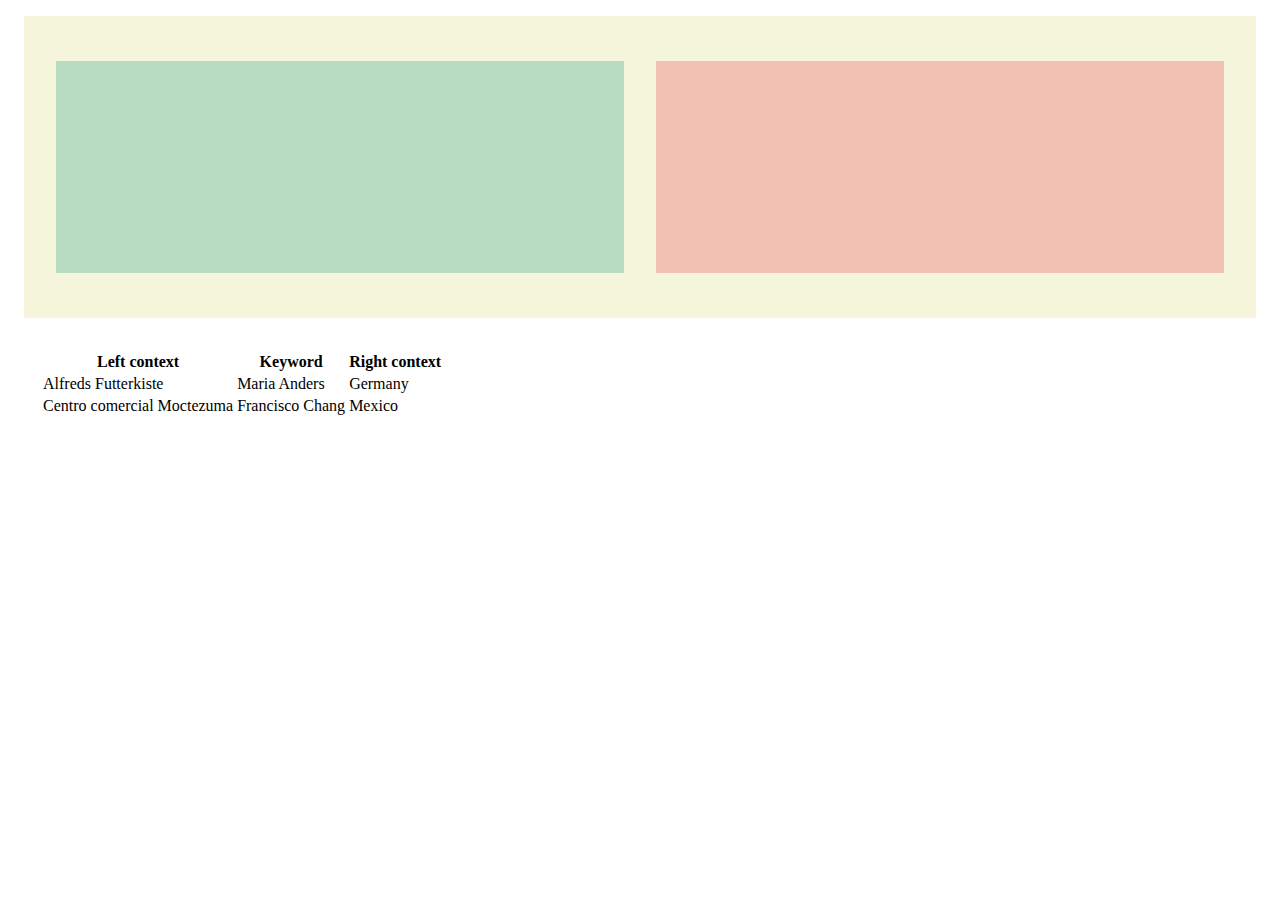
<file: interface/index.html>
<!DOCTYPE html>
<html lang="en">
	<head>
		<meta charset="UTF-8" />
		<meta name="viewport" content="width=device-width, initial-scale=1.0" />
		<title>Corpus</title>
		<link rel="stylesheet" href="style.css" />
		<script src="build.js"></script>
		<!-- <script src="toggle_cards.js"></script> -->
		<!-- <script src="script.js"></script> -->
	</head>
	<body>
		<div class="header">
			<div class="choices"></div>
			<div class="full-context"></div>
		</div>
		<div class="kwic">
			<table>
				<thead>
					<th>Left context</th>
					<th>Keyword</th>
					<th>Right context</th>
				</thead>
				<tr>
					<td>Alfreds Futterkiste</td>
					<td>Maria Anders</td>
					<td>Germany</td>
				</tr>
				<tr>
					<td>Centro comercial Moctezuma</td>
					<td>Francisco Chang</td>
					<td>Mexico</td>
				</tr>
			</table>
		</div>
	</body>
</html>
</file>
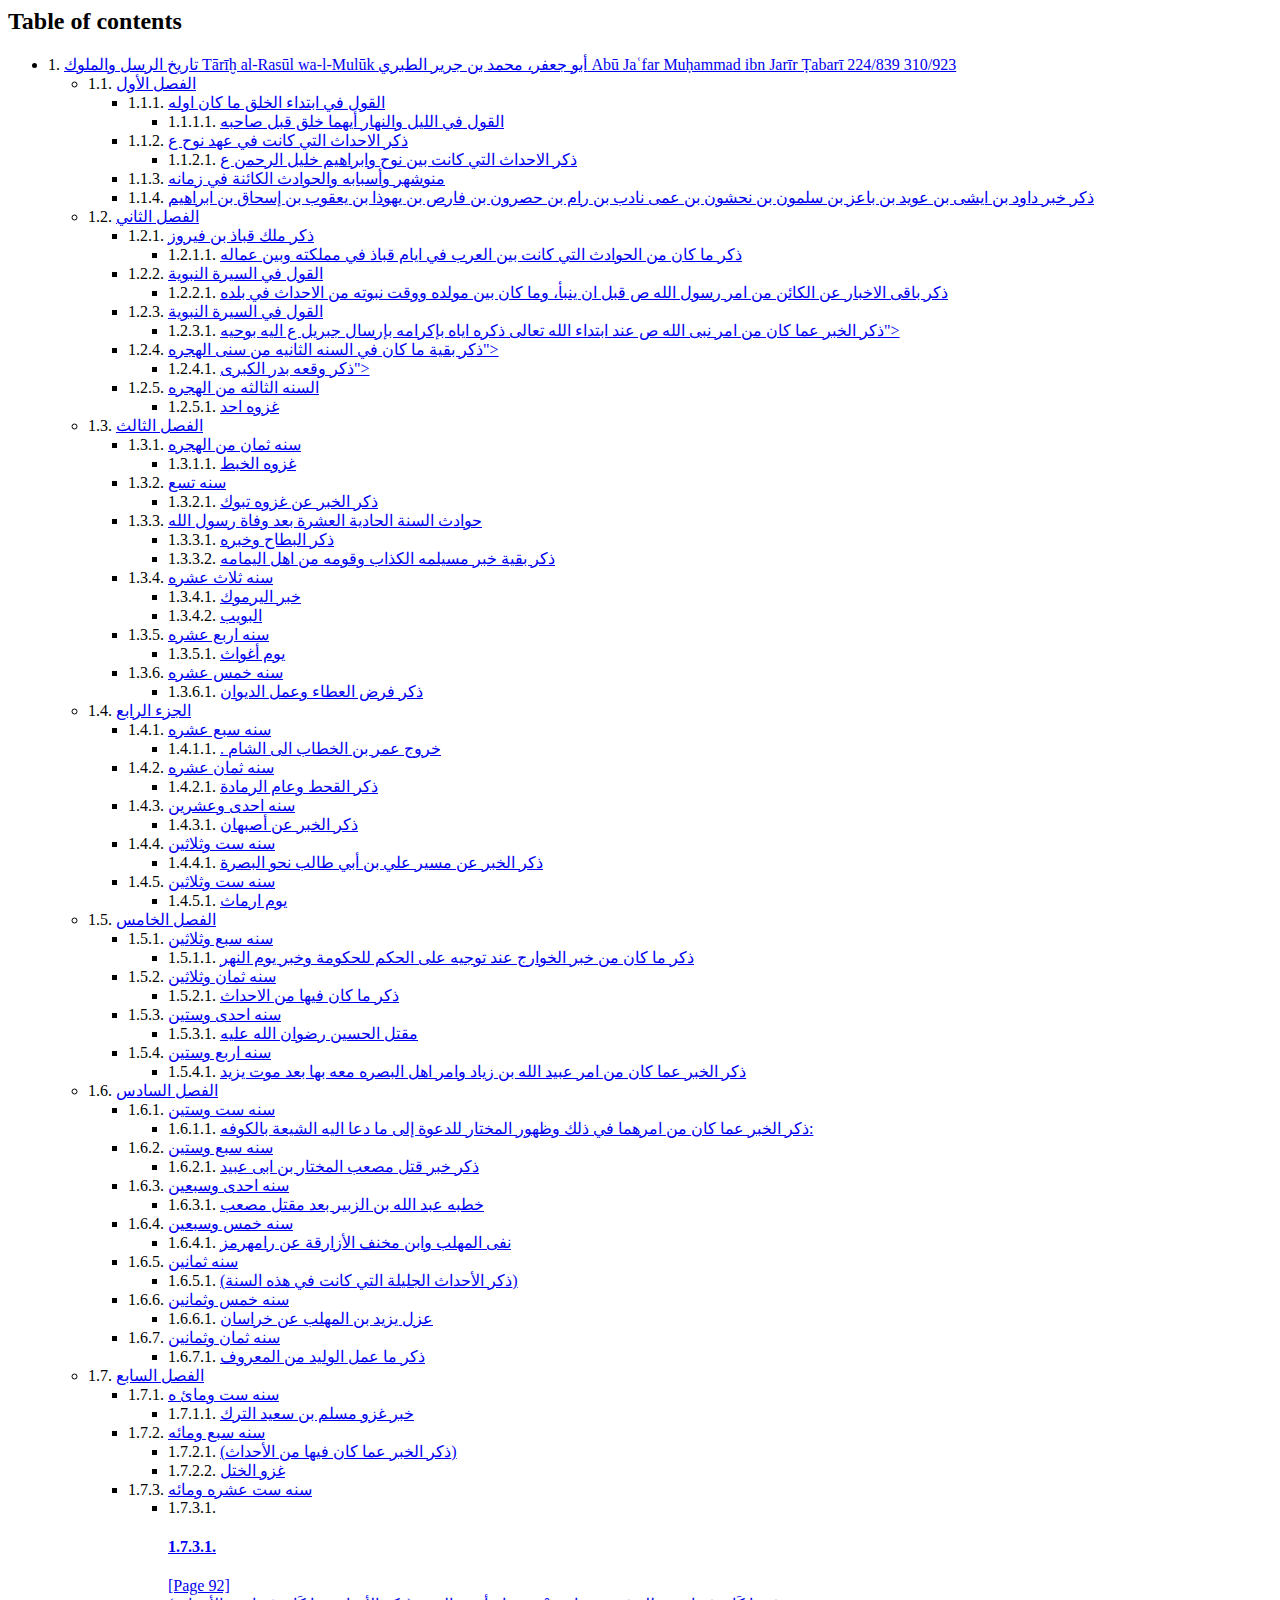
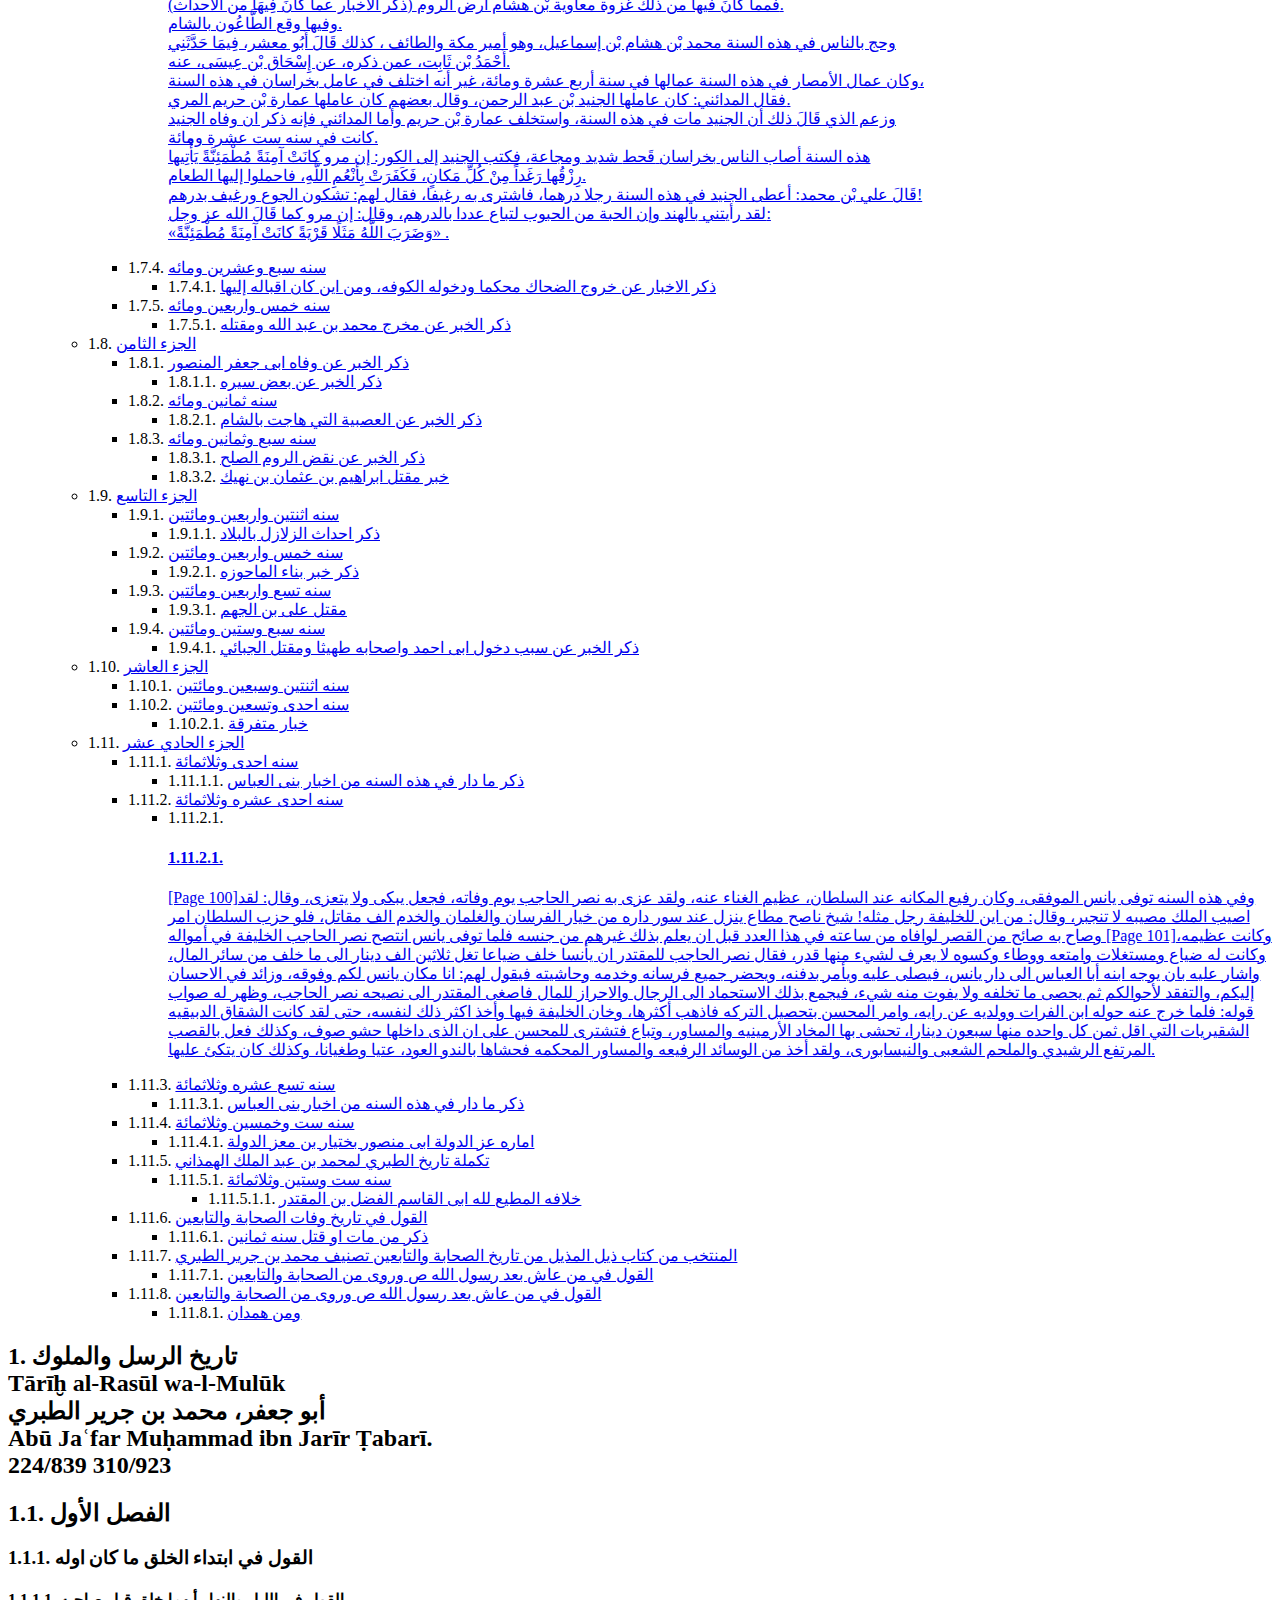
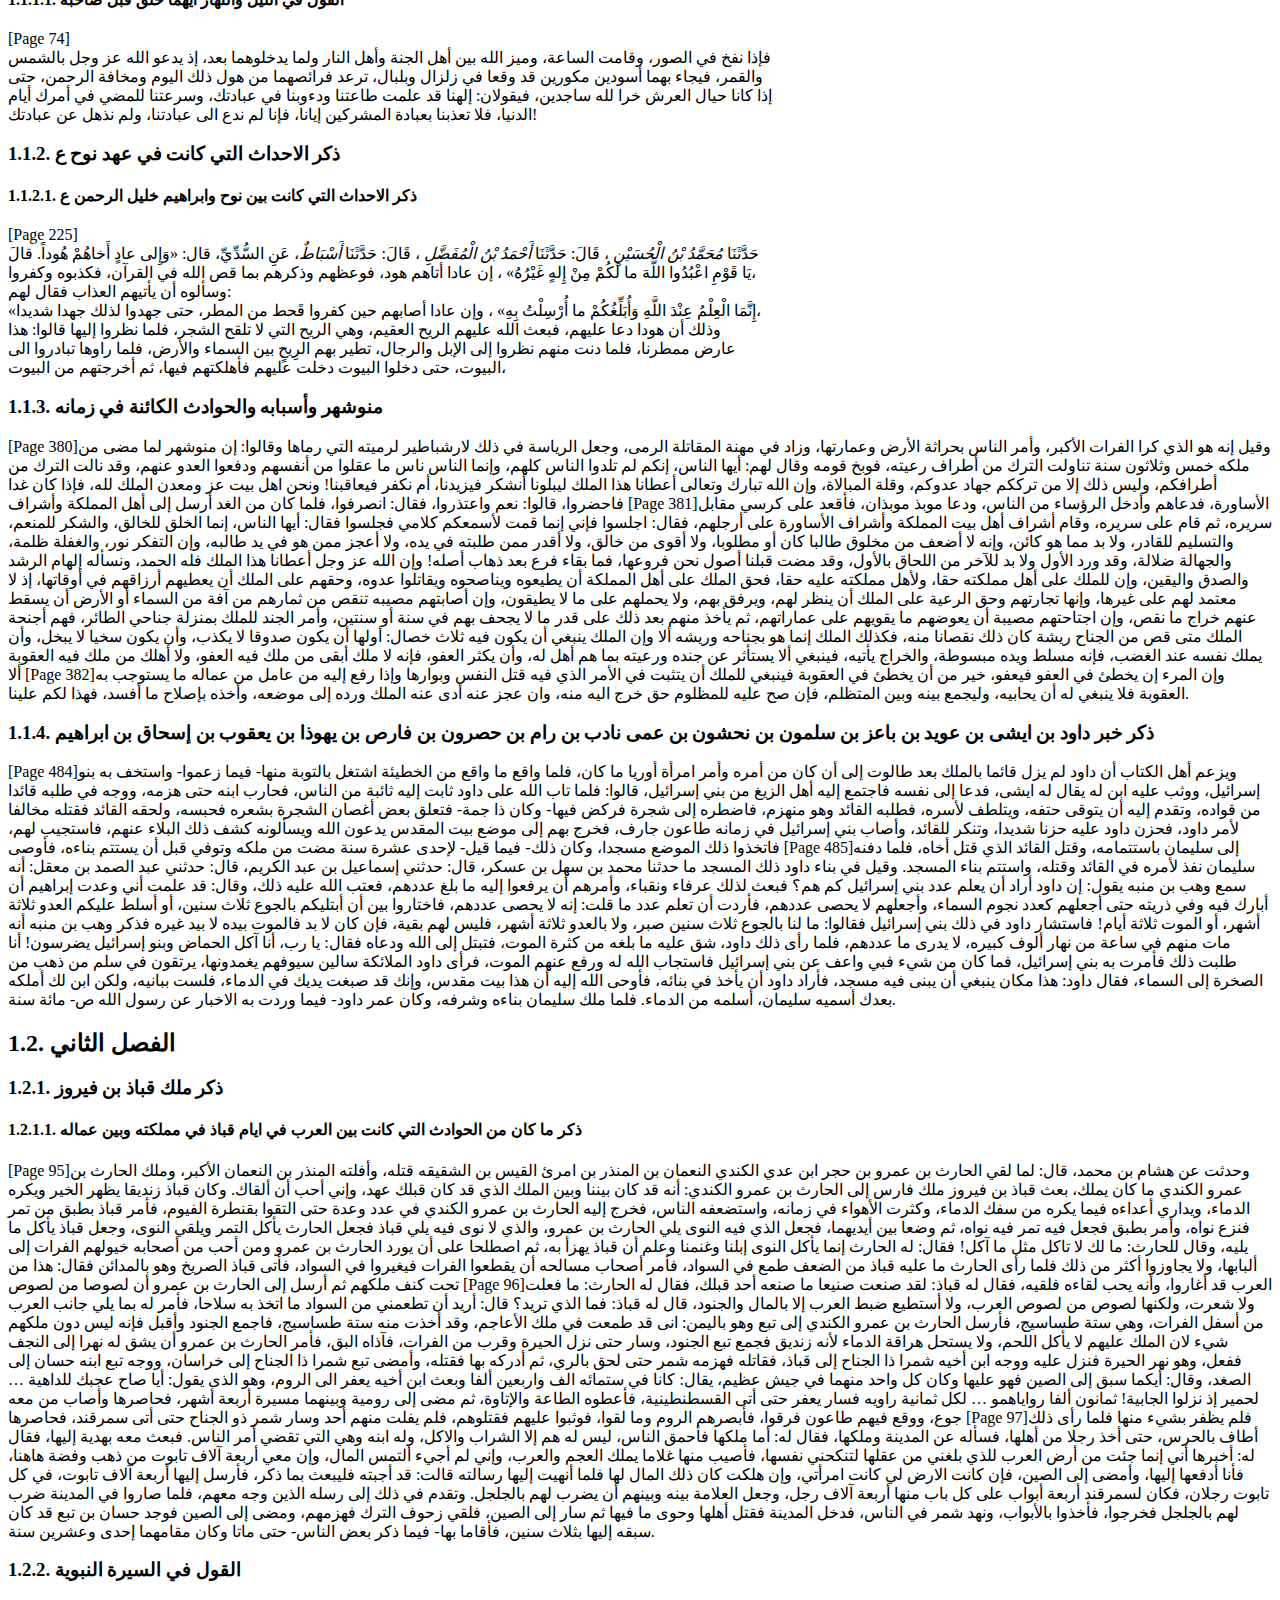
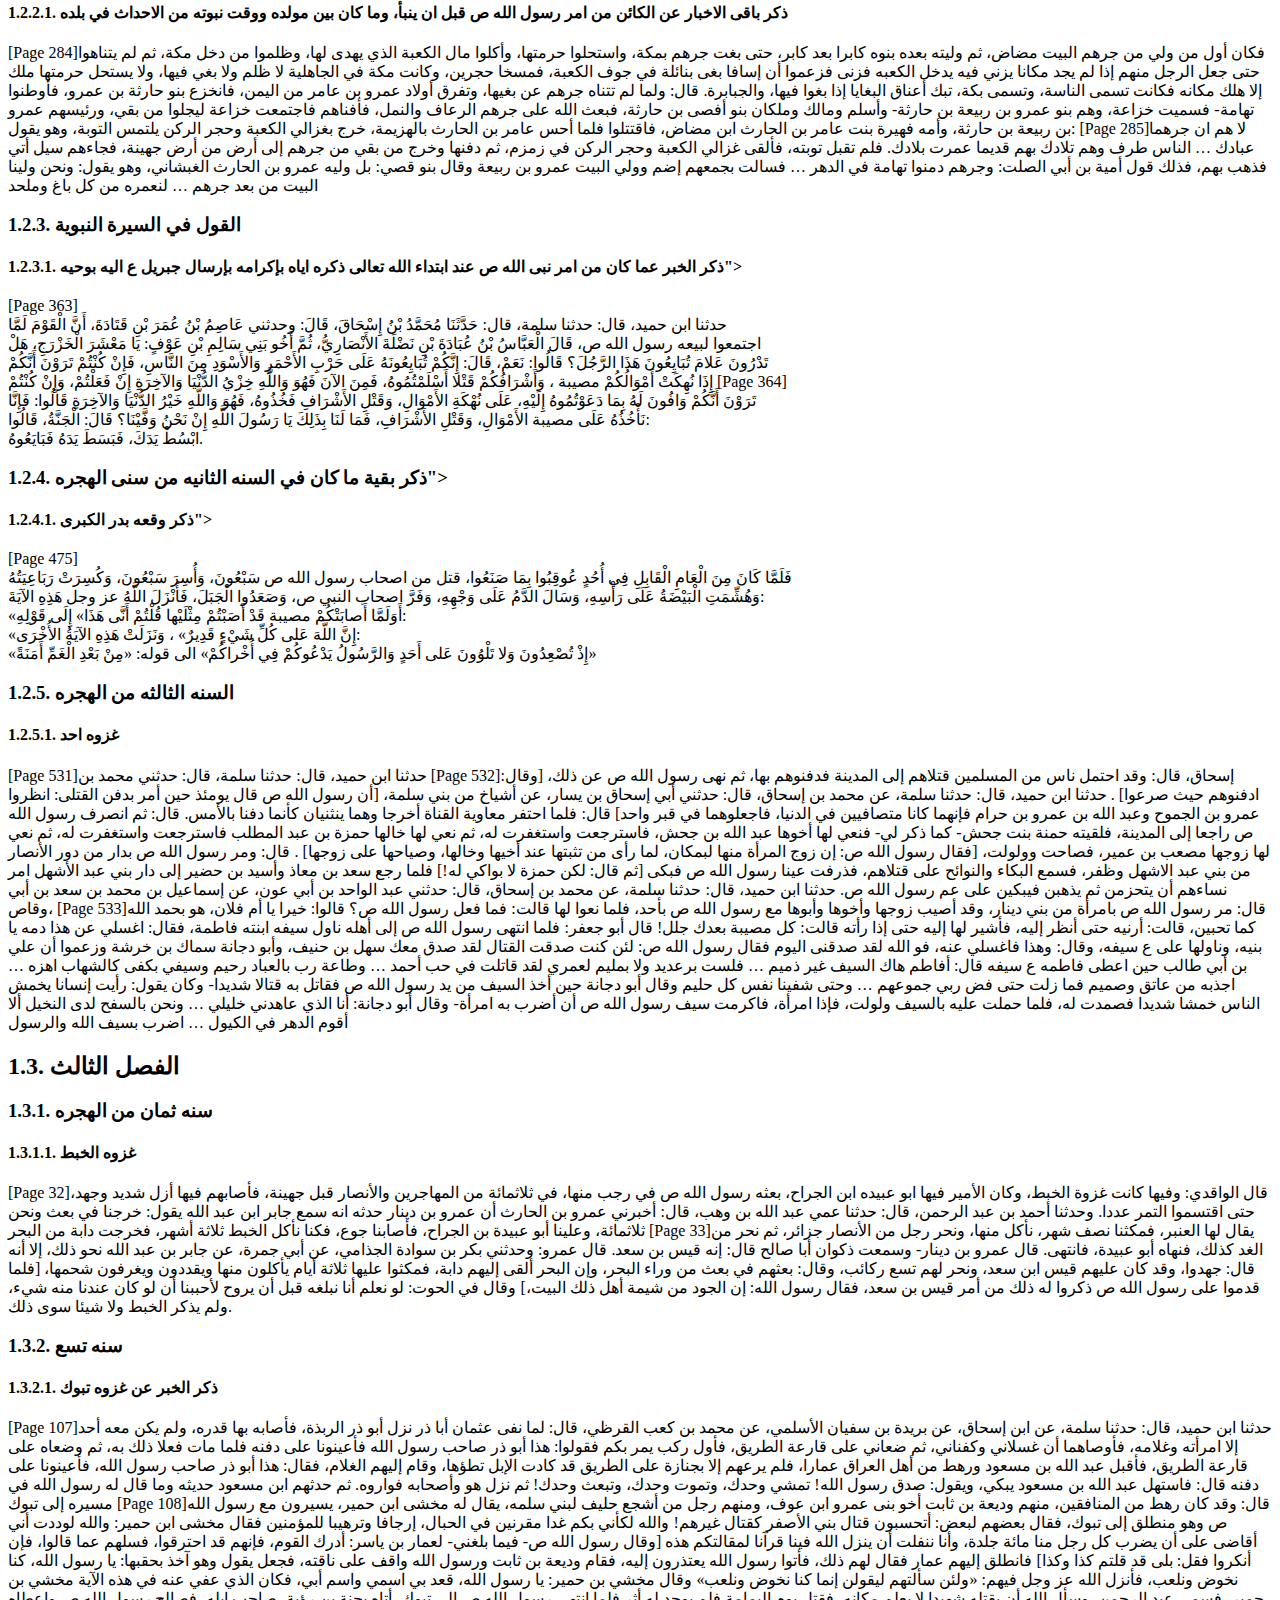
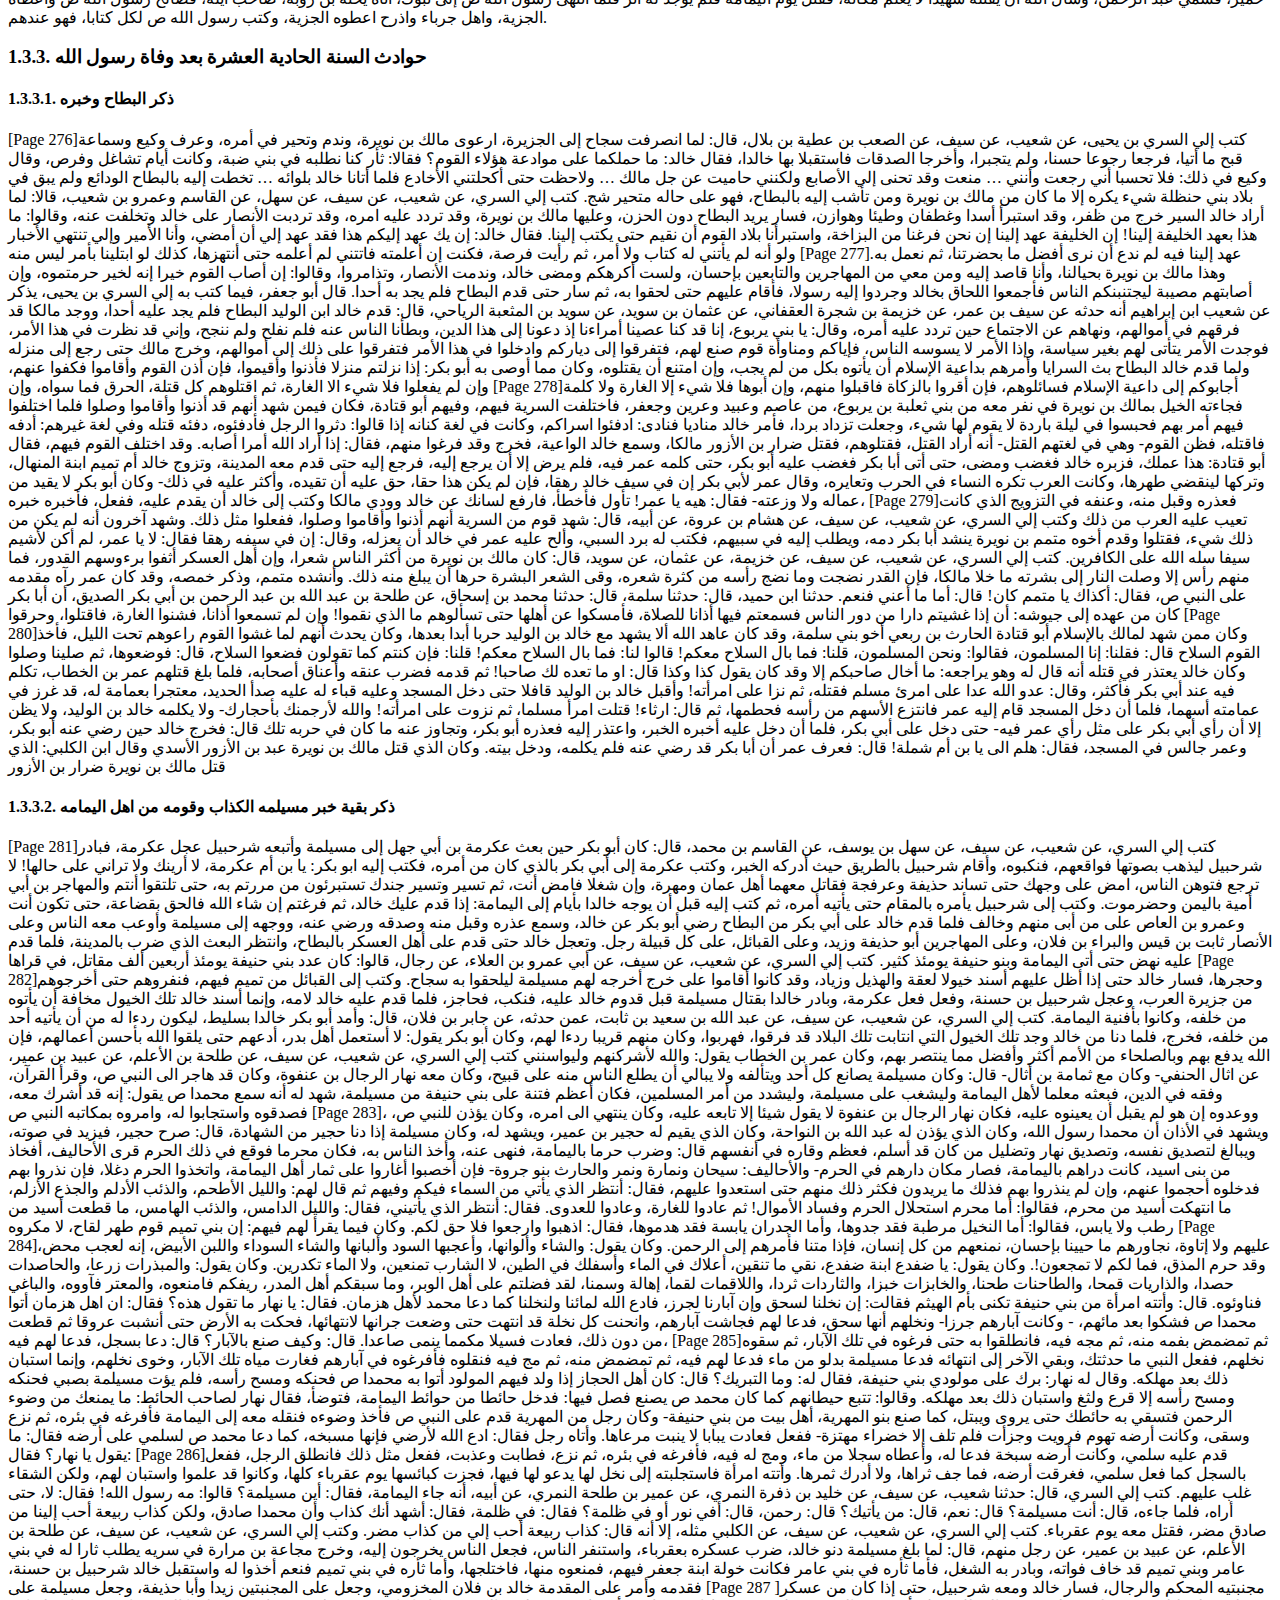
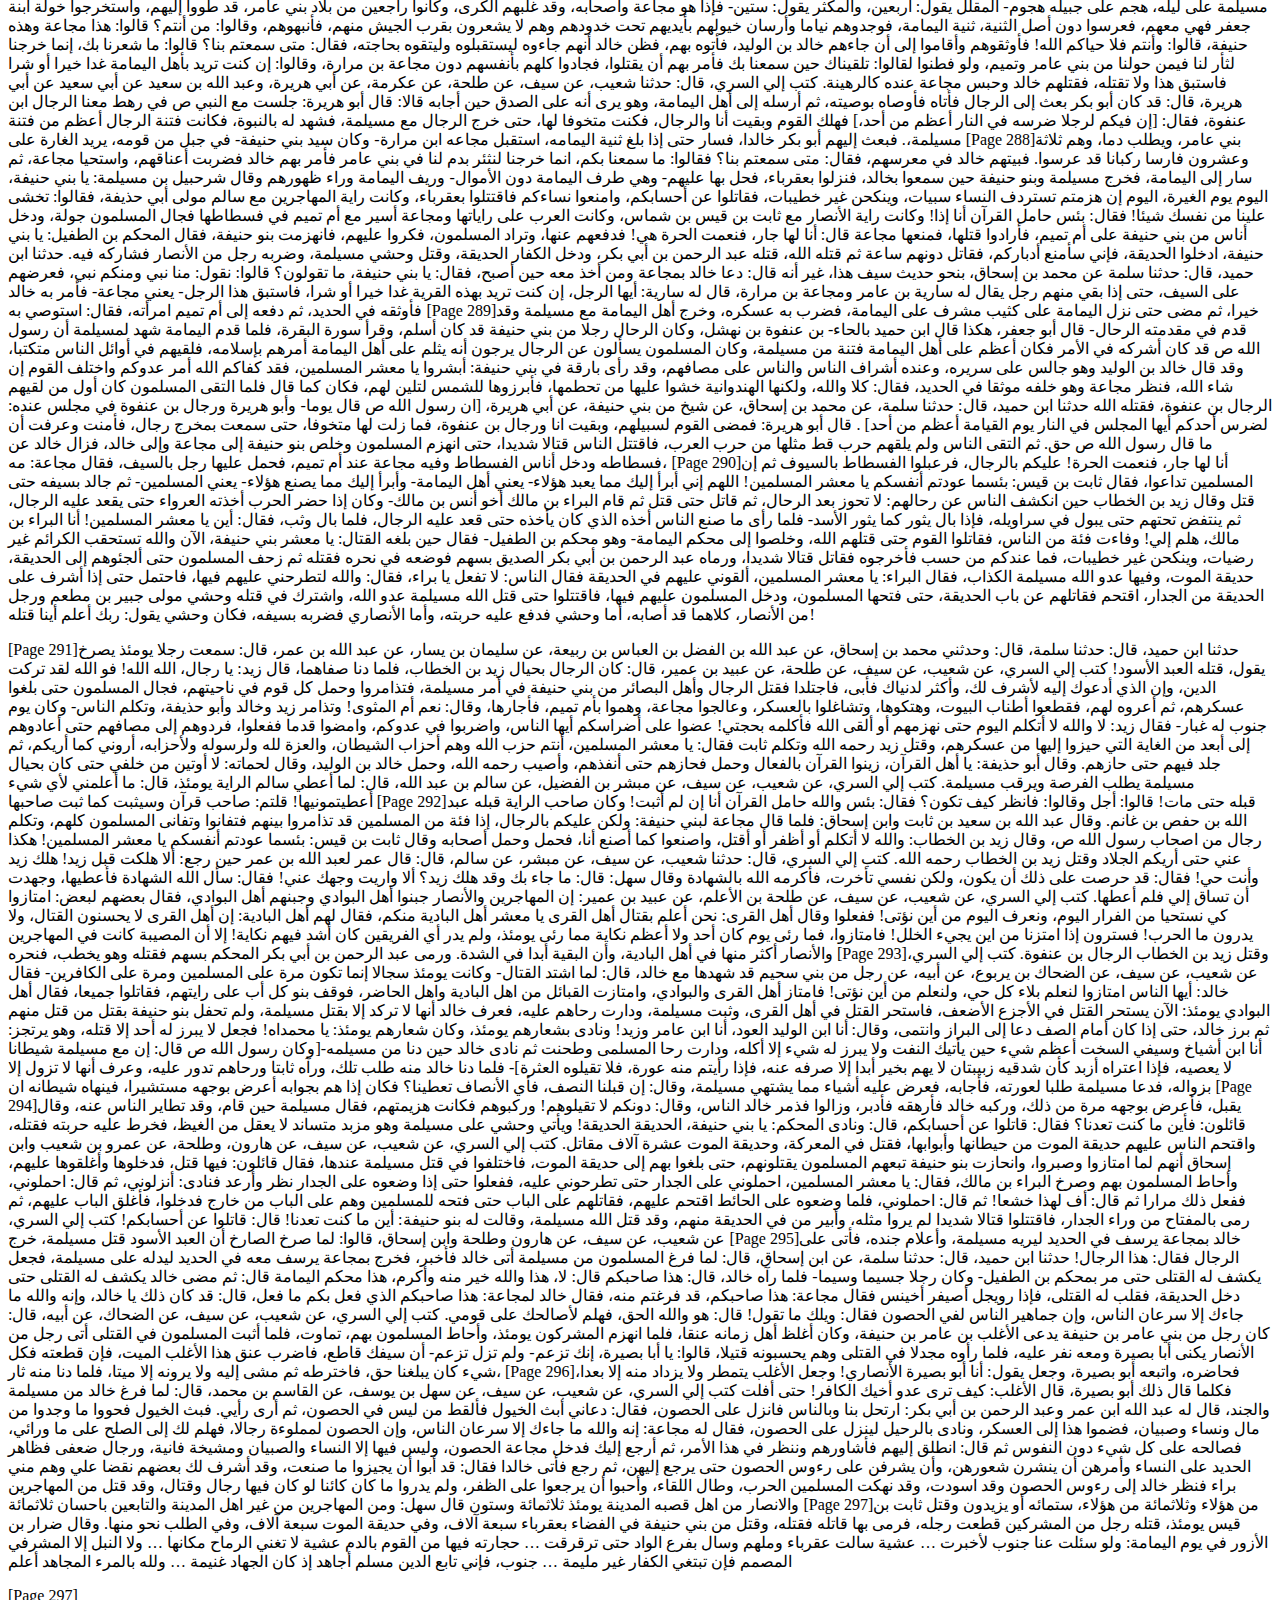
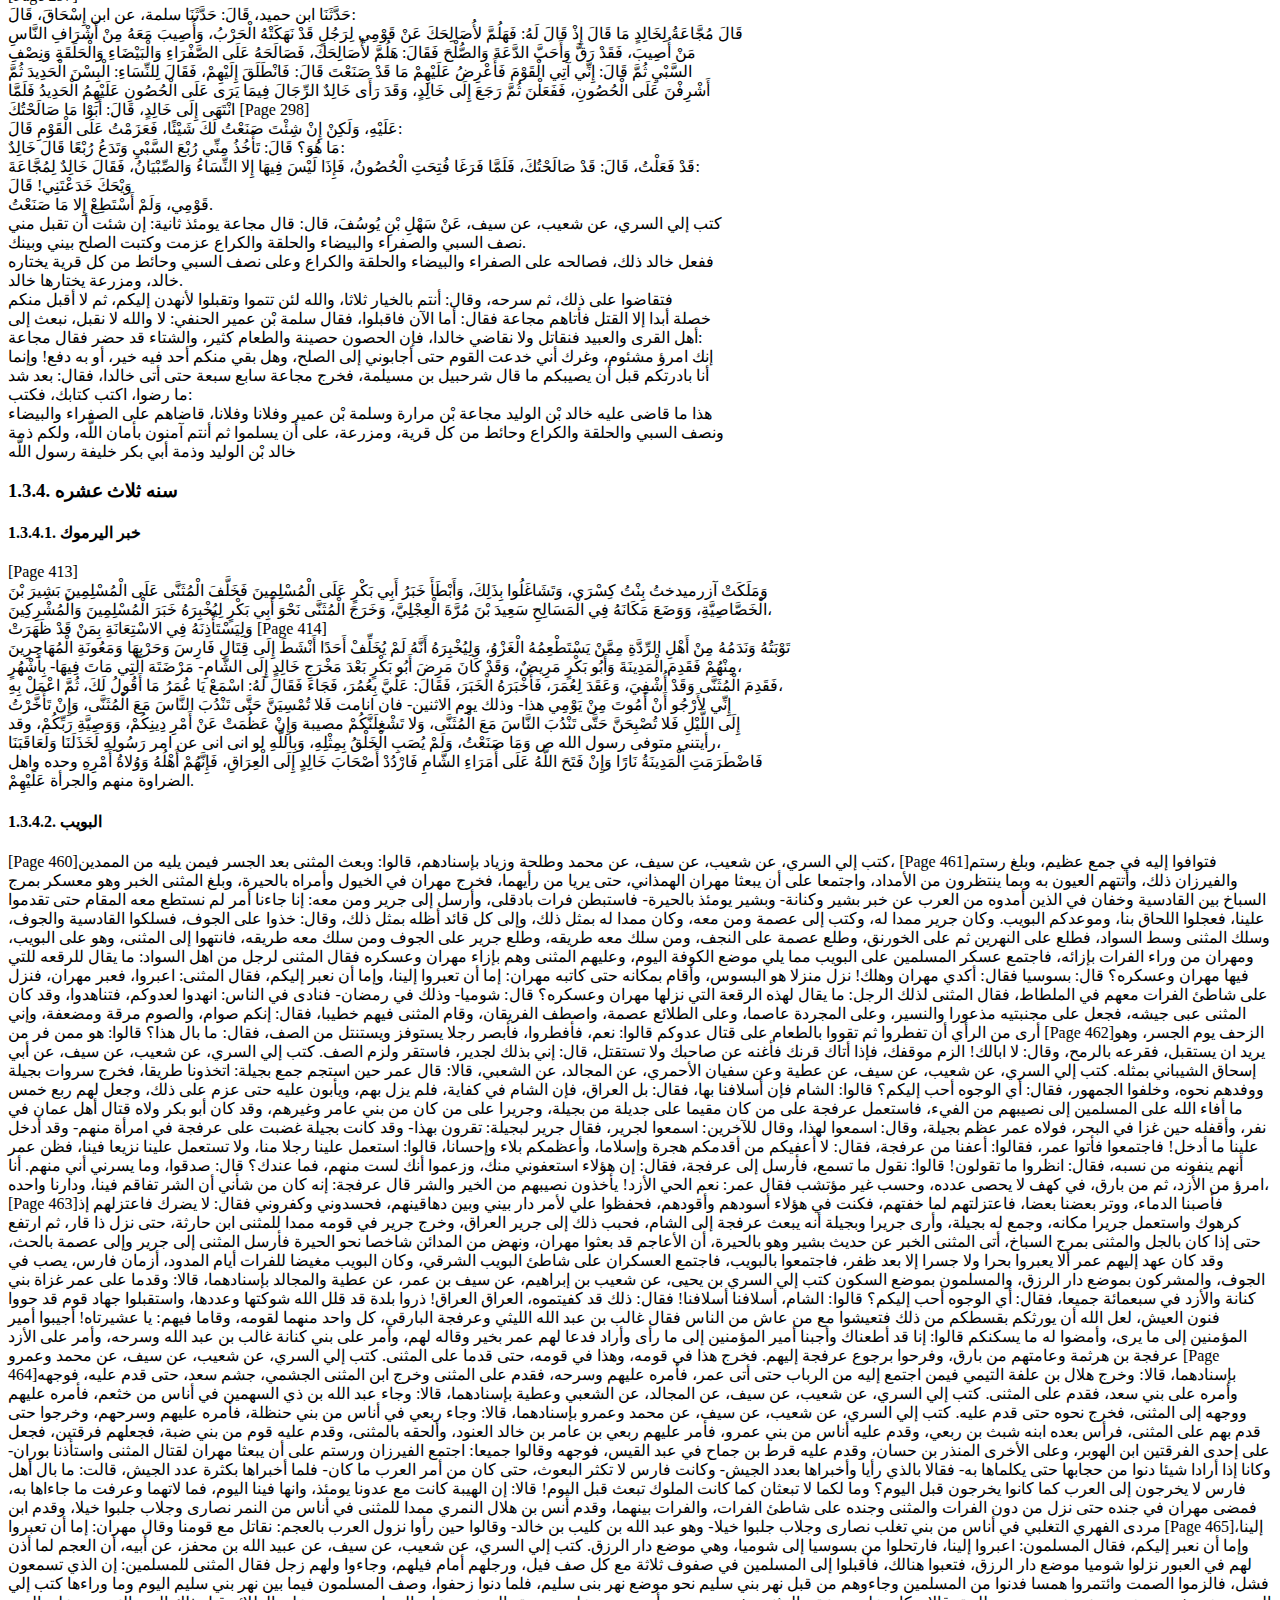
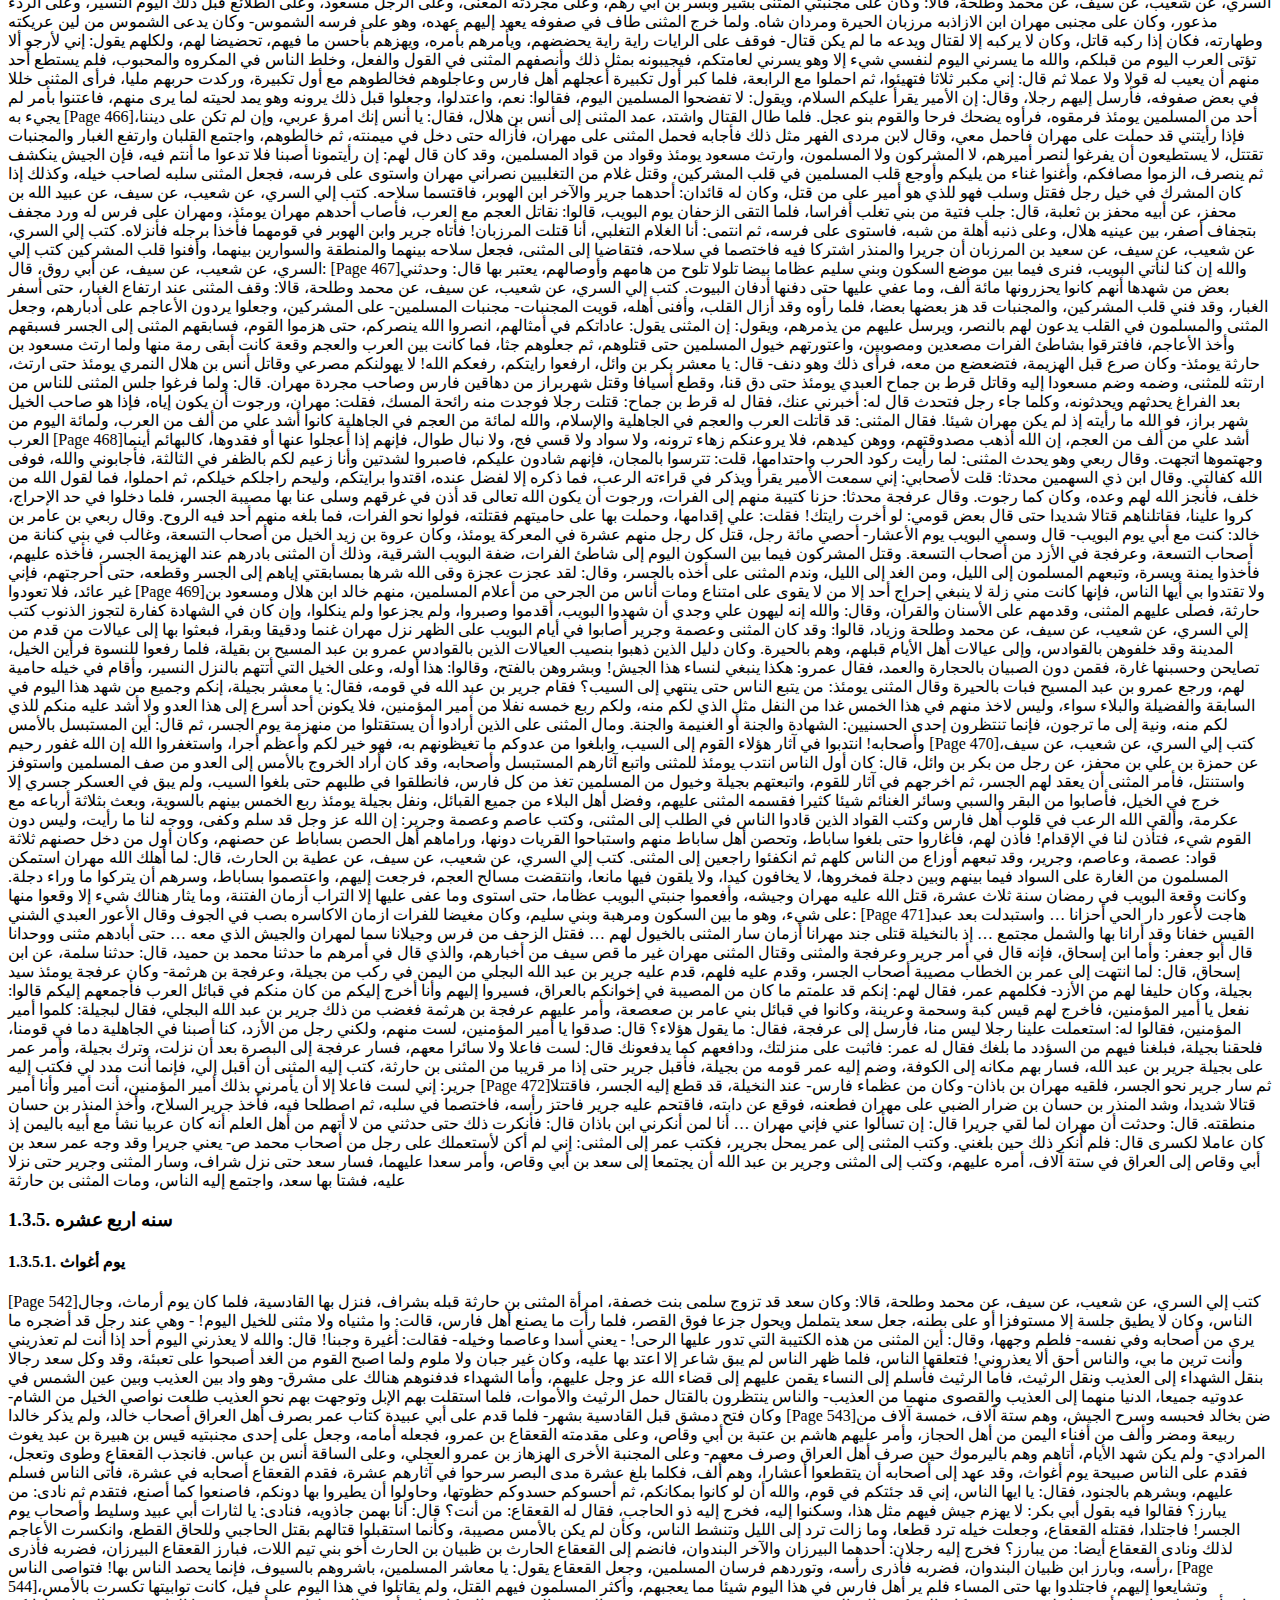
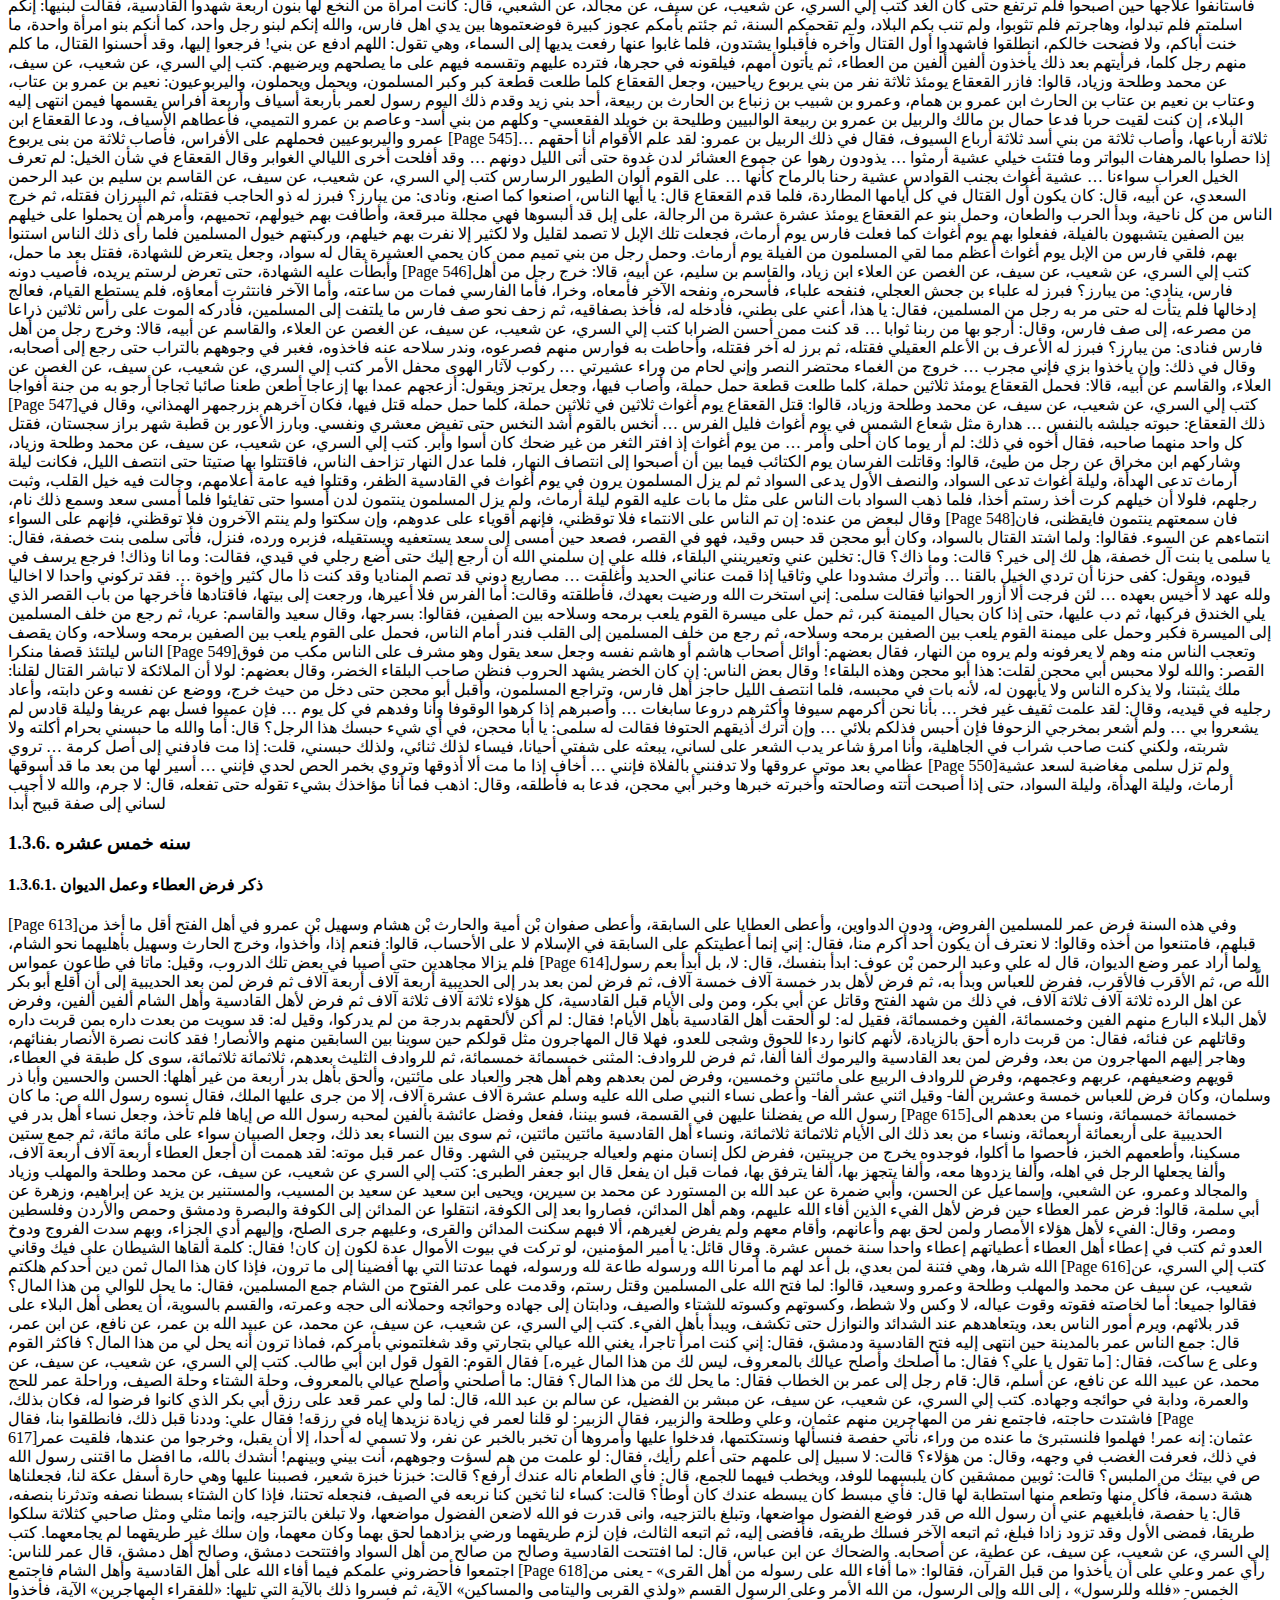
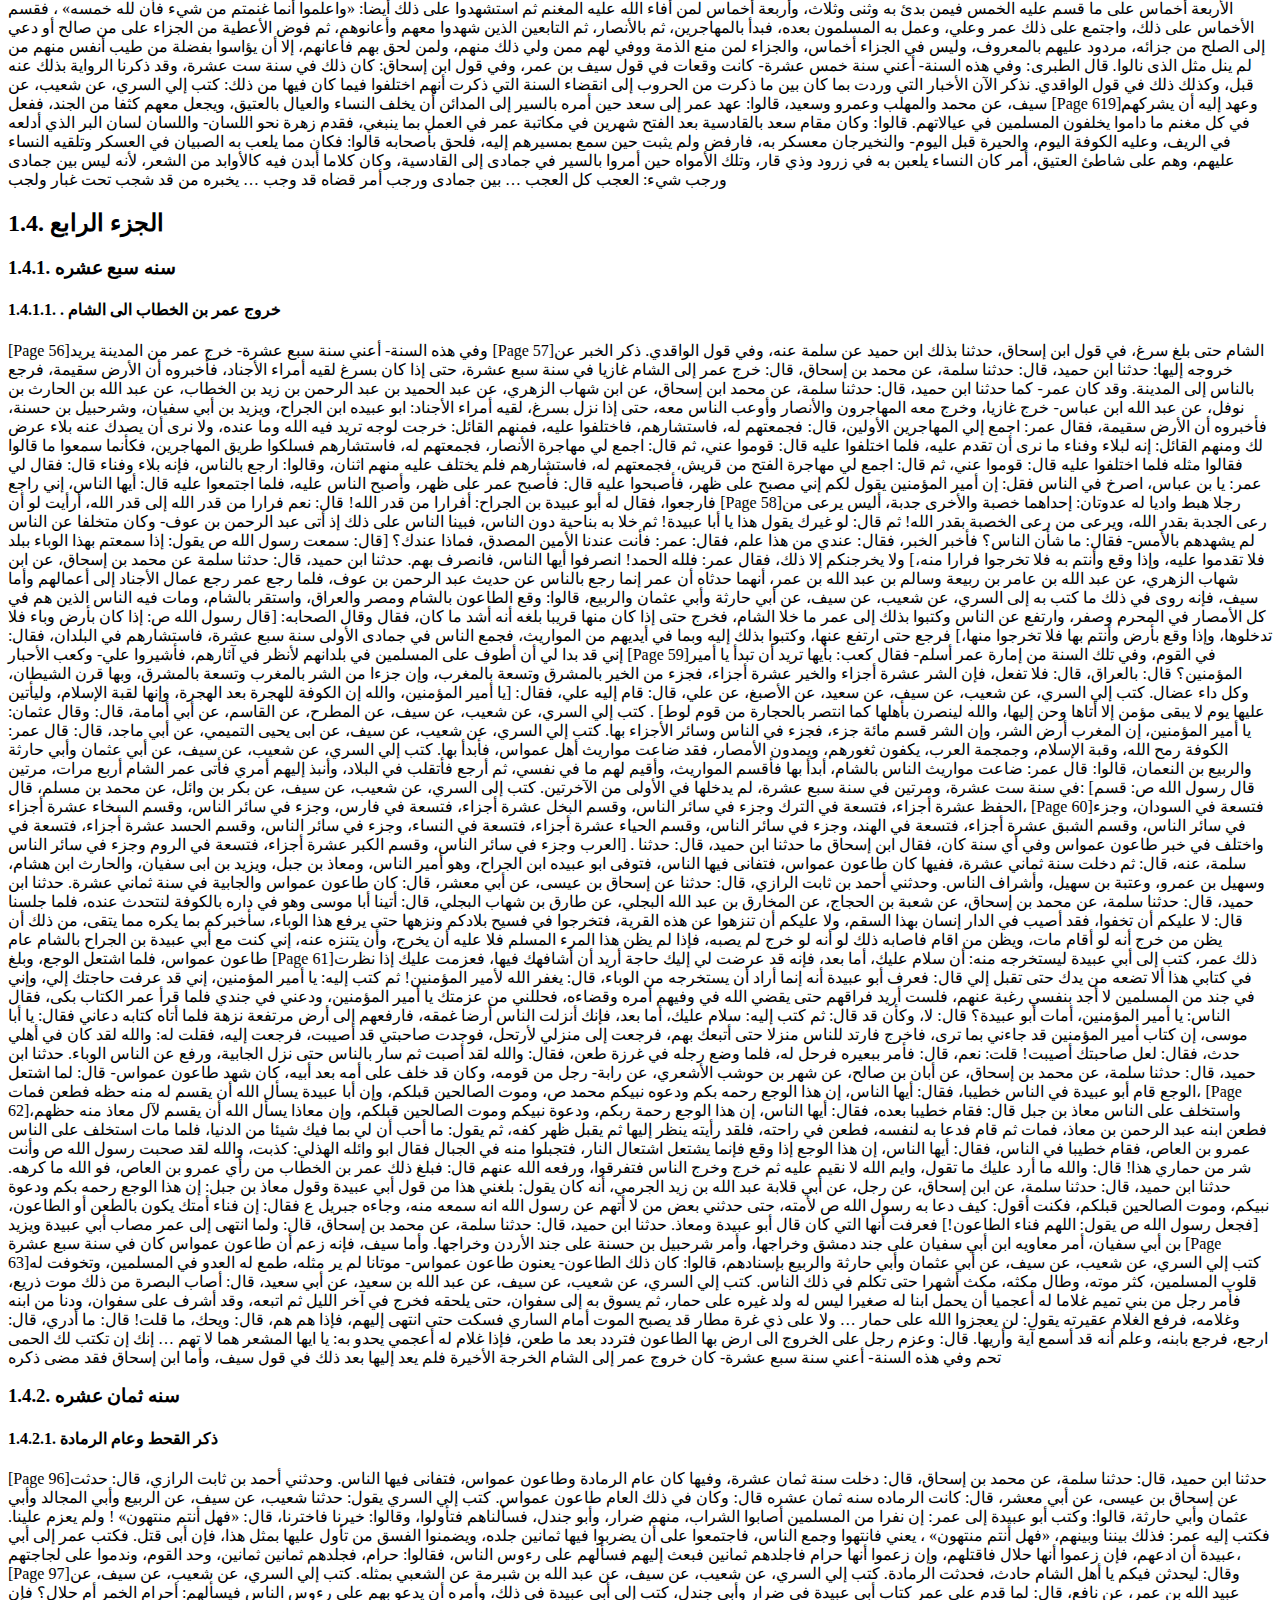
<file: tabari tarikh_beta.html>
<?xml version="1.0" encoding="UTF-8"?><html xmlns="http://www.w3.org/1999/xhtml" xml:lang="en"><head><meta http-equiv="Content-Type" content="text/html; charset=UTF-8" /><!--THIS FILE IS GENERATED FROM AN XML MASTER. DO NOT EDIT (5)--><meta name="author" content="" /><meta name="generator" content="Text Encoding Initiative Consortium XSLT stylesheets" /><meta name="DC.Title" content="" /><meta name="DC.Type" content="Text" /><meta name="DC.Format" content="text/html" /><link href="http://www.tei-c.org/release/xml/tei/stylesheet/tei.css" rel="stylesheet" type="text/css" /><link rel="stylesheet" media="print" type="text/css" href="http://www.tei-c.org/release/xml/tei/stylesheet/tei-print.css" /><style xmlns:html="http://www.w3.org/1999/xhtml" type="text/css"></style></head><body class="simple" id="TOP"><div class="stdheader autogenerated"></div><!--TEI front--><h2>Table of contents</h2><ul class="toc toc_body"><li class="toc"><span class="headingNumber">1. </span><a class="toc toc_0" href="#index.xml-body.1_div.1">تاريخ الرسل والملوك   Tārīḫ al-Rasūl wa-l-Mulūk    أبو جعفر، محمد بن جرير الطبري   Abū Jaʿfar Muḥammad ibn Jarīr Ṭabarī   224/839 310/923</a><ul class="toc"><li class="toc"><span class="headingNumber">1.1. </span><a class="toc toc_0" href="#index.xml-body.1_div.1_div1.1">الفصل الأول</a><ul class="toc"><li class="toc"><span class="headingNumber">1.1.1. </span><a class="toc toc_1" href="#index.xml-body.1_div.1_div1.1_div2.1">القول في ابتداء الخلق ما كان اوله</a><ul class="toc"><li class="toc"><span class="headingNumber">1.1.1.1. </span><a class="toc toc_2" href="#index.xml-body.1_div.1_div1.1_div2.1_div3.1">القول في الليل والنهار أيهما خلق قبل صاحبه</a></li></ul></li><li class="toc"><span class="headingNumber">1.1.2. </span><a class="toc toc_1" href="#index.xml-body.1_div.1_div1.1_div2.2">ذكر الاحداث التي كانت في عهد نوح ع </a><ul class="toc"><li class="toc"><span class="headingNumber">1.1.2.1. </span><a class="toc toc_2" href="#index.xml-body.1_div.1_div1.1_div2.2_div3.1">ذكر الاحداث التي كانت بين نوح وابراهيم خليل الرحمن ع </a></li></ul></li><li class="toc"><span class="headingNumber">1.1.3. </span><a class="toc toc_1" href="#index.xml-body.1_div.1_div1.1_div2.3">منوشهر وأسبابه والحوادث الكائنة في زمانه</a></li><li class="toc"><span class="headingNumber">1.1.4. </span><a class="toc toc_1" href="#index.xml-body.1_div.1_div1.1_div2.4">ذكر خبر داود بن ايشى بن عويد بن باعز بن سلمون بن نحشون بن عمى نادب بن رام بن حصرون بن فارص بن يهوذا بن يعقوب بن إسحاق بن ابراهيم</a></li></ul></li><li class="toc"><span class="headingNumber">1.2. </span><a class="toc toc_0" href="#index.xml-body.1_div.1_div1.2">الفصل الثاني</a><ul class="toc"><li class="toc"><span class="headingNumber">1.2.1. </span><a class="toc toc_1" href="#index.xml-body.1_div.1_div1.2_div2.1">ذكر ملك قباذ بن فيروز</a><ul class="toc"><li class="toc"><span class="headingNumber">1.2.1.1. </span><a class="toc toc_2" href="#index.xml-body.1_div.1_div1.2_div2.1_div3.1">ذكر ما كان من الحوادث التي كانت بين العرب في ايام قباذ في مملكته وبين عماله</a></li></ul></li><li class="toc"><span class="headingNumber">1.2.2. </span><a class="toc toc_1" href="#index.xml-body.1_div.1_div1.2_div2.2">القول في السيرة النبوية</a><ul class="toc"><li class="toc"><span class="headingNumber">1.2.2.1. </span><a class="toc toc_2" href="#index.xml-body.1_div.1_div1.2_div2.2_div3.1">ذكر باقى الاخبار عن الكائن من امر رسول الله ص قبل ان ينبأ، وما كان بين مولده ووقت نبوته من الاحداث في بلده</a></li></ul></li><li class="toc"><span class="headingNumber">1.2.3. </span><a class="toc toc_1" href="#index.xml-body.1_div.1_div1.2_div2.3">القول في السيرة النبوية </a><ul class="toc"><li class="toc"><span class="headingNumber">1.2.3.1. </span><a class="toc toc_2" href="#index.xml-body.1_div.1_div1.2_div2.3_div3.1">ذكر الخبر عما كان من امر نبى الله ص عند ابتداء الله تعالى ذكره اياه بإكرامه بإرسال جبريل ع اليه بوحيه"&gt; </a></li></ul></li><li class="toc"><span class="headingNumber">1.2.4. </span><a class="toc toc_1" href="#index.xml-body.1_div.1_div1.2_div2.4">ذكر بقية ما كان في السنه الثانيه من سنى الهجره"&gt; </a><ul class="toc"><li class="toc"><span class="headingNumber">1.2.4.1. </span><a class="toc toc_2" href="#index.xml-body.1_div.1_div1.2_div2.4_div3.1">ذكر وقعه بدر الكبرى"&gt;</a></li></ul></li><li class="toc"><span class="headingNumber">1.2.5. </span><a class="toc toc_1" href="#index.xml-body.1_div.1_div1.2_div2.5">السنه الثالثه من الهجره</a><ul class="toc"><li class="toc"><span class="headingNumber">1.2.5.1. </span><a class="toc toc_2" href="#index.xml-body.1_div.1_div1.2_div2.5_div3.1">غزوه احد</a></li></ul></li></ul></li><li class="toc"><span class="headingNumber">1.3. </span><a class="toc toc_0" href="#index.xml-body.1_div.1_div1.3">الفصل الثالث</a><ul class="toc"><li class="toc"><span class="headingNumber">1.3.1. </span><a class="toc toc_1" href="#index.xml-body.1_div.1_div1.3_div2.1">سنه ثمان من الهجره</a><ul class="toc"><li class="toc"><span class="headingNumber">1.3.1.1. </span><a class="toc toc_2" href="#index.xml-body.1_div.1_div1.3_div2.1_div3.1">غزوه الخبط</a></li></ul></li><li class="toc"><span class="headingNumber">1.3.2. </span><a class="toc toc_1" href="#index.xml-body.1_div.1_div1.3_div2.2">سنه تسع </a><ul class="toc"><li class="toc"><span class="headingNumber">1.3.2.1. </span><a class="toc toc_2" href="#index.xml-body.1_div.1_div1.3_div2.2_div3.1">ذكر الخبر عن غزوه تبوك</a></li></ul></li><li class="toc"><span class="headingNumber">1.3.3. </span><a class="toc toc_1" href="#index.xml-body.1_div.1_div1.3_div2.3">حوادث السنة الحادية العشرة بعد وفاة رسول الله</a><ul class="toc"><li class="toc"><span class="headingNumber">1.3.3.1. </span><a class="toc toc_2" href="#index.xml-body.1_div.1_div1.3_div2.3_div3.1">ذكر البطاح وخبره</a></li><li class="toc"><span class="headingNumber">1.3.3.2. </span><a class="toc toc_2" href="#index.xml-body.1_div.1_div1.3_div2.3_div3.2">ذكر بقية خبر مسيلمه الكذاب وقومه من اهل اليمامه</a></li></ul></li><li class="toc"><span class="headingNumber">1.3.4. </span><a class="toc toc_1" href="#index.xml-body.1_div.1_div1.3_div2.4">سنه ثلاث عشره</a><ul class="toc"><li class="toc"><span class="headingNumber">1.3.4.1. </span><a class="toc toc_2" href="#index.xml-body.1_div.1_div1.3_div2.4_div3.1">خبر اليرموك</a></li><li class="toc"><span class="headingNumber">1.3.4.2. </span><a class="toc toc_2" href="#index.xml-body.1_div.1_div1.3_div2.4_div3.2">البويب</a></li></ul></li><li class="toc"><span class="headingNumber">1.3.5. </span><a class="toc toc_1" href="#index.xml-body.1_div.1_div1.3_div2.5">سنه اربع عشره </a><ul class="toc"><li class="toc"><span class="headingNumber">1.3.5.1. </span><a class="toc toc_2" href="#index.xml-body.1_div.1_div1.3_div2.5_div3.1">‌‌يوم أغواث</a></li></ul></li><li class="toc"><span class="headingNumber">1.3.6. </span><a class="toc toc_1" href="#index.xml-body.1_div.1_div1.3_div2.6">سنه خمس عشره </a><ul class="toc"><li class="toc"><span class="headingNumber">1.3.6.1. </span><a class="toc toc_2" href="#index.xml-body.1_div.1_div1.3_div2.6_div3.1">‌‌ذكر فرض العطاء وعمل الديوان</a></li></ul></li></ul></li><li class="toc"><span class="headingNumber">1.4. </span><a class="toc toc_0" href="#index.xml-body.1_div.1_div1.4">الجزء الرابع</a><ul class="toc"><li class="toc"><span class="headingNumber">1.4.1. </span><a class="toc toc_1" href="#index.xml-body.1_div.1_div1.4_div2.1">سنه سبع عشره</a><ul class="toc"><li class="toc"><span class="headingNumber">1.4.1.1. </span><a class="toc toc_2" href="#index.xml-body.1_div.1_div1.4_div2.1_div3.1">.‌‌ خروج عمر بن الخطاب الى الشام</a></li></ul></li><li class="toc"><span class="headingNumber">1.4.2. </span><a class="toc toc_1" href="#index.xml-body.1_div.1_div1.4_div2.2">سنه ثمان عشره </a><ul class="toc"><li class="toc"><span class="headingNumber">1.4.2.1. </span><a class="toc toc_2" href="#index.xml-body.1_div.1_div1.4_div2.2_div3.1">ذكر القحط وعام الرمادة </a></li></ul></li><li class="toc"><span class="headingNumber">1.4.3. </span><a class="toc toc_1" href="#index.xml-body.1_div.1_div1.4_div2.3">سنه احدى وعشرين</a><ul class="toc"><li class="toc"><span class="headingNumber">1.4.3.1. </span><a class="toc toc_2" href="#index.xml-body.1_div.1_div1.4_div2.3_div3.1">ذكر الخبر عن أصبهان</a></li></ul></li><li class="toc"><span class="headingNumber">1.4.4. </span><a class="toc toc_1" href="#index.xml-body.1_div.1_div1.4_div2.4">سنه ست وثلاثين</a><ul class="toc"><li class="toc"><span class="headingNumber">1.4.4.1. </span><a class="toc toc_2" href="#index.xml-body.1_div.1_div1.4_div2.4_div3.1">ذكر الخبر عن مسير علي بن أبي طالب نحو البصرة</a></li></ul></li><li class="toc"><span class="headingNumber">1.4.5. </span><a class="toc toc_1" href="#index.xml-body.1_div.1_div1.4_div2.5">سنه ست وثلاثين</a><ul class="toc"><li class="toc"><span class="headingNumber">1.4.5.1. </span><a class="toc toc_2" href="#index.xml-body.1_div.1_div1.4_div2.5_div3.1">يوم ارماث</a></li></ul></li></ul></li><li class="toc"><span class="headingNumber">1.5. </span><a class="toc toc_0" href="#index.xml-body.1_div.1_div1.5">الفصل الخامس</a><ul class="toc"><li class="toc"><span class="headingNumber">1.5.1. </span><a class="toc toc_1" href="#index.xml-body.1_div.1_div1.5_div2.1">سنه سبع وثلاثين</a><ul class="toc"><li class="toc"><span class="headingNumber">1.5.1.1. </span><a class="toc toc_2" href="#index.xml-body.1_div.1_div1.5_div2.1_div3.1">ذكر ما كان من خبر الخوارج عند توجيه على الحكم للحكومة وخبر يوم النهر</a></li></ul></li><li class="toc"><span class="headingNumber">1.5.2. </span><a class="toc toc_1" href="#index.xml-body.1_div.1_div1.5_div2.2">سنه ثمان وثلاثين</a><ul class="toc"><li class="toc"><span class="headingNumber">1.5.2.1. </span><a class="toc toc_2" href="#index.xml-body.1_div.1_div1.5_div2.2_div3.1">ذكر ما كان فيها من الاحداث</a></li></ul></li><li class="toc"><span class="headingNumber">1.5.3. </span><a class="toc toc_1" href="#index.xml-body.1_div.1_div1.5_div2.3">سنه احدى وستين</a><ul class="toc"><li class="toc"><span class="headingNumber">1.5.3.1. </span><a class="toc toc_2" href="#index.xml-body.1_div.1_div1.5_div2.3_div3.1">مقتل الحسين رضوان الله عليه</a></li></ul></li><li class="toc"><span class="headingNumber">1.5.4. </span><a class="toc toc_1" href="#index.xml-body.1_div.1_div1.5_div2.4">سنه اربع وستين </a><ul class="toc"><li class="toc"><span class="headingNumber">1.5.4.1. </span><a class="toc toc_2" href="#index.xml-body.1_div.1_div1.5_div2.4_div3.1">ذكر الخبر عما كان من امر عبيد الله بن زياد وامر اهل البصره معه بها بعد موت يزيد</a></li></ul></li></ul></li><li class="toc"><span class="headingNumber">1.6. </span><a class="toc toc_0" href="#index.xml-body.1_div.1_div1.6">الفصل السادس </a><ul class="toc"><li class="toc"><span class="headingNumber">1.6.1. </span><a class="toc toc_1" href="#index.xml-body.1_div.1_div1.6_div2.1">سنه ست وستين </a><ul class="toc"><li class="toc"><span class="headingNumber">1.6.1.1. </span><a class="toc toc_2" href="#index.xml-body.1_div.1_div1.6_div2.1_div3.1">ذكر الخبر عما كان من امرهما في ذلك وظهور المختار للدعوة إلى ما دعا اليه الشيعة بالكوفه:</a></li></ul></li><li class="toc"><span class="headingNumber">1.6.2. </span><a class="toc toc_1" href="#index.xml-body.1_div.1_div1.6_div2.2">سنه سبع وستين </a><ul class="toc"><li class="toc"><span class="headingNumber">1.6.2.1. </span><a class="toc toc_2" href="#index.xml-body.1_div.1_div1.6_div2.2_div3.1">ذكر خبر قتل مصعب المختار بن ابى عبيد</a></li></ul></li><li class="toc"><span class="headingNumber">1.6.3. </span><a class="toc toc_1" href="#index.xml-body.1_div.1_div1.6_div2.3">سنه احدى وسبعين </a><ul class="toc"><li class="toc"><span class="headingNumber">1.6.3.1. </span><a class="toc toc_2" href="#index.xml-body.1_div.1_div1.6_div2.3_div3.1">خطبه عبد الله بن الزبير بعد مقتل مصعب</a></li></ul></li><li class="toc"><span class="headingNumber">1.6.4. </span><a class="toc toc_1" href="#index.xml-body.1_div.1_div1.6_div2.4">سنه خمس وسبعين</a><ul class="toc"><li class="toc"><span class="headingNumber">1.6.4.1. </span><a class="toc toc_2" href="#index.xml-body.1_div.1_div1.6_div2.4_div3.1">نفى المهلب وابن مخنف الأزارقة عن رامهرمز</a></li></ul></li><li class="toc"><span class="headingNumber">1.6.5. </span><a class="toc toc_1" href="#index.xml-body.1_div.1_div1.6_div2.5">سنه ثمانين</a><ul class="toc"><li class="toc"><span class="headingNumber">1.6.5.1. </span><a class="toc toc_2" href="#index.xml-body.1_div.1_div1.6_div2.5_div3.1">(ذكر الأحداث الجليلة التي كانت في هذه السنة)</a></li></ul></li><li class="toc"><span class="headingNumber">1.6.6. </span><a class="toc toc_1" href="#index.xml-body.1_div.1_div1.6_div2.6">سنه خمس وثمانين </a><ul class="toc"><li class="toc"><span class="headingNumber">1.6.6.1. </span><a class="toc toc_2" href="#index.xml-body.1_div.1_div1.6_div2.6_div3.1">عزل يزيد بن المهلب عن خراسان</a></li></ul></li><li class="toc"><span class="headingNumber">1.6.7. </span><a class="toc toc_1" href="#index.xml-body.1_div.1_div1.6_div2.7">سنه ثمان وثمانين</a><ul class="toc"><li class="toc"><span class="headingNumber">1.6.7.1. </span><a class="toc toc_2" href="#index.xml-body.1_div.1_div1.6_div2.7_div3.1">ذكر ما عمل الوليد من المعروف</a></li></ul></li></ul></li><li class="toc"><span class="headingNumber">1.7. </span><a class="toc toc_0" href="#index.xml-body.1_div.1_div1.7">الفصل السابع</a><ul class="toc"><li class="toc"><span class="headingNumber">1.7.1. </span><a class="toc toc_1" href="#index.xml-body.1_div.1_div1.7_div2.1">سنه ست ومائ ه</a><ul class="toc"><li class="toc"><span class="headingNumber">1.7.1.1. </span><a class="toc toc_2" href="#index.xml-body.1_div.1_div1.7_div2.1_div3.1">خبر غزو مسلم بن سعيد الترك </a></li></ul></li><li class="toc"><span class="headingNumber">1.7.2. </span><a class="toc toc_1" href="#index.xml-body.1_div.1_div1.7_div2.2">سنه سبع ومائه</a><ul class="toc"><li class="toc"><span class="headingNumber">1.7.2.1. </span><a class="toc toc_2" href="#index.xml-body.1_div.1_div1.7_div2.2_div3.1">(ذكر الخبر عما كان فيها من الأحداث)</a></li><li class="toc"><span class="headingNumber">1.7.2.2. </span><a class="toc toc_2" href="#index.xml-body.1_div.1_div1.7_div2.2_div3.2">‌‌غزو الختل</a></li></ul></li><li class="toc"><span class="headingNumber">1.7.3. </span><a class="toc toc_1" href="#index.xml-body.1_div.1_div1.7_div2.3">سنه ست عشره ومائه</a><ul class="toc"><li class="toc"><span class="headingNumber">1.7.3.1. </span><a class="toc toc_2" href="#index.xml-body.1_div.1_div1.7_div2.3_div3.1"><h4><span class="headingNumber">1.7.3.1. </span><span class="head"><span class="titlem"></span></span></h4><p class="#normal"><span class="pagebreak" id="index.xml-pb-d29e1097">[Page 92]</span> <br /> (ذكر الأخبار عما كَانَ فِيهَا من الأحداث) فمما كَانَ فيها من ذلك غزوة معاوية بْن هشام أرض الروم. <br /> وفيها وقع <span class="term"><span class="">الطَّاعُون </span></span> بالشام. <br /> وحج بالناس في هذه السنة محمد بْن هشام بْن إسماعيل، وهو أمير <span class="">مكة</span> <span class="term"><span class="">والطائف </span></span>، كذلك قَالَ أَبُو معشر، فِيمَا حَدَّثَنِي <br /> أَحْمَدُ بْن ثَابِت، عمن ذكره، عن إِسْحَاق بْن عِيسَى، عنه. <br /> وكان عمال الأمصار في هذه السنة عمالها في سنة أربع عشرة ومائة، غير أنه اختلف في عامل <span class="">بخراسان</span> في هذه السنة، <br /> فقال المدائني: كان عاملها الجنيد بْن عبد الرحمن، وقال بعضهم كان عاملها عمارة بْن حريم المري. <br /> وزعم الذي قَالَ ذلك أن الجنيد مات في هذه السنة، واستخلف عمارة بْن حريم وأما المدائني فإنه ذكر ان وفاه الجنيد <br /> كانت في سنه ست عشرة ومائة. <br /> هذه السنة أصاب الناس <span class="">بخراسان</span> <span class="term"><span class="">قَحط</span></span> شديد <span class="term"><span class="">ومجاعة</span></span>، فكتب الجنيد إلى الكور: إن مرو كانَتْ آمِنَةً مُطْمَئِنَّةً يَأْتِيها <br />رِزْقُها رَغَداً مِنْ كُلِّ مَكانٍ، فَكَفَرَتْ بِأَنْعُمِ اللَّهِ، فاحملوا إليها الطعام. <br /> قَالَ علي بْن محمد: أعطى الجنيد في هذه السنة رجلا درهما، فاشترى به رغيفا، فقال لهم: تشكون <span class="term"><span class="">الجوع </span></span> ورغيف بدرهم! <br /> لقد رأيتني <span class="">بالهند </span> وإن الحبة من الحبوب لتباع عددا بالدرهم، وقال: إن مرو كما قَالَ الله عز وجل: <br />«وَضَرَبَ اللَّهُ مَثَلًا قَرْيَةً كانَتْ آمِنَةً مُطْمَئِنَّةً» . </p></a></li></ul></li><li class="toc"><span class="headingNumber">1.7.4. </span><a class="toc toc_1" href="#index.xml-body.1_div.1_div1.7_div2.4">سنه سبع وعشرين ومائه </a><ul class="toc"><li class="toc"><span class="headingNumber">1.7.4.1. </span><a class="toc toc_2" href="#index.xml-body.1_div.1_div1.7_div2.4_div3.1">ذكر الاخبار عن خروج الضحاك محكما ودخوله الكوفه، ومن اين كان اقباله إليها</a></li></ul></li><li class="toc"><span class="headingNumber">1.7.5. </span><a class="toc toc_1" href="#index.xml-body.1_div.1_div1.7_div2.5">سنه خمس واربعين ومائه</a><ul class="toc"><li class="toc"><span class="headingNumber">1.7.5.1. </span><a class="toc toc_2" href="#index.xml-body.1_div.1_div1.7_div2.5_div3.1">ذكر الخبر عن مخرج محمد بن عبد الله ومقتله</a></li></ul></li></ul></li><li class="toc"><span class="headingNumber">1.8. </span><a class="toc toc_0" href="#index.xml-body.1_div.1_div1.8">الجزء الثامن</a><ul class="toc"><li class="toc"><span class="headingNumber">1.8.1. </span><a class="toc toc_1" href="#index.xml-body.1_div.1_div1.8_div2.1">ذكر الخبر عن وفاه ابى جعفر المنصور </a><ul class="toc"><li class="toc"><span class="headingNumber">1.8.1.1. </span><a class="toc toc_2" href="#index.xml-body.1_div.1_div1.8_div2.1_div3.1">‌‌ذكر الخبر عن بعض سيره</a></li></ul></li><li class="toc"><span class="headingNumber">1.8.2. </span><a class="toc toc_1" href="#index.xml-body.1_div.1_div1.8_div2.2">سنه ثمانين ومائه </a><ul class="toc"><li class="toc"><span class="headingNumber">1.8.2.1. </span><a class="toc toc_2" href="#index.xml-body.1_div.1_div1.8_div2.2_div3.1">ذكر الخبر عن العصبية التي هاجت بالشام</a></li></ul></li><li class="toc"><span class="headingNumber">1.8.3. </span><a class="toc toc_1" href="#index.xml-body.1_div.1_div1.8_div2.3">سنه سبع وثمانين ومائه </a><ul class="toc"><li class="toc"><span class="headingNumber">1.8.3.1. </span><a class="toc toc_2" href="#index.xml-body.1_div.1_div1.8_div2.3_div3.1">‌‌ذكر الخبر عن نقض الروم الصلح</a></li><li class="toc"><span class="headingNumber">1.8.3.2. </span><a class="toc toc_2" href="#index.xml-body.1_div.1_div1.8_div2.3_div3.2">‌‌خبر مقتل ابراهيم بن عثمان بن نهيك</a></li></ul></li></ul></li><li class="toc"><span class="headingNumber">1.9. </span><a class="toc toc_0" href="#index.xml-body.1_div.1_div1.9">الجزء التاسع</a><ul class="toc"><li class="toc"><span class="headingNumber">1.9.1. </span><a class="toc toc_1" href="#index.xml-body.1_div.1_div1.9_div2.1">سنه اثنتين واربعين ومائتين</a><ul class="toc"><li class="toc"><span class="headingNumber">1.9.1.1. </span><a class="toc toc_2" href="#index.xml-body.1_div.1_div1.9_div2.1_div3.1">ذكر احداث الزلازل بالبلاد</a></li></ul></li><li class="toc"><span class="headingNumber">1.9.2. </span><a class="toc toc_1" href="#index.xml-body.1_div.1_div1.9_div2.2">سنه خمس واربعين ومائتين</a><ul class="toc"><li class="toc"><span class="headingNumber">1.9.2.1. </span><a class="toc toc_2" href="#index.xml-body.1_div.1_div1.9_div2.2_div3.1">ذكر خبر بناء الماحوزه</a></li></ul></li><li class="toc"><span class="headingNumber">1.9.3. </span><a class="toc toc_1" href="#index.xml-body.1_div.1_div1.9_div2.3">سنه تسع واربعين ومائتين </a><ul class="toc"><li class="toc"><span class="headingNumber">1.9.3.1. </span><a class="toc toc_2" href="#index.xml-body.1_div.1_div1.9_div2.3_div3.1">مقتل على بن الجهم</a></li></ul></li><li class="toc"><span class="headingNumber">1.9.4. </span><a class="toc toc_1" href="#index.xml-body.1_div.1_div1.9_div2.4">سنه سبع وستين ومائتين </a><ul class="toc"><li class="toc"><span class="headingNumber">1.9.4.1. </span><a class="toc toc_2" href="#index.xml-body.1_div.1_div1.9_div2.4_div3.1">ذكر الخبر عن سبب دخول ابى احمد واصحابه طهيثا ومقتل الجبائي</a></li></ul></li></ul></li><li class="toc"><span class="headingNumber">1.10. </span><a class="toc toc_0" href="#index.xml-body.1_div.1_div1.10">الجزء العاشر</a><ul class="toc"><li class="toc"><span class="headingNumber">1.10.1. </span><a class="toc toc_1" href="#index.xml-body.1_div.1_div1.10_div2.1">سنه اثنتين وسبعين ومائتين</a></li><li class="toc"><span class="headingNumber">1.10.2. </span><a class="toc toc_1" href="#index.xml-body.1_div.1_div1.10_div2.2">سنه احدى وتسعين ومائتين</a><ul class="toc"><li class="toc"><span class="headingNumber">1.10.2.1. </span><a class="toc toc_2" href="#index.xml-body.1_div.1_div1.10_div2.2_div3.1">خبار متفرقة</a></li></ul></li></ul></li><li class="toc"><span class="headingNumber">1.11. </span><a class="toc toc_0" href="#index.xml-body.1_div.1_div1.11">الجزء الحادي عشر </a><ul class="toc"><li class="toc"><span class="headingNumber">1.11.1. </span><a class="toc toc_1" href="#index.xml-body.1_div.1_div1.11_div2.1">سنه احدى وثلاثمائة</a><ul class="toc"><li class="toc"><span class="headingNumber">1.11.1.1. </span><a class="toc toc_2" href="#index.xml-body.1_div.1_div1.11_div2.1_div3.1">ذكر ما دار في هذه السنه من اخبار بنى العباس</a></li></ul></li><li class="toc"><span class="headingNumber">1.11.2. </span><a class="toc toc_1" href="#index.xml-body.1_div.1_div1.11_div2.2">سنه احدى عشره وثلاثمائة</a><ul class="toc"><li class="toc"><span class="headingNumber">1.11.2.1. </span><a class="toc toc_2" href="#index.xml-body.1_div.1_div1.11_div2.2_div3.1"><h4><span class="headingNumber">1.11.2.1. </span><span class="head"><span class="titlem"></span></span></h4><p class="#normal"><span class="pagebreak" id="index.xml-pb-d29e1491">[Page 100]</span>وفي هذه السنه توفى يانس الموفقى، وكان رفيع المكانه عند السلطان، عظيم الغناء عنه، ولقد عزى به نصر الحاجب يوم وفاته، فجعل يبكى ولا يتعزى، وقال: لقد اصيب الملك ‌مصيبه لا تنجبر، وقال: من اين للخليفة رجل مثله! شيخ ناصح مطاع ينزل عند سور داره من خيار الفرسان والغلمان والخدم الف مقاتل، فلو حزب السلطان امر وصاح به صائح من القصر لوافاه من ساعته في هذا العدد قبل ان يعلم بذلك غيرهم من جنسه فلما توفى يانس انتصح نصر الحاجب الخليفة في أمواله <span class="pagebreak" id="index.xml-pb-d29e1493">[Page 101]</span>وكانت عظيمه، وكانت له ضياع ومستغلات وامتعه ووطاء وكسوه لا يعرف لشيء منها قدر، فقال نصر الحاجب للمقتدر ان يأنسا خلف ضياعا تغل ثلاثين الف دينار الى ما خلف من سائر المال، واشار عليه بان يوجه ابنه أبا العباس الى دار يانس، فيصلى عليه ويأمر بدفنه، ويحضر جميع فرسانه وخدمه وحاشيته فيقول لهم: انا مكان يانس لكم وفوقه، وزائد في الاحسان إليكم، والتفقد لأحوالكم ثم يحصى ما تخلفه ولا يفوت منه شيء، فيجمع بذلك الاستحماد الى الرجال والاحراز للمال فاصغى المقتدر الى نصيحه نصر الحاجب، وظهر له صواب قوله: فلما خرج عنه حوله ابن الفرات وولديه عن رايه، وامر المحسن بتحصيل التركه فاذهب أكثرها، وخان الخليفة فيها وأخذ اكثر ذلك لنفسه، حتى لقد كانت الشقاق الدبيقيه الشقيريات التي اقل ثمن كل واحده منها سبعون دينارا، تحشى بها المخاد الأرمينيه والمساور، وتباع فتشترى للمحسن على ان الذى داخلها حشو صوف، وكذلك فعل بالقصب المرتفع الرشيدي والملحم الشعبى والنيسابورى، ولقد أخذ من الوسائد الرفيعه والمساور المحكمه فحشاها بالندو العود، عتيا وطغيانا، وكذلك كان يتكئ عليها.</p></a></li></ul></li><li class="toc"><span class="headingNumber">1.11.3. </span><a class="toc toc_1" href="#index.xml-body.1_div.1_div1.11_div2.3">سنه تسع عشره وثلاثمائة </a><ul class="toc"><li class="toc"><span class="headingNumber">1.11.3.1. </span><a class="toc toc_2" href="#index.xml-body.1_div.1_div1.11_div2.3_div3.1">ذكر ما دار في هذه السنه من اخبار بنى العباس</a></li></ul></li><li class="toc"><span class="headingNumber">1.11.4. </span><a class="toc toc_1" href="#index.xml-body.1_div.1_div1.11_div2.4">سنه ست وخمسين وثلاثمائة </a><ul class="toc"><li class="toc"><span class="headingNumber">1.11.4.1. </span><a class="toc toc_2" href="#index.xml-body.1_div.1_div1.11_div2.4_div3.1">اماره عز الدولة ابى منصور بختيار بن معز الدولة</a></li></ul></li><li class="toc"><span class="headingNumber">1.11.5. </span><a class="toc toc_1" href="#index.xml-body.1_div.1_div1.11_div2.5">تكملة تاريخ الطبري لمحمد بن عبد الملك الهمذاني</a><ul class="toc"><li class="toc"><span class="headingNumber">1.11.5.1. </span><a class="toc toc_2" href="#index.xml-body.1_div.1_div1.11_div2.5_div3.1">سنه ست وستين وثلاثمائة</a><ul class="toc"><li class="toc"><span class="headingNumber">1.11.5.1.1. </span><a class="toc toc_3" href="#index.xml-body.1_div.1_div1.11_div2.5_div3.1_div4.1">‌‌خلافه المطيع لله ابى القاسم الفضل بن المقتدر</a></li></ul></li></ul></li><li class="toc"><span class="headingNumber">1.11.6. </span><a class="toc toc_1" href="#index.xml-body.1_div.1_div1.11_div2.6">القول في تاريخ وفات الصحابة والتابعين</a><ul class="toc"><li class="toc"><span class="headingNumber">1.11.6.1. </span><a class="toc toc_2" href="#index.xml-body.1_div.1_div1.11_div2.6_div3.1">ذكر من مات او قتل سنه ثمانين</a></li></ul></li><li class="toc"><span class="headingNumber">1.11.7. </span><a class="toc toc_1" href="#index.xml-body.1_div.1_div1.11_div2.7">المنتخب من كتاب ذيل المذيل من تاريخ الصحابة والتابعين تصنيف محمد بن جرير الطبري </a><ul class="toc"><li class="toc"><span class="headingNumber">1.11.7.1. </span><a class="toc toc_2" href="#index.xml-body.1_div.1_div1.11_div2.7_div3.1">القول في من عاش بعد رسول الله ص وروى من الصحابة والتابعين</a></li></ul></li><li class="toc"><span class="headingNumber">1.11.8. </span><a class="toc toc_1" href="#index.xml-body.1_div.1_div1.11_div2.8">القول في من عاش بعد رسول الله ص وروى من الصحابة والتابعين</a><ul class="toc"><li class="toc"><span class="headingNumber">1.11.8.1. </span><a class="toc toc_2" href="#index.xml-body.1_div.1_div1.11_div2.8_div3.1">ومن همدان</a></li></ul></li></ul></li></ul></li></ul><!--TEI body--><div class="book" id="index.xml-body.1_div.1"><h2><span class="headingNumber">1. </span><span class=""><span class="titlem">تاريخ الرسل والملوك <br class="empty" /> <span class="gloss">Tārīḫ al-Rasūl wa-l-Mulūk </span></span> <br class="empty" /> <span class="author">أبو جعفر، محمد بن جرير الطبري <br class="" /> <span class="gloss">Abū Jaʿfar Muḥammad ibn Jarīr Ṭabarī</span>. </span> <br class="" /> <span class="date">224/839</span> <span class="date">310/923</span></span></h2><div class="section" id="index.xml-body.1_div.1_div1.1"><h2><span class="headingNumber">1.1. </span><span class="head"><span class="titlem">الفصل الأول</span></span></h2><div class="chapter" id="index.xml-body.1_div.1_div1.1_div2.1"><h3><span class="headingNumber">1.1.1. </span><span class="head"><span class="titlem">القول في ابتداء الخلق ما كان اوله</span></span></h3><div class="sub-chapter" id="index.xml-body.1_div.1_div1.1_div2.1_div3.1"><h4><span class="headingNumber">1.1.1.1. </span><span class="head"><span class="titlem">القول في الليل والنهار أيهما خلق قبل صاحبه</span></span></h4><p class="#normal"><span class="pagebreak" id="index.xml-pb-d29e55">[Page 74]</span> <br />فإذا نفخ في الصور، وقامت الساعة، وميز الله بين أهل الجنة وأهل النار ولما يدخلوهما بعد، إذ يدعو الله عز وجل بالشمس <br />والقمر، فيجاء بهما أسودين مكورين قد وقعا في ‌<span class="term"><span class="">زلزال </span></span> وبلبال، ترعد فرائصهما من هول ذلك اليوم ومخافة الرحمن، حتى <br /> إذا كانا حيال العرش خرا لله ساجدين، فيقولان: إلهنا قد علمت طاعتنا ودءوبنا في عبادتك، وسرعتنا للمضي في أمرك أيام <br />الدنيا، فلا تعذبنا بعبادة المشركين إيانا، فإنا لم ندع الى عبادتنا، ولم نذهل عن عبادتك! </p></div></div><div class="chapter" id="index.xml-body.1_div.1_div1.1_div2.2"><h3><span class="headingNumber">1.1.2. </span><span class="head"><span class="titlem">ذكر الاحداث التي كانت في عهد نوح ع </span></span></h3><div class="sub-chapter" id="index.xml-body.1_div.1_div1.1_div2.2_div3.1"><h4><span class="headingNumber">1.1.2.1. </span><span class="head"><span class="titlem">ذكر الاحداث التي كانت بين نوح وابراهيم خليل الرحمن ع </span></span></h4><p class="#normal"><span class="pagebreak" id="index.xml-pb-d29e87">[Page 225]</span> <br /> حَدَّثَنَا <span class="persName"><span style="font-style:italic">مُحَمَّدُ بْنُ الْحُسَيْنِ </span></span> ، قَالَ: حَدَّثَنَا <span class="persName"><span style="font-style:italic">أَحْمَدُ بْنُ الْمُفَضَّلِ </span></span>، قَالَ: حَدَّثَنَا <span class="persName"><span style="font-style:italic">أَسْبَاطٌ</span></span>، عَنِ السُّدِّيِّ، قال: «وَإِلى عادٍ أَخاهُمْ هُوداً. قالَ <br />يَا قَوْمِ اعْبُدُوا اللَّهَ ما لَكُمْ مِنْ إِلهٍ غَيْرُهُ» ، إن عادا أتاهم هود، فوعظهم وذكرهم بما قص الله في القرآن، فكذبوه وكفروا، <br />وسألوه أن يأتيهم <span class="term"><span class="">العذاب </span></span> فقال لهم: <br /> «إِنَّمَا الْعِلْمُ عِنْدَ اللَّهِ وَأُبَلِّغُكُمْ ما أُرْسِلْتُ بِهِ» ، وإن عادا أصابهم حين كفروا <span class="term"><span class="">قَحط</span></span> من المطر، حتى جهدوا لذلك جهدا شديدا، <br /> وذلك أن هودا دعا عليهم، فبعث الله عليهم <span class="term"><span class="">الريح </span></span> العقيم، وهي <span class="term"><span class="">الريح </span></span> التي لا تلقح الشجر، فلما نظروا إليها قالوا: هذا <br /> عارض ممطرنا، فلما دنت منهم نظروا إلى الإبل والرجال، تطير بهم <span class="term"><span class="">الرِيحٍ </span></span> بين السماء والأرض، فلما راوها تبادروا الى <br /> البيوت، حتى دخلوا البيوت دخلت عليهم فأهلكتهم فيها، ثم أخرجتهم من البيوت، </p></div></div><div class="chapter" id="index.xml-body.1_div.1_div1.1_div2.3"><h3><span class="headingNumber">1.1.3. </span><span class="head"><span class="titlem">منوشهر وأسبابه والحوادث الكائنة في زمانه</span></span></h3><p class="#normal"><span class="pagebreak" id="index.xml-pb-d29e153">[Page 380]</span>وقيل إنه هو الذي كرا الفرات الأكبر، وأمر الناس بحراثة الأرض وعمارتها، وزاد في مهنة المقاتلة الرمى، وجعل الرياسة في ذلك لارشباطير لرميته التي رماها وقالوا: إن منوشهر لما مضى من ملكه خمس وثلاثون سنة تناولت الترك من أطراف رعيته، فوبخ قومه وقال لهم: أيها الناس، إنكم لم تلدوا الناس كلهم، وإنما الناس ناس ما عقلوا من أنفسهم ودفعوا العدو عنهم، وقد نالت الترك من أطرافكم، وليس ذلك إلا من ترككم جهاد عدوكم، وقلة المبالاة، وإن الله تبارك وتعالى أعطانا هذا الملك ليبلونا أنشكر فيزيدنا، أم نكفر فيعاقبنا! ونحن اهل بيت عز ومعدن الملك لله، فإذا كان غدا فاحضروا، قالوا: نعم واعتذروا، فقال: انصرفوا، فلما كان من الغد أرسل إلى أهل المملكة وأشراف <span class="pagebreak" id="index.xml-pb-d29e155">[Page 381]</span>الأساورة، فدعاهم وأدخل الرؤساء من الناس، ودعا موبذ موبذان، فأقعد على كرسي مقابل سريره، ثم قام على سريره، وقام أشراف أهل بيت المملكة وأشراف الأساورة على أرجلهم، فقال: اجلسوا فإني إنما قمت لأسمعكم كلامي فجلسوا فقال: أيها الناس، إنما الخلق للخالق، والشكر للمنعم، والتسليم للقادر، ولا بد مما هو كائن، وإنه لا أضعف من مخلوق طالبا كان أو مطلوبا، ولا أقوى من خالق، ولا أقدر ممن طلبته في يده، ولا أعجز ممن هو في يد طالبه، وإن التفكر نور، والغفلة ظلمة، والجهالة ضلالة، وقد ورد الأول ولا بد للآخر من اللحاق بالأول، وقد مضت قبلنا أصول نحن فروعها، فما بقاء فرع بعد ذهاب أصله! وإن الله عز وجل أعطانا هذا الملك فله الحمد، ونسأله إلهام الرشد والصدق واليقين، وإن للملك على أهل مملكته حقا، ولأهل مملكته عليه حقا، فحق الملك على أهل المملكة أن يطيعوه ويناصحوه ويقاتلوا عدوه، وحقهم على الملك أن يعطيهم أرزاقهم في أوقاتها، إذ لا معتمد لهم على غيرها، وإنها تجارتهم وحق الرعية على الملك أن ينظر لهم، ويرفق بهم، ولا يحملهم على ما لا يطيقون، وإن أصابتهم مصيبه تنقص من ثمارهم من آفة من السماء أو الأرض أن يسقط عنهم خراج ما نقص، وإن اجتاحتهم مصيبة أن يعوضهم ما يقويهم على عماراتهم، ثم يأخذ منهم بعد ذلك على قدر ما لا يجحف بهم في سنة أو سنتين، وأمر الجند للملك بمنزلة جناحي الطائر، فهم أجنحة الملك متى قص من الجناح ريشة كان ذلك نقصانا منه، فكذلك الملك إنما هو بجناحه وريشه ألا وإن الملك ينبغي أن يكون فيه ثلاث خصال: أولها أن يكون صدوقا لا يكذب، وأن يكون سخيا لا يبخل، وأن يملك نفسه عند الغضب، فإنه مسلط ويده مبسوطة، والخراج يأتيه، فينبغي ألا يستأثر عن جنده ورعيته بما هم أهل له، وأن يكثر العفو، فإنه لا ملك أبقى من ملك فيه العفو، ولا أهلك من ملك فيه العقوبة ألا <span class="pagebreak" id="index.xml-pb-d29e157">[Page 382]</span>وإن المرء إن يخطئ في العفو فيعفو، خير من أن يخطئ في العقوبة فينبغي للملك أن يتثبت في الأمر الذي فيه قتل النفس وبوارها وإذا رفع إليه من عامل من عماله ما يستوجب به العقوبة فلا ينبغي له أن يحابيه، وليجمع بينه وبين المتظلم، فإن صح عليه للمظلوم حق خرج اليه منه، وان عجز عنه أدى عنه الملك ورده إلى موضعه، وأخذه بإصلاح ما أفسد، فهذا لكم علينا. </p></div><div class="chapter" id="index.xml-body.1_div.1_div1.1_div2.4"><h3><span class="headingNumber">1.1.4. </span><span class="head"><span class="titlem">ذكر خبر داود بن ايشى بن عويد بن باعز بن سلمون بن نحشون بن عمى نادب بن رام بن حصرون بن فارص بن يهوذا بن يعقوب بن إسحاق بن ابراهيم</span></span></h3><p class="#normal"><span class="pagebreak" id="index.xml-pb-d29e169">[Page 484]</span>ويزعم أهل الكتاب أن داود لم يزل قائما بالملك بعد طالوت إلى أن كان من أمره وأمر امرأة أوريا ما كان، فلما واقع ما واقع من الخطيئة اشتغل بالتوبة منها- فيما زعموا- واستخف به بنو إسرائيل، ووثب عليه ابن له يقال له ايشى، فدعا إلى نفسه فاجتمع إليه أهل الزيغ من بني إسرائيل، قالوا: فلما تاب الله على داود ثابت إليه ثائبة من الناس، فحارب ابنه حتى هزمه، ووجه في طلبه قائدا من قواده، وتقدم إليه أن يتوقى حتفه، ويتلطف لأسره، فطلبه القائد وهو منهزم، فاضطره إلى شجرة فركض فيها- وكان ذا جمة- فتعلق بعض أغصان الشجرة بشعره فحبسه، ولحقه القائد فقتله مخالفا لأمر داود، فحزن داود عليه حزنا شديدا، وتنكر للقائد، وأصاب بني إسرائيل في زمانه ‌طاعون جارف، فخرج بهم إلى موضع بيت المقدس يدعون الله ويسألونه كشف ذلك البلاء عنهم، فاستجيب لهم، فاتخذوا ذلك الموضع مسجدا، وكان ذلك- فيما قيل- لإحدى عشرة سنة مضت من ملكه وتوفي قبل أن يستتم بناءه، فأوصى <span class="pagebreak" id="index.xml-pb-d29e171">[Page 485]</span>إلى سليمان باستتمامه، وقتل القائد الذي قتل أخاه، فلما دفنه سليمان نفذ لأمره في القائد وقتله، واستتم بناء المسجد. وقيل في بناء داود ذلك المسجد ما حدثنا محمد بن سهل بن عسكر، قال: حدثني إسماعيل بن عبد الكريم، قال: حدثني عبد الصمد بن معقل: أنه سمع وهب بن منبه يقول: إن داود أراد أن يعلم عدد بني إسرائيل كم هم؟ فبعث لذلك عرفاء ونقباء، وأمرهم أن يرفعوا إليه ما بلغ عددهم، فعتب الله عليه ذلك، وقال: قد علمت أني وعدت إبراهيم أن أبارك فيه وفي ذريته حتى أجعلهم كعدد نجوم السماء، وأجعلهم لا يحصى عددهم، فأردت أن تعلم عدد ما قلت: إنه لا يحصى عددهم، فاختاروا بين أن أبتليكم بالجوع ثلاث سنين، أو أسلط عليكم العدو ثلاثة أشهر، أو الموت ثلاثة أيام! فاستشار داود في ذلك بني إسرائيل فقالوا: ما لنا بالجوع ثلاث سنين صبر، ولا بالعدو ثلاثة أشهر، فليس لهم بقية، فإن كان لا بد فالموت بيده لا بيد غيره فذكر وهب بن منبه أنه مات منهم في ساعة من نهار ألوف كبيره، لا يدرى ما عددهم، فلما رأى ذلك داود، شق عليه ما بلغه من كثرة الموت، فتبتل إلى الله ودعاه فقال: يا رب، أنا آكل الحماض وبنو إسرائيل يضرسون! أنا طلبت ذلك فأمرت به بني إسرائيل، فما كان من شيء فبي واعف عن بني إسرائيل فاستجاب الله له ورفع عنهم الموت، فرأى داود الملائكة سالين سيوفهم يغمدونها، يرتقون في سلم من ذهب من الصخرة إلى السماء، فقال داود: هذا مكان ينبغي أن يبنى فيه مسجد، فأراد داود أن يأخذ في بنائه، فأوحى الله إليه أن هذا بيت مقدس، وإنك قد صبغت يديك في الدماء، فلست ببانيه، ولكن ابن لك أملكه بعدك أسميه سليمان، أسلمه من الدماء. فلما ملك سليمان بناءه وشرفه، وكان عمر داود- فيما وردت به الاخبار عن رسول الله ص- مائة سنة.</p></div></div><div class="section" id="index.xml-body.1_div.1_div1.2"><h2><span class="headingNumber">1.2. </span><span class="head"><span class="titlem">الفصل الثاني</span></span></h2><div class="chapter" id="index.xml-body.1_div.1_div1.2_div2.1"><h3><span class="headingNumber">1.2.1. </span><span class="head"><span class="titlem">ذكر ملك قباذ بن فيروز</span></span></h3><div class="sub-chapter" id="index.xml-body.1_div.1_div1.2_div2.1_div3.1"><h4><span class="headingNumber">1.2.1.1. </span><span class="head"><span class="titlem">ذكر ما كان من الحوادث التي كانت بين العرب في ايام قباذ في مملكته وبين عماله</span></span></h4><p class="#normal"><span class="pagebreak" id="index.xml-pb-d29e193">[Page 95]</span>وحدثت عن هشام بن محمد، قال: لما لقي الحارث بن عمرو بن حجر ابن عدي الكندي النعمان بن المنذر بن امرئ القيس بن الشقيقه قتله، وأفلته المنذر بن النعمان الأكبر، وملك الحارث بن عمرو الكندي ما كان يملك، بعث قباذ بن فيروز ملك فارس إلى الحارث بن عمرو الكندي: أنه قد كان بيننا وبين الملك الذي قد كان قبلك عهد، وإني أحب أن ألقاك. وكان قباذ زنديقا يظهر الخير ويكره الدماء، ويداري أعداءه فيما يكره من سفك الدماء، وكثرت الأهواء في زمانه، واستضعفه الناس، فخرج إليه الحارث بن عمرو الكندي في عدد وعدة حتى التقوا بقنطرة الفيوم، فأمر قباذ بطبق من تمر فنزع نواه، وأمر بطبق فجعل فيه تمر فيه نواه، ثم وضعا بين أيديهما، فجعل الذي فيه النوى يلي الحارث بن عمرو، والذي لا نوى فيه يلي قباذ فجعل الحارث يأكل التمر ويلقي النوى، وجعل قباذ يأكل ما يليه، وقال للحارث: ما لك لا تاكل مثل ما آكل! فقال: له الحارث إنما يأكل النوى إبلنا وغنمنا وعلم أن قباذ يهزأ به، ثم اصطلحا على أن يورد الحارث بن عمرو ومن أحب من أصحابه خيولهم الفرات إلى ألبابها، ولا يجاوزوا أكثر من ذلك فلما رأى الحارث ما عليه قباذ من الضعف طمع في السواد، فأمر أصحاب مسالحه أن يقطعوا الفرات فيغيروا في السواد، فأتى قباذ الصريخ وهو بالمدائن فقال: هذا من تحت كنف ملكهم ثم أرسل إلى الحارث بن عمرو أن لصوصا من لصوص <span class="pagebreak" id="index.xml-pb-d29e195">[Page 96]</span>العرب قد أغاروا، وأنه يحب لقاءه فلقيه، فقال له قباذ: لقد صنعت صنيعا ما صنعه أحد قبلك، فقال له الحارث: ما فعلت ولا شعرت، ولكنها لصوص من لصوص العرب، ولا أستطيع ضبط العرب إلا بالمال والجنود، قال له قباذ: فما الذي تريد؟ قال: أريد أن تطعمني من السواد ما اتخذ به سلاحا، فأمر له بما يلي جانب العرب من أسفل الفرات، وهي ستة طساسيج، فأرسل الحارث بن عمرو الكندي إلى تبع وهو باليمن: انى قد طمعت في ملك الأعاجم، وقد أخذت منه ستة طساسيج، فاجمع الجنود وأقبل فإنه ليس دون ملكهم شيء لان الملك عليهم لا يأكل اللحم، ولا يستحل هراقة الدماء لأنه زنديق فجمع تبع الجنود، وسار حتى نزل الحيرة وقرب من الفرات، فآذاه البق، فأمر الحارث بن عمرو أن يشق له نهرا إلى النجف ففعل، وهو نهر الحيرة فنزل عليه ووجه ابن أخيه شمرا ذا الجناح إلى قباذ، فقاتله فهزمه شمر حتى لحق بالري، ثم أدركه بها فقتله، وأمضى تبع شمرا ذا الجناح إلى خراسان، ووجه تبع ابنه حسان إلى الصغد، وقال: أيكما سبق إلى الصين فهو عليها وكان كل واحد منهما في جيش عظيم، يقال: كانا في ستمائه الف واربعين ألفا وبعث ابن أخيه يعفر الى الروم، وهو الذى يقول: أيا صاح عجبك للداهية … لحمير إذ نزلوا الجابية! ثمانون ألفا رواياهمو … لكل ثمانية راويه فسار يعفر حتى أتى القسطنطينية، فأعطوه الطاعة والإتاوة، ثم مضى إلى رومية وبينهما مسيرة أربعة أشهر، فحاصرها وأصاب من معه جوع، ووقع فيهم طاعون فرقوا، فأبصرهم الروم وما لقوا، فوثبوا عليهم فقتلوهم، فلم يفلت منهم أحد وسار شمر ذو الجناح حتى أتى سمرقند، فحاصرها <span class="pagebreak" id="index.xml-pb-d29e197">[Page 97]</span>فلم يظفر بشيء منها فلما رأى ذلك أطاف بالحرس، حتى أخذ رجلا من أهلها، فسأله عن المدينة وملكها، فقال له: أما ملكها فأحمق الناس، ليس له هم إلا الشراب والاكل، وله ابنه وهي التي تقضي أمر الناس. فبعث معه بهدية إليها، فقال له: أخبرها أني إنما جئت من أرض العرب للذي بلغني من عقلها لتنكحني نفسها، فأصيب منها غلاما يملك العجم والعرب، وإني لم أجيء ألتمس المال، وإن معي أربعة آلاف تابوت من ذهب وفضة هاهنا، فأنا أدفعها إليها، وأمضى إلى الصين، فإن كانت الارض لي كانت امرأتي، وإن هلكت كان ذلك المال لها فلما أنهيت إليها رسالته قالت: قد أجبته فليبعث بما ذكر، فأرسل إليها أربعة آلاف تابوت، في كل تابوت رجلان، فكان لسمرقند أربعة أبواب على كل باب منها أربعة آلاف رجل، وجعل العلامة بينه وبينهم أن يضرب لهم بالجلجل. وتقدم في ذلك إلى رسله الذين وجه معهم، فلما صاروا في المدينة ضرب لهم بالجلجل فخرجوا، فأخذوا بالأبواب، ونهد شمر في الناس، فدخل المدينة فقتل أهلها وحوى ما فيها ثم سار إلى الصين، فلقي زحوف الترك فهزمهم، ومضى إلى الصين فوجد حسان بن تبع قد كان سبقه إليها بثلاث سنين، فأقاما بها- فيما ذكر بعض الناس- حتى ماتا وكان مقامهما إحدى وعشرين سنة.</p></div></div><div class="chapter" id="index.xml-body.1_div.1_div1.2_div2.2"><h3><span class="headingNumber">1.2.2. </span><span class="head"><span class="titlem">القول في السيرة النبوية</span></span></h3><div class="sub-chapter" id="index.xml-body.1_div.1_div1.2_div2.2_div3.1"><h4><span class="headingNumber">1.2.2.1. </span><span class="head"><span class="titlem">ذكر باقى الاخبار عن الكائن من امر رسول الله ص قبل ان ينبأ، وما كان بين مولده ووقت نبوته من الاحداث في بلده</span></span></h4><p class="#normal"><span class="pagebreak" id="index.xml-pb-d29e213">[Page 284]</span>فكان أول من ولي من جرهم البيت مضاض، ثم وليته بعده بنوه كابرا بعد كابر، حتى بغت جرهم بمكة، واستحلوا حرمتها، وأكلوا مال الكعبة الذي يهدى لها، وظلموا من دخل مكة، ثم لم يتناهوا حتى جعل الرجل منهم إذا لم يجد مكانا يزني فيه يدخل الكعبه فزنى فزعموا أن إسافا بغى بنائلة في جوف الكعبة، فمسخا حجرين، وكانت مكة في الجاهلية لا ظلم ولا بغي فيها، ولا يستحل حرمتها ملك إلا هلك مكانه فكانت تسمى الناسة، وتسمى بكة، تبك أعناق البغايا إذا بغوا فيها، والجبابرة. قال: ولما لم تتناه جرهم عن بغيها، وتفرق أولاد عمرو بن عامر من اليمن، فانخزع بنو حارثة بن عمرو، فأوطنوا تهامة- فسميت خزاعة، وهم بنو عمرو بن ربيعة بن حارثة- وأسلم ومالك وملكان بنو أفصى بن حارثة، فبعث الله على جرهم الرعاف والنمل، فأفناهم فاجتمعت خزاعة ليجلوا من بقي، ورئيسهم عمرو بن ربيعة بن حارثة، وأمه فهيرة بنت عامر بن الحارث ابن مضاض، فاقتتلوا فلما أحس عامر بن الحارث بالهزيمة، خرج بغزالي الكعبة وحجر الركن يلتمس التوبة، وهو يقول: <span class="pagebreak" id="index.xml-pb-d29e215">[Page 285]</span>لا هم ان جرهما عبادك … الناس طرف وهم تلادك بهم قديما عمرت بلادك. فلم تقبل توبته، فألقى غزالي الكعبة وحجر الركن في زمزم، ثم دفنها وخرج من بقي من جرهم إلى أرض من أرض جهينة، فجاءهم سيل أتي فذهب بهم، فذلك قول أمية بن أبي الصلت: وجرهم دمنوا تهامة في الدهر … فسالت بجمعهم إضم وولي البيت عمرو بن ربيعة وقال بنو قصي: بل وليه عمرو بن الحارث الغبشاني، وهو يقول: ونحن ولينا البيت من بعد جرهم … لنعمره من كل باغ وملحد</p></div></div><div class="chapter" id="index.xml-body.1_div.1_div1.2_div2.3"><h3><span class="headingNumber">1.2.3. </span><span class="head"><span class="titlem">القول في السيرة النبوية </span></span></h3><div class="sub-chapter" id="index.xml-body.1_div.1_div1.2_div2.3_div3.1"><h4><span class="headingNumber">1.2.3.1. </span><span class="head"><span class="titlem">ذكر الخبر عما كان من امر نبى الله ص عند ابتداء الله تعالى ذكره اياه بإكرامه بإرسال جبريل ع اليه بوحيه"&gt; </span></span></h4><p class="#normal"><span class="pagebreak" id="index.xml-pb-d29e231">[Page 363]</span> <br /> حدثنا ابن حميد، قال: حدثنا سلمة، قال: حَدَّثَنَا مُحَمَّدُ بْنُ إِسْحَاقَ، قَالَ: وحدثني عَاصِمُ بْنُ عُمَرَ بْنِ قَتَادَةَ، أَنَّ الْقَوْمَ لَمَّا <br /> اجتمعوا لبيعه رسول الله ص، قَالَ الْعَبَّاسُ بْنُ عُبَادَةَ بْنِ نَضْلَةَ الأَنْصَارِيُّ، ثُمَّ أَخُو بَنِي سَالِمِ بْنِ عَوْفٍ: يَا مَعْشَرَ الْخَزْرَجِ، هَلْ <br />تَدْرُونَ عَلامَ تُبَايِعُونَ هَذَا الرَّجُلَ؟ قَالُوا: نَعَمْ، قَالَ: إِنَّكُمْ تُبَايِعُونَهُ عَلَى حَرْبِ الأَحْمَرِ وَالأَسْوَدِ مِنَ النَّاسِ، فَإِنْ كُنْتُمْ تَرَوْنَ أَنَّكُمْ <br /> إِذَا نُهِكَتْ أَمْوَالُكُمْ <span class="term"><span class="">مصيبة </span></span>، وَأَشْرَافُكُمْ قَتْلا أَسْلَمْتُمُوهُ، فَمِنَ الآنَ فَهُوَ وَاللَّهِ خِزْيُ الدُّنْيَا وَالآخِرَةِ إِنْ فَعَلْتُمْ، وَإِنْ كُنْتُمْ <span class="pagebreak" id="index.xml-pb-d29e247">[Page 364]</span> <br />تَرَوْنَ أَنَّكُمْ وَافُونَ لَهُ بِمَا دَعَوْتُمُوهُ إِلَيْهِ، عَلَى نُهْكَةِ الأَمْوَالِ، وَقَتْلِ الأَشْرَافِ فَخُذُوهُ، فَهُوَ وَاللَّهِ خَيْرُ الدُّنْيَا وَالآخِرَةِ قَالُوا: فَإِنَّا <br />نَأْخُذُهُ عَلَى <span class="term"><span class="">مصيبة </span></span> الأَمْوَالِ، وَقَتْلِ الأَشْرَافِ، فَمَا لَنَا بِذَلِكَ يَا رَسُولَ اللَّهِ إِنْ نَحْنُ وَفَّيْنَا؟ قَالَ: الْجَنَّةُ، قَالُوا: <br />ابْسُطْ يَدَكَ، فَبَسَطَ يَدَهُ فَبَايَعُوهُ. </p></div></div><div class="chapter" id="index.xml-body.1_div.1_div1.2_div2.4"><h3><span class="headingNumber">1.2.4. </span><span class="head"><span class="titlem">ذكر بقية ما كان في السنه الثانيه من سنى الهجره"&gt; </span></span></h3><div class="sub-chapter" id="index.xml-body.1_div.1_div1.2_div2.4_div3.1"><h4><span class="headingNumber">1.2.4.1. </span><span class="head"><span class="titlem">ذكر وقعه بدر الكبرى"&gt;</span></span></h4><p class="#normal"><span class="pagebreak" id="index.xml-pb-d29e276">[Page 475]</span> <br /> فَلَمَّا كَانَ مِنَ الْعَامِ الْقَابِلِ فِي أُحُدٍ عُوقِبُوا بِمَا صَنَعُوا، قتل من اصحاب رسول الله ص سَبْعُونَ، وَأُسِرَ سَبْعُونَ، وَكُسِرَتْ رَبَاعِيَتُهُ <br /> وَهُشِّمَتِ الْبَيْضَةُ عَلَى رَأْسِهِ، وَسَالَ الدَّمُ عَلَى وَجْهِهِ، وَفَرَّ اصحاب النبي ص، وَصَعَدُوا الْجَبَلَ، فَأَنْزَلَ اللَّهُ عز وجل هَذِهِ الآيَةَ: <br />«أَوَلَمَّا أَصابَتْكُمْ <span class="term"><span class="">مصيبة </span></span> قَدْ أَصَبْتُمْ مِثْلَيْها قُلْتُمْ أَنَّى هَذَا» إِلَى قَوْلِهِ: <br />«إِنَّ اللَّهَ عَلى كُلِّ شَيْءٍ قَدِيرٌ» ، وَنَزَلَتْ هَذِهِ الآيَةُ الأُخْرَى: <br />«إِذْ تُصْعِدُونَ وَلا تَلْوُونَ عَلى أَحَدٍ وَالرَّسُولُ يَدْعُوكُمْ فِي أُخْراكُمْ» الى قوله: «مِنْ بَعْدِ الْغَمِّ أَمَنَةً» </p></div></div><div class="chapter" id="index.xml-body.1_div.1_div1.2_div2.5"><h3><span class="headingNumber">1.2.5. </span><span class="head"><span class="titlem">السنه الثالثه من الهجره</span></span></h3><div class="sub-chapter" id="index.xml-body.1_div.1_div1.2_div2.5_div3.1"><h4><span class="headingNumber">1.2.5.1. </span><span class="head"><span class="titlem">غزوه احد</span></span></h4><p class="#normal"><span class="pagebreak" id="index.xml-pb-d29e310">[Page 531]</span>حدثنا ابن حميد، قال: حدثنا سلمة، قال: حدثني محمد بن <span class="pagebreak" id="index.xml-pb-d29e312">[Page 532]</span>إسحاق، قال: وقد احتمل ناس من المسلمين قتلاهم إلى المدينة فدفنوهم بها، ثم نهى رسول الله ص عن ذلك، [وقال: ادفنوهم حيث صرعوا] . حدثنا ابن حميد، قال: حدثنا سلمة، عن محمد بن إسحاق، قال: حدثني أبي إسحاق بن يسار، عن أشياخ من بني سلمة، [أن رسول الله ص قال يومئذ حين أمر بدفن القتلى: انظروا عمرو بن الجموح وعبد الله بن عمرو بن حرام فإنهما كانا متصافيين في الدنيا، فاجعلوهما في قبر واحد] قال: فلما احتفر معاوية القناة أخرجا وهما ينثنيان كأنما دفنا بالأمس. قال: ثم انصرف رسول الله ص راجعا إلى المدينة، فلقيته حمنة بنت جحش- كما ذكر لي- فنعي لها أخوها عبد الله بن جحش، فاسترجعت واستغفرت له، ثم نعي لها خالها حمزة بن عبد المطلب فاسترجعت واستغفرت له، ثم نعي لها زوجها مصعب بن عمير، فصاحت وولولت، [فقال رسول الله ص: إن زوج المرأة منها لبمكان، لما رأى من تثبتها عند أخيها وخالها، وصياحها على زوجها] . قال: ومر رسول الله ص بدار من دور الأنصار من بني عبد الاشهل وظفر، فسمع البكاء والنوائح على قتلاهم، فذرفت عينا رسول الله ص فبكى [ثم قال: لكن حمزة لا بواكي له!] فلما رجع سعد بن معاذ وأسيد بن حضير إلى دار بني عبد الأشهل امر نساءهم أن يتحزمن ثم يذهبن فيبكين على عم رسول الله ص. حدثنا ابن حميد، قال: حدثنا سلمة، عن محمد بن إسحاق، قال: حدثني عبد الواحد بن أبي عون، عن إسماعيل بن محمد بن سعد بن أبي وقاص، <span class="pagebreak" id="index.xml-pb-d29e314">[Page 533]</span>قال: مر رسول الله ص بامرأة من بني دينار، وقد أصيب زوجها وأخوها وأبوها مع رسول الله ص بأحد، فلما نعوا لها قالت: فما فعل رسول الله ص؟ قالوا: خيرا يا أم فلان، هو بحمد الله كما تحبين، قالت: أرنيه حتى أنظر إليه، فأشير لها إليه حتى إذا رأته قالت: كل مصيبة بعدك جلل! قال أبو جعفر: فلما انتهى رسول الله ص إلى أهله ناول سيفه ابنته فاطمة، فقال: اغسلي عن هذا دمه يا بنيه، وناولها على ع سيفه، وقال: وهذا فاغسلي عنه، فو الله لقد صدقنى اليوم فقال رسول الله ص: لئن كنت صدقت القتال لقد صدق معك سهل بن حنيف، وأبو دجانة سماك بن خرشة وزعموا أن علي بن أبي طالب حين اعطى فاطمه ع سيفه قال: أفاطم هاك السيف غير ذميم … فلست برعديد ولا بمليم لعمري لقد قاتلت في حب أحمد … وطاعة رب بالعباد رحيم وسيفي بكفى كالشهاب اهزه … اجذبه من عاتق وصميم فما زلت حتى فض ربي جموعهم … وحتى شفينا نفس كل حليم وقال أبو دجانة حين أخذ السيف من يد رسول الله ص فقاتل به قتالا شديدا- وكان يقول: رأيت إنسانا يخمش الناس خمشا شديدا فصمدت له، فلما حملت عليه بالسيف ولولت، فإذا امرأة، فاكرمت سيف رسول الله ص أن أضرب به امرأة- وقال أبو دجانة: أنا الذي عاهدني خليلي … ونحن بالسفح لدى النخيل ألا أقوم الدهر في الكيول … اضرب بسيف الله والرسول</p></div></div></div><div class="section" id="index.xml-body.1_div.1_div1.3"><h2><span class="headingNumber">1.3. </span><span class="head"><span class="titlem">الفصل الثالث</span></span></h2><div class="chapter" id="index.xml-body.1_div.1_div1.3_div2.1"><h3><span class="headingNumber">1.3.1. </span><span class="head"><span class="titlem">سنه ثمان من الهجره</span></span></h3><div class="sub-chapter" id="index.xml-body.1_div.1_div1.3_div2.1_div3.1"><h4><span class="headingNumber">1.3.1.1. </span><span class="head"><span class="titlem">غزوه الخبط</span></span></h4><p class="#normal"><span class="pagebreak" id="index.xml-pb-d29e336">[Page 32]</span>قال الواقدي: وفيها كانت غزوة الخبط، وكان الأمير فيها ابو عبيده ابن الجراح، بعثه رسول الله ص في رجب منها، في ثلاثمائة من المهاجرين والأنصار قبل جهينة، فأصابهم فيها أزل شديد وجهد، حتى اقتسموا التمر عددا. وحدثنا أحمد بن عبد الرحمن، قال: حدثنا عمي عبد الله بن وهب، قال: أخبرني عمرو بن الحارث أن عمرو بن دينار حدثه انه سمع جابر ابن عبد الله يقول: خرجنا في بعث ونحن ثلاثمائة، وعلينا أبو عبيدة بن الجراح، فأصابنا ‌جوع، فكنا نأكل الخبط ثلاثة أشهر، فخرجت دابة من البحر <span class="pagebreak" id="index.xml-pb-d29e338">[Page 33]</span>يقال لها العنبر، فمكثنا نصف شهر، نأكل منها، ونحر رجل من الأنصار جزائر، ثم نحر من الغد كذلك، فنهاه أبو عبيدة، فانتهى. قال عمرو بن دينار- وسمعت ذكوان أبا صالح قال: إنه قيس بن سعد. قال عمرو: وحدثني بكر بن سوادة الجذامي، عن أبي جمرة، عن جابر بن عبد الله نحو ذلك، إلا أنه قال: جهدوا، وقد كان عليهم قيس ابن سعد، ونحر لهم تسع ركائب، وقال: بعثهم في بعث من وراء البحر، وإن البحر ألقى إليهم دابة، فمكثوا عليها ثلاثة أيام يأكلون منها ويقددون ويغرفون شحمها، [فلما قدموا على رسول الله ص ذكروا له ذلك من أمر قيس بن سعد، فقال رسول الله: إن الجود من شيمة أهل ذلك البيت،] وقال في الحوت: لو نعلم أنا نبلغه قبل أن يروح لأحببنا أن لو كان عندنا منه شيء، ولم يذكر الخبط ولا شيئا سوى ذلك.</p></div></div><div class="chapter" id="index.xml-body.1_div.1_div1.3_div2.2"><h3><span class="headingNumber">1.3.2. </span><span class="head"><span class="titlem">سنه تسع </span></span></h3><div class="sub-chapter" id="index.xml-body.1_div.1_div1.3_div2.2_div3.1"><h4><span class="headingNumber">1.3.2.1. </span><span class="head"><span class="titlem">ذكر الخبر عن غزوه تبوك</span></span></h4><p class="#normal"><span class="pagebreak" id="index.xml-pb-d29e354">[Page 107]</span>حدثنا ابن حميد، قال: حدثنا سلمة، عن ابن إسحاق، عن بريدة بن سفيان الأسلمي، عن محمد بن كعب القرظي، قال: لما نفى عثمان أبا ذر نزل أبو ذر الربذة، فأصابه بها قدره، ولم يكن معه أحد إلا امرأته وغلامه، فأوصاهما أن غسلاني وكفناني، ثم ضعاني على ‌قارعة الطريق، فأول ركب يمر بكم فقولوا: هذا أبو ذر صاحب رسول الله فأعينونا على دفنه فلما مات فعلا ذلك به، ثم وضعاه على ‌قارعة الطريق، فأقبل عبد الله بن مسعود ورهط من أهل العراق عمارا، فلم يرعهم إلا بجنازة على الطريق قد كادت الإبل تطؤها، وقام إليهم الغلام، فقال: هذا أبو ذر صاحب رسول الله، فأعينونا على دفنه قال: فاستهل عبد الله بن مسعود يبكي، ويقول: صدق رسول الله! تمشي وحدك، وتموت وحدك، وتبعث وحدك! ثم نزل هو وأصحابه فواروه. ثم حدثهم ابن مسعود حديثه وما قال له رسول الله في مسيره إلى تبوك <span class="pagebreak" id="index.xml-pb-d29e356">[Page 108]</span>قال: وقد كان رهط من المنافقين، منهم وديعة بن ثابت أخو بنى عمرو ابن عوف، ومنهم رجل من أشجع حليف لبني سلمه، يقال له مخشى ابن حمير، يسيرون مع رسول الله ص وهو منطلق إلى تبوك، فقال بعضهم لبعض: أتحسبون قتال بني الأصفر كقتال غيرهم! والله لكأني بكم غدا مقرنين في الحبال، إرجافا وترهيبا للمؤمنين فقال مخشى ابن حمير: والله لوددت أني أقاضى على أن يضرب كل رجل منا مائة جلدة، وأنا ننفلت أن ينزل الله فينا قرآنا لمقالتكم هذه [وقال رسول الله ص- فيما بلغني- لعمار بن ياسر: أدرك القوم، فإنهم قد احترقوا، فسلهم عما قالوا، فإن أنكروا فقل: بلى قد قلتم كذا وكذا] فانطلق إليهم عمار فقال لهم ذلك، فأتوا رسول الله يعتذرون إليه، فقام وديعة بن ثابت ورسول الله واقف على ناقته، فجعل يقول وهو آخذ بحقبها: يا رسول الله، كنا نخوض ونلعب، فأنزل الله عز وجل فيهم: «ولئن سألتهم ليقولن إنما كنا نخوض ونلعب» وقال مخشي بن حمير: يا رسول الله، قعد بي اسمي واسم أبي، فكان الذي عفي عنه في هذه الآية مخشي بن حمير، فسمي عبد الرحمن، وسأل الله أن يقتله شهيدا لا يعلم مكانه، فقتل يوم اليمامة فلم يوجد له أثر فلما انتهى رسول الله ص إلى تبوك، أتاه يحنة بن رؤبة، صاحب ايله، فصالح رسول الله ص واعطاه الجزية، واهل جرباء واذرح اعطوه الجزية، وكتب رسول الله ص لكل كتابا، فهو عندهم.</p></div></div><div class="chapter" id="index.xml-body.1_div.1_div1.3_div2.3"><h3><span class="headingNumber">1.3.3. </span><span class="head"><span class="titlem">حوادث السنة الحادية العشرة بعد وفاة رسول الله</span></span></h3><div class="sub-chapter" id="index.xml-body.1_div.1_div1.3_div2.3_div3.1"><h4><span class="headingNumber">1.3.3.1. </span><span class="head"><span class="titlem">ذكر البطاح وخبره</span></span></h4><p class="#normal"><span class="pagebreak" id="index.xml-pb-d29e372">[Page 276]</span>كتب إلي السري بن يحيى، عن شعيب، عن سيف، عن الصعب بن عطية بن بلال، قال: لما انصرفت سجاح إلى الجزيرة، ارعوى مالك بن نويرة، وندم وتحير في أمره، وعرف وكيع وسماعة قبح ما أتيا، فرجعا رجوعا حسنا، ولم يتجبرا، وأخرجا الصدقات فاستقبلا بها خالدا، فقال خالد: ما حملكما على موادعة هؤلاء القوم؟ فقالا: ثأر كنا نطلبه في بني ضبة، وكانت أيام تشاغل وفرص، وقال وكيع في ذلك: فلا تحسبا أني رجعت وأنني … منعت وقد تحنى إلي الأصابع ولكنني حاميت عن جل مالك … ولاحظت حتى أكحلتني الأخادع فلما أتانا خالد بلوائه … تخطت إليه بالبطاح الودائع ولم يبق في بلاد بني حنظلة شيء يكره إلا ما كان من مالك بن نويرة ومن تأشب إليه بالبطاح، فهو على حاله متحير شج. كتب إلي السري، عن شعيب، عن سيف، عن سهل، عن القاسم وعمرو بن شعيب، قالا: لما أراد خالد السير خرج من ظفر، وقد استبرأ أسدا وغطفان وطيئا وهوازن، فسار يريد البطاح دون الحزن، وعليها مالك بن نويرة، وقد تردد عليه امره، وقد تردبت الأنصار على خالد وتخلفت عنه، وقالوا: ما هذا بعهد الخليفة إلينا! إن الخليفة عهد إلينا إن نحن فرغنا من البزاخة، واستبرأنا بلاد القوم أن نقيم حتى يكتب إلينا. فقال خالد: إن يك عهد إليكم هذا فقد عهد إلي أن أمضي، وأنا الأمير وإلي تنتهي الأخبار ولو أنه لم يأتني له كتاب ولا أمر، ثم رأيت فرصة، فكنت إن أعلمته فاتتني لم أعلمه حتى أنتهزها، كذلك لو ابتلينا بأمر ليس منه <span class="pagebreak" id="index.xml-pb-d29e374">[Page 277]</span>عهد إلينا فيه لم ندع أن نرى أفضل ما بحضرتنا، ثم نعمل به. وهذا مالك بن نويرة بحيالنا، وأنا قاصد إليه ومن معي من المهاجرين والتابعين بإحسان، ولست أكرهكم ومضى خالد، وندمت الأنصار، وتذامروا، وقالوا: إن أصاب القوم خيرا إنه لخير حرمتموه، وإن أصابتهم مصيبة ليجتنبنكم الناس فأجمعوا اللحاق بخالد وجردوا إليه رسولا، فأقام عليهم حتى لحقوا به، ثم سار حتى قدم البطاح فلم يجد به أحدا. قال أبو جعفر، فيما كتب به إلي السري بن يحيى، يذكر عن شعيب ابن إبراهيم أنه حدثه عن سيف بن عمر، عن خزيمة بن شجرة العقفاني، عن عثمان بن سويد، عن سويد بن المثعبة الرياحي، قال: قدم خالد ابن الوليد البطاح فلم يجد عليه أحدا، ووجد مالكا قد فرقهم في أموالهم، ونهاهم عن الاجتماع حين تردد عليه أمره، وقال: يا بني يربوع، إنا قد كنا عصينا أمراءنا إذ دعونا إلى هذا الدين، وبطأنا الناس عنه فلم نفلح ولم ننجح، وإني قد نظرت في هذا الأمر، فوجدت الأمر يتأتى لهم بغير سياسة، وإذا الأمر لا يسوسه الناس، فإياكم ومناوأة قوم صنع لهم، فتفرقوا إلى دياركم وادخلوا في هذا الأمر فتفرقوا على ذلك إلى أموالهم، وخرج مالك حتى رجع إلى منزله ولما قدم خالد البطاح بث السرايا وأمرهم بداعية الإسلام أن يأتوه بكل من لم يجب، وإن امتنع أن يقتلوه، وكان مما أوصى به أبو بكر: إذا نزلتم منزلا فأذنوا وأقيموا، فإن أذن القوم وأقاموا فكفوا عنهم، وإن لم يفعلوا فلا شيء الا الغارة، ثم اقتلوهم كل قتلة، الحرق فما سواه، وإن <span class="pagebreak" id="index.xml-pb-d29e376">[Page 278]</span>أجابوكم إلى داعية الإسلام فسائلوهم، فإن أقروا بالزكاة فاقبلوا منهم، وإن أبوها فلا شيء إلا الغارة ولا كلمة فجاءته الخيل بمالك بن نويرة في نفر معه من بني ثعلبة بن يربوع، من عاصم وعبيد وعرين وجعفر، فاختلفت السرية فيهم، وفيهم أبو قتادة، فكان فيمن شهد أنهم قد أذنوا وأقاموا وصلوا فلما اختلفوا فيهم أمر بهم فحبسوا في ليلة باردة لا يقوم لها شيء، وجعلت تزداد بردا، فأمر خالد مناديا فنادى: ادفئوا اسراكم، وكانت في لغة كنانه إذا قالوا: دثروا الرجل فأدفئوه، دفئه قتله وفي لغة غيرهم: أدفه فاقتله، فظن القوم- وهي في لغتهم القتل- أنه أراد القتل، فقتلوهم، فقتل ضرار بن الأزور مالكا، وسمع خالد الواعية، فخرج وقد فرغوا منهم، فقال: إذا أراد الله أمرا أصابه. وقد اختلف القوم فيهم، فقال أبو قتادة: هذا عملك، فزبره خالد فغضب ومضى، حتى أتى أبا بكر فغضب عليه أبو بكر، حتى كلمه عمر فيه، فلم يرض إلا أن يرجع إليه، فرجع إليه حتى قدم معه المدينة، وتزوج خالد أم تميم ابنة المنهال، وتركها لينقضي طهرها، وكانت العرب تكره النساء في الحرب وتعايره، وقال عمر لأبي بكر إن في سيف خالد رهقا، فإن لم يكن هذا حقا، حق عليه أن تقيده، وأكثر عليه في ذلك- وكان أبو بكر لا يقيد من عماله ولا وزعته- فقال: هيه يا عمر! تأول فأخطأ، فارفع لسانك عن خالد وودي مالكا وكتب إلى خالد أن يقدم عليه، ففعل، فأخبره خبره، <span class="pagebreak" id="index.xml-pb-d29e378">[Page 279]</span>فعذره وقبل منه، وعنفه في التزويج الذي كانت تعيب عليه العرب من ذلك وكتب إلي السري، عن شعيب، عن سيف، عن هشام بن عروة، عن أبيه، قال: شهد قوم من السرية أنهم أذنوا وأقاموا وصلوا، ففعلوا مثل ذلك. وشهد آخرون أنه لم يكن من ذلك شيء، فقتلوا وقدم أخوه متمم بن نويرة ينشد أبا بكر دمه، ويطلب إليه في سبيهم، فكتب له برد السبي، وألح عليه عمر في خالد أن يعزله، وقال: إن في سيفه رهقا فقال: لا يا عمر، لم أكن لأشيم سيفا سله الله على الكافرين. كتب إلي السري، عن شعيب، عن سيف، عن خزيمة، عن عثمان، عن سويد، قال: كان مالك بن نويرة من أكثر الناس شعرا، وإن أهل العسكر أثفوا برءوسهم القدور، فما منهم رأس إلا وصلت النار إلى بشرته ما خلا مالكا، فإن القدر نضجت وما نضج رأسه من كثرة شعره، وقى الشعر البشرة حرها أن يبلغ منه ذلك. وأنشده متمم، وذكر خمصه، وقد كان عمر رآه مقدمه على النبي ص، فقال: أكذاك يا متمم كان! قال: أما ما أعني فنعم. حدثنا ابن حميد، قال: حدثنا سلمة، قال: حدثنا محمد بن إسحاق، عن طلحة بن عبد الله بن عبد الرحمن بن أبي بكر الصديق، أن أبا بكر كان من عهده إلى جيوشه: أن إذا غشيتم دارا من دور الناس فسمعتم فيها أذانا للصلاة، فأمسكوا عن أهلها حتى تسألوهم ما الذي نقموا! وإن لم تسمعوا أذانا، فشنوا الغارة، فاقتلوا، وحرقوا <span class="pagebreak" id="index.xml-pb-d29e380">[Page 280]</span>وكان ممن شهد لمالك بالإسلام أبو قتادة الحارث بن ربعي أخو بني سلمة، وقد كان عاهد الله ألا يشهد مع خالد بن الوليد حربا أبدا بعدها، وكان يحدث أنهم لما غشوا القوم راعوهم تحت الليل، فأخذ القوم السلاح قال: فقلنا: إنا المسلمون، فقالوا: ونحن المسلمون، قلنا: فما بال السلاح معكم! قالوا لنا: فما بال السلاح معكم! قلنا: فإن كنتم كما تقولون فضعوا السلاح، قال: فوضعوها، ثم صلينا وصلوا وكان خالد يعتذر في قتله أنه قال له وهو يراجعه: ما أخال صاحبكم إلا وقد كان يقول كذا وكذا قال: او ما تعده لك صاحبا! ثم قدمه فضرب عنقه وأعناق أصحابه، فلما بلغ قتلهم عمر بن الخطاب، تكلم فيه عند أبي بكر فأكثر، وقال: عدو الله عدا على امرئ مسلم فقتله، ثم نزا على امرأته! وأقبل خالد بن الوليد قافلا حتى دخل المسجد وعليه قباء له عليه صدأ الحديد، معتجرا بعمامة له، قد غرز في عمامته أسهما، فلما أن دخل المسجد قام إليه عمر فانتزع الأسهم من رأسه فحطمها، ثم قال: ارثاء! قتلت امرأ مسلما، ثم نزوت على امرأته! والله لأرجمنك بأحجارك- ولا يكلمه خالد بن الوليد، ولا يظن إلا أن رأي أبي بكر على مثل رأي عمر فيه- حتى دخل على أبي بكر، فلما أن دخل عليه أخبره الخبر، واعتذر إليه فعذره أبو بكر، وتجاوز عنه ما كان في حربه تلك قال: فخرج خالد حين رضي عنه أبو بكر، وعمر جالس في المسجد، فقال: هلم الى يا بن أم شملة! قال: فعرف عمر أن أبا بكر قد رضي عنه فلم يكلمه، ودخل بيته. وكان الذي قتل مالك بن نويرة عبد بن الأزور الأسدي وقال ابن الكلبي: الذي قتل مالك بن نويرة ضرار بن الأزور</p></div><div class="sub-chapter" id="index.xml-body.1_div.1_div1.3_div2.3_div3.2"><h4><span class="headingNumber">1.3.3.2. </span><span class="head"><span class="titlem">ذكر بقية خبر مسيلمه الكذاب وقومه من اهل اليمامه</span></span></h4><p class="#normal"><span class="pagebreak" id="index.xml-pb-d29e390">[Page 281]</span>كتب إلي السري، عن شعيب، عن سيف، عن سهل بن يوسف، عن القاسم بن محمد، قال: كان أبو بكر حين بعث عكرمة بن أبي جهل إلى مسيلمة وأتبعه شرحبيل عجل عكرمة، فبادر شرحبيل ليذهب بصوتها فواقعهم، فنكبوه، وأقام شرحبيل بالطريق حيث أدركه الخبر، وكتب عكرمة إلى أبي بكر بالذي كان من أمره، فكتب إليه ابو بكر: يا بن أم عكرمة، لا أرينك ولا تراني على حالها! لا ترجع فتوهن الناس، امض على وجهك حتى تساند حذيفة وعرفجة فقاتل معهما أهل عمان ومهرة، وإن شغلا فامض أنت، ثم تسير وتسير جندك تستبرئون من مررتم به، حتى تلتقوا أنتم والمهاجر بن أبي أمية باليمن وحضرموت. وكتب إلى شرحبيل يأمره بالمقام حتى يأتيه أمره، ثم كتب إليه قبل أن يوجه خالدا بأيام إلى اليمامة: إذا قدم عليك خالد، ثم فرغتم إن شاء الله فالحق بقضاعة، حتى تكون أنت وعمرو بن العاص على من أبى منهم وخالف فلما قدم خالد على أبي بكر من البطاح رضي أبو بكر عن خالد، وسمع عذره وقبل منه وصدقه ورضي عنه، ووجهه إلى مسيلمة وأوعب معه الناس وعلى الأنصار ثابت بن قيس والبراء بن فلان، وعلى المهاجرين أبو حذيفة وزيد، وعلى القبائل، على كل قبيلة رجل. وتعجل خالد حتى قدم على أهل العسكر بالبطاح، وانتظر البعث الذي ضرب بالمدينة، فلما قدم عليه نهض حتى أتى اليمامة وبنو حنيفة يومئذ كثير. كتب إلي السري، عن شعيب، عن سيف، عن أبي عمرو بن العلاء، عن رجال، قالوا: كان عدد بني حنيفة يومئذ أربعين ألف مقاتل، في قراها <span class="pagebreak" id="index.xml-pb-d29e392">[Page 282]</span>وحجرها، فسار خالد حتى إذا أظل عليهم أسند خيولا لعقة والهذيل وزياد، وقد كانوا أقاموا على خرج أخرجه لهم مسيلمة ليلحقوا به سجاح. وكتب إلى القبائل من تميم فيهم، فنفروهم حتى أخرجوهم من جزيرة العرب، وعجل شرحبيل بن حسنة، وفعل فعل عكرمة، وبادر خالدا بقتال مسيلمة قبل قدوم خالد عليه، فنكب، فحاجز، فلما قدم عليه خالد لامه، وإنما أسند خالد تلك الخيول مخافة أن يأتوه من خلفه، وكانوا بأفنية اليمامة. كتب إلي السري، عن شعيب، عن سيف، عن عبد الله بن سعيد بن ثابت، عمن حدثه، عن جابر بن فلان، قال: وأمد أبو بكر خالدا بسليط، ليكون ردءا له من أن يأتيه أحد من خلفه، فخرج، فلما دنا من خالد وجد تلك الخيول التي انتابت تلك البلاد قد فرقوا، فهربوا، وكان منهم قريبا ردءا لهم، وكان أبو بكر يقول: لا أستعمل أهل بدر، أدعهم حتى يلقوا الله بأحسن أعمالهم، فإن الله يدفع بهم وبالصلحاء من الأمم أكثر وأفضل مما ينتصر بهم، وكان عمر بن الخطاب يقول: والله لأشركنهم وليواسنني كتب إلي السري، عن شعيب، عن سيف، عن طلحة بن الأعلم، عن عبيد بن عمير، عن اثال الحنفي- وكان مع ثمامة بن أثال- قال: وكان مسيلمة يصانع كل أحد ويتألفه ولا يبالي أن يطلع الناس منه على قبيح، وكان معه نهار الرجال بن عنفوة، وكان قد هاجر الى النبي ص، وقرأ القرآن، وفقه في الدين، فبعثه معلما لأهل اليمامة وليشغب على مسيلمة، وليشدد من أمر المسلمين، فكان أعظم فتنة على بني حنيفة من مسيلمة، شهد له أنه سمع محمدا ص يقول: إنه قد أشرك معه، فصدقوه واستجابوا له، وامروه بمكاتبه النبي ص <span class="pagebreak" id="index.xml-pb-d29e394">[Page 283]</span>، ووعدوه إن هو لم يقبل أن يعينوه عليه، فكان نهار الرجال بن عنفوة لا يقول شيئا إلا تابعه عليه، وكان ينتهي الى امره، وكان يؤذن للنبي ص، ويشهد في الأذان أن محمدا رسول الله، وكان الذي يؤذن له عبد الله بن النواحة، وكان الذي يقيم له حجير بن عمير، ويشهد له، وكان مسيلمة إذا دنا حجير من الشهادة، قال: صرح حجير، فيزيد في صوته، ويبالغ لتصديق نفسه، وتصديق نهار وتضليل من كان قد أسلم، فعظم وقاره في أنفسهم قال: وضرب حرما باليمامة، فنهى عنه، وأخذ الناس به، فكان محرما فوقع في ذلك الحرم قرى الأحاليف، أفخاذ من بنى اسيد، كانت دراهم باليمامة، فصار مكان دارهم في الحرم- والأحاليف: سيحان ونمارة ونمر والحارث بنو جروة- فإن أخصبوا أغاروا على ثمار أهل اليمامة، واتخذوا الحرم دغلا، فإن نذروا بهم فدخلوه أحجموا عنهم، وإن لم ينذروا بهم فذلك ما يريدون فكثر ذلك منهم حتى استعدوا عليهم، فقال: أنتظر الذي يأتي من السماء فيكم وفيهم ثم قال لهم: والليل الأطحم، والذئب الأدلم والجذع الأزلم، ما انتهكت أسيد من محرم، فقالوا: أما محرم استحلال الحرم وفساد الأموال! ثم عادوا للغارة، وعادوا للعدوى. فقال: أنتظر الذي يأتيني، فقال: والليل الدامس، والذئب الهامس، ما قطعت أسيد من رطب ولا يابس، فقالوا: أما النخيل مرطبة فقد جدوها، وأما الجدران يابسة فقد هدموها، فقال: اذهبوا وارجعوا فلا حق لكم. وكان فيما يقرأ لهم فيهم: إن بني تميم قوم طهر لقاح، لا مكروه <span class="pagebreak" id="index.xml-pb-d29e396">[Page 284]</span>عليهم ولا إتاوة، نجاورهم ما حيينا بإحسان، نمنعهم من كل إنسان، فإذا متنا فأمرهم إلى الرحمن. وكان يقول: والشاء وألوانها، وأعجبها السود وألبانها والشاء السوداء واللبن الأبيض، إنه لعجب محض، وقد حرم المذق، فما لكم لا تمجعون!. وكان يقول: يا ضفدع ابنة ضفدع، نقي ما تنقين، أعلاك في الماء وأسفلك في الطين، لا الشارب تمنعين، ولا الماء تكدرين. وكان يقول: والمبذرات زرعا، والحاصدات حصدا، والذاريات قمحا، والطاحنات طحنا، والخابزات خبزا، والثاردات ثردا، واللاقمات لقما، إهالة وسمنا، لقد فضلتم على أهل الوبر، وما سبقكم أهل المدر، ريفكم فامنعوه، والمعتر فآووه، والباغي فناوئوه. قال: وأتته امرأة من بني حنيفة تكنى بأم الهيثم فقالت: إن نخلنا لسحق وإن آبارنا لجرز، فادع الله لمائنا ولنخلنا كما دعا محمد لأهل هزمان. فقال: يا نهار ما تقول هذه؟ فقال: ان اهل هزمان أتوا محمدا ص فشكوا بعد مائهم، - وكانت آبارهم جرزا- ونخلهم أنها سحق، فدعا لهم فجاشت آبارهم، وانحنت كل نخلة قد انتهت حتى وضعت جرانها لانتهائها، فحكت به الأرض حتى أنشبت عروقا ثم قطعت من دون ذلك، فعادت فسيلا مكمما ينمى صاعدا. قال: وكيف صنع بالآبار؟ قال: دعا بسجل، فدعا لهم فيه، <span class="pagebreak" id="index.xml-pb-d29e398">[Page 285]</span>ثم تمضمض بفمه منه، ثم مجه فيه، فانطلقوا به حتى فرغوه في تلك الآبار، ثم سقوه نخلهم، ففعل النبي ما حدثتك، وبقي الآخر إلى انتهائه فدعا مسيلمة بدلو من ماء فدعا لهم فيه، ثم تمضمض منه، ثم مج فيه فنقلوه فأفرغوه في آبارهم فغارت مياه تلك الآبار، وخوى نخلهم، وإنما استبان ذلك بعد مهلكه. وقال له نهار: برك على مولودي بني حنيفة، فقال له: وما التبريك؟ قال: كان أهل الحجاز إذا ولد فيهم المولود أتوا به محمدا ص فحنكه ومسح رأسه، فلم يؤت مسيلمة بصبي فحنكه ومسح رأسه إلا قرع ولثغ واستبان ذلك بعد مهلكه. وقالوا: تتبع حيطانهم كما كان محمد ص يصنع فصل فيها: فدخل حائطا من حوائط اليمامة، فتوضأ، فقال نهار لصاحب الحائط: ما يمنعك من وضوء الرحمن فتسقي به حائطك حتى يروى ويبتل، كما صنع بنو المهرية، أهل بيت من بني حنيفة- وكان رجل من المهرية قدم على النبي ص فأخذ وضوءه فنقله معه إلى اليمامة فأفرغه في بئره، ثم نزع وسقى، وكانت أرضه تهوم فرويت وجزأت فلم تلف إلا خضراء مهتزة- ففعل فعادت يبابا لا ينبت مرعاها. وأتاه رجل فقال: ادع الله لأرضي فإنها مسبخه، كما دعا محمد ص لسلمي على أرضه فقال: ما يقول يا نهار؟ فقال: <span class="pagebreak" id="index.xml-pb-d29e401">[Page 286]</span>قدم عليه سلمي، وكانت أرضه سبخة فدعا له، وأعطاه سجلا من ماء، ومج له فيه، فأفرغه في بئره، ثم نزع، فطابت وعذبت، ففعل مثل ذلك فانطلق الرجل، ففعل بالسجل كما فعل سلمي، فغرقت أرضه، فما جف ثراها، ولا أدرك ثمرها. وأتته امرأة فاستجلبته إلى نخل لها يدعو لها فيها، فجزت كبائسها يوم عقرباء كلها، وكانوا قد علموا واستبان لهم، ولكن الشقاء غلب عليهم. كتب إلي السري، قال: حدثنا شعيب، عن سيف، عن خليد بن ذفرة النمري، عن عمير بن طلحة النمري، عن أبيه، أنه جاء اليمامة، فقال: أين مسيلمة؟ قالوا: مه رسول الله! فقال: لا، حتى أراه، فلما جاءه، قال: أنت مسيلمة؟ قال: نعم، قال: من يأتيك؟ قال: رحمن، قال: أفي نور أو في ظلمة؟ فقال: في ظلمة، فقال: أشهد أنك كذاب وأن محمدا صادق، ولكن كذاب ربيعة أحب إلينا من صادق مضر، فقتل معه يوم عقرباء. كتب إلي السري، عن شعيب، عن سيف، عن الكلبي مثله، إلا أنه قال: كذاب ربيعة أحب إلي من كذاب مضر. وكتب إلي السري، عن شعيب، عن سيف، عن طلحة بن الأعلم، عن عبيد بن عمير، عن رجل منهم، قال: لما بلغ مسيلمة دنو خالد، ضرب عسكره بعقرباء، واستنفر الناس، فجعل الناس يخرجون إليه، وخرج مجاعة بن مرارة في سريه يطلب ثارا له في بني عامر وبني تميم قد خاف فواته، وبادر به الشغل، فأما ثأره في بني عامر فكانت خولة ابنة جعفر فيهم، فمنعوه منها، فاختلجها، وأما ثأره في بني تميم فنعم أخذوا له واستقبل خالد شرحبيل بن حسنة، فقدمه وأمر على المقدمة خالد بن فلان المخزومي، وجعل على المجنبتين زيدا وأبا حذيفة، وجعل مسيلمة على <span class="pagebreak" id="index.xml-pb-d29e403">[Page 287 ]</span>مجنبتيه المحكم والرجال، فسار خالد ومعه شرحبيل، حتى إذا كان من عسكر مسيلمة على ليله، هجم على جبيله هجوم- المقلل يقول: أربعين، والمكثر يقول: ستين- فإذا هو مجاعة وأصحابه، وقد غلبهم الكرى، وكانوا راجعين من بلاد بني عامر، قد طووا إليهم، واستخرجوا خولة ابنة جعفر فهي معهم، فعرسوا دون أصل الثنية، ثنية اليمامة، فوجدوهم نياما وأرسان خيولهم بأيديهم تحت خدودهم وهم لا يشعرون بقرب الجيش منهم، فأنبهوهم، وقالوا: من أنتم؟ قالوا: هذا مجاعة وهذه حنيفة، قالوا: وأنتم فلا حياكم الله! فأوثقوهم وأقاموا إلى أن جاءهم خالد بن الوليد، فأتوه بهم، فظن خالد أنهم جاءوه ليستقبلوه وليتقوه بحاجته، فقال: متى سمعتم بنا؟ قالوا: ما شعرنا بك، إنما خرجنا لثأر لنا فيمن حولنا من بني عامر وتميم، ولو فطنوا لقالوا: تلقيناك حين سمعنا بك فأمر بهم أن يقتلوا، فجادوا كلهم بأنفسهم دون مجاعة بن مرارة، وقالوا: إن كنت تريد بأهل اليمامة غدا خيرا أو شرا فاستبق هذا ولا تقتله، فقتلهم خالد وحبس مجاعة عنده كالرهينة. كتب إلي السري، قال: حدثنا شعيب، عن سيف، عن طلحة، عن عكرمة، عن أبي هريرة، وعبد الله بن سعيد عن أبي سعيد عن أبي هريرة، قال: قد كان أبو بكر بعث إلى الرجال فأتاه فأوصاه بوصيته، ثم أرسله إلى أهل اليمامة، وهو يرى أنه على الصدق حين أجابه قالا: قال أبو هريرة: جلست مع النبي ص في رهط معنا الرجال ابن عنفوة، فقال: [إن فيكم لرجلا ضرسه في النار أعظم من أحد،] فهلك القوم وبقيت أنا والرجال، فكنت متخوفا لها، حتى خرج الرجال مع مسيلمة، فشهد له بالنبوة، فكانت فتنة الرجال أعظم من فتنة مسيلمة،. فبعث إليهم أبو بكر خالدا، فسار حتى إذا بلغ ثنية اليمامه، استقبل مجاعه ابن مرارة- وكان سيد بني حنيفة- في جبل من قومه، يريد الغارة على <span class="pagebreak" id="index.xml-pb-d29e405">[Page 288]</span>بني عامر، ويطلب دما، وهم ثلاثة وعشرون فارسا ركبانا قد عرسوا. فبيتهم خالد في معرسهم، فقال: متى سمعتم بنا؟ فقالوا: ما سمعنا بكم، انما خرجنا لنثئر بدم لنا في بني عامر فأمر بهم خالد فضربت أعناقهم، واستحيا مجاعة، ثم سار إلى اليمامة، فخرج مسيلمة وبنو حنيفة حين سمعوا بخالد، فنزلوا بعقرباء، فحل بها عليهم- وهي طرف اليمامة دون الأموال- وريف اليمامة وراء ظهورهم وقال شرحبيل بن مسيلمة: يا بني حنيفة، اليوم يوم الغيرة، اليوم إن هزمتم تستردف النساء سبيات، وينكحن غير خطيبات، فقاتلوا عن أحسابكم، وامنعوا نساءكم فاقتتلوا بعقرباء، وكانت راية المهاجرين مع سالم مولى أبي حذيفة، فقالوا: تخشى علينا من نفسك شيئا! فقال: بئس حامل القرآن أنا إذا! وكانت راية الأنصار مع ثابت بن قيس بن شماس، وكانت العرب على راياتها ومجاعة أسير مع أم تميم في فسطاطها فجال المسلمون جولة، ودخل أناس من بني حنيفة على أم تميم، فأرادوا قتلها، فمنعها مجاعة قال: أنا لها جار، فنعمت الحرة هي! فدفعهم عنها، وتراد المسلمون، فكروا عليهم، فانهزمت بنو حنيفة، فقال المحكم بن الطفيل: يا بني حنيفة، ادخلوا الحديقة، فإني سأمنع أدباركم، فقاتل دونهم ساعة ثم قتله الله، قتله عبد الرحمن بن أبي بكر، ودخل الكفار الحديقة، وقتل وحشي مسيلمة، وضربه رجل من الأنصار فشاركه فيه. حدثنا ابن حميد، قال: حدثنا سلمة عن محمد بن إسحاق، بنحو حديث سيف هذا، غير أنه قال: دعا خالد بمجاعة ومن أخذ معه حين أصبح، فقال: يا بني حنيفة، ما تقولون؟ قالوا: نقول: منا نبي ومنكم نبي، فعرضهم على السيف، حتى إذا بقي منهم رجل يقال له سارية بن عامر ومجاعة بن مرارة، قال له سارية: أيها الرجل، إن كنت تريد بهذه القرية غدا خيرا أو شرا، فاستبق هذا الرجل- يعني مجاعة- فأمر به خالد فأوثقه في الحديد، ثم دفعه إلى أم تميم امرأته، فقال: استوصي به <span class="pagebreak" id="index.xml-pb-d29e407">[Page 289]</span>خيرا، ثم مضى حتى نزل اليمامة على كثيب مشرف على اليمامة، فضرب به عسكره، وخرج أهل اليمامة مع مسيلمة وقد قدم في مقدمته الرحال- قال أبو جعفر، هكذا قال ابن حميد بالحاء- بن عنفوة بن نهشل، وكان الرحال رجلا من بني حنيفة قد كان أسلم، وقرأ سورة البقرة، فلما قدم اليمامة شهد لمسيلمة أن رسول الله ص قد كان أشركه في الأمر فكان أعظم على أهل اليمامة فتنة من مسيلمة، وكان المسلمون يسألون عن الرجال يرجون أنه يثلم على أهل اليمامة أمرهم بإسلامه، فلقيهم في أوائل الناس متكتبا، وقد قال خالد بن الوليد وهو جالس على سريره، وعنده أشراف الناس والناس على مصافهم، وقد رأى بارقة في بني حنيفة: أبشروا يا معشر المسلمين، فقد كفاكم الله أمر عدوكم واختلف القوم إن شاء الله، فنظر مجاعة وهو خلفه موثقا في الحديد، فقال: كلا والله، ولكنها الهندوانية خشوا عليها من تحطمها، فأبرزوها للشمس لتلين لهم، فكان كما قال فلما التقى المسلمون كان أول من لقيهم الرجال بن عنفوة، فقتله الله حدثنا ابن حميد، قال: حدثنا سلمة، عن محمد بن إسحاق، عن شيخ من بني حنيفة، عن أبي هريرة، [ان رسول الله ص قال يوما- وأبو هريرة ورجال بن عنفوة في مجلس عنده: لضرس أحدكم أيها المجلس في النار يوم القيامة أعظم من أحد] . قال أبو هريرة: فمضى القوم لسبيلهم، وبقيت انا ورجال بن عنفوة، فما زلت لها متخوفا، حتى سمعت بمخرج رجال، فأمنت وعرفت أن ما قال رسول الله ص حق. ثم التقى الناس ولم يلقهم حرب قط مثلها من حرب العرب، فاقتتل الناس قتالا شديدا، حتى انهزم المسلمون وخلص بنو حنيفة إلى مجاعة وإلى خالد، فزال خالد عن فسطاطه ودخل أناس الفسطاط وفيه مجاعة عند أم تميم، فحمل عليها رجل بالسيف، فقال مجاعة: مه، <span class="pagebreak" id="index.xml-pb-d29e409">[Page 290]</span>أنا لها جار، فنعمت الحرة! عليكم بالرجال، فرعبلوا الفسطاط بالسيوف ثم إن المسلمين تداعوا، فقال ثابت بن قيس: بئسما عودتم أنفسكم يا معشر المسلمين! اللهم إني أبرأ إليك مما يعبد هؤلاء- يعني أهل اليمامة- وأبرأ إليك مما يصنع هؤلاء- يعني المسلمين- ثم جالد بسيفه حتى قتل وقال زيد بن الخطاب حين انكشف الناس عن رحالهم: لا تحوز بعد الرحال، ثم قاتل حتى قتل ثم قام البراء بن مالك أخو أنس بن مالك- وكان إذا حضر الحرب أخذته العرواء حتى يقعد عليه الرجال، ثم ينتفض تحتهم حتى يبول في سراويله، فإذا بال يثور كما يثور الأسد- فلما رأى ما صنع الناس أخذه الذي كان يأخذه حتى قعد عليه الرجال، فلما بال وثب، فقال: أين يا معشر المسلمين! أنا البراء بن مالك، هلم إلي! وفاءت فئة من الناس، فقاتلوا القوم حتى قتلهم الله، وخلصوا إلى محكم اليمامة- وهو محكم بن الطفيل- فقال حين بلغه القتال: يا معشر بني حنيفة، الآن والله تستحقب الكرائم غير رضيات، وينكحن غير خطيبات، فما عندكم من حسب فأخرجوه فقاتل قتالا شديدا، ورماه عبد الرحمن بن أبي بكر الصديق بسهم فوضعه في نحره فقتله ثم زحف المسلمون حتى ألجئوهم إلى الحديقة، حديقة الموت، وفيها عدو الله مسيلمة الكذاب، فقال البراء: يا معشر المسلمين، ألقوني عليهم في الحديقة فقال الناس: لا تفعل يا براء، فقال: والله لتطرحني عليهم فيها، فاحتمل حتى إذا أشرف على الحديقة من الجدار، اقتحم فقاتلهم عن باب الحديقة، حتى فتحها المسلمون، ودخل المسلمون عليهم فيها، فاقتتلوا حتى قتل الله مسيلمة عدو الله، واشترك في قتله وحشي مولى جبير بن مطعم ورجل من الأنصار، كلاهما قد أصابه، أما وحشي فدفع عليه حربته، وأما الأنصاري فضربه بسيفه، فكان وحشي يقول: ربك أعلم أينا قتله!</p><p class="#normal"><span class="pagebreak" id="index.xml-pb-d29e413">[Page 291]</span>حدثنا ابن حميد، قال: حدثنا سلمة، قال: وحدثني محمد بن إسحاق، عن عبد الله بن الفضل بن العباس بن ربيعة، عن سليمان بن يسار، عن عبد الله بن عمر، قال: سمعت رجلا يومئذ يصرخ يقول، قتله العبد الأسود! كتب إلي السري، عن شعيب، عن سيف، عن طلحة، عن عبيد بن عمير، قال: كان الرجال بحيال زيد بن الخطاب، فلما دنا صفاهما، قال زيد: يا رجال، الله الله! فو الله لقد تركت الدين، وإن الذي أدعوك إليه لأشرف لك، وأكثر لدنياك فأبى، فاجتلدا فقتل الرجال وأهل البصائر من بني حنيفة في أمر مسيلمة، فتذامروا وحمل كل قوم في ناحيتهم، فجال المسلمون حتى بلغوا عسكرهم، ثم أعروه لهم، فقطعوا أطناب البيوت، وهتكوها، وتشاغلوا بالعسكر، وعالجوا مجاعة، وهموا بأم تميم، فأجارها، وقال: نعم أم المثوى! وتذامر زيد وخالد وأبو حذيفة، وتكلم الناس- وكان يوم جنوب له غبار- فقال زيد: لا والله لا أتكلم اليوم حتى نهزمهم أو ألقى الله فأكلمه بحجتي! عضوا على أضراسكم أيها الناس، واضربوا في عدوكم، وامضوا قدما ففعلوا، فردوهم إلى مصافهم حتى أعادوهم إلى أبعد من الغاية التي حيزوا إليها من عسكرهم، وقتل زيد رحمه الله وتكلم ثابت فقال: يا معشر المسلمين، أنتم حزب الله وهم أحزاب الشيطان، والعزة لله ولرسوله ولأحزابه، أروني كما أريكم، ثم جلد فيهم حتى حازهم. وقال أبو حذيفة: يا أهل القرآن، زينوا القرآن بالفعال وحمل فحازهم حتى أنفذهم، وأصيب رحمه الله، وحمل خالد بن الوليد، وقال لحماته: لا أوتين من خلفي حتى كان بحيال مسيلمة يطلب الفرصة ويرقب مسيلمة. كتب إلي السري، عن شعيب، عن سيف، عن مبشر بن الفضيل، عن سالم بن عبد الله، قال: لما أعطي سالم الراية يومئذ، قال: ما أعلمني لأي شيء أعطيتمونيها! قلتم: صاحب قرآن وسيثبت كما ثبت صاحبها <span class="pagebreak" id="index.xml-pb-d29e415">[Page 292]</span>قبله حتى مات! قالوا: أجل وقالوا: فانظر كيف تكون؟ فقال: بئس والله حامل القرآن أنا إن لم أثبت! وكان صاحب الراية قبله عبد الله بن حفص بن غانم. وقال عبد الله بن سعيد بن ثابت وابن إسحاق: فلما قال ‌مجاعة لبني حنيفة: ولكن عليكم بالرجال، إذا فئة من المسلمين قد تذامروا بينهم فتفانوا وتفانى المسلمون كلهم، وتكلم رجال من اصحاب رسول الله ص، وقال زيد بن الخطاب: والله لا أتكلم أو أظفر أو أقتل، واصنعوا كما أصنع أنا، فحمل وحمل أصحابه وقال ثابت بن قيس: بئسما عودتم أنفسكم يا معشر المسلمين! هكذا عني حتى أريكم الجلاد وقتل زيد بن الخطاب رحمه الله. كتب إلي السري، قال: حدثنا شعيب، عن سيف، عن مبشر، عن سالم، قال: قال عمر لعبد الله بن عمر حين رجع: ألا هلكت قبل زيد! هلك زيد وأنت حي! فقال: قد حرصت على ذلك أن يكون، ولكن نفسي تأخرت، فأكرمه الله بالشهادة وقال سهل: قال: ما جاء بك وقد هلك زيد؟ ألا واريت وجهك عني! فقال: سأل الله الشهادة فأعطيها، وجهدت أن تساق إلي فلم أعطها. كتب إلي السري، عن شعيب، عن سيف، عن طلحة بن الأعلم، عن عبيد بن عمير: إن المهاجرين والأنصار جبنوا أهل البوادي وجبنهم أهل البوادي، فقال بعضهم لبعض: امتازوا كي نستحيا من الفرار اليوم، ونعرف اليوم من أين نؤتى! ففعلوا وقال أهل القرى: نحن أعلم بقتال أهل القرى يا معشر أهل البادية منكم، فقال لهم أهل البادية: إن أهل القرى لا يحسنون القتال، ولا يدرون ما الحرب! فسترون إذا امتزنا من اين يجيء الخلل! فامتازوا، فما رئى يوم كان أحد ولا أعظم نكاية مما رئى يومئذ، ولم يدر أي الفريقين كان أشد فيهم نكاية! إلا أن المصيبة كانت في المهاجرين والأنصار أكثر منها في أهل البادية، وأن البقية أبدا في الشدة. ورمى عبد الرحمن بن أبي بكر المحكم بسهم فقتله وهو يخطب، فنحره <span class="pagebreak" id="index.xml-pb-d29e417">[Page 293]</span>وقتل زيد بن الخطاب الرجال بن عنفوة. كتب إلي السري، عن شعيب، عن سيف، عن الضحاك بن يربوع، عن أبيه، عن رجل من بني سحيم قد شهدها مع خالد، قال: لما اشتد القتال- وكانت يومئذ سجالا إنما تكون مرة على المسلمين ومرة على الكافرين- فقال خالد: أيها الناس امتازوا لنعلم بلاء كل حي، ولنعلم من أين نؤتى! فامتاز أهل القرى والبوادي، وامتازت القبائل من اهل البادية واهل الحاضر، فوقف بنو كل أب على رايتهم، فقاتلوا جميعا، فقال أهل البوادي يومئذ: الآن يستحر القتل في الأجزع الأضعف، فاستحر القتل في أهل القرى، وثبت مسيلمة، ودارت رحاهم عليه، فعرف خالد أنها لا تركد إلا بقتل مسيلمة، ولم تحفل بنو حنيفة بقتل من قتل منهم ثم برز خالد، حتى إذا كان أمام الصف دعا إلى البراز وانتمى، وقال: أنا ابن الوليد العود، أنا ابن عامر وزيد! ونادى بشعارهم يومئذ، وكان شعارهم يومئذ: يا محمداه! فجعل لا يبرز له أحد إلا قتله، وهو يرتجز: أنا ابن أشياخ وسيفي السخت أعظم شيء حين يأتيك النفت ولا يبرز له شيء إلا أكله، ودارت رحا المسلمى وطحنت ثم نادى خالد حين دنا من مسيلمه-[وكان رسول الله ص قال: إن مع مسيلمة شيطانا لا يعصيه، فإذا اعتراه أزبد كأن شدقيه زبيبتان لا يهم بخير أبدا إلا صرفه عنه، فإذا رأيتم منه عورة، فلا تقيلوه العثرة]- فلما دنا خالد منه طلب تلك، ورآه ثابتا ورحاهم تدور عليه، وعرف أنها لا تزول إلا بزواله، فدعا مسيلمة طلبا لعورته، فأجابه، فعرض عليه أشياء مما يشتهي مسيلمة، وقال: إن قبلنا النصف، فأي الأنصاف تعطينا؟ فكان إذا هم بجوابه أعرض بوجهه مستشيرا، فينهاه شيطانه ان <span class="pagebreak" id="index.xml-pb-d29e419">[Page 294]</span>يقبل، فأعرض بوجهه مرة من ذلك، وركبه خالد فأرهقه فأدبر، وزالوا فذمر خالد الناس، وقال: دونكم لا تقيلوهم! وركبوهم فكانت هزيمتهم، فقال مسيلمة حين قام، وقد تطاير الناس عنه، وقال قائلون: فأين ما كنت تعدنا؟ فقال: قاتلوا عن أحسابكم، قال: ونادى المحكم: يا بني حنيفة، الحديقة الحديقة! ويأتي وحشي على مسيلمة وهو مزبد متساند لا يعقل من الغيظ، فخرط عليه حربته فقتله، واقتحم الناس عليهم حديقة الموت من حيطانها وأبوابها، فقتل في المعركة، وحديقة الموت عشرة آلاف مقاتل. كتب إلي السري، عن شعيب، عن سيف، عن هارون، وطلحة، عن عمرو بن شعيب وابن إسحاق أنهم لما امتازوا وصبروا، وانحازت بنو حنيفة تبعهم المسلمون يقتلونهم، حتى بلغوا بهم إلى حديقة الموت، فاختلفوا في قتل مسيلمة عندها، فقال قائلون: فيها قتل، فدخلوها وأغلقوها عليهم، وأحاط المسلمون بهم وصرخ البراء بن مالك، فقال: يا معشر المسلمين، احملوني على الجدار حتى تطرحوني عليه، ففعلوا حتى إذا وضعوه على الجدار نظر وأرعد فنادى: أنزلوني، ثم قال: احملوني، ففعل ذلك مرارا ثم قال: أف لهذا خشعا! ثم قال: احملوني، فلما وضعوه على الحائط اقتحم عليهم، فقاتلهم على الباب حتى فتحه للمسلمين وهم على الباب من خارج فدخلوا، فأغلق الباب عليهم، ثم رمى بالمفتاح من وراء الجدار، فاقتتلوا قتالا شديدا لم يروا مثله، وأبير من في الحديقة منهم، وقد قتل الله مسيلمة، وقالت له بنو حنيفة: أين ما كنت تعدنا! قال: قاتلوا عن أحسابكم! كتب إلي السري، عن شعيب، عن سيف، عن هارون وطلحة وابن إسحاق، قالوا: لما صرخ الصارخ أن العبد الأسود قتل مسيلمة، خرج <span class="pagebreak" id="index.xml-pb-d29e421">[Page 295]</span>خالد بمجاعة يرسف في الحديد ليريه مسيلمة، وأعلام جنده، فأتى على الرجال فقال: هذا الرجال! حدثنا ابن حميد، قال: حدثنا سلمة، عن ابن إسحاق، قال: لما فرغ المسلمون من مسيلمة أتى خالد فأخبر، فخرج بمجاعة يرسف معه في الحديد ليدله على مسيلمة، فجعل يكشف له القتلى حتى مر بمحكم بن الطفيل- وكان رجلا جسيما وسيما- فلما رآه خالد، قال: هذا صاحبكم قال: لا، هذا والله خير منه وأكرم، هذا محكم اليمامة قال: ثم مضى خالد يكشف له القتلى حتى دخل الحديقة، فقلب له القتلى، فإذا رويجل أصيفر أخينس فقال مجاعة: هذا صاحبكم، قد فرغتم منه، فقال خالد لمجاعة: هذا صاحبكم الذي فعل بكم ما فعل، قال: قد كان ذلك يا خالد، وإنه والله ما جاءك إلا سرعان الناس، وإن جماهير الناس لفي الحصون فقال: ويلك ما تقول! قال: هو والله الحق، فهلم لأصالحك على قومي. كتب إلي السري، عن شعيب، عن سيف، عن الضحاك، عن أبيه، قال: كان رجل من بني عامر بن حنيفة يدعى الأغلب بن عامر بن حنيفة، وكان أغلظ أهل زمانه عنقا، فلما انهزم المشركون يومئذ، وأحاط المسلمون بهم، تماوت، فلما أثبت المسلمون في القتلى أتى رجل من الأنصار يكنى أبا بصيرة ومعه نفر عليه، فلما رأوه مجدلا في القتلى وهم يحسبونه قتيلا، قالوا: يا أبا بصيرة، إنك تزعم- ولم تزل تزعم- أن سيفك قاطع، فاضرب عنق هذا الأغلب الميت، فإن قطعته فكل شيء كان يبلغنا حق، فاخترطه ثم مشى إليه ولا يرونه إلا ميتا، فلما دنا منه ثار، <span class="pagebreak" id="index.xml-pb-d29e424">[Page 296]</span>فحاضره، واتبعه أبو بصيرة، وجعل يقول: أنا أبو بصيرة الأنصاري! وجعل الأغلب يتمطر ولا يزداد منه إلا بعدا، فكلما قال ذلك أبو بصيرة، قال الأغلب: كيف ترى عدو أخيك الكافر! حتى أفلت كتب إلي السري، عن شعيب، عن سيف، عن سهل بن يوسف، عن القاسم بن محمد، قال: لما فرغ خالد من مسيلمة والجند، قال له عبد الله ابن عمر وعبد الرحمن بن أبي بكر: ارتحل بنا وبالناس فانزل على الحصون، فقال: دعاني أبث الخيول فألقط من ليس في الحصون، ثم أرى رأيي. فبث الخيول فحووا ما وجدوا من مال ونساء وصبيان، فضموا هذا إلى العسكر، ونادى بالرحيل لينزل على الحصون، فقال له مجاعة: إنه والله ما جاءك إلا سرعان الناس، وإن الحصون لمملوءة رجالا، فهلم لك إلى الصلح على ما ورائي، فصالحه على كل شيء دون النفوس ثم قال: انطلق إليهم فأشاورهم وننظر في هذا الأمر، ثم أرجع إليك فدخل مجاعة الحصون، وليس فيها إلا النساء والصبيان ومشيخة فانية، ورجال ضعفى فظاهر الحديد على النساء وأمرهن أن ينشرن شعورهن، وأن يشرفن على رءوس الحصون حتى يرجع إليهن، ثم رجع فأتى خالدا فقال: قد أبوا أن يجيزوا ما صنعت، وقد أشرف لك بعضهم نقضا علي وهم مني براء فنظر خالد إلى رءوس الحصون وقد اسودت، وقد نهكت المسلمين الحرب، وطال اللقاء، وأحبوا أن يرجعوا على الظفر، ولم يدروا ما كان كائنا لو كان فيها رجال وقتال، وقد قتل من المهاجرين والانصار من اهل قصبه المدينة يومئذ ثلاثمائة وستون قال سهل: ومن المهاجرين من غير اهل المدينة والتابعين باحسان ثلاثمائة <span class="pagebreak" id="index.xml-pb-d29e426">[Page 297]</span>من هؤلاء وثلاثمائة من هؤلاء، ستمائه أو يزيدون وقتل ثابت بن قيس يومئذ، قتله رجل من المشركين قطعت رجله، فرمى بها قاتله فقتله، وقتل من بني حنيفة في الفضاء بعقرباء سبعة آلاف، وفي حديقة الموت سبعة آلاف، وفي الطلب نحو منها. وقال ضرار بن الأزور في يوم اليمامة: ولو سئلت عنا جنوب لأخبرت … عشية سالت عقرباء وملهم وسال بفرع الواد حتى ترقرقت … حجارته فيها من القوم بالدم عشية لا تغني الرماح مكانها … ولا النبل إلا المشرفي المصمم فإن تبتغي الكفار غير مليمة … جنوب، فإني تابع الدين مسلم أجاهد إذ كان الجهاد غنيمة … ولله بالمرء المجاهد أعلم</p><p class="#normal"><span class="pagebreak" id="index.xml-pb-d29e430">[Page 297]</span> <br />حَدَّثَنَا ابن حميد، قَالَ: حَدَّثَنَا سلمة، عن ابن إِسْحَاقَ، قَالَ: <br />قَالَ مُجَّاعَةُ لِخَالِدٍ مَا قَالَ إِذْ قَالَ لَهُ: فَهَلُمَّ لأُصَالِحَكَ عَنْ قَوْمِي لِرَجُلٍ قَدْ نَهَكَتْهُ الْحَرْبُ، وَأُصِيبَ مَعَهُ مِنْ أَشْرَافِ النَّاسِ <br />مَنْ أُصِيبَ، فَقَدْ رَقَّ وَأَحَبَّ الدَّعَةَ وَالصُّلْحَ فَقَالَ: هَلُمَّ لأُصَالِحَكَ، فَصَالَحَهُ عَلَى الصَّفْرَاءِ وَالْبَيْضَاءِ وَالْحَلَقَةِ وَنِصْفِ <br />السَّبْيِ ثُمَّ قَالَ: إِنِّي آتِي الْقَوْمَ فَأَعْرِضُ عَلَيْهِمْ مَا قَدْ صَنَعْتَ قَالَ: فَانْطَلَقَ إِلَيْهِمْ، فَقَالَ لِلنِّسَاءِ: الْبِسْنَ الْحَدِيدَ ثُمَّ <br />أَشْرِفْنَ عَلَى الْحُصُونِ، فَفَعَلْنَ ثُمَّ رَجَعَ إِلَى خَالِدٍ، وَقَدَ رَأَى خَالِدٌ الرِّجَالَ فِيمَا يَرَى عَلَى الْحُصُونِ عَلَيْهِمُ الْحَدِيدُ فَلَمَّا <br />انْتَهَى إِلَى خَالِدٍ، قَالَ: أَبَوْا مَا صَالَحْتُكَ <span class="pagebreak" id="index.xml-pb-d29e445">[Page 298]</span> <br />عَلَيْهِ، وَلَكِنْ إِنْ شِئْتَ صَنَعْتُ لَكَ شَيْئًا، فَعَزَمْتُ عَلَى الْقَوْمِ قَالَ: <br />مَا هُوَ؟ قَالَ: تَأْخُذُ مِنِّي رُبْعَ السَّبْيِ وَتَدَعُ رُبْعًا قَالَ خَالِدٌ: <br />قَدْ فَعَلْتُ، قَالَ: قَدْ صَالَحْتُكَ، فَلَمَّا فَرَغَا فُتِحَتِ الْحُصُونُ، فَإِذَا لَيْسَ فِيهَا إِلا النِّسَاءُ وَالصِّبْيَانُ، فَقَالَ خَالِدٌ لِمُجَّاعَةَ: <br />وَيْحَكَ خَدَعْتَنِي! قَالَ <br />قَوْمِي، وَلَمْ أَسْتَطِعْ إِلا مَا صَنَعْتُ. <br />كتب إلي السري، عن شعيب، عن سيف، عَنْ سَهْلِ بْنِ يُوسُفَ، قال: قال مجاعة يومئذ ثانية: إن شئت أن تقبل مني <br />نصف السبي والصفراء والبيضاء والحلقة والكراع عزمت وكتبت الصلح بيني وبينك. <br />ففعل خالد ذلك، فصالحه على الصفراء والبيضاء والحلقة والكراع وعلى نصف السبي وحائط من كل قرية يختاره <br />خالد، ومزرعة يختارها خالد. <br />فتقاضوا على ذلك، ثم سرحه، وقال: أنتم بالخيار ثلاثا، والله لئن تتموا وتقبلوا لأنهدن إليكم، ثم لا أقبل منكم <br />خصلة أبدا إلا القتل فأتاهم مجاعة فقال: أما الآن فاقبلوا، فقال سلمة بْن عمير الحنفي: لا والله لا نقبل، نبعث إلى <br />أهل القرى والعبيد فنقاتل ولا نقاضي خالدا، فإن الحصون حصينة والطعام كثير، والشتاء قد حضر فقال مجاعة: <br />إنك امرؤ مشئوم، وغرك أني خدعت القوم حتى أجابوني إلى الصلح، وهل بقي منكم أحد فيه خير، أو به دفع! وإنما <br />أنا بادرتكم قبل أن يصيبكم ما قال شرحبيل بن مسيلمة، فخرج مجاعة سابع سبعة حتى أتى خالدا، فقال: بعد شد <br />ما رضوا، اكتب كتابك، فكتب: <br />هذا ما قاضى عليه خالد بْن الوليد مجاعة بْن مرارة وسلمة بْن عمير وفلانا وفلانا، قاضاهم على الصفراء والبيضاء <br />ونصف السبي والحلقة والكراع وحائط من كل قرية، ومزرعة، على أن يسلموا ثم أنتم آمنون بأمان اللَّه، ولكم ذمة <br />خالد بْن الوليد وذمة أبي بكر خليفة رسول اللَّه </p></div></div><div class="chapter" id="index.xml-body.1_div.1_div1.3_div2.4"><h3><span class="headingNumber">1.3.4. </span><span class="head"><span class="titlem">سنه ثلاث عشره</span></span></h3><div class="sub-chapter" id="index.xml-body.1_div.1_div1.3_div2.4_div3.1"><h4><span class="headingNumber">1.3.4.1. </span><span class="head"><span class="titlem">خبر اليرموك</span></span></h4><p class="#normal"><span class="pagebreak" id="index.xml-pb-d29e502">[Page 413]</span> <br />وَمَلَكَتْ آزرميدختُ بِنْتُ كِسْرَى، وَتَشَاغَلُوا بِذَلِكَ، وَأَبْطَأَ خَبَرُ أَبِي بَكْرٍ عَلَى الْمُسْلِمِينَ فَخَلَّفَ الْمُثَنَّى عَلَى الْمُسْلِمِينَ بَشِيرَ بْنَ <br /> الْخَصَّاصِيَّةِ، وَوَضَعَ مَكَانَهُ فِي الْمَسَالِحِ سَعِيدَ بْنَ مُرَّةَ الْعِجْلِيَّ، وَخَرَجَ الْمُثَنَّى نَحْوَ أَبِي بَكْرٍ لِيُخْبِرَهُ خَبَرَ الْمُسْلِمِينَ وَالْمُشْرِكِينَ، <br /> وَلِيَسْتَأْذِنَهُ فِي الاسْتِعَانَةِ بِمَنْ قَدْ ظَهَرَتْ <span class="pagebreak" id="index.xml-pb-d29e510">[Page 414]</span> <br /> تَوْبَتُهُ وَنَدَمُهُ مِنْ أَهْلِ الرِّدَّةِ مِمَّنْ يَسْتَطْعِمُهُ الْغَزْوُ، وَلِيُخْبِرَهُ أَنَّهُ لَمْ يُخَلِّفْ أَحَدًا أَنْشَطَ إِلَى قِتَالِ فَارِسَ وَحَرْبِهَا وَمَعُونَةِ الْمُهَاجِرِينَ <br /> مِنْهُمْ فَقَدِمَ الْمَدِينَةَ وَأَبُو بَكْرٍ مَرِيضٌ، وَقَدْ كَانَ مَرِضَ أَبُو بَكْرٍ بَعْدَ مَخْرَجِ خَالِدٍ إِلَى الشَّامِ- مَرْضَتَهَ الَّتِي مَاتَ فِيهَا- بِأَشْهُرٍ، <br /> فَقَدِمَ الْمُثَنَّى وَقَدْ أُشْفِيَ، وَعَقَدَ لِعُمَرَ، فَأَخْبَرَهُ الْخَبَرَ، فَقَالَ: عَلَيَّ بِعُمُرَ، فَجَاءَ فَقَالَ لَهُ: اسْمَعْ يَا عُمَرُ مَا أَقُولُ لَكَ، ثُمَّ اعْمَلْ بِهِ، <br /> إِنِّي لأَرْجُو أَنْ أَمُوتَ مِنْ يَوْمِي هذا- وذلك يوم الاثنين- فان انامت فَلا تُمْسِيَنَّ حَتَّى تَنْدُبَ النَّاسَ مَعَ الْمُثَنَّى، وَإِنْ تَأَخَّرْتُ <br /> إِلَى اللَّيْلِ فَلا تُصْبِحَنَّ حَتَّى تَنْدُبَ النَّاسَ مَعَ الْمُثَنَّى، وَلا تَشْغِلَنَّكُمْ <span class="term"><span class="">مصيبة </span></span> وَإِنْ عَظُمَتْ عَنْ أَمْرِ دِينِكُمْ، وَوَصِيَّةِ رَبِّكُمْ، وقد <br /> رأيتني متوفى رسول الله ص وَمَا صَنَعْتُ، وَلَمْ يُصَبِ الْخَلْقُ بِمِثْلِهِ، وَبِاللَّهِ لو انى انى عن امر رَسُولِهِ لَخَذَلَنَا وَلَعَاقَبَنَا، <br /> فَاضْطَرَمَتِ الْمَدِينَةُ نَارًا وَإِنْ فَتَحَ اللَّهُ عَلَى أُمَرَاءِ الشَّامِ فَارْدُدْ أَصْحَابَ خَالِدٍ إِلَى الْعِرَاقِ، فَإِنَّهُمْ أَهْلُهُ وَوُلاةُ أَمْرِهِ وحده واهل <br /> الضراوة منهم والجرأة عَلَيْهِمْ. </p></div><div class="sub-chapter" id="index.xml-body.1_div.1_div1.3_div2.4_div3.2"><h4><span class="headingNumber">1.3.4.2. </span><span class="head"><span class="titlem">البويب</span></span></h4><p class="#normal"><span class="pagebreak" id="index.xml-pb-d29e545">[Page 460]</span>كتب إلي السري، عن شعيب، عن سيف، عن محمد وطلحة وزياد بإسنادهم، قالوا: وبعث المثنى بعد الجسر فيمن يليه من الممدين، <span class="pagebreak" id="index.xml-pb-d29e547">[Page 461]</span>فتوافوا إليه في جمع عظيم، وبلغ رستم والفيرزان ذلك، وأتتهم العيون به وبما ينتظرون من الأمداد، واجتمعا على أن يبعثا مهران الهمذاني، حتى يريا من رأيهما، فخرج مهران في الخيول وأمراه بالحيرة، وبلغ المثنى الخبر وهو معسكر بمرج السباخ بين القادسية وخفان في الذين أمدوه من العرب عن خبر بشير وكنانة- وبشير يومئذ بالحيرة- فاستبطن فرات بادقلى، وأرسل إلى جرير ومن معه: إنا جاءنا أمر لم نستطع معه المقام حتى تقدموا علينا، فعجلوا اللحاق بنا، وموعدكم البويب. وكان جرير ممدا له، وكتب إلى عصمة ومن معه، وكان ممدا له بمثل ذلك، وإلى كل قائد أظله بمثل ذلك، وقال: خذوا على الجوف، فسلكوا القادسية والجوف، وسلك المثنى وسط السواد، فطلع على النهرين ثم على الخورنق، وطلع عصمة على النجف، ومن سلك معه طريقه، وطلع جرير على الجوف ومن سلك معه طريقه، فانتهوا إلى المثنى، وهو على البويب، ومهران من وراء الفرات بإزائه، فاجتمع عسكر المسلمين على البويب مما يلي موضع الكوفة اليوم، وعليهم المثنى وهم بإزاء مهران وعسكره فقال المثنى لرجل من اهل السواد: ما يقال للرقعه للتي فيها مهران وعسكره؟ قال: بسوسيا فقال: أكدي مهران وهلك! نزل منزلا هو البسوس، وأقام بمكانه حتى كاتبه مهران: إما أن تعبروا إلينا، وإما أن نعبر إليكم، فقال المثنى: اعبروا، فعبر مهران، فنزل على شاطئ الفرات معهم في الملطاط، فقال المثنى لذلك الرجل: ما يقال لهذه الرقعة التي نزلها مهران وعسكره؟ قال: شوميا- وذلك في رمضان- فنادى في الناس: انهدوا لعدوكم، فتناهدوا، وقد كان المثنى عبى جيشه، فجعل على مجنبتيه مذعورا والنسير، وعلى المجردة عاصما، وعلى الطلائع عصمة، واصطف الفريقان، وقام المثنى فيهم خطيبا، فقال: إنكم صوام، والصوم مرقة ومضعفة، وإني أرى من الرأي أن تفطروا ثم تقووا بالطعام على قتال عدوكم قالوا: نعم، فأفطروا، فأبصر رجلا يستوفز ويستنتل من الصف، فقال: ما بال هذا؟ قالوا: هو ممن فر من <span class="pagebreak" id="index.xml-pb-d29e549">[Page 462]</span>الزحف يوم الجسر، وهو يريد ان يستقبل، فقرعه بالرمح، وقال: لا ابالك! الزم موقفك، فإذا أتاك قرنك فأغنه عن صاحبك ولا تستقتل، قال: إني بذلك لجدير، فاستقر ولزم الصف. كتب إلي السري، عن شعيب، عن سيف، عن أبي إسحاق الشيباني بمثله. كتب إلي السري، عن شعيب، عن سيف، عن عطية وعن سفيان الأحمري، عن المجالد، عن الشعبي، قالا: قال عمر حين استجم جمع بجيلة: اتخذونا طريقا، فخرج سروات بجيلة ووفدهم نحوه، وخلفوا الجمهور، فقال: أي الوجوه أحب إليكم؟ قالوا: الشام فإن أسلافنا بها، فقال: بل العراق، فإن الشام في كفاية، فلم يزل بهم، ويأبون عليه حتى عزم على ذلك، وجعل لهم ربع خمس ما أفاء الله على المسلمين إلى نصيبهم من الفيء، فاستعمل عرفجة على من كان مقيما على جديلة من بجيلة، وجريرا على من كان من بني عامر وغيرهم، وقد كان أبو بكر ولاه قتال أهل عمان في نفر، وأقفله حين غزا في البحر، فولاه عمر عظم بجيلة، وقال: اسمعوا لهذا، وقال للآخرين: اسمعوا لجرير، فقال جرير لبجيلة: تقرون بهذا- وقد كانت بجيلة غضبت على عرفجة في امرأة منهم- وقد أدخل علينا ما أدخل! فاجتمعوا فأتوا عمر، فقالوا: أعفنا من عرفجة، فقال: لا أعفيكم من أقدمكم هجرة وإسلاما، وأعظمكم بلاء وإحسانا، قالوا: استعمل علينا رجلا منا، ولا تستعمل علينا نزيعا فينا، فظن عمر أنهم ينفونه من نسبه، فقال: انظروا ما تقولون! قالوا: نقول ما تسمع، فأرسل إلى عرفجة، فقال: إن هؤلاء استعفوني منك، وزعموا أنك لست منهم، فما عندك؟ قال: صدقوا، وما يسرني أني منهم. أنا امرؤ من الأزد، ثم من بارق، في كهف لا يحصى عدده، وحسب غير مؤتشب فقال عمر: نعم الحي الأزد! يأخذون نصيبهم من الخير والشر قال عرفجة: إنه كان من شأني أن الشر تفاقم فينا، ودارنا واحده، <span class="pagebreak" id="index.xml-pb-d29e551">[Page 463]</span>فأصبنا الدماء، ووتر بعضنا بعضا، فاعتزلتهم لما خفتهم، فكنت في هؤلاء أسودهم وأقودهم، فحفظوا علي لأمر دار بيني وبين دهاقينهم، فحسدوني وكفروني فقال: لا يضرك فاعتزلهم إذ كرهوك واستعمل جريرا مكانه، وجمع له بجيلة، وأرى جريرا وبجيلة أنه يبعث عرفجة إلى الشام، فحبب ذلك إلى جرير العراق، وخرج جرير في قومه ممدا للمثنى ابن حارثة، حتى نزل ذا قار، ثم ارتفع حتى إذا كان بالجل والمثنى بمرج السباخ، أتى المثنى الخبر عن حديث بشير وهو بالحيرة، أن الأعاجم قد بعثوا مهران، ونهض من المدائن شاخصا نحو الحيرة فأرسل المثنى إلى جرير وإلى عصمة بالحث، وقد كان عهد إليهم عمر ألا يعبروا بحرا ولا جسرا إلا بعد ظفر، فاجتمعوا بالبويب، فاجتمع العسكران على شاطئ البويب الشرقي، وكان البويب مغيضا للفرات أيام المدود، أزمان فارس، يصب في الجوف، والمشركون بموضع دار الرزق، والمسلمون بموضع السكون كتب إلي السري بن يحيى، عن شعيب بن إبراهيم، عن سيف بن عمر، عن عطية والمجالد بإسنادهما، قالا: وقدما على عمر غزاة بني كنانة والأزد في سبعمائة جميعا، فقال: أي الوجوه أحب إليكم؟ قالوا: الشام، أسلافنا أسلافنا! فقال: ذلك قد كفيتموه، العراق العراق! ذروا بلدة قد قلل الله شوكتها وعددها، واستقبلوا جهاد قوم قد حووا فنون العيش، لعل الله أن يورثكم بقسطكم من ذلك فتعيشوا مع من عاش من الناس فقال غالب بن عبد الله الليثي وعرفجة البارقي، كل واحد منهما لقومه، وقاما فيهم: يا عشيرتاه! أجيبوا أمير المؤمنين إلى ما يرى، وأمضوا له ما يسكنكم قالوا: إنا قد أطعناك وأجبنا أمير المؤمنين إلى ما رأى وأراد فدعا لهم عمر بخير وقاله لهم، وأمر على بني كنانة غالب بن عبد الله وسرحه، وأمر على الأزد عرفجة بن هرثمة وعامتهم من بارق، وفرحوا برجوع عرفجة إليهم. فخرج هذا في قومه، وهذا في قومه، حتى قدما على المثنى. كتب إلي السري، عن شعيب، عن سيف، عن محمد وعمرو <span class="pagebreak" id="index.xml-pb-d29e553">[Page 464]</span>بإسنادهما، قالا: وخرج هلال بن علفة التيمي فيمن اجتمع إليه من الرباب حتى أتى عمر، فأمره عليهم وسرحه، فقدم على المثنى وخرج ابن المثنى الجشمي، جشم سعد، حتى قدم عليه، فوجهه وأمره على بني سعد، فقدم على المثنى. كتب إلي السري، عن شعيب، عن سيف، عن المجالد، عن الشعبي وعطية بإسنادهما، قالا: وجاء عبد الله بن ذي السهمين في أناس من خثعم، فأمره عليهم ووجهه إلى المثنى، فخرج نحوه حتى قدم عليه. كتب إلي السري، عن شعيب، عن سيف، عن محمد وعمرو بإسنادهما، قالا: وجاء ربعي في أناس من بني حنظلة، فأمره عليهم وسرحهم، وخرجوا حتى قدم بهم على المثنى، فرأس بعده ابنه شبث بن ربعي، وقدم عليه أناس من بني عمرو، فأمر عليهم ربعي بن عامر بن خالد العنود، وألحقه بالمثنى، وقدم عليه قوم من بني ضبة، فجعلهم فرقتين، فجعل على إحدى الفرقتين ابن الهوبر، وعلى الأخرى المنذر بن حسان، وقدم عليه قرط بن جماح في عبد القيس، فوجهه وقالوا جميعا: اجتمع الفيرزان ورستم على أن يبعثا مهران لقتال المثنى واستأذنا بوران- وكانا إذا أرادا شيئا دنوا من حجابها حتى يكلماها به- فقالا بالذي رأيا وأخبراها بعدد الجيش- وكانت فارس لا تكثر البعوث، حتى كان من أمر العرب ما كان- فلما أخبراها بكثرة عدد الجيش، قالت: ما بال أهل فارس لا يخرجون إلى العرب كما كانوا يخرجون قبل اليوم؟ وما لكما لا تبعثان كما كانت الملوك تبعث قبل اليوم! قالا: إن الهيبة كانت مع عدونا يومئذ، وانها فينا اليوم، فما لاتهما وعرفت ما جاءاها به، فمضى مهران في جنده حتى نزل من دون الفرات والمثنى وجنده على شاطئ الفرات، والفرات بينهما، وقدم أنس بن هلال النمري ممدا للمثنى في أناس من النمر نصارى وجلاب جلبوا خيلا، وقدم ابن مردى الفهري التغلبي في أناس من بني تغلب نصارى وجلاب جلبوا خيلا- وهو عبد الله بن كليب بن خالد- وقالوا حين رأوا نزول العرب بالعجم: نقاتل مع قومنا وقال مهران: إما أن تعبروا <span class="pagebreak" id="index.xml-pb-d29e556">[Page 465]</span>إلينا، وإما أن نعبر إليكم، فقال المسلمون: اعبروا إلينا، فارتحلوا من بسوسيا إلى شوميا، وهي موضع دار الرزق. كتب إلي السري، عن شعيب، عن سيف، عن عبيد الله بن محفز، عن أبيه، أن العجم لما أذن لهم في العبور نزلوا شوميا موضع دار الرزق، فتعبوا هنالك، فأقبلوا إلى المسلمين في صفوف ثلاثة مع كل صف فيل، ورجلهم أمام فيلهم، وجاءوا ولهم زجل فقال المثنى للمسلمين: إن الذي تسمعون فشل، فالزموا الصمت وائتمروا همسا فدنوا من المسلمين وجاءوهم من قبل نهر بني سليم نحو موضع نهر بنى سليم، فلما دنوا زحفوا، وصف المسلمون فيما بين نهر بني سليم اليوم وما وراءها كتب إلي السري، عن شعيب، عن سيف، عن محمد وطلحة، قالا: وكان على مجنبتي المثنى بشير وبسر بن أبي رهم، وعلى مجردته المعنى، وعلى الرجل مسعود، وعلى الطلائع قبل ذلك اليوم النسير، وعلى الردء مذعور، وكان على مجنبى مهران ابن الازاذبه مرزبان الحيرة ومردان شاه. ولما خرج المثنى طاف في صفوفه يعهد إليهم عهده، وهو على فرسه الشموس- وكان يدعى الشموس من لين عريكته وطهارته، فكان إذا ركبه قاتل، وكان لا يركبه إلا لقتال ويدعه ما لم يكن قتال- فوقف على الرايات راية راية يحضضهم، ويأمرهم بأمره، ويهزهم بأحسن ما فيهم، تحضيضا لهم، ولكلهم يقول: إني لأرجو ألا تؤتى العرب اليوم من قبلكم، والله ما يسرني اليوم لنفسي شيء إلا وهو يسرني لعامتكم، فيجيبونه بمثل ذلك وأنصفهم المثنى في القول والفعل، وخلط الناس في المكروه والمحبوب، فلم يستطع أحد منهم أن يعيب له قولا ولا عملا ثم قال: إني مكبر ثلاثا فتهيئوا، ثم احملوا مع الرابعة، فلما كبر أول تكبيرة أعجلهم أهل فارس وعاجلوهم فخالطوهم مع أول تكبيرة، وركدت حربهم مليا، فرأى المثنى خللا في بعض صفوفه، فأرسل إليهم رجلا، وقال: إن الأمير يقرأ عليكم السلام، ويقول: لا تفضحوا المسلمين اليوم، فقالوا: نعم، واعتدلوا، وجعلوا قبل ذلك يرونه وهو يمد لحيته لما يرى منهم، فاعتنوا بأمر لم يجيء به <span class="pagebreak" id="index.xml-pb-d29e558">[Page 466]</span>أحد من المسلمين يومئذ فرمقوه، فرأوه يضحك فرحا والقوم بنو عجل. فلما طال القتال واشتد، عمد المثنى إلى أنس بن هلال، فقال: يا أنس إنك امرؤ عربي، وإن لم تكن على ديننا، فإذا رأيتني قد حملت على مهران فاحمل معي، وقال لابن مردى الفهر مثل ذلك فأجابه فحمل المثنى على مهران، فأزاله حتى دخل في ميمنته، ثم خالطوهم، واجتمع القلبان وارتفع الغبار والمجنبات تقتتل، لا يستطيعون أن يفرغوا لنصر أميرهم، لا المشركون ولا المسلمون، وارتث مسعود يومئذ وقواد من قواد المسلمين، وقد كان قال لهم: إن رأيتمونا أصبنا فلا تدعوا ما أنتم فيه، فإن الجيش ينكشف ثم ينصرف، الزموا مصافكم، وأغنوا غناء من يليكم وأوجع قلب المسلمين في قلب المشركين، وقتل غلام من التغلبيين نصراني مهران واستوى على فرسه، فجعل المثنى سلبه لصاحب خيله، وكذلك إذا كان المشرك في خيل رجل فقتل وسلب فهو للذي هو أمير على من قتل، وكان له قائدان: أحدهما جرير والآخر ابن الهوبر، فاقتسما سلاحه. كتب إلي السري، عن شعيب، عن سيف، عن عبيد الله بن محفز، عن أبيه محفز بن ثعلبة، قال: جلب فتية من بني تغلب أفراسا، فلما التقى الزحفان يوم البويب، قالوا: نقاتل العجم مع العرب، فأصاب أحدهم مهران يومئذ، ومهران على فرس له ورد مجفف بتجفاف أصفر، بين عينيه هلال، وعلى ذنبه أهلة من شبه، فاستوى على فرسه، ثم انتمى: أنا الغلام التغلبي، أنا قتلت المرزبان! فأتاه جرير وابن الهوبر في قومهما فأخذا برجله فأنزلاه. كتب إلي السري، عن شعيب، عن سيف، عن سعيد بن المرزبان أن جريرا والمنذر اشتركا فيه فاختصما في سلاحه، فتقاضيا إلى المثنى، فجعل سلاحه بينهما والمنطقة والسوارين بينهما، وأفنوا قلب المشركين كتب إلي السري، عن شعيب، عن سيف، عن أبي روق، قال: <span class="pagebreak" id="index.xml-pb-d29e560">[Page 467]</span>والله إن كنا لنأتي البويب، فنرى فيما بين موضع السكون وبني سليم عظاما بيضا تلولا تلوح من هامهم وأوصالهم، يعتبر بها قال: وحدثني بعض من شهدها أنهم كانوا يحزرونها مائة ألف، وما عفي عليها حتى دفنها أدفان البيوت. كتب إلي السري، عن شعيب، عن سيف، عن محمد وطلحة، قالا: وقف المثنى عند ارتفاع الغبار، حتى أسفر الغبار، وقد فني قلب المشركين، والمجنبات قد هز بعضها بعضا، فلما رأوه وقد أزال القلب، وأفنى أهله، قويت المجنبات- مجنبات المسلمين- على المشركين، وجعلوا يردون الأعاجم على أدبارهم، وجعل المثنى والمسلمون في القلب يدعون لهم بالنصر، ويرسل عليهم من يذمرهم، ويقول: إن المثنى يقول: عاداتكم في أمثالهم، انصروا الله ينصركم، حتى هزموا القوم، فسابقهم المثنى إلى الجسر فسبقهم وأخذ الأعاجم، فافترقوا بشاطئ الفرات مصعدين ومصوبين، واعتورتهم خيول المسلمين حتى قتلوهم، ثم جعلوهم جثا، فما كانت بين العرب والعجم وقعة كانت أبقى رمة منها ولما ارتث مسعود بن حارثة يومئذ- وكان صرع قبل الهزيمة، فتضعضع من معه، فرأى ذلك وهو دنف- قال: يا معشر بكر بن وائل، ارفعوا رايتكم، رفعكم الله! لا يهولنكم مصرعي وقاتل أنس بن هلال النمري يومئذ حتى ارتث، ارتثه للمثنى، وضمه وضم مسعودا إليه وقاتل قرط بن جماح العبدي يومئذ حتى دق قنا، وقطع أسيافا وقتل شهربراز من دهاقين فارس وصاحب مجردة مهران. قال: ولما فرغوا جلس المثنى للناس من بعد الفراغ يحدثهم ويحدثونه، وكلما جاء رجل فتحدث قال له: أخبرني عنك، فقال له قرط بن جماح: قتلت رجلا فوجدت منه رائحة المسك، فقلت: مهران، ورجوت أن يكون إياه، فإذا هو صاحب الخيل شهر براز، فو الله ما رأيته إذ لم يكن مهران شيئا. فقال المثنى: قد قاتلت العرب والعجم في الجاهلية والإسلام، والله لمائة من العجم في الجاهلية كانوا أشد علي من ألف من العرب، ولمائة اليوم من العرب <span class="pagebreak" id="index.xml-pb-d29e562">[Page 468]</span>أشد علي من ألف من العجم، إن الله أذهب مصدوقتهم، ووهن كيدهم، فلا يروعنكم زهاء ترونه، ولا سواد ولا قسي فج، ولا نبال طوال، فإنهم إذا أعجلوا عنها أو فقدوها، كالبهائم أينما وجهتموها اتجهت. وقال ربعي وهو يحدث المثنى: لما رأيت ركود الحرب واحتدامها، قلت: تترسوا بالمجان، فإنهم شادون عليكم، فاصبروا لشدتين وأنا زعيم لكم بالظفر في الثالثة، فأجابوني والله، فوفى الله كفالتي. وقال ابن ذي السهمين محدثا: قلت لأصحابي: إني سمعت الأمير يقرأ ويذكر في قراءته الرعب، فما ذكره إلا لفضل عنده، اقتدوا برايتكم، وليحم راجلكم خيلكم، ثم احملوا، فما لقول الله من خلف، فأنجز الله لهم وعده، وكان كما رجوت. وقال عرفجة محدثا: حزنا كتيبة منهم إلى الفرات، ورجوت أن يكون الله تعالى قد أذن في غرقهم وسلى عنا بها مصيبة الجسر، فلما دخلوا في حد الإحراج، كروا علينا، فقاتلناهم قتالا شديدا حتى قال بعض قومي: لو أخرت رايتك! فقلت: علي إقدامها، وحملت بها على حاميتهم فقتلته، فولوا نحو الفرات، فما بلغه منهم أحد فيه الروح. وقال ربعي بن عامر بن خالد: كنت مع أبي يوم البويب- قال وسمي البويب يوم الأعشار- أحصي مائة رجل، قتل كل رجل منهم عشرة في المعركة يومئذ، وكان عروة بن زيد الخيل من أصحاب التسعة، وغالب في بني كنانة من أصحاب التسعة، وعرفجة في الأزد من أصحاب التسعة. وقتل المشركون فيما بين السكون اليوم إلى شاطئ الفرات، ضفة البويب الشرقية، وذلك أن المثنى بادرهم عند الهزيمة الجسر، فأخذه عليهم، فأخذوا يمنة ويسرة، وتبعهم المسلمون إلى الليل، ومن الغد إلى الليل، وندم المثنى على أخذه بالجسر، وقال: لقد عجزت عجزة وقى الله شرها بمسابقتي إياهم إلى الجسر وقطعه، حتى أحرجتهم، فإني غير عائد، فلا تعودوا <span class="pagebreak" id="index.xml-pb-d29e564">[Page 469]</span>ولا تقتدوا بي أيها الناس، فإنها كانت مني زلة لا ينبغي إحراج أحد إلا من لا يقوى على امتناع ومات أناس من الجرحى من أعلام المسلمين، منهم خالد ابن هلال ومسعود بن حارثة، فصلى عليهم المثنى، وقدمهم على الأسنان والقرآن، وقال: والله إنه ليهون علي وجدي أن شهدوا البويب، أقدموا وصبروا، ولم يجزعوا ولم ينكلوا، وإن كان في الشهادة كفارة لتجوز الذنوب كتب إلي السري، عن شعيب، عن سيف، عن محمد وطلحة وزياد، قالوا: وقد كان المثنى وعصمة وجرير أصابوا في أيام البويب على الظهر نزل مهران غنما ودقيقا وبقرا، فبعثوا بها إلى عيالات من قدم من المدينة وقد خلفوهن بالقوادس، وإلى عيالات أهل الأيام قبلهم، وهم بالحيرة. وكان دليل الذين ذهبوا بنصيب العيالات الذين بالقوادس عمرو بن عبد المسيح بن بقيلة، فلما رفعوا للنسوة فرأين الخيل، تصايحن وحسبنها غارة، فقمن دون الصبيان بالحجارة والعمد، فقال عمرو: هكذا ينبغي لنساء هذا الجيش! وبشروهن بالفتح، وقالوا: هذا أوله، وعلى الخيل التي أتتهم بالنزل النسير، وأقام في خيله حامية لهم، ورجع عمرو بن عبد المسيح فبات بالحيرة وقال المثنى يومئذ: من يتبع الناس حتى ينتهي إلى السيب؟ فقام جرير بن عبد الله في قومه، فقال: يا معشر بجيلة، إنكم وجميع من شهد هذا اليوم في السابقة والفضيلة والبلاء سواء، وليس لاخذ منهم في هذا الخمس غدا من النفل مثل الذي لكم منه، ولكم ربع خمسه نفلا من أمير المؤمنين، فلا يكونن أحد أسرع إلى هذا العدو ولا أشد عليه منكم للذي لكم منه، ونية إلى ما ترجون، فإنما تنتظرون إحدى الحسنيين: الشهادة والجنة أو الغنيمة والجنة. ومال المثنى على الذين أرادوا أن يستقتلوا من منهزمة يوم الجسر، ثم قال: أين المستبسل بالأمس وأصحابه! انتدبوا في آثار هؤلاء القوم إلى السيب، وابلغوا من عدوكم ما تغيظونهم به، فهو خير لكم وأعظم أجرا، واستغفروا الله إن الله غفور رحيم <span class="pagebreak" id="index.xml-pb-d29e566">[Page 470]</span>كتب إلي السري، عن شعيب، عن سيف، عن حمزة بن علي بن محفز، عن رجل من بكر بن وائل، قال: كان أول الناس انتدب يومئذ للمثنى واتبع آثارهم المستبسل وأصحابه، وقد كان أراد الخروج بالأمس إلى العدو من صف المسلمين واستوفز واستنتل، فأمر المثنى أن يعقد لهم الجسر، ثم اخرجهم في آثار للقوم، واتبعتهم بجيلة وخيول من المسلمين تغذ من كل فارس، فانطلقوا في طلبهم حتى بلغوا السيب، ولم يبق في العسكر جسري إلا خرج في الخيل، فأصابوا من البقر والسبي وسائر الغنائم شيئا كثيرا فقسمه المثنى عليهم، وفضل أهل البلاء من جميع القبائل، ونفل بجيلة يومئذ ربع الخمس بينهم بالسوية، وبعث بثلاثة أرباعه مع عكرمة، وألقى الله الرعب في قلوب أهل فارس وكتب القواد الذين قادوا الناس في الطلب إلى المثنى، وكتب عاصم وعصمة وجرير: إن الله عز وجل قد سلم وكفى، ووجه لنا ما رأيت، وليس دون القوم شيء، فتأذن لنا في الإقدام! فأذن لهم، فأغاروا حتى بلغوا ساباط، وتحصن أهل ساباط منهم واستباحوا القريات دونها، وراماهم أهل الحصن بساباط عن حصنهم، وكان أول من دخل حصنهم ثلاثة قواد: عصمة، وعاصم، وجرير، وقد تبعهم أوزاع من الناس كلهم ثم انكفئوا راجعين إلى المثنى. كتب إلي السري، عن شعيب، عن سيف، عن عطية بن الحارث، قال: لما أهلك الله مهران استمكن المسلمون من الغارة على السواد فيما بينهم وبين دجلة فمخروها، لا يخافون كيدا، ولا يلقون فيها مانعا، وانتقضت مسالح العجم، فرجعت إليهم، واعتصموا بساباط، وسرهم أن يتركوا ما وراء دجلة. وكانت وقعة البويب في رمضان سنة ثلاث عشرة، قتل الله عليه مهران وجيشه، وأفعموا جنبتي البويب عظاما، حتى استوى وما عفى عليها إلا التراب أزمان الفتنة، وما يثار هنالك شيء إلا وقعوا منها على شيء، وهو ما بين السكون ومرهبة وبني سليم، وكان مغيضا للفرات ازمان الاكاسره بصب في الجوف وقال الأعور العبدي الشني: <span class="pagebreak" id="index.xml-pb-d29e569">[Page 471]</span>هاجت لأعور دار الحي أحزانا … واستبدلت بعد عبد القيس خفانا وقد أرانا بها والشمل مجتمع … إذ بالنخيلة قتلى جند مهرانا أزمان سار المثنى بالخيول لهم … فقتل الزحف من فرس وجيلانا سما لمهران والجيش الذي معه … حتى أبادهم مثنى ووحدانا قال أبو جعفر: وأما ابن إسحاق، فإنه قال في أمر جرير وعرفجة والمثنى وقتال المثنى مهران غير ما قص سيف من أخبارهم، والذي قال في أمرهم ما حدثنا محمد بن حميد، قال: حدثنا سلمة، عن ابن إسحاق، قال: لما انتهت إلى عمر بن الخطاب مصيبة أصحاب الجسر، وقدم عليه فلهم، قدم عليه جرير بن عبد الله البجلي من اليمن في ركب من بجيلة، وعرفجة بن هرثمة- وكان عرفجة يومئذ سيد بجيلة، وكان حليفا لهم من الأزد- فكلمهم عمر، فقال لهم: إنكم قد علمتم ما كان من المصيبة في إخوانكم بالعراق، فسيروا إليهم وأنا أخرج إليكم من كان منكم في قبائل العرب فأجمعهم إليكم قالوا: نفعل يا أمير المؤمنين، فأخرج لهم قيس كبة وسحمة وعرينة، وكانوا في قبائل بني عامر بن صعصعة، وأمر عليهم عرفجة بن هرثمة فغضب من ذلك جرير بن عبد الله البجلي، فقال لبجيلة: كلموا أمير المؤمنين، فقالوا له: استعملت علينا رجلا ليس منا، فأرسل إلى عرفجة، فقال: ما يقول هؤلاء؟ قال: صدقوا يا أمير المؤمنين، لست منهم، ولكني رجل من الأزد، كنا أصبنا في الجاهلية دما في قومنا، فلحقنا بجيلة، فبلغنا فيهم من السؤدد ما بلغك فقال له عمر: فاثبت على منزلتك، ودافعهم كما يدفعونك قال: لست فاعلا ولا سائرا معهم، فسار عرفجة إلى البصرة بعد أن نزلت، وترك بجيلة، وأمر عمر على بجيلة جرير بن عبد الله، فسار بهم مكانه إلى الكوفة، وضم إليه عمر قومه من بجيلة، فأقبل جرير حتى إذا مر قريبا من المثنى بن حارثة، كتب إليه المثنى أن أقبل إلي، فإنما أنت مدد لي فكتب إليه جرير: إني لست فاعلا إلا أن يأمرني بذلك أمير المؤمنين، أنت أمير وأنا أمير <span class="pagebreak" id="index.xml-pb-d29e571">[Page 472]</span>ثم سار جرير نحو الجسر، فلقيه مهران بن باذان- وكان من عظماء فارس- عند النخيلة، قد قطع إليه الجسر، فاقتتلا قتالا شديدا، وشد المنذر بن حسان بن ضرار الضبي على مهران فطعنه، فوقع عن دابته، فاقتحم عليه جرير فاحتز رأسه، فاختصما في سلبه، ثم اصطلحا فيه، فأخذ جرير السلاح، وأخذ المنذر بن حسان منطقته. قال: وحدثت أن مهران لما لقي جريرا قال: إن تسألوا عني فإني مهران … أنا لمن أنكرني ابن باذان قال: فأنكرت ذلك حتى حدثني من لا أتهم من أهل العلم أنه كان عربيا نشأ مع أبيه باليمن إذ كان عاملا لكسرى قال: فلم أنكر ذلك حين بلغني. وكتب المثنى إلى عمر يمحل بجرير، فكتب عمر إلى المثنى: إني لم أكن لأستعملك على رجل من أصحاب محمد ص- يعني جريرا وقد وجه عمر سعد بن أبي وقاص إلى العراق في ستة آلاف، أمره عليهم، وكتب إلى المثنى وجرير بن عبد الله أن يجتمعا إلى سعد بن أبي وقاص، وأمر سعدا عليهما، فسار سعد حتى نزل شراف، وسار المثنى وجرير حتى نزلا عليه، فشتا بها سعد، واجتمع إليه الناس، ومات المثنى بن حارثة</p></div></div><div class="chapter" id="index.xml-body.1_div.1_div1.3_div2.5"><h3><span class="headingNumber">1.3.5. </span><span class="head"><span class="titlem">سنه اربع عشره </span></span></h3><div class="sub-chapter" id="index.xml-body.1_div.1_div1.3_div2.5_div3.1"><h4><span class="headingNumber">1.3.5.1. </span><span class="head"><span class="titlem">‌‌يوم أغواث</span></span></h4><p class="#normal"><span class="pagebreak" id="index.xml-pb-d29e587">[Page 542]</span>كتب إلي السري، عن شعيب، عن سيف، عن محمد وطلحة، قالا: وكان سعد قد تزوج سلمى بنت خصفة، امرأة المثنى بن حارثة قبله بشراف، فنزل بها القادسية، فلما كان يوم أرماث، وجال الناس، وكان لا يطيق جلسة إلا مستوفزا أو على بطنه، جعل سعد يتململ ويحول جزعا فوق القصر، فلما رأت ما يصنع أهل فارس، قالت: وا مثنياه ولا مثنى للخيل اليوم! - وهي عند رجل قد أضجره ما يرى من أصحابه وفي نفسه- فلطم وجهها، وقال: أين المثنى من هذه الكتيبة التي تدور عليها الرحى! - يعني أسدا وعاصما وخيله- فقالت: أغيرة وجبنا! قال: والله لا يعذرني اليوم أحد إذا أنت لم تعذريني وأنت ترين ما بي، والناس أحق ألا يعذروني! فتعلقها الناس، فلما ظهر الناس لم يبق شاعر إلا اعتد بها عليه، وكان غير جبان ولا ملوم ولما اصبح القوم من الغد أصبحوا على تعبئة، وقد وكل سعد رجالا بنقل الشهداء إلى العذيب ونقل الرثيث، فأما الرثيث فأسلم إلى النساء يقمن عليهم إلى قضاء الله عز وجل عليهم، وأما الشهداء فدفنوهم هنالك على مشرق- وهو واد بين العذيب وبين عين الشمس في عدوتيه جميعا، الدنيا منهما إلى العذيب والقصوى منهما من العذيب- والناس ينتظرون بالقتال حمل الرثيث والأموات، فلما استقلت بهم الإبل وتوجهت بهم نحو العذيب طلعت نواصي الخيل من الشام- وكان فتح دمشق قبل القادسية بشهر- فلما قدم على أبي عبيدة كتاب عمر بصرف أهل العراق أصحاب خالد، ولم يذكر خالدا <span class="pagebreak" id="index.xml-pb-d29e589">[Page 543]</span>ضن بخالد فحبسه وسرح الجيش، وهم ستة آلاف، خمسة آلاف من ربيعة ومضر وألف من أفناء اليمن من أهل الحجاز، وأمر عليهم هاشم بن عتبة بن أبي وقاص، وعلى مقدمته القعقاع بن عمرو، فجعله أمامه، وجعل على إحدى مجنبتيه قيس بن هبيرة بن عبد يغوث المرادي- ولم يكن شهد الأيام، أتاهم وهم باليرموك حين صرف أهل العراق وصرف معهم- وعلى المجنبة الأخرى الهزهاز بن عمرو العجلي، وعلى الساقة أنس بن عباس. فانجذب القعقاع وطوى وتعجل، فقدم على الناس صبيحة يوم أغواث، وقد عهد إلى أصحابه أن يتقطعوا أعشارا، وهم ألف، فكلما بلغ عشرة مدى البصر سرحوا في آثارهم عشرة، فقدم القعقاع أصحابه في عشرة، فأتى الناس فسلم عليهم، وبشرهم بالجنود، فقال: يا ايها الناس، إني قد جئتكم في قوم، والله أن لو كانوا بمكانكم، ثم أحسوكم حسدوكم حظوتها، وحاولوا أن يطيروا بها دونكم، فاصنعوا كما أصنع، فتقدم ثم نادى: من يبارز؟ فقالوا فيه بقول أبي بكر: لا يهزم جيش فيهم مثل هذا، وسكنوا إليه، فخرج إليه ذو الحاجب، فقال له القعقاع: من أنت؟ قال: أنا بهمن جاذويه، فنادى: يا لثارات أبي عبيد وسليط وأصحاب يوم الجسر! فاجتلدا، فقتله القعقاع، وجعلت خيله ترد قطعا، وما زالت ترد إلى الليل وتنشط الناس، وكأن لم يكن بالأمس مصيبة، وكأنما استقبلوا قتالهم بقتل الحاجبي وللحاق القطع، وانكسرت الأعاجم لذلك ونادى القعقاع أيضا: من يبارز؟ فخرج إليه رجلان: أحدهما البيرزان والآخر البندوان، فانضم إلى القعقاع الحارث بن ظبيان بن الحارث أخو بني تيم اللات، فبارز القعقاع البيرزان، فضربه فأذرى رأسه، وبارز ابن ظبيان البندوان، فضربه فأذرى رأسه، وتوردهم فرسان المسلمين، وجعل القعقاع يقول: يا معاشر المسلمين، باشروهم بالسيوف، فإنما يحصد الناس بها! فتواصى الناس، <span class="pagebreak" id="index.xml-pb-d29e591">[Page 544]</span>وتشايعوا إليهم، فاجتلدوا بها حتى المساء فلم ير أهل فارس في هذا اليوم شيئا مما يعجبهم، وأكثر المسلمون فيهم القتل، ولم يقاتلوا في هذا اليوم على فيل، كانت توابيتها تكسرت بالأمس، فاستأنفوا علاجها حين أصبحوا فلم ترتفع حتى كان الغد كتب إلي السري، عن شعيب، عن سيف، عن مجالد، عن الشعبي، قال: كانت امرأة من النخع لها بنون أربعة شهدوا القادسية، فقالت لبنيها: إنكم اسلمتم فلم تبدلوا، وهاجرتم فلم تثوبوا، ولم تنب بكم البلاد، ولم تقحمكم السنة، ثم جئتم بأمكم عجوز كبيرة فوضعتموها بين يدي اهل فارس، والله إنكم لبنو رجل واحد، كما أنكم بنو امرأة واحدة، ما خنت أباكم، ولا فضحت خالكم، انطلقوا فاشهدوا أول القتال وآخره فأقبلوا يشتدون، فلما غابوا عنها رفعت يديها إلى السماء، وهي تقول: اللهم ادفع عن بني! فرجعوا إليها، وقد أحسنوا القتال، ما كلم منهم رجل كلما، فرأيتهم بعد ذلك يأخذون ألفين ألفين من العطاء، ثم يأتون أمهم، فيلقونه في حجرها، فترده عليهم وتقسمه فيهم على ما يصلحهم ويرضيهم. كتب إلي السري، عن شعيب، عن سيف، عن محمد وطلحة وزياد، قالوا: فازر القعقاع يومئذ ثلاثة نفر من بني يربوع رياحيين، وجعل القعقاع كلما طلعت قطعة كبر وكبر المسلمون، ويحمل ويحملون، واليربوعيون: نعيم بن عمرو بن عتاب، وعتاب بن نعيم بن عتاب بن الحارث ابن عمرو بن همام، وعمرو بن شبيب بن زنباع بن الحارث بن ربيعة، أحد بني زيد وقدم ذلك اليوم رسول لعمر بأربعة أسياف وأربعة أفراس يقسمها فيمن انتهى إليه البلاء، إن كنت لقيت حربا فدعا حمال بن مالك والربيل بن عمرو بن ربيعة الوالبيين وطليحة بن خويلد الفقعسي- وكلهم من بني أسد- وعاصم بن عمرو التميمي، فأعطاهم الأسياف، ودعا القعقاع ابن عمرو واليربوعيين فحملهم على الأفراس، فأصاب ثلاثة من بنى يربوع <span class="pagebreak" id="index.xml-pb-d29e593">[Page 545]</span>ثلاثة أرباعها، وأصاب ثلاثة من بني أسد ثلاثة أرباع السيوف، فقال في ذلك الربيل بن عمرو: لقد علم الأقوام أنا أحقهم … إذا حصلوا بالمرهفات البواتر وما فتئت خيلي عشية أرمثوا … يذودون رهوا عن جموع العشائر لدن غدوة حتى أتى الليل دونهم … وقد أفلحت أخرى الليالي الغوابر وقال القعقاع في شأن الخيل: لم تعرف الخيل العراب سواءنا … عشية أغواث بجنب القوادس عشية رحنا بالرماح كأنها … على القوم ألوان الطيور الرسارس كتب إلي السري، عن شعيب، عن سيف، عن القاسم بن سليم بن عبد الرحمن السعدي، عن أبيه، قال: كان يكون أول القتال في كل أيامها المطاردة، فلما قدم القعقاع قال: يا أيها الناس، اصنعوا كما اصنع، ونادى: من يبارز؟ فبرز له ذو الحاجب فقتله، ثم البيرزان فقتله، ثم خرج الناس من كل ناحية، وبدأ الحرب والطعان، وحمل بنو عم القعقاع يومئذ عشرة عشرة من الرجالة، على إبل قد ألبسوها فهي مجللة مبرقعة، وأطافت بهم خيولهم، تحميهم، وأمرهم أن يحملوا على خيلهم بين الصفين يتشبهون بالفيلة، ففعلوا بهم يوم أغواث كما فعلت فارس يوم أرماث، فجعلت تلك الإبل لا تصمد لقليل ولا لكثير إلا نفرت بهم خيلهم، وركبتهم خيول المسلمين فلما رأى ذلك الناس استنوا بهم، فلقي فارس من الإبل يوم أغواث أعظم مما لقي المسلمون من الفيلة يوم أرماث. وحمل رجل من بني تميم ممن كان يحمي العشيرة يقال له سواد، وجعل يتعرض للشهادة، فقتل بعد ما حمل، وأبطأت عليه الشهادة، حتى تعرض لرستم يريده، فأصيب دونه <span class="pagebreak" id="index.xml-pb-d29e595">[Page 546]</span>كتب إلي السري، عن شعيب، عن سيف، عن الغصن عن العلاء ابن زياد، والقاسم بن سليم، عن أبيه، قالا: خرج رجل من أهل فارس، ينادي: من يبارز؟ فبرز له علباء بن جحش العجلي، فنفحه علباء، فأسحره، ونفحه الآخر فأمعاه، وخرا، فأما الفارسي فمات من ساعته، وأما الآخر فانتثرت أمعاؤه، فلم يستطع القيام، فعالج إدخالها فلم يتأت له حتى مر به رجل من المسلمين، فقال: يا هذا، أعني على بطني، فأدخله له، فأخذ بصفاقيه، ثم زحف نحو صف فارس ما يلتفت إلى المسلمين، فأدركه الموت على رأس ثلاثين ذراعا من مصرعه، إلى صف فارس، وقال: أرجو بها من ربنا ثوابا … قد كنت ممن أحسن الضرابا كتب إلي السري، عن شعيب، عن سيف، عن الغصن عن العلاء، والقاسم عن أبيه، قالا: وخرج رجل من أهل فارس فنادى: من يبارز؟ فبرز له الأعرف بن الأعلم العقيلي فقتله، ثم برز له آخر فقتله، وأحاطت به فوارس منهم فصرعوه، وندر سلاحه عنه فاخذوه، فغبر في وجوههم بالتراب حتى رجع إلى أصحابه، وقال في ذلك: وإن يأخذوا بزي فإني مجرب … خروج من الغماء محتضر النصر وإني لحام من وراء عشيرتي … ركوب لآثار الهوى محفل الأمر كتب إلي السري، عن شعيب، عن سيف، عن الغصن عن العلاء، والقاسم عن أبيه، قالا: فحمل القعقاع يومئذ ثلاثين حملة، كلما طلعت قطعة حمل حملة، وأصاب فيها، وجعل يرتجز ويقول: أزعجهم عمدا بها إزعاجا أطعن طعنا صائبا ثجاجا أرجو به من جنة أفواجا <span class="pagebreak" id="index.xml-pb-d29e598">[Page 547]</span>كتب إلي السري، عن شعيب، عن سيف، عن محمد وطلحة وزياد، قالوا: قتل القعقاع يوم أغواث ثلاثين في ثلاثين حملة، كلما حمل حمله قتل فيها، فكان آخرهم بزرجمهر الهمذاني، وقال في ذلك القعقاع: حبوته جيلشه بالنفس … هدارة مثل شعاع الشمس في يوم أغواث فليل الفرس … أنخس بالقوم أشد النخس حتى تفيض معشري ونفسي. وبارز الأعور بن قطبة شهر براز سجستان، فقتل كل واحد منهما صاحبه، فقال أخوه في ذلك: لم أر يوما كان أحلى وأمر … من يوم أغواث إذ افتر الثغر من غير ضحك كان أسوا وأبر. كتب إلي السري، عن شعيب، عن سيف، عن محمد وطلحة وزياد، وشاركهم ابن مخراق عن رجل من طيئ، قالوا: وقاتلت الفرسان يوم الكتائب فيما بين أن أصبحوا إلى انتصاف النهار، فلما عدل النهار تزاحف الناس، فاقتتلوا بها صتيتا حتى انتصف الليل، فكانت ليلة أرماث تدعى الهدأة، وليلة أغواث تدعى السواد، والنصف الأول يدعى السواد ثم لم يزل المسلمون يرون في يوم أغواث في القادسية الظفر، وقتلوا فيه عامة أعلامهم، وجالت فيه خيل القلب، وثبت رجلهم، فلولا أن خيلهم كرت أخذ رستم أخذا، فلما ذهب السواد بات الناس على مثل ما بات عليه القوم ليلة أرماث، ولم يزل المسلمون ينتمون لدن أمسوا حتى تفايئوا فلما أمسى سعد وسمع ذلك نام، وقال لبعض من عنده: إن تم الناس على الانتماء فلا توقظني، فإنهم أقوياء على عدوهم، وإن سكتوا ولم ينتم الآخرون فلا توقظني، فإنهم على السواء <span class="pagebreak" id="index.xml-pb-d29e600">[Page 548]</span>فان سمعتهم ينتمون فايقظنى، فان انتماءهم عن السوء. فقالوا: ولما اشتد القتال بالسواد، وكان أبو محجن قد حبس وقيد، فهو في القصر، فصعد حين أمسى إلى سعد يستعفيه ويستقيله، فزبره ورده، فنزل، فأتى سلمى بنت خصفة، فقال: يا سلمى يا بنت آل خصفة، هل لك إلى خير؟ قالت: وما ذاك؟ قال: تخلين عني وتعيرينني البلقاء، فلله علي إن سلمني الله أن أرجع إليك حتى أضع رجلي في قيدي، فقالت: وما انا وذاك! فرجع يرسف في قيوده، ويقول: كفى حزنا أن تردي الخيل بالقنا … وأترك مشدودا علي وثاقيا إذا قمت عناني الحديد وأغلقت … مصاريع دوني قد تصم المناديا وقد كنت ذا مال كثير وإخوة … فقد تركوني واحدا لا اخاليا ولله عهد لا أخيس بعهده … لئن فرجت ألا أزور الحوانيا فقالت سلمى: إني استخرت الله ورضيت بعهدك، فأطلقته وقالت: أما الفرس فلا أعيرها، ورجعت إلى بيتها، فاقتادها فأخرجها من باب القصر الذي يلي الخندق فركبها، ثم دب عليها، حتى إذا كان بحيال الميمنة كبر، ثم حمل على ميسرة القوم يلعب برمحه وسلاحه بين الصفين، فقالوا: بسرجها، وقال سعيد والقاسم: عريا، ثم رجع من خلف المسلمين إلى الميسرة فكبر وحمل على ميمنة القوم يلعب بين الصفين برمحه وسلاحه، ثم رجع من خلف المسلمين إلى القلب فندر أمام الناس، فحمل على القوم يلعب بين الصفين برمحه وسلاحه، وكان يقصف الناس ليلتئذ قصفا منكرا <span class="pagebreak" id="index.xml-pb-d29e602">[Page 549]</span>وتعجب الناس منه وهم لا يعرفونه ولم يروه من النهار، فقال بعضهم: أوائل أصحاب هاشم أو هاشم نفسه وجعل سعد يقول وهو مشرف على الناس مكب من فوق القصر: والله لولا محبس أبي محجن لقلت: هذا أبو محجن وهذه البلقاء! وقال بعض الناس: إن كان الخضر يشهد الحروب فنظن صاحب البلقاء الخضر، وقال بعضهم: لولا أن الملائكة لا تباشر القتال لقلنا: ملك يثبتنا، ولا يذكره الناس ولا يأبهون له، لأنه بات في محبسه، فلما انتصف الليل حاجز أهل فارس، وتراجع المسلمون، وأقبل أبو محجن حتى دخل من حيث خرج، ووضع عن نفسه وعن دابته، وأعاد رجليه في قيديه، وقال: لقد علمت ثقيف غير فخر … بأنا نحن أكرمهم سيوفا وأكثرهم دروعا سابغات … وأصبرهم إذا كرهوا الوقوفا وأنا وفدهم في كل يوم … فإن عميوا فسل بهم عريفا وليلة قادس لم يشعروا بي … ولم أشعر بمخرجي الزحوفا فإن أحبس فذلكم بلائي … وإن أترك أذيقهم الحتوفا فقالت له سلمى: يا أبا محجن، في أي شيء حبسك هذا الرجل؟ قال: أما والله ما حبسني بحرام أكلته ولا شربته، ولكني كنت صاحب شراب في الجاهلية، وأنا امرؤ شاعر يدب الشعر على لساني، يبعثه على شفتي أحيانا، فيساء لذلك ثنائي، ولذلك حبسني، قلت: إذا مت فادفني إلى أصل كرمة … تروي عظامي بعد موتي عروقها ولا تدفنني بالفلاة فإنني … أخاف إذا ما مت ألا أذوقها وتروي بخمر الحص لحدي فإنني … أسير لها من بعد ما قد أسوقها <span class="pagebreak" id="index.xml-pb-d29e604">[Page 550]</span>ولم تزل سلمى مغاضبة لسعد عشية أرماث، وليلة الهدأة، وليلة السواد، حتى إذا أصبحت أتته وصالحته وأخبرته خبرها وخبر أبي محجن، فدعا به فأطلقه، وقال: اذهب فما أنا مؤاخذك بشيء تقوله حتى تفعله، قال: لا جرم، والله لا أجيب لساني إلى صفة قبيح أبدا</p></div></div><div class="chapter" id="index.xml-body.1_div.1_div1.3_div2.6"><h3><span class="headingNumber">1.3.6. </span><span class="head"><span class="titlem">سنه خمس عشره </span></span></h3><div class="sub-chapter" id="index.xml-body.1_div.1_div1.3_div2.6_div3.1"><h4><span class="headingNumber">1.3.6.1. </span><span class="head"><span class="titlem">‌‌ذكر فرض العطاء وعمل الديوان</span></span></h4><p class="#normal"><span class="pagebreak" id="index.xml-pb-d29e620">[Page 613]</span>وفي هذه السنة فرض عمر للمسلمين الفروض، ودون الدواوين، وأعطى العطايا على السابقة، وأعطى صفوان بْن أمية والحارث بْن هشام وسهيل بْن عمرو في أهل الفتح أقل ما أخذ من قبلهم، فامتنعوا من أخذه وقالوا: لا نعترف أن يكون أحد أكرم منا، فقال: إني إنما أعطيتكم على السابقة في الإسلام لا على الأحساب، قالوا: فنعم إذا، وأخذوا، وخرج الحارث وسهيل بأهليهما نحو الشام، فلم يزالا مجاهدين حتى أصيبا في بعض تلك الدروب، وقيل: ماتا في ‌طاعون ‌عمواس <span class="pagebreak" id="index.xml-pb-d29e622">[Page 614]</span>ولما أراد عمر وضع الديوان، قال له علي وعبد الرحمن بْن عوف: ابدأ بنفسك، قال: لا، بل أبدأ بعم رسول اللَّه ص، ثم الأقرب فالأقرب، ففرض للعباس وبدأ به، ثم فرض لأهل بدر خمسة آلاف خمسة آلاف، ثم فرض لمن بعد بدر إلى الحديبية أربعة آلاف أربعة آلاف ثم فرض لمن بعد الحديبية إلى أن أقلع أبو بكر عن اهل الرده ثلاثة آلاف ثلاثة آلاف، في ذلك من شهد الفتح وقاتل عن أبي بكر، ومن ولى الأيام قبل القادسية، كل هؤلاء ثلاثة آلاف ثلاثة آلاف ثم فرض لأهل القادسية وأهل الشام ألفين ألفين، وفرض لأهل البلاء البارع منهم الفين وخمسمائة، الفين وخمسمائة، فقيل له: لو ألحقت أهل القادسية بأهل الأيام! فقال: لم أكن لألحقهم بدرجة من لم يدركوا، وقيل له: قد سويت من بعدت داره بمن قربت داره وقاتلهم عن فنائه، فقال: من قربت داره أحق بالزيادة، لأنهم كانوا ردءا للحوق وشجى للعدو، فهلا قال المهاجرون مثل قولكم حين سوينا بين السابقين منهم والأنصار! فقد كانت نصرة الأنصار بفنائهم، وهاجر إليهم المهاجرون من بعد، وفرض لمن بعد القادسية واليرموك ألفا ألفا، ثم فرض للروادف: المثنى خمسمائة خمسمائة، ثم للروادف الثليث بعدهم، ثلاثمائة ثلاثمائة، سوى كل طبقة في العطاء، قويهم وضعيفهم، عربهم وعجمهم، وفرض للروادف الربيع على مائتين وخمسين، وفرض لمن بعدهم وهم أهل هجر والعباد على مائتين، وألحق بأهل بدر أربعة من غير أهلها: الحسن والحسين وأبا ذر وسلمان، وكان فرض للعباس خمسة وعشرين ألفا- وقيل اثني عشر ألفا- وأعطى نساء النبي صلى الله عليه وسلم عشرة آلاف عشرة آلاف، إلا من جرى عليها الملك، فقال نسوه رسول الله ص: ما كان رسول الله ص يفضلنا عليهن في القسمة، فسو بيننا، ففعل وفضل عائشة بألفين لمحبه رسول الله ص إياها فلم تأخذ، وجعل نساء أهل بدر في <span class="pagebreak" id="index.xml-pb-d29e624">[Page 615]</span>خمسمائة خمسمائة، ونساء من بعدهم الى الحديبية على أربعمائة أربعمائة، ونساء من بعد ذلك الى الأيام ثلاثمائة ثلاثمائة، ونساء أهل القادسية مائتين مائتين، ثم سوى بين النساء بعد ذلك، وجعل الصبيان سواء على مائة مائة، ثم جمع ستين مسكينا، وأطعمهم الخبز، فأحصوا ما أكلوا، فوجدوه يخرج من جريبتين، ففرض لكل إنسان منهم ولعياله جريبتين في الشهر. وقال عمر قبل موته: لقد هممت أن أجعل العطاء أربعة آلاف أربعة آلاف، وألفا يجعلها الرجل في اهله، وألفا يزدوها معه، وألفا يتجهز بها، ألفا يترفق بها، فمات قبل ان يفعل قال ابو جعفر الطبرى: كتب إلي السري عن شعيب، عن سيف، عن محمد وطلحة والمهلب وزياد والمجالد وعمرو، عن الشعبي، وإسماعيل عن الحسن، وأبي ضمرة عن عبد الله بن المستورد عن محمد بن سيرين، ويحيى ابن سعيد عن سعيد بن المسيب، والمستنير بن يزيد عن إبراهيم، وزهرة عن أبي سلمة، قالوا: فرض عمر العطاء حين فرض لأهل الفيء الذين أفاء الله عليهم، وهم أهل المدائن، فصاروا بعد إلى الكوفة، انتقلوا عن المدائن إلى الكوفة والبصرة ودمشق وحمص والأردن وفلسطين ومصر، وقال: الفيء لأهل هؤلاء الأمصار ولمن لحق بهم وأعانهم، وأقام معهم ولم يفرض لغيرهم، ألا فبهم سكنت المدائن والقرى، وعليهم جرى الصلح، وإليهم أدي الجزاء، وبهم سدت الفروج ودوخ العدو ثم كتب في إعطاء أهل العطاء أعطياتهم إعطاء واحدا سنة خمس عشرة. وقال قائل: يا أمير المؤمنين، لو تركت في بيوت الأموال عدة لكون إن كان! فقال: كلمة ألقاها الشيطان على فيك وقاني الله شرها، وهي فتنة لمن بعدي، بل أعد لهم ما أمرنا الله ورسوله طاعة لله ورسوله، فهما عدتنا التي بها أفضينا إلى ما ترون، فإذا كان هذا المال ثمن دين أحدكم هلكتم <span class="pagebreak" id="index.xml-pb-d29e626">[Page 616]</span>كتب إلي السري، عن شعيب، عن سيف عن محمد والمهلب وطلحة وعمرو وسعيد، قالوا: لما فتح الله على المسلمين وقتل رستم، وقدمت على عمر الفتوح من الشام جمع المسلمين، فقال: ما يحل للوالي من هذا المال؟ فقالوا جميعا: أما لخاصته فقوته وقوت عياله، لا وكس ولا شطط، وكسوتهم وكسوته للشتاء والصيف، ودابتان إلى جهاده وحوائجه وحملانه الى حجه وعمرته، والقسم بالسوية، أن يعطى أهل البلاء على قدر بلائهم، ويرم أمور الناس بعد، ويتعاهدهم عند الشدائد والنوازل حتى تكشف، ويبدأ بأهل الفيء. كتب إلي السري، عن شعيب، عن سيف، عن محمد، عن عبيد الله بن عمر، عن نافع، عن ابن عمر، قال: جمع الناس عمر بالمدينة حين انتهى إليه فتح القادسية ودمشق، فقال: إني كنت امرأ تاجرا، يغني الله عيالي بتجارتي وقد شغلتموني بأمركم، فماذا ترون أنه يحل لي من هذا المال؟ فاكثر القوم وعلى ع ساكت، فقال: [ما تقول يا علي؟ فقال: ما أصلحك وأصلح عيالك بالمعروف، ليس لك من هذا المال غيره،] فقال القوم: القول قول ابن أبي طالب. كتب إلي السري، عن شعيب، عن سيف، عن محمد، عن عبيد الله عن نافع، عن أسلم، قال: قام رجل إلى عمر بن الخطاب فقال: ما يحل لك من هذا المال؟ فقال: ما أصلحني وأصلح عيالي بالمعروف، وحلة الشتاء وحلة الصيف، وراحلة عمر للحج والعمرة، ودابة في حوائجه وجهاده. كتب إلي السري، عن شعيب، عن سيف، عن مبشر بن الفضيل، عن سالم بن عبد الله، قال: لما ولي عمر قعد على رزق أبي بكر الذي كانوا فرضوا له، فكان بذلك، فاشتدت حاجته، فاجتمع نفر من المهاجرين منهم عثمان، وعلي وطلحة والزبير، فقال الزبير: لو قلنا لعمر في زيادة نزيدها إياه في رزقه! فقال علي: وددنا قبل ذلك، فانطلقوا بنا، فقال <span class="pagebreak" id="index.xml-pb-d29e628">[Page 617]</span>عثمان: إنه عمر! فهلموا فلنستبرئ ما عنده من وراء، نأتي حفصة فنسألها ونستكتمها، فدخلوا عليها وأمروها أن تخبر بالخبر عن نفر، ولا تسمي له أحدا، إلا أن يقبل، وخرجوا من عندها، فلقيت عمر في ذلك، فعرفت الغضب في وجهه، وقال: من هؤلاء؟ قالت: لا سبيل إلى علمهم حتى أعلم رأيك، فقال: لو علمت من هم لسؤت وجوههم، أنت بيني وبينهم! أنشدك بالله، ما افضل ما اقتنى رسول الله ص في بيتك من الملبس؟ قالت: ثوبين ممشقين كان يلبسهما للوفد، ويخطب فيهما للجمع، قال: فأي الطعام ناله عندك أرفع؟ قالت: خبزنا خبزة شعير، فصببنا عليها وهي حارة أسفل عكة لنا، فجعلناها هشة دسمة، فأكل منها وتطعم منها استطابة لها قال: فأي مبسط كان يبسطه عندك كان أوطأ؟ قالت: كساء لنا ثخين كنا نربعه في الصيف، فنجعله تحتنا، فإذا كان الشتاء بسطنا نصفه وتدثرنا بنصفه، قال: يا حفصة، فأبلغيهم عني أن رسول الله ص قدر فوضع الفضول مواضعها، وتبلغ بالتزجيه، وانى قدرت فو الله لاضعن الفضول مواضعها، ولا تبلغن بالتزجيه، وإنما مثلي ومثل صاحبي كثلاثة سلكوا طريقا، فمضى الأول وقد تزود زادا فبلغ، ثم اتبعه الآخر فسلك طريقه، فأفضى إليه، ثم اتبعه الثالث، فإن لزم طريقهما ورضي بزادهما لحق بهما وكان معهما، وإن سلك غير طريقهما لم يجامعهما. كتب إلي السري، عن شعيب، عن سيف، عن عطية، عن أصحابه. والضحاك عن ابن عباس، قال: لما افتتحت القادسية وصالح من صالح من أهل السواد وافتتحت دمشق، وصالح أهل دمشق، قال عمر للناس: اجتمعوا فأحضروني علمكم فيما أفاء الله على أهل القادسية وأهل الشام فاجتمع <span class="pagebreak" id="index.xml-pb-d29e631">[Page 618]</span>رأي عمر وعلي على أن يأخذوا من قبل القرآن، فقالوا: «ما أفاء الله على رسوله من أهل القرى» - يعنى من الخمس- «فلله وللرسول» ، إلى الله وإلى الرسول، من الله الأمر وعلى الرسول القسم «ولذي القربى واليتامى والمساكين» الآية، ثم فسروا ذلك بالآية التي تليها: «للفقراء المهاجرين» الآية، فأخذوا الأربعة أخماس على ما قسم عليه الخمس فيمن بدئ به وثنى وثلاث، وأربعة أخماس لمن أفاء الله عليه المغنم ثم استشهدوا على ذلك أيضا: «واعلموا أنما غنمتم من شيء فأن لله خمسه» ، فقسم الأخماس على ذلك، واجتمع على ذلك عمر وعلي، وعمل به المسلمون بعده، فبدأ بالمهاجرين، ثم بالأنصار، ثم التابعين الذين شهدوا معهم وأعانوهم، ثم فوض الأعطية من الجزاء على من صالح أو دعي إلى الصلح من جزائه، مردود عليهم بالمعروف، وليس في الجزاء أخماس، والجزاء لمن منع الذمة ووفي لهم ممن ولي ذلك منهم، ولمن لحق بهم فأعانهم، إلا أن يؤاسوا بفضلة من طيب أنفس منهم من لم ينل مثل الذى نالوا. قال الطبرى: وفي هذه السنة- أعني سنة خمس عشرة- كانت وقعات في قول سيف بن عمر، وفي قول ابن إسحاق: كان ذلك في سنة ست عشرة، وقد ذكرنا الرواية بذلك عنه قبل، وكذلك ذلك في قول الواقدي. نذكر الآن الأخبار التي وردت بما كان بين ما ذكرت من الحروب إلى انقضاء السنة التي ذكرت أنهم اختلفوا فيما كان فيها من ذلك: كتب إلي السري، عن شعيب، عن سيف، عن محمد والمهلب وعمرو وسعيد، قالوا: عهد عمر إلى سعد حين أمره بالسير إلى المدائن أن يخلف النساء والعيال بالعتيق، ويجعل معهم كثفا من الجند، ففعل <span class="pagebreak" id="index.xml-pb-d29e633">[Page 619]</span>وعهد إليه أن يشركهم في كل مغنم ما داموا يخلفون المسلمين في عيالاتهم. قالوا: وكان مقام سعد بالقادسية بعد الفتح شهرين في مكاتبة عمر في العمل بما ينبغي، فقدم زهرة نحو اللسان- واللسان لسان البر الذي أدلعه في الريف، وعليه الكوفة اليوم، والحيرة قبل اليوم- والنخيرجان معسكر به، فارفض ولم يثبت حين سمع بمسيرهم إليه، فلحق بأصحابه قالوا: فكان مما يلعب به الصبيان في العسكر وتلقيه النساء عليهم، وهم على شاطئ العتيق، أمر كان النساء يلعبن به في زرود وذي قار، وتلك الأمواه حين أمروا بالسير في جمادى إلى القادسية، وكان كلاما أبدن فيه كالأوابد من الشعر، لأنه ليس بين جمادى ورجب شيء: العجب كل العجب … بين جمادى ورجب أمر قضاه قد وجب … يخبره من قد شجب تحت غبار ولجب</p></div></div></div><div class="section" id="index.xml-body.1_div.1_div1.4"><h2><span class="headingNumber">1.4. </span><span class="head"><span class="titlem">الجزء الرابع</span></span></h2><div class="chapter" id="index.xml-body.1_div.1_div1.4_div2.1"><h3><span class="headingNumber">1.4.1. </span><span class="head"><span class="titlem">سنه سبع عشره</span></span></h3><div class="sub-chapter" id="index.xml-body.1_div.1_div1.4_div2.1_div3.1"><h4><span class="headingNumber">1.4.1.1. </span><span class="head"><span class="titlem">.‌‌ خروج عمر بن الخطاب الى الشام</span></span></h4><p class="#normal"><span class="pagebreak" id="index.xml-pb-d29e655">[Page 56]</span>وفي هذه السنة- أعني سنة سبع عشرة- خرج عمر من المدينة يريد <span class="pagebreak" id="index.xml-pb-d29e657">[Page 57]</span>الشام حتى بلغ سرغ، في قول ابن إسحاق، حدثنا بذلك ابن حميد عن سلمة عنه، وفي قول الواقدي. ذكر الخبر عن خروجه إليها: حدثنا ابن حميد، قال: حدثنا سلمة، عن محمد بن إسحاق، قال: خرج عمر إلى الشام غازيا في سنة سبع عشرة، حتى إذا كان بسرغ لقيه أمراء الأجناد، فأخبروه أن الأرض سقيمة، فرجع بالناس إلى المدينة. وقد كان عمر- كما حدثنا ابن حميد، قال: حدثنا سلمة، عن محمد ابن إسحاق، عن ابن شهاب الزهري، عن عبد الحميد بن عبد الرحمن بن زيد بن الخطاب، عن عبد الله بن الحارث بن نوفل، عن عبد الله ابن عباس- خرج غازيا، وخرج معه المهاجرون والأنصار وأوعب الناس معه، حتى إذا نزل بسرغ، لقيه أمراء الأجناد: ابو عبيده ابن الجراح، ويزيد بن أبي سفيان، وشرحبيل بن حسنة، فأخبروه أن الأرض سقيمة، فقال عمر: اجمع إلي المهاجرين الأولين، قال: فجمعتهم له، فاستشارهم، فاختلفوا عليه، فمنهم القائل: خرجت لوجه تريد فيه الله وما عنده، ولا نرى أن يصدك عنه بلاء عرض لك ومنهم القائل: إنه لبلاء وفناء ما نرى أن تقدم عليه، فلما اختلفوا عليه قال: قوموا عني، ثم قال: اجمع لي مهاجرة الأنصار، فجمعتهم له، فاستشارهم فسلكوا طريق المهاجرين، فكأنما سمعوا ما قالوا فقالوا مثله فلما اختلفوا عليه قال: قوموا عني، ثم قال: اجمع لي مهاجرة الفتح من قريش، فجمعتهم له، فاستشارهم فلم يختلف عليه منهم اثنان، وقالوا: ارجع بالناس، فإنه بلاء وفناء قال: فقال لي عمر: يا بن عباس، اصرخ في الناس فقل: إن أمير المؤمنين يقول لكم إني مصبح على ظهر، فأصبحوا عليه قال: فأصبح عمر على ظهر، وأصبح الناس عليه، فلما اجتمعوا عليه قال: أيها الناس، إني راجع فارجعوا، فقال له أبو عبيدة بن الجراح: أفرارا من قدر الله! قال: نعم فرارا من قدر الله إلى قدر الله، أرأيت لو أن <span class="pagebreak" id="index.xml-pb-d29e659">[Page 58]</span>رجلا هبط واديا له عدوتان: إحداهما خصبة والأخرى جدبة، أليس يرعى من رعى الجدبة بقدر الله، ويرعى من رعى الخصبة بقدر الله! ثم قال: لو غيرك يقول هذا يا أبا عبيدة! ثم خلا به بناحية دون الناس، فبينا الناس على ذلك إذ أتى عبد الرحمن بن عوف- وكان متخلفا عن الناس لم يشهدهم بالأمس- فقال: ما شأن الناس؟ فأخبر الخبر، فقال: عندي من هذا علم، فقال: عمر: فأنت عندنا الأمين المصدق، فماذا عندك؟ [قال: سمعت رسول الله ص يقول: إذا سمعتم بهذا الوباء ببلد فلا تقدموا عليه، وإذا وقع وأنتم به فلا تخرجوا فرارا منه،] ولا يخرجنكم إلا ذلك، فقال عمر: فلله الحمد! انصرفوا أيها الناس، فانصرف بهم. حدثنا ابن حميد، قال: حدثنا سلمة عن محمد بن إسحاق، عن ابن شهاب الزهري، عن عبد الله بن عامر بن ربيعة وسالم بن عبد الله بن عمر، أنهما حدثاه أن عمر إنما رجع بالناس عن حديث عبد الرحمن بن عوف، فلما رجع عمر رجع عمال الأجناد إلى أعمالهم وأما سيف، فإنه روى في ذلك ما كتب به إلى السري، عن شعيب، عن سيف، عن أبي حارثة وأبي عثمان والربيع، قالوا: وقع الطاعون بالشام ومصر والعراق، واستقر بالشام، ومات فيه الناس الذين هم في كل الأمصار في المحرم وصفر، وارتفع عن الناس وكتبوا بذلك إلى عمر ما خلا الشام، فخرج حتى إذا كان منها قريبا بلغه أنه أشد ما كان، فقال وقال الصحابه: [قال رسول الله ص: إذا كان بأرض وباء فلا تدخلوها، وإذا وقع بأرض وأنتم بها فلا تخرجوا منها،] فرجع حتى ارتفع عنها، وكتبوا بذلك إليه وبما في أيديهم من المواريث، فجمع الناس في جمادى الأولى سنة سبع عشرة، فاستشارهم في البلدان، فقال: إني قد بدا لي أن أطوف على المسلمين في بلدانهم لأنظر في آثارهم، فأشيروا علي- وكعب الأحبار <span class="pagebreak" id="index.xml-pb-d29e661">[Page 59]</span>في القوم، وفي تلك السنة من إمارة عمر أسلم- فقال كعب: بأيها تريد أن تبدأ يا أمير المؤمنين؟ قال: بالعراق، قال: فلا تفعل، فإن الشر عشرة أجزاء والخير عشرة أجزاء، فجزء من الخير بالمشرق وتسعة بالمغرب، وإن جزءا من الشر بالمغرب وتسعة بالمشرق، وبها قرن الشيطان، وكل داء عضال. كتب إلي السري، عن شعيب، عن سيف، عن سعيد، عن الأصبغ، عن علي، قال: قام إليه علي، فقال: [يا أمير المؤمنين، والله إن الكوفة للهجرة بعد الهجرة، وإنها لقبة الإسلام، وليأتين عليها يوم لا يبقى مؤمن إلا أتاها وحن إليها، والله لينصرن بأهلها كما انتصر بالحجارة من قوم لوط] . كتب إلي السري، عن شعيب، عن سيف، عن المطرح، عن القاسم، عن أبي أمامة، قال: وقال عثمان: يا أمير المؤمنين، إن المغرب أرض الشر، وإن الشر قسم مائة جزء، فجزء في الناس وسائر الأجزاء بها. كتب إلي السري، عن شعيب، عن سيف، عن ابى يحيى التميمي، عن أبي ماجد، قال: قال عمر: الكوفة رمح الله، وقبة الإسلام، وجمجمة العرب، يكفون ثغورهم، ويمدون الأمصار، فقد ضاعت مواريث أهل عمواس، فأبدأ بها. كتب إلي السري، عن شعيب، عن سيف، عن أبي عثمان وأبي حارثة والربيع بن النعمان، قالوا: قال عمر: ضاعت مواريث الناس بالشام، أبدأ بها فأقسم المواريث، وأقيم لهم ما في نفسي، ثم أرجع فأتقلب في البلاد، وأنبذ إليهم أمري فأتى عمر الشام أربع مرات، مرتين في سنة ست عشرة، ومرتين في سنة سبع عشرة، لم يدخلها في الأولى من الآخرتين. كتب إلى السري، عن شعيب، عن سيف، عن بكر بن وائل، عن محمد بن مسلم، قال: [قال رسول الله ص: قسم الحفظ عشرة أجزاء، فتسعة في الترك وجزء في سائر الناس، وقسم البخل عشرة أجزاء، فتسعة في فارس، وجزء في سائر الناس، وقسم السخاء عشرة أجزاء، <span class="pagebreak" id="index.xml-pb-d29e663">[Page 60]</span>فتسعة في السودان، وجزء في سائر الناس، وقسم الشبق عشرة أجزاء، فتسعة في الهند، وجزء في سائر الناس، وقسم الحياء عشرة أجزاء، فتسعة في النساء، وجزء في سائر الناس، وقسم الحسد عشرة أجزاء، فتسعة في العرب وجزء في سائر الناس، وقسم الكبر عشرة أجزاء، فتسعة في الروم وجزء في سائر الناس] . واختلف في خبر طاعون عمواس وفي أي سنة كان، فقال ابن إسحاق ما حدثنا ابن حميد، قال: حدثنا سلمة، عنه، قال: ثم دخلت سنة ثماني عشرة، ففيها كان طاعون عمواس، فتفانى فيها الناس، فتوفى ابو عبيده ابن الجراح، وهو أمير الناس، ومعاذ بن جبل، ويزيد بن ابى سفيان، والحارث ابن هشام، وسهيل بن عمرو، وعتبة بن سهيل، وأشراف الناس. وحدثني أحمد بن ثابت الرازي، قال: حدثنا عن إسحاق بن عيسى، عن أبي معشر، قال: كان طاعون عمواس والجابية في سنة ثماني عشرة. حدثنا ابن حميد، قال: حدثنا سلمة، عن محمد بن إسحاق، عن شعبة بن الحجاج، عن المخارق بن عبد الله البجلي، عن طارق بن شهاب البجلي، قال: أتينا أبا موسى وهو في داره بالكوفة لنتحدث عنده، فلما جلسنا قال: لا عليكم أن تخفوا، فقد أصيب في الدار إنسان بهذا السقم، ولا عليكم أن تنزهوا عن هذه القرية، فتخرجوا في فسيح بلادكم ونزهها حتى يرفع هذا الوباء، سأخبركم بما يكره مما يتقى، من ذلك أن يظن من خرج أنه لو أقام مات، ويظن من اقام فاصابه ذلك لو أنه لو خرج لم يصبه، فإذا لم يظن هذا المرء المسلم فلا عليه أن يخرج، وأن يتنزه عنه، إني كنت مع أبي عبيدة بن الجراح بالشام عام طاعون عمواس، فلما اشتعل الوجع، وبلغ <span class="pagebreak" id="index.xml-pb-d29e666">[Page 61]</span>ذلك عمر، كتب إلى أبي عبيدة ليستخرجه منه: أن سلام عليك، أما بعد، فإنه قد عرضت لي إليك حاجة أريد أن أشافهك فيها، فعزمت عليك إذا نظرت في كتابي هذا ألا تضعه من يدك حتى تقبل إلي قال: فعرف أبو عبيدة أنه إنما أراد أن يستخرجه من الوباء، قال: يغفر الله لأمير المؤمنين! ثم كتب إليه: يا أمير المؤمنين، إني قد عرفت حاجتك إلي، وإني في جند من المسلمين لا أجد بنفسي رغبة عنهم، فلست أريد فراقهم حتى يقضي الله في وفيهم أمره وقضاءه، فحللني من عزمتك يا أمير المؤمنين، ودعني في جندي فلما قرأ عمر الكتاب بكى، فقال الناس: يا أمير المؤمنين، أمات أبو عبيدة؟ قال: لا، وكأن قد قال: ثم كتب إليه: سلام عليك، أما بعد، فإنك أنزلت الناس أرضا غمقه، فارفعهم إلى أرض مرتفعة نزهة فلما أتاه كتابه دعاني فقال: يا أبا موسى، إن كتاب أمير المؤمنين قد جاءني بما ترى، فاخرج فارتد للناس منزلا حتى أتبعك بهم، فرجعت إلى منزلي لأرتحل، فوجدت صاحبتي قد أصيبت، فرجعت إليه، فقلت له: والله لقد كان في أهلي حدث، فقال: لعل صاحبتك أصيبت! قلت: نعم، قال: فأمر ببعيره فرحل له، فلما وضع رجله في غرزة طعن، فقال: والله لقد أصبت ثم سار بالناس حتى نزل الجابية، ورفع عن الناس الوباء. حدثنا ابن حميد، قال: حدثنا سلمة، عن محمد بن إسحاق، عن أبان بن صالح، عن شهر بن حوشب الأشعري، عن رابة- رجل من قومه، وكان قد خلف على أمه بعد أبيه، كان شهد طاعون عمواس- قال: لما اشتعل الوجع قام أبو عبيدة في الناس خطيبا، فقال: أيها الناس، إن هذا الوجع رحمه بكم ودعوه نبيكم محمد ص، وموت الصالحين قبلكم، وإن أبا عبيدة يسأل الله أن يقسم له منه حظه فطعن فمات، <span class="pagebreak" id="index.xml-pb-d29e668">[Page 62]</span>واستخلف على الناس معاذ بن جبل قال: فقام خطيبا بعده، فقال: أيها الناس، إن هذا الوجع رحمة ربكم، ودعوة نبيكم وموت الصالحين قبلكم، وإن معاذا يسأل الله أن يقسم لآل معاذ منه حظهم، فطعن ابنه عبد الرحمن بن معاذ، فمات ثم قام فدعا به لنفسه، فطعن في راحته، فلقد رأيته ينظر إليها ثم يقبل ظهر كفه، ثم يقول: ما أحب أن لي بما فيك شيئا من الدنيا، فلما مات استخلف على الناس عمرو بن العاص، فقام خطيبا في الناس، فقال: أيها الناس، إن هذا الوجع إذا وقع فإنما يشتعل اشتعال النار، فتجبلوا منه في الجبال فقال ابو وائله الهذلي: كذبت، والله لقد صحبت رسول الله ص وأنت شر من حماري هذا! قال: والله ما أرد عليك ما تقول، وايم الله لا نقيم عليه ثم خرج وخرج الناس فتفرقوا، ورفعه الله عنهم قال: فبلغ ذلك عمر بن الخطاب من رأي عمرو بن العاص، فو الله ما كرهه. حدثنا ابن حميد، قال: حدثنا سلمة، عن ابن إسحاق، عن رجل، عن أبي قلابة عبد الله بن زيد الجرمي، أنه كان يقول: بلغني هذا من قول أبي عبيدة وقول معاذ بن جبل: إن هذا الوجع رحمه بكم ودعوة نبيكم، وموت الصالحين قبلكم، فكنت أقول: كيف دعا به رسول الله ص لأمته، حتى حدثني بعض من لا أتهم عن رسول الله انه سمعه منه، وجاءه جبريل ع فقال: إن فناء أمتك يكون بالطعن أو الطاعون، [فجعل رسول الله ص يقول: اللهم فناء الطاعون!] فعرفت أنها التي كان قال أبو عبيدة ومعاذ. حدثنا ابن حميد، قال: حدثنا سلمة، عن محمد بن إسحاق، قال: ولما انتهى إلى عمر مصاب أبي عبيدة ويزيد بن أبي سفيان، أمر معاويه ابن أبي سفيان على جند دمشق وخراجها، وأمر شرحبيل بن حسنة على جند الأردن وخراجها. وأما سيف، فإنه زعم أن طاعون عمواس كان في سنة سبع عشرة <span class="pagebreak" id="index.xml-pb-d29e670">[Page 63]</span>كتب إلي السري، عن شعيب، عن سيف، عن أبي عثمان وأبي حارثة والربيع بإسنادهم، قالوا: كان ذلك الطاعون- يعنون طاعون عمواس- موتانا لم ير مثله، طمع له العدو في المسلمين، وتخوفت له قلوب المسلمين، كثر موته، وطال مكثه، مكث أشهرا حتى تكلم في ذلك الناس. كتب إلي السري، عن شعيب، عن سيف، عن عبد الله بن سعيد، عن أبي سعيد، قال: أصاب البصرة من ذلك موت ذريع، فأمر رجل من بني تميم غلاما له أعجميا أن يحمل ابنا له صغيرا ليس له ولد غيره على حمار، ثم يسوق به إلى سفوان، حتى يلحقه فخرج في آخر الليل ثم اتبعه، وقد أشرف على سفوان، ودنا من ابنه وغلامه، فرفع الغلام عقيرته يقول: لن يعجزوا الله على حمار … ولا على ذي غرة مطار قد يصبح الموت أمام الساري فسكت حتى انتهى إليهم، فإذا هم هم، قال: ويحك، ما قلت! قال: ما أدري، قال: ارجع، فرجع بابنه، وعلم أنه قد أسمع آية وأريها. قال: وعزم رجل على الخروج الى ارض بها الطاعون فتردد بعد ما طعن، فإذا غلام له أعجمي يحدو به: يا ايها المشعر هما لا تهم … إنك إن تكتب لك الحمى تحم وفي هذه السنة- أعني سنة سبع عشرة- كان خروج عمر إلى الشام الخرجة الأخيرة فلم يعد إليها بعد ذلك في قول سيف، وأما ابن إسحاق فقد مضى ذكره</p></div></div><div class="chapter" id="index.xml-body.1_div.1_div1.4_div2.2"><h3><span class="headingNumber">1.4.2. </span><span class="head"><span class="titlem">سنه ثمان عشره </span></span></h3><div class="sub-chapter" id="index.xml-body.1_div.1_div1.4_div2.2_div3.1"><h4><span class="headingNumber">1.4.2.1. </span><span class="head"><span class="titlem">ذكر القحط وعام الرمادة </span></span></h4><p class="#normal"><span class="pagebreak" id="index.xml-pb-d29e686">[Page 96]</span>حدثنا ابن حميد، قال: حدثنا سلمة، عن محمد بن إسحاق، قال: دخلت سنة ثمان عشرة، وفيها كان عام الرمادة وطاعون عمواس، فتفانى فيها الناس. وحدثني أحمد بن ثابت الرازي، قال: حدثت عن إسحاق بن عيسى، عن أبي معشر، قال: كانت الرماده سنه ثمان عشره قال: وكان في ذلك العام ‌طاعون ‌عمواس. كتب إلي السري يقول: حدثنا شعيب، عن سيف، عن الربيع وأبي المجالد وأبي عثمان وأبي حارثة، قالوا: وكتب أبو عبيدة إلى عمر: إن نفرا من المسلمين أصابوا الشراب، منهم ضرار، وأبو جندل، فسألناهم فتأولوا، وقالوا: خيرنا فاخترنا، قال: «فهل أنتم منتهون» ! ولم يعزم علينا. فكتب إليه عمر: فذلك بيننا وبينهم، «فهل أنتم منتهون» ، يعني فانتهوا وجمع الناس، فاجتمعوا على أن يضربوا فيها ثمانين جلده، ويضمنوا الفسق من تأول عليها بمثل هذا، فإن أبى قتل. فكتب عمر إلى أبي عبيدة أن ادعهم، فإن زعموا أنها حلال فاقتلهم، وإن زعموا أنها حرام فاجلدهم ثمانين فبعث إليهم فسألهم على رءوس الناس، فقالوا: حرام، فجلدهم ثمانين ثمانين، وحد القوم، وندموا على لجاجتهم، <span class="pagebreak" id="index.xml-pb-d29e688">[Page 97]</span>وقال: ليحدثن فيكم يا أهل الشام حادث، فحدثت الرمادة. كتب إلي السري، عن شعيب، عن سيف، عن عبد الله بن شبرمة عن الشعبي بمثله. كتب إلي السري، عن شعيب، عن سيف، عن عبيد الله بن عمر، عن نافع، قال: لما قدم على عمر كتاب أبي عبيدة في ضرار وأبي جندل، كتب إلى أبي عبيدة في ذلك، وأمره أن يدعو بهم على رءوس الناس فيسألهم: أحرام الخمر أم حلال؟ فإن قالوا: حرام، فاجلدوهم ثمانين جلدة، واستتبهم، وإن قالوا: حلال، فاضرب أعناقهم فدعا بهم فسألهم، فقالوا: بل حرام، فجلدهم، فاستحيوا فلزموا البيوت ووسوس أبو جندل، فكتب أبو عبيدة إلى عمر: إن أبا جندل قد وسوس، إلا أن يأتيه الله على يديك بفرج، فاكتب إليه وذكره، فكتب إليه عمر وذكره، فكتب إليه: من عمر إلى أبي جندل «إن الله لا يغفر أن يشرك به ويغفر ما دون ذلك لمن يشاء*» ، فتب وارفع رأسك، وابرز ولا تقنط، فإن الله عز وجل، يقول: «يا عبادي الذين أسرفوا على أنفسهم لا تقنطوا من رحمة الله إن الله يغفر الذنوب جميعا إنه هو الغفور الرحيم» فلما قرأه عليه أبو عبيدة تطلق وأسفر عنه وكتب إلى الآخرين بمثل ذلك فبرزوا، وكتب إلى الناس: عليكم أنفسكم، ومن استوجب التغيير فغيروا عليه، ولا تعيروا أحدا فيفشوا فيكم البلاء. كتب إلي السري، عن شعيب، عن سيف، عن محمد بن عبد الله، عن عطاء نحوا منه، إلا أنه لم يذكر أنه كتب إلى الناس ألا يعيروهم، وقال: قالوا: جاشت الروم، دعونا نغزوهم، فإن قضى الله لنا الشهادة فذلك، وإلا عمدت للذي يريد فاستشهد ضرار بن الأزور في قوم، وبقي الآخرون فحدوا وقال أبو الزهراء القشيري في ذلك: ألم تر أن الدهر يعثر بالفتى … وليس على صرف المنون بقادر <span class="pagebreak" id="index.xml-pb-d29e690">[Page 98]</span>صبرت ولم أجزع وقد مات إخوتي … ولست عن الصهباء يوما بصابر رماها أمير المؤمنين بحتفها … فخلانها يبكون حول المعاصر كتب إلي السري، عن شعيب، عن سيف، عن الربيع بن النعمان وأبي المجالد جراد بن عمرو وأبي عثمان يزيد بن أسيد الغساني، وأبي حارثة محرز العبشمي بإسنادهم، ومحمد بن عبد الله، عن كريب، قالوا: أصابت الناس في إمارة عمر رضي الله عنه سنة بالمدينة وما حولها، فكانت تسفى إذا ريحت ترابا كالرماد، فسمي ذلك العام عام الرمادة، فآلى عمر ألا يذوق سمنا ولا لبنا ولا لحما حتى يحيى الناس من أول الحيا، فكان بذلك حتى أحيا الناس من أول الحيا، فقدمت السوق عكة من سمن ووطب من لبن، فاشتراهما غلام لعمر بأربعين، ثم أتى عمر، فقال: يا أمير المؤمنين، قد أبر الله يمينك، وعظم أجرك، قدم السوق وطب من لبن وعكة من سمن، فابتعتهما بأربعين، فقال عمر: أغليت بهما، فتصدق بهما، فإني أكره أن آكل إسرافا وقال عمر: كيف يعنيني شأن الرعية إذا لم يمسسني ما مسهم! كتب إلي السري، عن شعيب، عن سيف، عن سهل بن يوسف السلمي، عن عبد الرحمن بن كعب بن مالك، قال: كانت في آخر سنة سبع عشرة وأول سنه ثمان عشره، وكانت الرمادة جوعا أصاب الناس بالمدينة وما حولها فأهلكهم حتى جعلت الوحش تأوي إلى الإنس، وحتى جعل الرجل يذبح الشاة فيعافها من قبحها، وإنه لمقفر. كتب إلي السري، عن شعيب، عن سيف، عن سهل بن يوسف، عن عبد الرحمن بن كعب، قال: كان الناس بذلك وعمر كالمحصور عن أهل الأمصار، حتى أقبل بلال بن الحارث المزني، فاستأذن عليه، فقال: أنا رسول رسول الله إليك، يقول لك رسول الله ص: لقد عهدتك كيسا، وما زلت على رجل، فما شأنك! فقال: متى رأيت هذا؟ <span class="pagebreak" id="index.xml-pb-d29e692">[Page 99]</span>ثم قام فقال: أيها الناس، أنشدكم الله، هل تعلمون مني أمرا غيره خير منه؟ قالوا: اللهم لا، قال: فإن بلال بن الحارث يزعم ذية وذية، فقالوا: صدق بلال، فاستغث بالله وبالمسلمين، فبعث إليهم- وكان عمر عن ذلك محصورا- فقال عمر: الله أكبر! بلغ البلاء مدته فانكشف، ما أذن لقوم في الطلب إلا وقد رفع عنهم البلاء، فكتب إلى أمراء الأمصار: أغيثوا أهل المدينة ومن حولها، فإنه قد بلغ جهدهم، وأخرج الناس إلى الاستسقاء، فخرج وخرج معه بالعباس ماشيا، فخطب فأوجز، ثم صلى، ثم جثا لركبتيه، وقال: اللهم إياك نعبد وإياك نستعين، اللهم اغفر لنا وارحمنا وارض عنا ثم انصرف، فما بلغوا المنزل راجعين حتى خاضوا الغدران كتب إلي السري، عن شعيب، عن سيف، عن مبشر بن الفضيل، عن جبير بن صخر، عن عاصم بن عمر بن الخطاب، قال: قحط الناس زمان عمر عاما، فهزل المال، فقال أهل بيت من مزينة من أهل البادية لصاحبهم: قد بلغنا، فاذبح لنا شاة، قال: ليس فيهن شيء، فلم يزالوا به حتى ذبح لهم شاة، فسلخ عن عظم أحمر، فنادى: يا محمداه! فأري فيما يرى النائم ان رسول الله ص أتاه، فقال: أبشر بالحيا! ائت عمر فأقرئه مني السلام، وقل له: إن عهدي بك وأنت وفي العهد، شديد العقد، فالكيس الكيس يا عمر! فجاء حتى أتى باب عمر، فقال لغلامه: استاذن لرسول رسول الله ص، فأتى عمر فأخبره، ففزع وقال: رأيت به مسا! قال: لا، قال: فأدخله، فدخل فأخبره الخبر، فخرج فنادى في الناس، وصعد المنبر، وقال: أنشدكم بالذي هداكم للإسلام، هل رأيتم مني شيئا تكرهونه! قالوا: اللهم لا، قالوا: ولم ذاك؟ فأخبرهم، ففطنوا ولم يفطن، فقالوا: إنما استبطأك في الاستسقاء، فاستسق بنا، فنادى في الناس، فقام فخطب فأوجز، ثم صلى ركعتين فأوجز، ثم قال: اللهم عجزت عنا أنصارنا، وعجز عنا حولنا وقوتنا، وعجزت عنا أنفسنا، <span class="pagebreak" id="index.xml-pb-d29e694">[Page 100]</span>ولا حول ولا قوة إلا بك، اللهم فاسقنا، وأحي العباد والبلاد! كتب إلي السري، عن شعيب، عن سيف، عن الربيع بن النعمان وجراد أبي المجالد وأبي عثمان وأبي حارثة، كلهم عن رجاء- وزاد أبو عثمان وأبو حارثة: عن عبادة وخالد، عن عبد الرحمن بن غنم- قالوا: كتب عمر إلى أمراء الأمصار يستغيثهم لأهل المدينة ومن حولها، ويستمدهم، فكان أول من قدم عليه أبو عبيدة بن الجراح في أربعة آلاف راحلة من طعام، فولاه قسمتها فيمن حول المدينة، فلما فرغ ورجع إليه أمر له بأربعة آلاف درهم، فقال: لا حاجة لي فيها يا أمير المؤمنين، إنما أردت الله وما قبله، فلا تدخل علي الدنيا، فقال: خذها فلا بأس بذلك إذ لم تطلبه، فأبى فقال: خذها فإني قد وليت لرسول الله ص مثل هذا، فقال لي مثل ما قلت لك، فقلت له كما قلت لي فأعطاني فقبل أبو عبيدة وانصرف إلى عمله، وتتابع الناس واستغنى أهل الحجاز، وأحيوا مع أول الحيا. وقالوا بإسنادهم: وجاء كتاب عمرو بن العاص جواب كتاب عمر في الاستغاثة: إن البحر الشامي حفر لمبعث رسول الله ص حفيرا، فصب في بحر العرب، فسده الروم والقبط، فإن أحببت أن يقوم سعر الطعام بالمدينة كسعره بمصر، حفرت له نهرا وبنيت له قناطير فكتب إليه عمر: أن افعل وعجل ذلك، فقال له أهل مصر: خراجك زاج، وأميرك راض، وإن تم هذا انكسر الخراج فكتب إلى عمر بذلك، وذكر أن فيه انكسار خراج مصر وخرابها فكتب إليه عمر: اعمل فيه وعجل، أخرب الله مصر في عمران المدينة وصلاحها، فعالجه عمرو وهو بالقلزم، فكان سعر المدينة كسعر مصر، ولم يزد ذلك مصر إلا رخاء، ولم ير أهل المدينة بعد الرمادة مثلها، حتى حبس عنهم البحر مع مقتل عثمان رضى الله عنه فذلوا وتقاصروا وخشعوا <span class="pagebreak" id="index.xml-pb-d29e697">[Page 101]</span>قال أبو جعفر: وزعم الواقدي أن الرقة والرها وحران فتحت في هذه السنة على يدي عياض بن غنم، وأن عين الوردة فتحت فيها على يدي عمير ابن سعد وقد ذكرت قول من خالفه في ذلك فيما مضى، وزعم أن عمر رضي الله عنه حول المقام في هذه السنة في ذي الحجة إلى موضعه اليوم، وكان ملصقا بالبيت قبل ذلك وقال: مات في طاعون عمواس خمسة وعشرون ألفا. قال أبو جعفر: وقال بعضهم: وفي هذه السنة استقضى عمر شريح ابن الحارث الكندي على الكوفة، وعلى البصرة كعب بن سور الأزدي. قال: وحج بالناس في هذه السنة عمر بن الخطاب رضي الله عنه. وكانت ولاته في هذه السنة على الأمصار الولاه الذين كانوا عليها في سنه سبع عشره</p></div></div><div class="chapter" id="index.xml-body.1_div.1_div1.4_div2.3"><h3><span class="headingNumber">1.4.3. </span><span class="head"><span class="titlem">سنه احدى وعشرين</span></span></h3><div class="sub-chapter" id="index.xml-body.1_div.1_div1.4_div2.3_div3.1"><h4><span class="headingNumber">1.4.3.1. </span><span class="head"><span class="titlem">ذكر الخبر عن أصبهان</span></span></h4><p class="#normal"><span class="pagebreak" id="index.xml-pb-d29e713">[Page 142]</span>فدخل عمر المسجد والنعمان بن مقرن يصلي، فقعد إلى جنبه، فلما قضى صلاته، قال: إني أريد أن أستعملك، قال: أما جابيا فلا، ولكن غازيا، قال: فأنت غاز فوجهه إلى إصبهان، وكتب إلى أهل الكوفة ان يمدوه، فأتاها وبينه وبينهم النهر، فأرسل إليهم المغيرة بن شعبة، فأتاهم، فقيل لملكهم- وكان يقال له ذو الحاجبين: إن رسول العرب على الباب، فشاور أصحابه، فقال: ما ترون؟ أقعد له في بهجة الملك؟ فقالوا: نعم، فقعد على سريره، ووضع التاج على رأسه، وقعد أبناء الملوك نحو السماطين عليهم القرطه واسوره الذهب وثياب الديباج ثم أذن له فدخل ومعه رمحه وترسه، فجعل يطعن برمحه بسطهم ليتطيروا، وقد أخذ بضبعيه رجلان، فقام بين يديه، فكلمه ملكهم، فقال: إنكم يا معشر العرب أصابكم ‌جوع شديد فخرجتم، فإن شئتم أمرناكم ورجعتم إلى بلادكم فتكلم المغيرة، فحمد الله، وأثنى عليه، ثم قال: إنا معاشر العرب، كنا نأكل الجيف والميتة، ويطؤنا الناس ولا نطؤهم، وإن الله عز وجل ابتعث منا نبيا، أوسطنا حسبا، وأصدقنا حديثا- فذكر النبي ص بما هو أهله- وإنه وعدنا أشياء فوجدناها كما قال، وإنه وعدنا أنا سنظهر عليكم، ونغلب على ما هاهنا وإني أرى عليكم بزة وهيئة ما أرى من خلفي يذهبون حتى يصيبوها.</p></div></div><div class="chapter" id="index.xml-body.1_div.1_div1.4_div2.4"><h3><span class="headingNumber">1.4.4. </span><span class="head"><span class="titlem">سنه ست وثلاثين</span></span></h3><div class="sub-chapter" id="index.xml-body.1_div.1_div1.4_div2.4_div3.1"><h4><span class="headingNumber">1.4.4.1. </span><span class="head"><span class="titlem">ذكر الخبر عن مسير علي بن أبي طالب نحو البصرة</span></span></h4><p class="#normal"><span class="pagebreak" id="index.xml-pb-d29e729">[Page 477]</span>مما كتب به الى السرى، أن شعيبا حدثه، قال: حدثنا سيف، عن عبيدة بن معتب، عن يزيد الضخم، قال: لما أتى عليا الخبر وهو بالمدينة بأمر عائشة وطلحة والزبير أنهم قد توجهوا نحو العراق، خرج يبادر وهو يرجو أن يدركهم ويردهم، فلما انتهى إلى الربذة أتاه عنهم أنهم قد أمعنوا، فأقام بالربذة أياما، وأتاه عن القوم أنهم يريدون البصرة، فسري بذلك عنه، وقال: إن أهل الكوفة أشد إلي حبا، وفيهم رؤوس العرب وأعلامهم فكتب إليهم: إني قد اخترتكم على الأمصار وإني بالأثرة. حدثني عمر، قال: حدثنا أبو الحسن، عن بشير بن عاصم، عن محمد ابن عبد الرحمن بن أبي ليلى، عن أبيه، قال: كتب علي إلى أهل الكوفة: بسم الله الرحمن الرحيم أما بعد، فإني اخترتكم والنزول بين أظهركم لما أعرف من مودتكم وحبكم لله عز وجل ولرسوله ص، فمن جاءني ونصرني فقد أجاب الحق وقضى الذي عليه. حدثني عمر، قال: حدثنا أبو الحسن قال: حدثنا حبان بن موسى، عن طلحه بن الأعلم وبشر بن عاصم، عن ابن أبي ليلى، عن أبيه، قال: بعث محمد بن أبي بكر إلى الكوفة ومحمد بن عون، فجاء الناس إلى أبي موسى يستشيرونه في الخروج، فقال أبو موسى: أما سبيل الآخرة فأن تقيموا، وأما سبيل الدنيا فأن تخرجوا، وأنتم أعلم وبلغ المحمدين قول أبي موسى، فبايناه وأغلظا له، فقال: أما والله إن بيعة عثمان في عنقي وعنق صاحبكما الذي أرسلكما، إن أردنا أن نقاتل لا نقاتل حتى لا يبقى أحد من قتلة <span class="pagebreak" id="index.xml-pb-d29e731">[Page 478]</span>عثمان إلا قتل حيث كان وخرج علي من المدينة في آخر شهر ربيع الآخر سنة ست وثلاثين، فقالت أخت علي بن عدى من بنى عبد العزى ابن عبد شمس: لاهم فاعقر بعلي جمله … ولا تبارك في بعير حمله ألا علي بن عدي ليس له حدثني عمر، قال: حدثنا أبو الحسن، عن ابى مخنف، عن نمير ابن وعلة، عن الشعبي، قال: لما نزل علي بالربذة اتته جماعه من طيئ، فقيل لعلى: هذه جماعه من طيئ قد أتتك، منهم من يريد الخروج معك ومنهم من يريد التسليم عليك، قال: جزى الله كلا خيرا وفضل الله المجاهدين على القاعدين أجرا عظيما ثم دخلوا عليه [فقال علي: ما شهدتمونا به؟ قالوا: شهدناك بكل ما تحب، قال: جزاكم الله خيرا! فقد أسلمتم طائعين وقاتلتم المرتدين ووافيتم بصدقاتكم المسلمين] فنهض سعيد بن عبيد الطائي فقال: يا أمير المؤمنين، إن من الناس من يعبر لسانه عما في قلبه، وإني والله ما كل ما أجد في قلبي يعبر عنه لساني وسأجهد وبالله التوفيق، أما أنا فسأنصح لك في السر والعلانية وأقاتل عدوك في كل موطن وأرى لك من الحق ما لا أراه لأحد من أهل زمانك لفضلك وقرابتك قال: رحمك الله! قد أدى لسانك عما يجن ضميرك فقتل معه بصفين رحمه الله. كتب إلي السري، عن شعيب، عن سيف، عن محمد وطلحة، قالا: لما قدم علي الربذة أقام بها وسرح منها إلى الكوفة محمد بن أبي بكر ومحمد بن جعفر، وكتب إليهم: إني اخترتكم على الأمصار وفزعت إليكم لما حدث، فكونوا لدين الله أعوانا وأنصارا، وأيدونا وانهضوا إلينا فالإصلاح ما نريد، لتعود الأمة إخوانا، ومن أحب ذلك وآثره فقد أحب الحق وآثره، ومن أبغض ذلك فقد أبغض الحق وغمصه. فمضى الرجلان وبقي علي بالربذة يتهيأ، وأرسل إلى المدينة فلحقه ما أراد <span class="pagebreak" id="index.xml-pb-d29e733">[Page 479]</span>من دابة وسلاح، وأمر أمره وقام في الناس فخطبهم، وقال: إن الله عز وجل أعزنا بالإسلام ورفعنا به وجعلنا به إخوانا بعد ذلة وقلة وتباغض وتباعد، فجرى الناس على ذلك ما شاء الله، الإسلام دينهم والحق فيهم والكتاب إمامهم، حتى أصيب هذا الرجل بأيدي هؤلاء القوم الذين نزغهم الشيطان لينزغ بين هذه الأمة، ألا إن هذه الأمة لا بد مفترقة كما افترقت الأمم قبلهم، فنعوذ بالله من شر ما هو كائن ثم عاد ثانية، فقال: إنه لا بد مما هو كائن أن يكون، ألا وإن هذه الأمة ستفترق على ثلاث وسبعين فرقة، شرها فرقة تنتحلني ولا تعمل بعملي، فقد أدركتم ورأيتم فالزموا دينكم واهدوا بهدي نبيكم ص، واتبعوا سنته، واعرضوا ما أشكل عليكم على القرآن، فما عرفه القرآن فالزموه وما أنكره فردوه، وارضوا بالله جل وعز ربا وبالإسلام دينا وبمحمد ص نبيا، وبالقرآن حكما وإماما. كتب إلي السري عن شعيب، عن سيف، عن محمد وطلحة، قالا: لما أراد علي الخروج من الربذة إلى البصرة قام إليه ابن لرفاعة بن رافع، فقال: يا أمير المؤمنين، أي شيء تريد؟ وإلى أين تذهب بنا؟ فقال: أما الذي نريد وننوي فالإصلاح، إن قبلوا منا واجابونا اليه، قال: فان لم يجيبوا إليه؟ قال: ندعهم بعذرهم ونعطيهم الحق ونصبر، قال: فإن لم يرضوا؟ قال: ندعهم ما تركونا، قال: فإن لم يتركونا؟ قال: امتنعنا منهم، قال: فنعم إذا وقام الحجاج بن غزية الأنصاري فقال: لأرضينك بالفعل كما أرضيتني بالقول وقال: دراكها دراكها قبل الفوت … وانفر بنا واسم بنا نحو الصوت لا وألت نفسي إن هبت الموت. والله لأنصرن الله عز وجل كما سمانا أنصارا فخرج أمير المؤمنين وعلى <span class="pagebreak" id="index.xml-pb-d29e735">[Page 480]</span>مقدمته أبو ليلى بن عمر بن الجراح، والراية مع محمد بن الحنفية، وعلى الميمنة عبد الله بن عباس، وعلى الميسرة عمر بن أبي سلمة أو عمرو بن سفيان بن عبد الأسد، وخرج على وهو في سبعمائة وستين، وراجز علي يرجز به: سيروا أبابيل وحثوا السيرا إذ عزم السير وقولوا خيرا حتى يلاقوا وتلاقوا خيرا نغزو بها طلحة والزبيرا وهو أمام أمير المؤمنين، وأمير المؤمنين علي على ناقة له حمراء يقود فرسا كميتا فتلقاهم بفيد غلام من بني سعد بن ثعلبة بن عامر يدعى مرة، فقال: من هؤلاء؟ فقيل: أمير المؤمنين، فقال: سفرة فانية فيها دماء من نفوس فانية، فسمعها علي فدعاه، فقال: ما اسمك؟ قال: مرة، قال: امر الله عيشك، كاهن سائر اليوم؟ قال: بل عائف، فلما نزل بفيد أتته اسد وطيئ فعرضوا عليه أنفسهم، فقال: الزموا قراركم، في المهاجرين كفاية. وقدم رجل من أهل الكوفة فيد قبل خروج علي فقال: من الرجل؟ قال: عامر بن مطر، قال: الليثي؟ قال الشيباني: قال: أخبرني عما وراءك، قال: فأخبره حتى سأله عن أبي موسى، فقال: إن أردت الصلح فأبو موسى صاحب ذلك، وإن أردت القتال فأبو موسى ليس بصاحب ذلك، قال: والله ما أريد إلا الإصلاح حتى يرد علينا، قال: قد أخبرتك الخبر، وسكت وسكت علي. حدثني عمر، قال: حدثنا أبو الحسن، عن أبي محمد، عن عبد الله بن عمير، عن محمد بن الحنفية، قال: قدم عثمان بن حنيف على علي بالربذة وقد نتفوا شعر رأسه ولحيته وحاجبيه، [فقال: يا أمير المؤمنين، بعثتني ذا لحية وجئتك أمرد، قال: أصبت أجرا وخيرا، إن الناس وليهم قبلي رجلان، فعملا بالكتاب، ثم وليهم ثالث، فقالوا وفعلوا، ثم بايعوني، وبايعني طلحة والزبير، ثم نكثا بيعتي، وألبا الناس علي، ومن العجب انقيادهما لأبي بكر وعمر وخلافهما علي، والله إنهما ليعلمان أني لست بدون رجل ممن قد مضى، اللهم فاحلل ما عقدا، ولا تبرم ما قد أحكما في أنفسهما وأرهما المساءة فيما قد عملا] <span class="pagebreak" id="index.xml-pb-d29e737">[Page 481]</span>كتب إلي السري عن شعيب، عن سيف، عن محمد وطلحة، قالا: ولما نزل علي الثعلبية أتاه الذي لقي عثمان بن حنيف وحرسه، فقام وأخبر القوم الخبر، وقال: اللهم عافني مما ابتليت به طلحة والزبير من قتل المسلمين، وسلمنا منهم أجمعين ولما انتهى إلى الإساد أتاه ما لقي حكيم بن جبلة وقتلة عثمان بن عفان رضي الله عنه، [فقال: الله أكبر، ما ينجيني من طلحه والزبير إذ أصابا ثأرهما أو ينجيهما! وقرأ: «ما أصاب من مصيبة في الأرض ولا في أنفسكم إلا في كتاب من قبل أن نبرأها» وقال: دعا حكيم دعوة الزماع … حل بها منزلة النزاع ] ولما انتهوا إلى ذي قار انتهى إليه فيها عثمان بن حنيف، وليس في وجهه شعر، فلما رآه علي نظر إلى أصحابه فقال: انطلق هذا من عندنا وهو شيخ، فرجع إلينا وهو شاب فلم يزل بذي قار يتلوم محمدا ومحمدا، وأتاه الخبر بما لقيت ربيعة وخروج عبد القيس ونزولهم بالطريق، فقال: عبد القيس خير ربيعة، في كل ربيعة خير وقال: يا لهف نفسي على ربيعة … ربيعة السامعة المطيعة قد سبقتني فيهم الوقيعة … دعا علي دعوة سميعة حلوا بها المنزلة الرفيعة. قال: وعرضت عليه بكر بن وائل، فقال لهم مثل ما قال لطيئ وأسد. ولما قدم محمد ومحمد على الكوفة وأتيا أبا موسى بكتاب أمير المؤمنين، وقاما في الناس بامره، لم يجابا إلى شيء، فلما أمسوا دخل ناس من أهل الحجى على أبي موسى، فقالوا: ما ترى في الخروج؟ فقال: كان الرأي بالأمس ليس باليوم، إن الذي تهاونتم به فيما مضى هو الذي جر عليكم ما ترون، وما بقي إنما هما أمران: القعود سبيل الآخرة والخروج سبيل الدنيا، فاختاروا فلم ينفر إليه أحد، فغضب الرجلان وأغلظا لأبي موسى، فقال <span class="pagebreak" id="index.xml-pb-d29e740">[Page 482]</span>أبو موسى: والله إن بيعة عثمان رضي الله عنه لفي عنقي وعنق صاحبكما، فإن لم يكن بد من قتال لا نقاتل أحدا حتى يفرغ من قتلة عثمان حيث كانوا فانطلقا إلى علي فوافياه بذي قار وأخبراه الخبر، وقد خرج مع الأشتر وقد كان يعجل إلى الكوفة، فقال علي: يا أشتر، أنت صاحبنا في أبي موسى والمعترض في كل شيء، اذهب أنت وعبد الله بن عباس فأصلح ما أفسدت. فخرج عبد الله بن عباس ومعه الأشتر، فقدما الكوفة وكلما أبا موسى واستعانا عليه بأناس من الكوفة، فقال للكوفيين: أنا صاحبكم يوم الجرعة وأنا صاحبكم اليوم، فجمع الناس فخطبهم وقال: يا ايها الناس، أن أصحاب النبي صلى الله عليه وسلم الذين صحبوه في المواطن أعلم بالله جل وعز وبرسوله ص ممن لم يصحبه، وإن لكم علينا حقا فأنا مؤديه إليكم. كان الرأي ألا تستخفوا بسلطان الله عز وجل، ولا تجترئوا على الله عز وجل، وكان الرأي الثاني أن تأخذوا من قدم عليكم من المدينة فتردوهم إليها حتى يجتمعوا، وهم أعلم بمن تصلح له الإمامة منكم، ولا تكلفوا الدخول في هذا، فاما إذ كان ما كان فإنها فتنة صماء، النائم فيها خير من اليقظان، واليقظان فيها خير من القاعد، والقاعد خير من القائم، والقائم خير من الراكب، فكونوا جرثومة من جراثيم العرب، فاغمدوا السيوف، وانصلوا الأسنة، واقطعوا الأوتار، وآووا المظلوم والمضطهد حتى يلتئم هذا الأمر، وتنجلي هذه الفتنة. كتب إلي السري، عن شعيب، عن سيف، عن محمد وطلحة، قالا: ولما رجع ابن عباس إلى علي بالخبر دعا الحسن بن علي فأرسله، فأرسل معه عمار بن ياسر، فقال له: انطلق فأصلح ما أفسدت، فأقبلا حتى دخلا المسجد، فكان أول من أتاهما مسروق بن الأجدع، فسلم عليهما، وأقبل على عمار فقال: يا أبا اليقظان، علام قتلتم عثمان رضي الله عنه؟ قال: على شتم أعراضنا وضرب أبشارنا! فقال: والله ما عاقبتم بمثل ما عوقبتم به ولئن صبرتم لكان خيرا للصابرين فخرج أبو موسى، فلقي الحسن فضمه إليه، وأقبل على عمار فقال: يا أبا اليقظان، أعدوت فيمن عدا على أمير المؤمنين، فأحللت <span class="pagebreak" id="index.xml-pb-d29e742">[Page 483]</span>نفسك مع الفجار! فقال: لم أفعل، ولم تسوؤنى؟ [وقطع عليهما الحسن، فأقبل على أبي موسى، فقال: يا أبا موسى، لم تثبط الناس عنا! فو الله ما أردنا إلا الإصلاح، ولا مثل أمير المؤمنين يخاف على شيء] فقال: صدقت بأبي أنت وأمي! ولكن المستشار مؤتمن، [سمعت رسول الله ص يقول: إنها ستكون فتنة، القاعد فيها خير من القائم، والقائم خير من الماشي، والماشي خير من الراكب،] قد جعلنا الله عز وجل إخوانا، وحرم علينا أموالنا ودماءنا، وقال: «يا أيها الذين آمنوا لا تأكلوا أموالكم بينكم بالباطل» ، «ولا تقتلوا أنفسكم إن الله كان بكم رحيما» وقال جل وعز: «ومن يقتل مؤمنا متعمدا فجزاؤه جهنم» . فغضب عمار وساءه وقام وقال: يا ايها الناس، إنما قال له خاصة: أنت فيها قاعدا خير منك قائما وقام رجل من بني تميم، فقال لعمار: اسكت أيها العبد، أنت أمس مع الغوغاء واليوم تسافه أميرنا، وثار زيد بن صوحان وطبقته وثار الناس، وجعل أبو موسى يكفكف الناس، ثم انطلق حتى أتى المنبر، وسكن الناس، وأقبل زيد على حمار حتى وقف بباب المسجد ومعه الكتابان من عائشة رضي الله عنها إليه وإلى أهل الكوفة، وقد كان طلب كتاب العامة فضمه إلى كتابه، فأقبل بهما ومعه كتاب الخاصة وكتاب العامة: أما بعد، فثبطوا أيها الناس واجلسوا في بيوتكم إلا عن قتلة عثمان بن عفان رضي الله عنه. فلما فرغ من الكتاب قال: أمرت بأمر وأمرنا بأمر، أمرت أن تقر في بيتها، وأمرنا أن نقاتل حتى لا تكون فتنة، فأمرتنا بما أمرت به وركبت ما أمرنا به فقام إليه شبث بن ربعي فقال: يا عماني- وزيد من عبد القيس عمان وليس من أهل البحرين- سرقت بجلولاء فقطعك الله، وعصيت أم المؤمنين فقتلك الله! ما أمرت إلا بما أمر الله عز وجل به بالإصلاح بين الناس، فقلت: ورب الكعبة، وتهاوى الناس وقام أبو موسى فقال: أيها الناس، أطيعوني تكونوا جرثومة من جراثيم العرب يأوي إليكم المظلوم ويأمن فيكم الخائف، إنا أصحاب محمد صلى الله عليه وسلم أعلم بما سمعنا، إن الفتنة <span class="pagebreak" id="index.xml-pb-d29e744">[Page 484]</span>إذا أقبلت شبهت وإذا أدبرت بينت، وإن هذه الفتنة باقرة كداء البطن تجري بها الشمال والجنوب والصبا والدبور، فتسكن أحيانا فلا يدرى من أين تؤتى، تذر الحليم كابن أمس، شيموا سيوفكم وقصدوا رماحكم، وأرسلوا سهامكم، واقطعوا أوتاركم، والزموا بيوتكم خلوا قريشا- إذ أبوا إلا الخروج من دار الهجرة وفراق أهل العلم بالإمرة- ترتق فتقها، وتشعب صدعها، فإن فعلت فلأنفسها سعت، وإن أبت فعلى أنفسها منت سمنها تهريق في أديمها، استنصحوني ولا تستغشوني، وأطيعوني يسلم لكم دينكم ودنياكم، ويشقى بحر هذه الفتنة من جناها. فقام زيد فشال يده المقطوعة فقال: يا عبد الله بن قيس، رد الفرات عن دراجه، اردده من حيث يجيء حتى يعود كما بدأ، فإن قدرت على ذلك فستقدر على ما تريد، فدع عنك ما لست مدركه ثم قرأ: «الم. أحسب الناس أن يتركوا» إلى آخر الآيتين، سيروا إلى أمير المؤمنين وسيد المسلمين، وانفروا إليه أجمعين تصيبوا الحق. فقام القعقاع بن عمرو فقال: إني لكم ناصح، وعليكم شفيق، أحب أن ترشدوا، ولأقولن لكم قولا هو الحق، أما ما قال الأمير فهو الأمر لو أن إليه سبيلا، وأما ما قال زيد فزيد في الأمر فلا تستنصحوه فإنه لا ينتزع أحد من الفتنة طعن فيها وجرى إليها، والقول الذي هو القول إنه لا بد من إمارة تنظم الناس وتزع الظالم وتعز المظلوم، وهذا علي يلي بما ولي، وقد أنصف في الدعاء وإنما يدعو إلى الإصلاح، فانفروا وكونوا من هذا الأمر بمرأى ومسمع. وقال سيحان: أيها الناس، إنه لا بد لهذا الأمر وهؤلاء الناس من وال يدفع الظالم ويعز المظلوم ويجمع الناس، وهذا واليكم يدعوكم لينظر فيما بينه وبين صاحبيه، وهو المأمون على الأمة، الفقيه في الدين، فمن نهض إليه فإنا سائرون معه ولان عمار بعد نزوته الأولى فلما فرغ سيحان من خطبته، تكلم عمار فقال: هذا ابن عم رسول الله ص يستنفركم <span class="pagebreak" id="index.xml-pb-d29e746">[Page 485]</span> الى زوجه رسول الله ص وإلى طلحة والزبير، وإني أشهد أنها زوجته في الدنيا والآخرة، فانظروا ثم انظروا في الحق فقاتلوا معه، فقال رجل: يا أبا اليقظان، لهو مع من شهدت له بالجنة على من لم تشهد له فقال الحسن: اكفف عنا يا عمار، فإن للإصلاح أهلا. وقام الحسن بن على، فقال: يا ايها الناس، أجيبوا دعوة أميركم، وسيروا إلى إخوانكم، فإنه سيوجد لهذا الأمر من ينفر إليه، والله لأن يليه أولو النهى أمثل في العاجلة وخير في العاقبة، فأجيبوا دعوتنا وأعينونا على ما ابتلينا به وابتليتم. فسامح الناس وأجابوا ورضوا به وأتى قوم من طيئ عديا فقالوا: ماذا ترى وماذا تأمر؟ فقال: ننتظر ما يصنع الناس، فأخبر بقيام الحسن وكلام من تكلم، فقال: قد بايعنا هذا الرجل، وقد دعانا إلى جميل، وإلى هذا الحدث العظيم لننظر فيه، ونحن سائرون وناظرون. وقام هند بن عمرو، فقال: إن أمير المؤمنين قد دعانا وأرسل إلينا رسله حتى جاءنا ابنه، فاسمعوا إلى قوله، وانتهوا إلى أمره، وانفروا إلى أميركم فانظروا معه في هذا الأمر وأعينوه برأيكم. وقام حجر بن عدي، فقال: أيها الناس أجيبوا أمير المؤمنين وانفروا خفافا وثقالا مروا، انا أولكم، وقام الأشتر فذكر الجاهلية وشدتها، والإسلام ورخاءه، وذكر عثمان رضي الله عنه فقام إليه المقطع بن الهيثم بن فجيع العامري ثم البكائي، فقال: اسكت قبحك الله! كلب خلي والنباح، فثار الناس فأجلسوه. وقام المقطع، فقال: إنا والله لا نحتمل بعدها أن يبوء أحد بذكر أحد من أئمتنا، وإن عليا عندنا لمقنع، والله لئن يكن هذا الضرب لا يرضى بعلي، فعض امرؤ على لسانه في مشاهدنا، فأقبلوا على ما أحثاكم. فقال الحسن: صدق الشيخ، وقال الحسن: أيها الناس، انى غاد فمن شاء منكم أن يخرج معي على الظهر، ومن شاء فليخرج في الماء فنفر معه تسعة آلاف، فأخذ بعضهم البر، وأخذ بعضهم الماء وعلى كل سبع رجل، أخذ البر ستة آلاف ومائتان، وأخذ الماء الفان وثمانمائه وفيما ذكر نصر بن مزاحم العطار، عن عمر بن سعيد، عن أسد بن <span class="pagebreak" id="index.xml-pb-d29e748">[Page 486]</span>عبد الله، عمن أدرك من أهل العلم: إن عبد خير الخيواني قام إلى أبي موسى فقال: يا أبا موسى، هل كان هذان الرجلان- يعني طلحة والزبير- ممن بايع عليا؟ قال: نعم، قال: هل أحدث حدثا يحل به نقض بيعته؟ قال: لا أدري، قال: لا دريت، فإنا تاركوك حتى تدري! يا أبا موسى هل تعلم أحدا خارجا من هذه الفتنة التي تزعم إنها هي فتنة؟ إنما بقي اربع فرق: علي بظهر الكوفة، وطلحة والزبير بالبصرة، ومعاوية بالشام، وفرقة أخرى بالحجاز، لا يجبى بها فيء، ولا يقاتل بها عدو، فقال له أبو موسى: أولئك خير الناس، وهي فتنة، فقال له عبد خير: يا أبا موسى، غلب عليك غشك. قال: وقد كان الأشتر قام إلى علي فقال: يا أمير المؤمنين، إني قد بعثت إلى أهل الكوفة رجلا قبل هذين فلم أره أحكم شيئا ولا قدر عليه، وهذان أخلق من بعثت أن ينشب بهم الأمر على ما تحب، ولست أدري ما يكون، فإن رأيت- أكرمك الله- يا أمير المؤمنين أن تبعثني في أثرهم، فإن أهل المصر أحسن شيء لي طاعة، وإن قدمت عليهم رجوت ألا يخالفني منهم أحد. فقال له علي: الحق بهم، فأقبل الأشتر حتى دخل الكوفة وقد اجتمع الناس في المسجد الأعظم، فجعل لا يمر بقبيلة يرى فيها جماعة في مجلس أو مسجد إلا دعاهم ويقول: اتبعوني إلى القصر، فانتهى إلى القصر في جماعة من الناس، فاقتحم القصر فدخله وأبو موسى قائم في المسجد يخطب الناس ويثبطهم، يقول: أيها الناس، إن هذه فتنة عمياء صماء تطأ خطامها، النائم فيها خير من القاعد، والقاعد فيها خير من القائم، والقائم فيها خير من الماشي، والماشي فيها خير من الساعي، والساعي فيها خير من الراكب، إنها فتنة باقرة كداء البطن، أتتكم من قبل مأمنكم، تدع الحليم فيها حيران كابن أمس. انا معاشر اصحاب محمد ص أعلم بالفتنة، إنها إذا أقبلت شبهت وإذا أدبرت أسفرت وعمار يخاطبه والحسن يقول له: اعتزل عملنا لا أم لك! وتنح عن منبرنا وقال له عمار: أنت سمعت هذا من رسول الله ص <span class="pagebreak" id="index.xml-pb-d29e750">[Page 487]</span>؟ فقال أبو موسى: هذه يدي بما قلت، فقال له عمار: إنما قال لك رسول الله ص هذا خاصة، فقال: أنت فيها قاعدا خير منك قائما، ثم قال عمار: غلب الله من غالبه وجاحده. قال نصر بن مزاحم: حدثنا عمر بن سعيد، قال: حدثني رجل، عن نعيم، عن أبي مريم الثقفي، قال: والله إني لفي المسجد يومئذ وعمار يخاطب أبا موسى ويقول له ذلك القول، إذ خرج علينا غلمان لأبي موسى يشتدون ينادون: يا أبا موسى، هذا الأشتر قد دخل القصر فضربنا وأخرجنا، فنزل أبو موسى، فدخل القصر، فصاح به الأشتر: اخرج من قصرنا لا أم لك! اخرج الله نفسك، فو الله إنك لمن المنافقين قديما، قال: أجلني هذه العشية، فقال: هي لك، ولا تبيتن في القصر الليلة ودخل الناس ينتهبون متاع أبي موسى، فمنعهم الأشتر وأخرجهم من القصر، وقال: إني قد أخرجته، فكف الناس عنه</p></div></div><div class="chapter" id="index.xml-body.1_div.1_div1.4_div2.5"><h3><span class="headingNumber">1.4.5. </span><span class="head"><span class="titlem">سنه ست وثلاثين</span></span></h3><div class="sub-chapter" id="index.xml-body.1_div.1_div1.4_div2.5_div3.1"><h4><span class="headingNumber">1.4.5.1. </span><span class="head"><span class="titlem">يوم ارماث</span></span></h4><p class="#normal"><span class="pagebreak" id="index.xml-pb-d29e766">[Page 538]</span>قَوْلِ اللَّهِ عز وجل: «وَما أَصابَكُمْ مِنْ <span class="term"><span class="">مصيبة </span></span> فَبِما كَسَبَتْ أَيْدِيكُمْ وَيَعْفُوا عَنْ كَثِيرٍ] » ، [فقال ص: مَا أَصَابَ الْمُسْلِمَ فِي الدُّنْيَا مِنْ <br /> <span class="term"><span class="">مصيبة </span></span> فِي نَفْسِهِ فَبِذَنْبٍ، وَمَا يَعْفُو اللَّهُ عز وجل عَنْهُ أَكْثَرُ، وَمَا أَصَابَهُ فِي الدُّنْيَا فَهُوَ كَفَّارَةٌ لَهُ وَعَفْوٌ مِنْهُ لا يُعْتَدُّ عَلَيْهِ فِيهِ عُقَوبَةَ يَوْمِ <br />الْقِيَامَةِ، وَمَا عَفَا اللَّهُ عز وجل عَنْهُ فِي الدُّنْيَا فَقَدْ عَفَا عَنْهُ، وَاللَّهُ أَعْظَمُ مِنْ أَنْ يَعُودَ فِي عَفْوِهِ] <br /> </p></div></div></div><div class="section" id="index.xml-body.1_div.1_div1.5"><h2><span class="headingNumber">1.5. </span><span class="head"><span class="titlem">الفصل الخامس</span></span></h2><div class="chapter" id="index.xml-body.1_div.1_div1.5_div2.1"><h3><span class="headingNumber">1.5.1. </span><span class="head"><span class="titlem">سنه سبع وثلاثين</span></span></h3><div class="sub-chapter" id="index.xml-body.1_div.1_div1.5_div2.1_div3.1"><h4><span class="headingNumber">1.5.1.1. </span><span class="head"><span class="titlem">ذكر ما كان من خبر الخوارج عند توجيه على الحكم للحكومة وخبر يوم النهر</span></span></h4><p class="#normal"><span class="pagebreak" id="index.xml-pb-d29e807">[Page 84]</span>قال أبو مخنف: حدثني مالك بن أعين، عن زيد بن وهب، أن عليا أتى أهل النهر فوقف عليهم فقال: أيتها العصابة التي أخرجتها عداوة المراء واللجاجة، وصدها عن الحق الهوى، وطمح بها النزق، وأصبحت في اللبس والخطب العظيم، إني نذير لكم أن تصبحوا تلفيكم الأمة غدا صرعى بأثناء هذا النهر، وبأهضام هذا الغائط، بغير بينة من ربكم، ولا برهان بين ألم تعلموا أني نهيتكم عن الحكومة، وأخبرتكم أن طلب القوم إياها منكم دهن ومكيدة لكم! ونبأتكم أن القوم ليسوا بأصحاب دين ولا قرآن، وأني أعرف بهم منكم، عرفتهم أطفالا ورجالا، فهم أهل المكر والغدر، وأنكم إن فارقتم رأيي جانبتم الحزم! فعصيتموني، حتى أقررت بأن حكمت، فلما فعلت شرطت واستوثقت، فأخذت على الحكمين أن يحييا ما أحيا القرآن، وأن يميتا ما أمات القرآن، فاختلفا وخالفا حكم الكتاب والسنة، فنبذنا أمرهما، ونحن على أمرنا الأول، فما الذي بكم؟ ومن أين أتيتم! قالوا: إنا حكمنا، فلما حكمنا أثمنا، وكنا بذلك كافرين، وقد تبنا فإن تبت كما تبنا فنحن منك ومعك، وإن أبيت فاعتزلنا فإنا منابذوك على سواء إن الله لا يحب الخائنين فقال علي: أصابكم ‌حاصب، ولا بقي منكم وابر! [أبعد إيماني برسول الله ص وهجرتي معه، وجهادي في سبيل الله، أشهد على نفسي بالكفر! لقد ضللت إذا وما أنا من المهتدين ثم انصرف عنهم] . قال أبو مخنف: حدثني أبو سلمة الزهري- وكانت أمه بنت انس ابن مالك- أن عليا قال لأهل النهر: يا هؤلاء، إن أنفسكم قد سولت <span class="pagebreak" id="index.xml-pb-d29e809">[Page 85]</span>لكم فراق هذه الحكومة التي أنتم ابتدأتموها وسألتموها وأنا لها كاره، وأنبأتكم أن القوم سالوكموها مكيده ود هنا، فأبيتم علي إباء المخالفين، وعدلتم عني عدول النكداء العاصين، حتى صرفت رأيي إلى رأيكم، وأنتم والله معاشر أخفاء الهام، سفهاء الأحلام، فلم آت- لا أبا لكم- حراما والله ما خبلتكم عن أموركم، ولا أخفيت شيئا من هذا الأمر عنكم، ولا أوطأتكم عشوة، ولا دنيت لكم الضراء، وإن كان أمرنا لأمر المسلمين ظاهرا، فأجمع رأي ملئكم على أن اختاروا رجلين، فأخذنا عليهما أن يحكما بما في القرآن ولا يعدواه، فتاها وتركا الحق وهما يبصرانه، وكان الجور هواهما، وقد سبق استيثاقنا عليهما في الحكم بالعدل، والصد للحق سوء رأيهما، وجور حكمهما والثقة في أيدينا لأنفسنا حين خالفا سبيل الحق، وأتيا بما لا يعرف، فبينوا لنا بماذا تستحلون قتالنا، والخروج من جماعتنا، إن اختار الناس رجلين أن تضعوا أسيافكم على عواتقكم، ثم تستعرضوا الناس، تضربون رقابهم، وتسفكون دماءهم! إن هذا لهو الخسران المبين والله لو قتلتم على هذا دجاجة لعظم عند الله قتلها، فكيف بالنفس التي قتلها عند الله حرام! فتنادوا: لا تخاطبوهم، ولا تكلموهم، وتهيئوا للقاء الرب، الرواح الرواح إلى الجنة! فخرج علي فعبأ الناس، فجعل على ميمنته حجر بن عدي، وعلى ميسرته شبث بن ربعي- أو معقل بن قيس الرياحي- وعلى الخيل أبا أيوب الأنصاري، وعلى الرجالة أبا قتادة الأنصاري، وعلى أهل المدينة- وهم سبعمائة او ثمانمائه رجل- قيس بن سعد بن عبادة.'07</p></div></div><div class="chapter" id="index.xml-body.1_div.1_div1.5_div2.2"><h3><span class="headingNumber">1.5.2. </span><span class="head"><span class="titlem">سنه ثمان وثلاثين</span></span></h3><div class="sub-chapter" id="index.xml-body.1_div.1_div1.5_div2.2_div3.1"><h4><span class="headingNumber">1.5.2.1. </span><span class="head"><span class="titlem">ذكر ما كان فيها من الاحداث</span></span></h4><p class="#normal"><span class="pagebreak" id="index.xml-pb-d29e825">[Page 103]</span>واستقبل عمرو بن العاص كنانة وهو على مقدمة محمد، فأقبل عمرو نحو كنانة، فلما دنا من كنانة سرح الكتائب كتيبة بعد كتيبة، فجعل كنانة لا تأتيه كتيبة من كتائب أهل الشام إلا شد عليها بمن معه، فيضربها حتى يقربها لعمرو بن العاص ففعل ذلك مرارا، فلما رأى ذلك عمرو بعث إلى معاوية بن حديج السكوني، فأتاه في مثل الدهم، فأحاط بكنانة وأصحابه، واجتمع أهل الشام عليهم من كل جانب، فلما رأى ذلك كنانة بن بشر نزل عن فرسه، ونزل أصحابه وكنانة يقول: «وما كان لنفس أن تموت إلا بإذن الله كتابا مؤجلا ومن يرد ثواب الدنيا نؤته منها ومن يرد ثواب الآخرة نؤته منها وسنجزي الشاكرين» فصار بهم بسيفه حتى استشهد رحمه الله وأقبل عمرو بن العاص نحو محمد بن أبي بكر، وقد تفرق عنه أصحابه لما بلغهم قتل كنانة، حتى بقي وما معه أحد من أصحابه فلما رأى ذلك محمد خرج يمشي في الطريق حتى انتهى إلى خربة في ناحية الطريق، فأوى إليها، وجاء عمرو بن العاص حتى دخل الفسطاط وخرج معاوية بن حديج في <span class="pagebreak" id="index.xml-pb-d29e827">[Page 104]</span>طلب محمد حتى انتهى إلى علوج في قارعة الطريق، فسألهم: هل مر بكم أحد تنكرونه؟ فقال أحدهم: لا والله، إلا أني دخلت تلك الخربة، فإذا أنا برجل فيها جالس، فقال ابن حديج: هو هو ورب الكعبة، فانطلقوا يركضون حتى دخلوا عليه، فاستخرجوه وقد كاد يموت عطشا، فأقبلوا به نحو فسطاط مصر قال: ووثب أخوه عبد الرحمن بن أبي بكر إلى عمرو بن العاص- وكان في جنده فقال: أتقتل أخي صبرا! ابعث إلى معاوية بن حديج فانهه، فبعث إليه عمرو بن العاص يأمره أن يأتيه بمحمد بن أبي بكر، فقال معاوية: أكذاك! قتلتم كنانة بن بشر وأخلي أنا عن محمد بن أبي بكر! هيهات، «أكفاركم خير من أولئكم أم لكم براءة في الزبر» .</p></div></div><div class="chapter" id="index.xml-body.1_div.1_div1.5_div2.3"><h3><span class="headingNumber">1.5.3. </span><span class="head"><span class="titlem">سنه احدى وستين</span></span></h3><div class="sub-chapter" id="index.xml-body.1_div.1_div1.5_div2.3_div3.1"><h4><span class="headingNumber">1.5.3.1. </span><span class="head"><span class="titlem">مقتل الحسين رضوان الله عليه</span></span></h4><p class="#normal"><span class="pagebreak" id="index.xml-pb-d29e843">[Page 461]</span> <br />«مَا أَصابَ مِنْ <span class="term"><span class="">مصيبة </span></span> فِي الْأَرْضِ وَلا فِي أَنْفُسِكُمْ إِلَّا فِي كِتابٍ مِنْ قَبْلِ أَنْ نَبْرَأَها» ، فَقَالَ يَزِيد لابنه خَالِد: اردد <br />عَلَيْهِ، قَالَ: فما درى خَالِد مَا يرد عَلَيْهِ، فَقَالَ لَهُ يَزِيد: قل: «وَما أَصابَكُمْ مِنْ <span class="term"><span class="">مصيبة </span></span> فَبِما كَسَبَتْ أَيْدِيكُمْ وَيَعْفُوا <br />عَنْ كَثِيرٍ» ، ثُمَّ سكت عنه،] قَالَ: ثُمَّ دعا بالنساء والصبيان فأجلسوا بين يديه، فرأى هيئة قبيحة، فَقَالَ: قبح اللَّه] <br />ابن مرجانة! لو كَانَتْ بينه وبينكم رحم أو قرابة مَا فعل هَذَا بكم، وَلا بعث بكم هكذا </p><p class="#normal"><span class="pagebreak" id="index.xml-pb-d29e868">[Page 464]</span>ثم إنهن أدخلن على يزيد، فقالت فاطمة بنت الحسين- وكانت أكبر من سكينة: أبنات رسول الله سبايا يا يزيد! فقال يزيد: يا ابنة أخي، أنا لهذا كنت أكره، قالت: والله ما ترك لنا خرص، قال: يا ابنه أخي ما آت إليك أعظم مما أخذ منك، ثم أخرجن فأدخلن دار يزيد بن معاوية، فلم تبق امرأة من آل يزيد إلا أتتهن، وأقمن المأتم، وأرسل يزيد إلى كل امرأة: ماذا أخذ لك؟ وليس منهن امرأة تدعي شيئا بالغا ما بلغ إلا قد أضعفه لها، فكانت سكينة تقول: ما رأيت رجلا كافرا بالله خيرا من يزيد ابن معاوية [ثم أدخل الأسارى إليه وفيهم علي بن الحسين، فقال له يزيد: إيه يا علي! فقال علي: «ما أصاب من ‌مصيبة في الأرض ولا في أنفسكم إلا في كتاب من قبل أن نبرأها إن ذلك على الله يسير.</p></div></div><div class="chapter" id="index.xml-body.1_div.1_div1.5_div2.4"><h3><span class="headingNumber">1.5.4. </span><span class="head"><span class="titlem">سنه اربع وستين </span></span></h3><div class="sub-chapter" id="index.xml-body.1_div.1_div1.5_div2.4_div3.1"><h4><span class="headingNumber">1.5.4.1. </span><span class="head"><span class="titlem">ذكر الخبر عما كان من امر عبيد الله بن زياد وامر اهل البصره معه بها بعد موت يزيد</span></span></h4><p class="#normal"><span class="pagebreak" id="index.xml-pb-d29e884">[Page 514]</span></p></div></div></div><div class="section" id="index.xml-body.1_div.1_div1.6"><h2><span class="headingNumber">1.6. </span><span class="head"><span class="titlem">الفصل السادس </span></span></h2><div class="chapter" id="index.xml-body.1_div.1_div1.6_div2.1"><h3><span class="headingNumber">1.6.1. </span><span class="head"><span class="titlem">سنه ست وستين </span></span></h3><div class="sub-chapter" id="index.xml-body.1_div.1_div1.6_div2.1_div3.1"><h4><span class="headingNumber">1.6.1.1. </span><span class="head"><span class="titlem">ذكر الخبر عما كان من امرهما في ذلك وظهور المختار للدعوة إلى ما دعا اليه الشيعة بالكوفه:</span></span></h4><p class="#normal"><span class="pagebreak" id="index.xml-pb-d29e906">[Page 13]</span>فاجمع رأيهم على أن يخرجوا من أيامهم، فخرجوا، فلحقوا بابن الحنفية، وكان أمامهم عبد الرحمن بن شريح، فلما قدموا عليه سألهم عن حال الناس فخبروه عن حالهم وما هم عليه قال أبو مخنف: فحدثني خليفة بن ورقاء، عن الأسود بن جراد الكندي قال: قلنا لابن الحنفية، إن لنا إليك حاجة، قال: فسر هي أم علانية؟ قال: قلنا: لا، بل سر، قال: فرويدا إذا، قال: فمكث قليلا، ثم تنحى جانبا فدعانا فقمنا إليه، فبدأ عبد الرحمن بن شريح، فتكلم، فحمد الله وأثنى عليه، ثم قال: أما بعد، فإنكم أهل بيت خصكم الله بالفضيلة، وشرفكم بالنبوة، وعظم حقكم على هذه الأمة، فلا يجهل حقكم إلا مغبون الرأي، مخسوس النصيب، قد أصبتم بحسين رحمه الله عليه عظمت مصيبه اختصصتم بها، بعد ما عم بها المسلمون وقد قدم علينا المختار بن أبي عبيد يزعم لنا أنه قد جاءنا من تلقائكم، وقد دعانا إلى كتاب الله وسنه نبيه ص، والطلب بدماء أهل البيت، والدفع عن الضعفاء، فبايعناه على ذلك ثم إنا رأينا أن نأتيك فنذكر لك ما دعانا إليه، وندبنا له، فإن أمرتنا باتباعه اتبعناه، وإن نهيتنا عنه اجتنبناه. </p></div></div><div class="chapter" id="index.xml-body.1_div.1_div1.6_div2.2"><h3><span class="headingNumber">1.6.2. </span><span class="head"><span class="titlem">سنه سبع وستين </span></span></h3><div class="sub-chapter" id="index.xml-body.1_div.1_div1.6_div2.2_div3.1"><h4><span class="headingNumber">1.6.2.1. </span><span class="head"><span class="titlem">ذكر خبر قتل مصعب المختار بن ابى عبيد</span></span></h4><p class="#normal"><span class="pagebreak" id="index.xml-pb-d29e924">[Page 98]</span>قال أبو مخنف: وحدثني هشام بن عبد الرحمن الثقفي، عن عبد الرحمن بن أبي عمير الثقفي، قال: والله إني لجالس عند المختار حين أتاه هزيمة القوم وما لقوا، قال: فأصغى إلي، فقال: قتلت والله العبيد قتلة ما سمعت بمثلها قط ثم قال: وقتل ابن شميط وابن كامل وفلان وفلان، فسمى رجالا من العرب أصيبوا، كان الرجل منهم في الحرب خيرا من فئام من الناس قال: فقلت له: فهذه والله ‌مصيبة، فقال لي: ما من الموت بد، وما من ميتة أموتها أحب إلي من مثل ميتة ابن <span class="pagebreak" id="index.xml-pb-d29e926">[Page 99]</span>شميط، حبذا مصارع الكرام! قال: فعلمت أن الرجل قد حدث نفسه إن لم يصب حاجته أن يقاتل حتى يموت. ولما بلغ المختار أنهم قد أقبلوا إليه في البحر، وعلى الظهر، سار حتى نزل بهم السيلحين، ونظر إلى مجتمع الأنهار نهر الحيرة ونهر السيلحين ونهر القادسية، ونهر يوسف، فسكر الفرات على مجتمع الأنهار، فذهب ماء الفرات كله في هذه الأنهار، وبقيت سفن أهل البصرة في الطين، فلما رأوا ذلك خرجوا من السفن يمشون، وأقبلت خيلهم تركض حتى أتوا ذلك السكر، فكسروه وصمدوا صمد الكوفة، فلما رأى ذلك المختار أقبل إليهم حتى نزل حر وراء، وحال بينهم وبين الكوفه، قد كان حصن قصره والمسجد، وأدخل في قصره عدة الحصار، وجاء المصعب يسير إليه وهو بحروراء وقد استعمل على الكوفة عبد الله ابن شداد، وخرج إليه المختار وقد جعل على ميمنته سليم بن يزيد الكندي، وجعل على ميسرته سعيد بن منقذ الهمداني ثم الثوري، وكان على شرطته يومئذ عبد الله بن قراد الخثعمي، وبعث على الخيل عمر بن عبد الله النهدي، وعلى الرجال مالك بن عمرو النهدي، وجعل مصعب على ميمنته المهلب بن أبي صفرة، وعلى ميسرته عمر بن عبيد الله بن معمر التيمي، وعلى الخيل عباد بن الحصين الحبطى، على الرجال مقاتل بن مسمع البكري، ونزل هو يمشي متنكبا قوسا له.</p></div></div><div class="chapter" id="index.xml-body.1_div.1_div1.6_div2.3"><h3><span class="headingNumber">1.6.3. </span><span class="head"><span class="titlem">سنه احدى وسبعين </span></span></h3><div class="sub-chapter" id="index.xml-body.1_div.1_div1.6_div2.3_div3.1"><h4><span class="headingNumber">1.6.3.1. </span><span class="head"><span class="titlem">خطبه عبد الله بن الزبير بعد مقتل مصعب</span></span></h4><p class="#normal"><span class="pagebreak" id="index.xml-pb-d29e942">[Page 166]</span>وذكر أبو زيد عن أبي غسان محمد بن يحيى، قال: حدثنى مصعب ابن عثمان، قال: لما انتهى إلى عبد الله بن الزبير قتل مصعب قام في الناس فقال: الحمد لله الذي له الخلق والأمر، يؤتي الملك من يشاء، وينزع الملك ممن يشاء، ويعز من يشاء، ويذل من يشاء ألا وإنه لم يذلل الله من كان الحق معه، وإن كان فردا، ولم يعزز من كان وليه الشيطان وحزبه وإن كان معه الأنام طرا ألا وإنه قد أتانا من العراق خبر حزننا وأفرحنا، أتانا قتل مصعب رحمة الله عليه، فأما الذي أفرحنا فعلمنا أن قتله له شهادة، وأما الذي حزننا فإن لفراق الحميم لوعة يجدها حميمه عند المصيبة، ثم يرعوي من بعدها ذو الرأي إلى جميل الصبر وكريم العزاء، ولئن أصبت بمصعب لقد أصبت بالزبير قبله، وما أنا من عثمان بخلو مصيبة، وما مصعب إلا عبد من عبيد الله وعون من أعواني إلا أن أهل العراق أهل الغدر والنفاق، أسلموه وباعوه بأقل الثمن، فإن يقتل فإنا والله ما نموت على مضاجعنا كما تموت بنو أبي العاص، والله ما قتل منهم رجل في زحف في الجاهلية ولا الإسلام، وما نموت إلا قعصا بالرماح، وموتا تحت ظلال السيوف ألا انما الدنيا عارية من الملك الأعلى الذي لا يزول سلطانه، ولا يبيد ملكه، فإن تقبل لا آخذها أخذ الأشر البطر، وإن تدبر لا ابك عليها بكاء الحرق المهين، أقول قولي هذا وأستغفر الله لي ولكم <span class="pagebreak" id="index.xml-pb-d29e944">[Page 167]</span>وذكر أن عبد الملك لما قتل مصعبا ودخل الكوفة أمر بطعام كثير فصنع، وأمر به إلى الخورنق، وأذن إذنا عاما، فدخل الناس فأخذوا مجالسهم، فدخل عمرو بن حريث المخزومي فقال: إلي وعلى سريري، فأجلسه معه، ثم قال: أي الطعام أكلت أحب إليك وأشهى عندك؟ قال: عناق حمراء قد أجيد تمليحها، وأحكم نضجها، قال: ما صنعت شيئا، فأين أنت من عمروس راضع قد أجيد سمطه، وأحكم نضجه، اختلجت إليك رجله، فأتبعتها يده، غذي بشريجين من لبن وسمن ثم جاءت الموائد فأكلوا، فقال عبد الملك بن مروان: ما ألذ عيشنا لو أن شيئا يدوم! ولكنا كما قال الأول: وكل جديد يا أميم إلى بلى … وكل امرئ يوما يصير إلى كان فلما فرغ من الطعام طاف عبد الملك في القصر يقول لعمرو بن حريث: لمن هذا البيت؟ ومن بنى هذا البيت؟ وعمرو يخبره، فقال عبد الملك: وكل جديد يا أميم إلى بلى … وكل امرئ يوما يصير إلى كان ثم أتى مجلسه فاستلقى، وقال: اعمل على مهل فإنك ميت … واكدح لنفسك أيها الإنسان فكأن ما قد كان لم يك إذ مضى … وكأن ما هو كائن قد كان وفي هذه السنة افتتح عبد الملك- في قول الواقدي- قيساريه. <span class="pagebreak" id="index.xml-pb-d29e946">[Page 168]</span>ثم دخلت</p></div></div><div class="chapter" id="index.xml-body.1_div.1_div1.6_div2.4"><h3><span class="headingNumber">1.6.4. </span><span class="head"><span class="titlem">سنه خمس وسبعين</span></span></h3><div class="sub-chapter" id="index.xml-body.1_div.1_div1.6_div2.4_div3.1"><h4><span class="headingNumber">1.6.4.1. </span><span class="head"><span class="titlem">نفى المهلب وابن مخنف الأزارقة عن رامهرمز</span></span></h4><p class="#normal"><span class="pagebreak" id="index.xml-pb-d29e962">[Page 211]</span>وفي هذه السنة نفى المهلب وابن مخنف الأزارقة عن رامهرمز. ذكر الخبر عن ذلك وما كان من أمرهم في هذه السنة: ذكر هشام عن أبي مخنف، عن أبي زهير العبسي، قال: ناهض المهلب وابن مخنف الأزارقة برامهرمز بكتاب الحجاج إليهما لعشر بقين من شعبان يوم الاثنين سنة خمس وسبعين، فأجلوهم عن رامهرمز من غير قتال شديد، ولكنهم زحفوا اليهم حتى أزالوهم، وخرج القوم كأنهم على حامية، حتى نزلوا سابور بأرض منها يقال لها كازرون، وسار المهلب وعبد الرحمن بن مخنف حتى نزلوا بهم في أول رمضان، فخندق المهلب عليه، فذكر أهل البصرة أن المهلب قال لعبد الرحمن بن مخنف: إن رأيت أن تخندق عليك فافعل، وإن أصحاب عبد الرحمن أبوا عليه وقالوا: إنما خندقنا سيوفنا وإن الخوارج زحفوا إلى المهلب ليلا ليبيتوه، فوجدوه قد أخذ حذره، فمالوا نحو عبد الرحمن بن مخنف فوجدوه لم يخندق، <span class="pagebreak" id="index.xml-pb-d29e964">[Page 212]</span>فقاتلوه، فانهزم عنه أصحابه، فنزل فقاتل في أناس من أصحابه فقتل، وقتلوا حوله، فقال شاعرهم: لمن العسكر المكلل بالصرعى … فهم بين ميت وقتيل فتراهم تسفي الرياح عليهم … حاصب الرمل بعد جر الذيول وأما أهل الكوفة فإنهم ذكروا أن كتاب الحجاج بن يوسف أتى المهلب وعبد الرحمن بن مخنف، أن ناهضا الخوارج حين يأتيكما كتابي فناهضاهم يوم الأربعاء لعشر بقين من رمضان سنة خمس وسبعين واقتتلوا قتالا شديدا لم يكن بينهم فيما مضى قتال كان أشد منه، وذلك بعد الظهر، فمالت الخوارج بحدها على المهلب بن أبي صفرة فاضطروه إلى عسكره، فسرح إلى عبد الرحمن رجالا من صلحاء الناس، فأتوه، فقالوا: إن المهلب يقول لك: إنما عدونا واحد، وقد ترى ما قد لقي المسلمون، فأمد إخوانك يرحمك الله فأخذ يمده بالخيل بعد الخيل، والرجال بعد الرجال، فلما كان بعد العصر ورأت الخوارج ما يجيء من عسكر عبد الرحمن من الخيل والرجال إلى عسكر المهلب ظنوا أنه قد خف أصحابه، فجعلوا خمس كتائب أو ستا تجاه عسكر المهلب، وانصرفوا بحدهم وجمعهم إلى عبد الرحمن بن مخنف، فلما رآهم قد صمدوا له نزل ونزل معه القراء، عليهم أبو الأحوص صاحب عبد الله بن مسعود، وخزيمة بن نصر أبو نصر ابن خزيمة العبسي الذي قتل مع زيد بن علي وصلب معه بالكوفة، ونزل معه من خاصة قومه أحد وسبعون رجلا، وحملت عليهم الخوارج فقاتلتهم قتالا شديدا ثم إن الناس انكشفوا عنه، فبقي في عصابة من أهل الصبر ثبتوا معه، وكان ابنه جعفر بن عبد الرحمن فيمن بعثه إلى المهلب، فنادى في الناس ليتبعوه إلى أبيه، فلم يتبعه إلا ناس قليل، فجاء حتى إذا دنا من أبيه حالت الخوارج بينه وبين أبيه، فقاتل حتى ارتثته الخوارج، وقاتل عبد الرحمن بن مخنف ومن معه على تل مشرف حتى ذهب نحو من ثلثي الليل، ثم قتل في تلك العصابة، فلما أصبحوا جاء المهلب حتى <span class="pagebreak" id="index.xml-pb-d29e966">[Page 213]</span>أتاه، فدفنه وصلى عليه، وكتب بمصابه إلى الحجاج، فكتب بذلك الحجاج إلى عبد الملك بن مروان، فنعى عبد الرحمن بمنى، وذم أهل الكوفة، وبعث الحجاج على عسكر عبد الرحمن بن مخنف عتاب بن ورقاء، وأمره إذا ضمتهما الحرب أن يسمع للمهلب ويطيع، فساءه ذلك، فلم يجد بدا من طاعة الحجاج ولم يقدر على مراجعته، فجاء حتى أقام في ذلك العسكر، وقاتل الخوارج وأمره إلى المهلب، وهو في ذلك يقضي أموره، ولا يكاد يستشير المهلب في شيء فلما رأى ذلك المهلب اصطنع رجالا من أهل الكوفة فيهم بسطام بن مصقلة بن هبيرة، فأغراهم بعتاب. قال أبو مخنف عن يوسف بن يزيد: إن عتابا أتى المهلب يسأله أن يرزق أصحابه، فأجلسه المهلب معه على مجلسه، قال: فسأله أن يرزق أصحابه سؤالا فيه غلظه وتجهم، قال: فقال له المهلب: وانك لها هنا بابن اللخناء! فبنو تميم يزعمون أنه رد عليه، وأما يوسف بن يزيد وغيره فيزعمون أنه قال: والله إنها لمعمة مخولة، ولوددت أن الله فرق بيني وبينك قال: فجرى بينهما الكلام حتى ذهب المهلب ليرفع القضيب عليه، فوثب عليه ابنه المغيرة، فقبض على القضيب وقال: أصلح الله الأمير! شيخ من أشياخ العرب، وشريف من أشرافهم، إن سمعت منه بعض ما تكرهه فاحتمله له، فإنه لذلك منك أهل، ففعل وقام عتاب فرجع من عنده، واستقبله بسطام بن مصقلة يشتمه، ويقع فيه. فلما رأى ذلك كتب إلى الحجاج يشكو إليه المهلب ويخبره أنه قد أغرى به سفهاء أهل المصر، ويسأله أن يضمه إليه، فوافق ذلك من الحجاج حاجة إليه فيما لقي أشراف الكوفة من شبيب، فبعث إليه أن أقدم واترك أمر ذلك الجيش إلى المهلب، فبعث المهلب عليه حبيب بن المهلب.</p></div></div><div class="chapter" id="index.xml-body.1_div.1_div1.6_div2.5"><h3><span class="headingNumber">1.6.5. </span><span class="head"><span class="titlem">سنه ثمانين</span></span></h3><div class="sub-chapter" id="index.xml-body.1_div.1_div1.6_div2.5_div3.1"><h4><span class="headingNumber">1.6.5.1. </span><span class="head"><span class="titlem">(ذكر الأحداث الجليلة التي كانت في هذه السنة)</span></span></h4><p class="#normal"><span class="pagebreak" id="index.xml-pb-d29e982">[Page 325]</span>وفي هذه السنة جاء- فيما حدثت عن ابن سعد، عن محمد بن عمر الواقدي- ‌سيل بمكة ذهب بالحجاج، فغرقت بيوت مكة فسمي ذلك العام عام الجحاف، لأن ذلك السيل جحف كل شيء مر به. قال محمد بن عمر: حدثني محمد بن رفاعة بن ثعلبة، عن أبيه، عن جده، قال: جاء السيل حتى ذهب بالحجاج ببطن مكة، فسمي لذلك عام الجحاف، ولقد رأيت الإبل عليها الحمولة والرجال والنساء تمر بهم ما لأحد فيهم حيلة، وإني لأنظر إلى الماء قد بلغ الركن وجاوزه. وفي هذه السنة كان بالبصرة طاعون الجارف، فيما زعم الواقدى.</p></div></div><div class="chapter" id="index.xml-body.1_div.1_div1.6_div2.6"><h3><span class="headingNumber">1.6.6. </span><span class="head"><span class="titlem">سنه خمس وثمانين </span></span></h3><div class="sub-chapter" id="index.xml-body.1_div.1_div1.6_div2.6_div3.1"><h4><span class="headingNumber">1.6.6.1. </span><span class="head"><span class="titlem">عزل يزيد بن المهلب عن خراسان</span></span></h4><p class="#normal"><span class="pagebreak" id="index.xml-pb-d29e998">[Page 393]</span>وفي هذه السنة عزل الحجاج بن يوسف يزيد بن المهلب عن خراسان وولاها المفضل بن المهلب أخا يزيد. ذكر السبب الذي من أجله عزله الحجاج عن خراسان واستعمل المفضل: ذكر علي بن محمد، عن المفضل بن محمد، أن الحجاج وفد إلى عبد الملك، فمر في منصرفه بدير فنزله، فقيل له: إن في هذا الدير شيخا من أهل الكتب عالما، فدعا به فقال: يا شيخ، هل تجدون في كتبكم ما أنتم فيه ونحن؟ قال: نعم، نجد ما مضى من أمركم وما أنتم فيه وما هو كائن، قال: أفمسمى أم موصوفا؟ قال: كل ذلك، موصوف بغير اسم، واسم بغير صفة، قال: فما تجدون صفة أمير المؤمنين؟ قال: نجده في زماننا الذي نحن فيه، ملك أقرع، من يقم لسبيله يصرع، قال: ثم من؟ قال: اسم رجل يقال له الوليد، قال: ثم ماذا؟ قال: رجل اسمه اسم نبي يفتح به على الناس، قال: أفتعرفني؟ قال: قد أخبرت بك. قال: أفتعلم ما ألي؟ قال: نعم، قال: فمن يليه بعدي؟ قال: رجل يقال له يزيد، قال: في حياتي أم بعد موتي؟ قال: لا أدري، قال: أفتعرف صفته؟ قال: يغدر غدرة، لا أعرف غير هذا <span class="pagebreak" id="index.xml-pb-d29e1000">[Page 394]</span>قال: فوقع في نفسه يزيد بن المهلب، وارتحل فسار سبعا وهو وجل من قول الشيخ، وقدم فكتب إلى عبد الملك يستعفيه من العراق، فكتب اليه: يا بن أم الحجاج، قد علمت الذي تغزو، وأنك تريد أن تعلم رأيي فيك، ولعمري إني لأرى مكان نافع بن علقمة، فاله عن هذا حتى يأتي الله بما هو آت، فقال الفرزدق يذكر مسيره: لو أن طيرا كلفت مثل سيره … إلى واسط من إيلياء لملت سرى بالمهاري من فلسطين بعد ما … دنا الليل من شمس النهار فولت فما عاد ذاك اليوم حتى أناخها … بميسان قد ملت سراها وكلت كأن قطاميا على الرحل طاويا … إذا غمرة الظلماء عنه تجلت قال فبينا الحجاج يوما خال إذ دعا عبيد بن موهب، فدخل وهو ينكت في الأرض، فرفع رأسه فقال: ويحك يا عبيد! إن أهل الكتب يذكرون أن ما تحت يدي يليه رجل يقال له يزيد، وقد تذكرت يزيد بن أبي كبشة، ويزيد بن حصين بن نمير، ويزيد بن دينار، فليسوا هناك، وما هو إن كان إلا يزيد بن المهلب، فقال عبيد: لقد شرفتهم وأعظمت ولايتهم، وإن لهم لعددا وجلدا، وطاعة وحظا، فأخلق به، فأجمع على عزل يزيد فلم يجد له شيئا حتى قدم الخيار بن أبي سبرة بن ذؤيب بن عرفجة بن محمد بن سفيان بن مجاشع- وكان من فرسان المهلب- وكان مع يزيد- فقال له الحجاج: أخبرني عن يزيد، قال: حسن الطاعة، لين السيرة، قال: كذبت، أصدقني عنه، قال: الله أجل وأعظم، قد أسرج ولم يلجم، قال: صدقت، واستعمل الخيار على عمان بعد ذلك <span class="pagebreak" id="index.xml-pb-d29e1002">[Page 395]</span>قال: ثم كتب إلى عبد الملك يذم يزيد وآل المهلب بالزبيرية، فكتب إليه عبد الملك: إني لا أرى نقصا بآل المهلب طاعتهم لآل الزبير، بل أراه وفاء منهم لهم، وإن وفاءهم لهم يدعوهم إلى الوفاء لي فكتب إليه الحجاج يخوفه غدرهم لما أخبره به الشيخ فكتب إليه عبد الملك: قد أكثرت في يزيد وآل المهلب، فسم لي رجلا يصلح لخراسان، فسمى له مجاعة بن سعر السعدي، فكتب إليه عبد الملك: إن رأيك الذي دعاك إلى استفساد آل المهلب هو الذي دعاك إلى مجاعة بن سعر، فانظر لي رجلا صارما، ماضيا لأمرك، فسمى قتيبة بن مسلم، فكتب إليه: وله وبلغ يزيد ان الحجاج نزله، فقال لأهل بيته: من ترون الحجاج يولي خراسان؟ قالوا: رجلا من ثقيف، قال: كلا، ولكنه يكتب إلى رجل منكم بعهده، فإذا قدمت عليه عزله وولى رجلا من قيس، وأخلق بقتيبة! قال: فلما أذن عبد الملك للحجاج في عزل يزيد كره أن يكتب إليه بعزله، فكتب إليه أن استخلف المفضل وأقبل فاستشار يزيد حضين بن المنذر، فقال له: أقم واعتل، فإن أمير المؤمنين حسن الرأي فيك، وإنما أتيت من الحجاج، فإن أقمت ولم تعجل رجوت أن يكتب إليه أن يقر يزيد، قال: إنا أهل بيت بورك لنا في الطاعة، وأنا أكره المعصية والخلاف، فأخذ في الجهاز، وأبطأ ذلك على الحجاج، فكتب إلى المفضل: إني قد وليتك خراسان، فجعل المفضل يستحث يزيد، فقال له يزيد: إن الحجاج لا يقرك بعدي، وإنما دعاه إلى ما صنع مخافة أن أمتنع عليه، قال: بل حسدتني، قال يزيد: يا بن بهلة، أنا أحسدك! ستعلم وخرج يزيد في ربيع الآخر سنة خمس وثمانين. فعزل الحجاج المفضل، فقال الشاعر للمفضل وعبد الملك وهو اخوه لامه: يا بنى بهلة إنما أخزاكما … ربي غداة غدا الهمام الأزهر أحفرتم لأخيكم فوقعتم … في قعر مظلمة أخوها المعور جودوا بتوبة مخلصين فإنما … يأبى ويأنف أن يتوب الأخسر <span class="pagebreak" id="index.xml-pb-d29e1004">[Page 396]</span>وقال حضين ليزيد: أمرتك أمرا حازما فعصيتني … فأصبحت مسلوب الإمارة نادما فما أنا بالباكي عليك صبابة … وما أنا بالداعي لترجع سالما فلما قدم قتيبة خراسان قال لحضين: كيف قلت ليزيد؟ قال: قلت: أمرتك أمرا حازما فعصيتني … فنفسك أول اللوم إن كنت لائما فإن يبلغ الحجاج أن قد عصيته … فإنك تلقى أمره متفاقما قال: فماذا أمرته به فعصاك؟ قال: أمرته الا يدع صفراء ولا بيضاء إلا حملها إلى الأمير، فقال رجل لعياض بن حضين: أما أبوك فوجده قتيبة حين فره قارحا بقوله: أمرته أن لا يدع صفراء ولا بيضاء إلا حملها إلى الأمير. قال علي: وحدثنا كليب بن خلف، قال: كتب الحجاج إلى يزيد أن اغز خوارزم، فكتب إليه: أيها الأمير، إنها قليلة السلب، شديدة الكلب فكتب إليه الحجاج: استخلف واقدم، فكتب إليه: إني أريد أن أغزو خوارزم فكتب إليه: لا تغزها فإنها كما وصفت، فغزا ولم يطعه، فصالحه أهل خوارزم، وأصاب سبيا مما صالحوه، وقفل في الشتاء، فاشتد عليهم البرد، فأخذ الناس ثياب الأسرى فلبسوها، فمات ذلك السبي من البرد قال: ونزل يزيد بلستانة، وأصاب أهل مرو الروذ طاعون ذلك العام، فكتب إليه الحجاج: أن أقدم فقدم، فلم يمر ببلد إلا فرشوا له الرياحين وكان يزيد ولي سنة اثنتين وثمانين، وعزل سنة خمس وثمانين، وخرج من خراسان في ربيع الآخر سنة خمس وثمانين، وولي قتيبة. وأما هشام بن محمد، فإنه ذكر عن أبي مخنف في عزل الحجاج يزيد عن خراسان سببا غير الذي ذكره علي بن محمد، والذي ذكر من ذلك عن أبي مخنف أن أبا المخارق الراسبي وغيره حدثوه أن الحجاج لم يكن له حين فرغ من عبد الرحمن بن محمد هم إلا يزيد بن المهلب وأهل بيته- وقد <span class="pagebreak" id="index.xml-pb-d29e1006">[Page 397]</span>كان الحجاج أذل أهل العراق كلهم إلا يزيد وأهل بيته ومن معهم من أهل المصرين بخراسان، ولم يكن يتخوف بعد عبد الرحمن بن محمد بالعراق غير يزيد بن المهلب- فاخذ الحجاج في مواربه يزيد ليستخرجه من خراسان، فكان يبعث إليه ليأتيه، فيعتل عليه بالعدو وحرب خراسان، فمكث بذلك حتى كان آخر سلطان عبد الملك ثم إن الحجاج كتب إلى عبد الملك يشير عليه بعزل يزيد بن المهلب، ويخبره بطاعة آل المهلب لابن الزبير، وأنه لا وفاء لهم، فكتب إليه عبد الملك: أني لا أرى تقصيرا بولد المهلب طاعتهم لآل الزبير ووفاءهم لهم، فإن طاعتهم ووفاءهم لهم، هو دعاهم إلى طاعتي والوفاء لي ثم ذكر بقية الخبر نحو الذي ذكره علي. بن محمد</p></div></div><div class="chapter" id="index.xml-body.1_div.1_div1.6_div2.7"><h3><span class="headingNumber">1.6.7. </span><span class="head"><span class="titlem">سنه ثمان وثمانين</span></span></h3><div class="sub-chapter" id="index.xml-body.1_div.1_div1.6_div2.7_div3.1"><h4><span class="headingNumber">1.6.7.1. </span><span class="head"><span class="titlem">ذكر ما عمل الوليد من المعروف</span></span></h4><p class="#normal"><span class="pagebreak" id="index.xml-pb-d29e1022">[Page 437]</span>وفي هذه السنة كتب الوليد بن عبد الملك إلى عمر بن عبد العزيز في تسهيل الثنايا وحفر الآبار في البلدان. قال محمد بن عمر: حدثني ابن أبي سبرة، قال: حدثني صالح بن كيسان، قال: كتب الوليد إلى عمر في تسهيل الثنايا وحفر الآبار بالمدينة، وخرجت كتبه إلى البلدان بذلك، وكتب الوليد إلى خالد بن عبد الله بذلك قال: وحبس المجذمين عن أن يخرجوا على الناس، وأجرى عليهم أرزاقا، وكانت تجري عليهم. وقال ابن أبي سبرة، عن صالح بن كيسان، قال: كتب الوليد إلى عمر ابن عبد العزيز أن يعمل الفوارة التي عند دار يزيد بن عبد الملك اليوم، فعملها عمر وأجرى ماءها، فلما حج الوليد وقف عليها، فنظر إلى بيت الماء والفوارة، فأعجبته، وأمر لها بقوام يقومون عليها، وأن يسقى أهل المسجد منها، ففعل ذلك. وحج بالناس في هذه السنة عمر بن عبد العزيز في رواية محمد بن عمر. ذكر أن محمد بن عبد الله بن جبير- مولى لبني العباس- حدثه عن صالح بن كيسان، قال: خرج عمر بن عبد العزيز تلك السنة- يعني سنة ثمان وثمانين- بعدة من قريش، أرسل إليهم بصلات وظهر للحمولة، وأحرموا معه من ذي الحليفة، وساق معه بدنا، فلما كان بالتنعيم لقيهم نفر <span class="pagebreak" id="index.xml-pb-d29e1024">[Page 438]</span>من قريش، منهم ابن أبي مليكة وغيره، فأخبروه أن مكة قليلة الماء، وأنهم يخافون على الحاج العطش، وذلك أن المطر قل، فقال عمر: فالمطلب هاهنا بين، تعالوا ندع الله قال: فرأيتهم دعوا ودعا معهم، فألحوا في الدعاء قال صالح: فلا والله إن وصلنا إلى البيت ذلك اليوم إلا مع المطر حتى كان مع الليل، وسكبت السماء، وجاء سيل الوادي، فجاء أمر خافه أهل مكة، ومطرت عرفة ومنى وجمع، فما كانت إلا عبرا، قال: ونبتت مكة تلك السنة للخصب. وأما أبو معشر فإنه قال: حج بالناس سنة ثمان وثمانين عمر بن الوليد ابن عبد الملك، حدثني بذلك أحمد بن ثابت عمن ذكره، عن إسحاق ابن عيسى عنه. وكانت العمال على الأمصار في هذه السنة العمال الذين ذكرنا أنهم كانوا عمالها في سنة سبع وثمانين.</p></div></div></div><div class="section" id="index.xml-body.1_div.1_div1.7"><h2><span class="headingNumber">1.7. </span><span class="head"><span class="titlem">الفصل السابع</span></span></h2><div class="chapter" id="index.xml-body.1_div.1_div1.7_div2.1"><h3><span class="headingNumber">1.7.1. </span><span class="head"><span class="titlem">سنه ست ومائ ه</span></span></h3><div class="sub-chapter" id="index.xml-body.1_div.1_div1.7_div2.1_div3.1"><h4><span class="headingNumber">1.7.1.1. </span><span class="head"><span class="titlem">خبر غزو مسلم بن سعيد الترك </span></span></h4><p class="#normal"><span class="pagebreak" id="index.xml-pb-d29e1046">[Page 32]</span>وفي هذه السنة غزا مسلم بن سعيد الترك، فورد عليه عزله من خراسان من خالد بن عبد الله، وقد قطع النهر لحربهم وولاية أسد بن عبد الله عليها ذكر الخبر عن غزوة مسلم بن سعيد هذه الغزوة: ذكر علي بن محمد عن أشياخه أن مسلما غزا في هذه السنة، فخطب الناس في ميدان يزيد، وقال: ما أخلف بعدي شيئا أهم عندي من قوم <span class="pagebreak" id="index.xml-pb-d29e1048">[Page 33]</span>يتخلفون بعدي مخلقى الرقاب، يتواثبون الجدران على نساء المجاهدين، اللهم افعل بهم وافعل! وقد أمرت نصرا ألا يجد متخلفا إلا قتله، وما أرثي لهم من عذاب ينزله الله بهم- يعني عمرو بن مسلم وأصحابه- فلما صار ببخارى أتاه كتاب من خالد بن عبد الله القسري بولايته على العراق، وكتب إليه: أتمم غزاتك فسار إلى فرغانة، فقال أبو الضحاك الرواحي- أحد بني رواحة من بني عبس، وعداده في الأزد، وكان ينظر في الحساب: ليس على متخلف العام معصية، فتخلف أربعة آلاف. وسار مسلم بن سعيد، فلما صار بفرغانة بلغه أن خاقان قد أقبل إليه، وأتاه شميل- أو شبيل- بن عبد الرحمن المازني، فقال: عاينت عسكر خاقان في موضع كذا وكذا، فأرسل إلى عبد الله بن أبي عبد الله الكرماني مولى بني سليم، فأمره بالاستعداد للمسير، فلما أصبح ارتحل بالعسكر، فسار ثلاث مراحل في يوم، ثم سار من غد حتى قطع وادي السبوح فأقبل إليهم خاقان، وتوافت إليه الخيل، فأنزل عبد الله بن أبي عبد الله قوما من العرفاء والموالي، فأغار الترك على الذين أنزلهم عبد الله ذلك الموضع فقتلوهم، وأصابوا دواب لمسلم وقتل المسيب بن بشر الرياحي، وقتل البراء- وكان من فرسان المهلب- وقتل أخو غوزك وثار الناس في وجوههم، فأخرجوهم من العسكر، ودفع مسلم لواءه إلى عامر بن مالك الحماني، ورحل بالناس فساروا ثمانية أيام، وهم مطيفون بهم، فلما كانت الليلة التاسعة أراد النزول، فشاور الناس فأشاروا عليه بالنزول، وقالوا: إذا أصبحنا وردنا الماء، والماء منا غير بعيد، وإنك إن نزلت المرج تفرق الناس في الثمار، وانتهب عسكرك، فقال لسوره بن الحر: يا أبا العلاء، ما ترى؟ قال: أرى ما رأى الناس ونزلوا قال: ولم يرفع بناء في العسكر، وأحرق الناس ما ثقل من الآنية والأمتعة، فحرقوا قيمة ألف ألف وأصبح الناس فساروا، فوردوا الماء فإذا دون النهر أهل فرغانة والشاش، فقال مسلم بن سعيد: أعزم على كل رجل إلا اخترط سيفه، ففعلوا فصارت الدنيا كلها سيوفا، فتركوا الماء وعبروا، فأقام يوما، <span class="pagebreak" id="index.xml-pb-d29e1050">[Page 34]</span>ثم قطع من غد، وأتبعهم ابن الخاقان قال: فأرسل حميد بن عبد الله وهو على الساقة إلى مسلم: قف ساعة فإن خلفي مائتي رجل من الترك حتى أقاتلهم- وهو مثقل جراحة- فوقف الناس، فعطف على الترك، فأسر أهل السغد وقائدهم وقائد الترك في سبعة، وانصرف البقية، ومضى حميد ورمي بنشابة في ركبته، فمات. وعطش الناس، وقد كان عبد الرحمن بن نعيم الغامدي حمل عشرين قربة على إبله، فلما رأى جهد الناس أخرجها، فشربوا جرعا، واستسقى يوم العطش مسلم بن سعيد فأتوه بإناء، فأخذه جابر- أو حارثة- بن كثير أخو سليمان بن كثير من فيه، فقال مسلم: دعوه، فما نازعني شربتي إلا من حر دخله، فأتوا خجندة، وقد أصابتهم مجاعة وجهد، فانتشر الناس فإذا فارسان يسألان عن عبد الرحمن بن نعيم، فأتياه بعهده على خراسان من أسد بن عبد الله، فأقرأه عبد الرحمن مسلما، فقال: سمعا وطاعة، قال: وكان عبد الرحمن أول من اتخذ الخيام في مفازة آمل. قال: وكان أعظم الناس غنى يوم العطش إسحاق بن محمد الغداني، فقال حاجب الفيل لثابت قطنة، وهو ثابت بن كعب: نقضي الأمور وبكر غير شاهدها … بين المجاذيف والسكان مشغول ما يعرف الناس منه غير قطنته … وما سواها من الآباء مجهول وكان لعبد الرحمن بن نعيم من الولد نعيم وشديد وعبد السلام وإبراهيم والمقداد، وكان أشدهم نعيم وشديد، فلما عزل مسلم بن سعيد، قال الخزرج التغلبي: قاتلنا الترك، فأحاطوا بالمسلمين حتى أيقنوا بالهلاك، فنظرت إليهم وقد اصفرت وجوههم، فحمل حوثرة بن يزيد بن الحر بن الحنيف بن نصر بن يزيد بن جعونة على الترك في أربعة آلاف، فقاتلهم ساعة ثم رجع، وأقبل نصر بن سيار في ثلاثين فارسا، فقاتلهم حتى أزالهم عن مواضعهم، وحمل الناس عليهم، فانهزم الترك. قال: وحوثرة هذا هو ابن أخي رقبة بن الحر قال: وكان عمر بن <span class="pagebreak" id="index.xml-pb-d29e1052">[Page 35]</span>هبيرة قال لمسلم بن سعيد حين ولاه خراسان: ليكن حاجبك من صالح مواليك، فإنه لسانك والمعبر عنك، وحث صاحب شرطتك على الأمانة، وعليك بعمال العذر قال: وما عمال العذر؟ قال: مر أهل كل بلد أن يختاروا لأنفسهم، فإذا اختاروا رجلا فوله، فإن كان خيرا كان لك، وإن كان شرا كان لهم دونك، وكنت معذورا. قال: وكان مسلم بن سعيد كتب إلى ابن هبيرة أن يوجه إليه توبة بن أبي أسيد مولى بني العنبر، فكتب ابن هبيرة إلى عامله بالبصرة: احمل إلي توبة بن أبي أسيد، فحمله فقدم- وكان رجلا جميلا جهيرا له سمت- فلما دخل على ابن هبيرة، قال ابن هبيرة: مثل هذا فليول، ووجه به إلى مسلم، فقال له مسلم: هذا خاتمي فاعمل برأيك، فلم يزل معه حتى قدم أسد بن عبد الله، فأراد توبة أن يشخص مع مسلم، فقال له أسد: أقم معي فأنا أحوج إليك من مسلم فأقام معه، فأحسن إلى الناس وألان جانبه، وأحسن إلى الجند وأعطاهم أرزاقهم، فقال له اسد: حلفهم بالطلاق فلا يتخلف أحد عن مغزاه، ولا يدخل بديلا، فأبى ذلك توبة فلم يحلفهم بالطلاق. قال: وكان الناس بعد توبة يحلفون الجند بتلك الايمان، فلما قدم عاصم ابن عبد الله أراد أن يحلف الناس بالطلاق فأبوا، وقالوا: نحلف بأيمان توبة، قال: فهم يعرفون ذلك، يقولون: ايمان توبه</p></div></div><div class="chapter" id="index.xml-body.1_div.1_div1.7_div2.2"><h3><span class="headingNumber">1.7.2. </span><span class="head"><span class="titlem">سنه سبع ومائه</span></span></h3><div class="sub-chapter" id="index.xml-body.1_div.1_div1.7_div2.2_div3.1"><h4><span class="headingNumber">1.7.2.1. </span><span class="head"><span class="titlem">(ذكر الخبر عما كان فيها من الأحداث)</span></span></h4><p class="#normal"><span class="pagebreak" id="index.xml-pb-d29e1068">[Page 40]</span>فمن ذلك ما كان من خروج عباد الرعيني باليمن محكما، فقتله يوسف ابن عمر، وقتل معه اصحابه كلهم وكانوا ثلاثمائه. وفيها غزا الصائفة معاوية بن هشام، وعلى جيش الشام ميمون بن مهران، فقطع البحر حتى عبر إلى قبرس، وخرج معهم البعث الذى هشام كان أمر به في حجته سنة ست، فقدموا في سنة سبع على الجعائل، غزا منهم نصفهم وقام النصف وغزا البر مسلمة بن عبد الملك وفيها وقع بالشام ‌طاعون شديد. وفيها وجه بكير بن ماهان أبا عكرمة وأبا محمد الصادق ومحمد بن خنيس وعمار العبادي في عدة من شيعتهم، معهم زياد خال الوليد الأزرق دعاة إلى خراسان، فجاء رجل من كندة إلى أسد بن عبد الله، فوشى بهم إليه، فأتى بأبي عكرمة ومحمد بن خنيس وعامة أصحابه، ونجا عمار، فقطع أسد أيدي من ظفر به منهم وأرجلهم، وصلبهم فأقبل عمار إلى بكير بن ماهان، فأخبره الخبر، فكتب به إلى محمد بن علي، فأجابه: الحمد لله الذي صدق مقالتكم ودعوتكم، وقد بقيت منكم قتلى ستقتل. وفي هذه السنة حمل مسلم بن سعيد إلى خالد بن عبد الله، وكان اسد ابن عبد الله له مكرما بخراسان لم يعرض له ولم يحبسه، فقدم مسلم وابن هبيرة مجمع على الهرب، فنهاه عن ذلك مسلم، وقال له: إن القوم فينا أحسن رأيا منكم فيهم وفي هذه السنة غزا أسد جبال نمرون ملك الغرشستان مما يلي جبال الطالقان، فصالحه نمرون وأسلم على يديه، فهم اليوم يتولون اليمن.</p></div><div class="sub-chapter" id="index.xml-body.1_div.1_div1.7_div2.2_div3.2"><h4><span class="headingNumber">1.7.2.2. </span><span class="head"><span class="titlem">‌‌غزو الختل</span></span></h4><p class="#normal"><span class="pagebreak" id="index.xml-pb-d29e1078">[Page 43]</span>وفيها غزا أسد بن عبد الله الختل، فذكر عن علي بن محمد أن خاقان أتى أسدا وقد انصرف إلى القواديان، وقطع النهر، ولم يكن بينهم قتال في تلك الغزاة وذكر عن أبي عبيدة، أنه قال: بل هزموا أسدا وفضحوه، فتغنى عليه الصبيان: از ختلان آمذى … برو تباه آمذي قال: وكان السبل محاربا له، فاستجلب خاقان، وكان أسد قد أظهر أنه يشتو بسرخ دره، فأمر أسد الناس فارتحلوا، ووجه راياته، وسار في ليلة مظلمة إلى سرخ دره، فكبر الناس، فقال أسد: ما للناس؟ قالوا: <span class="pagebreak" id="index.xml-pb-d29e1080">[Page 44]</span>هذه علامتهم إذا ففلوا، فقال لعروة المنادي: ناد أن الأمير يريد غورين، ومضى وأقبل خاقان حين انصرفوا إلى غورين النهر فقطع النهر، فلم يلتق هو ولا هم، ورجع إلى بلخ، فقال الشاعر في ذلك يمدح اسد بن عبد الله: ندبت لي من كل خمس ألفين … من كل لحاف عريض الدفين قال: ومضى المسلمون إلى الغوريان فقاتلوهم يوما، وصبروا لهم، وبرز رجل من المشركين، فوقف أمام أصحابه وركز رمحه، وقد أعلم بعصابة خضراء- وسلم بن أحوز واقف مع نصر بن سيار- فقال سلم لنصر: قد عرفت رأي أسد، وأنا حامل على هذا العلج، فلعلي أن أقتله فيرضى. فقال: شأنك، فحمل عليه، فما اختلج رمحه حتى غشيه سلم فطعنه فإذا هو بين يدي فرسه، ففحص برجله، فرجع سلم فوقف، فقال لنصر: أنا حامل حمله أخرى، فحمل حتى إذا دنا منهم اعترضه رجل من العدو، فاختلفا ضربتين، فقتله سلم، فرجع سلم جريحا، فقال نصر لسلم: قف لي حتى أحمل عليهم، فحمل حتى خالط العدو، فصرع رجلين ورجع جريحا، فوقف فقال: أترى ما صنعنا يرضيه؟ لا أرضاه الله! فقال: لا والله فيما أظن وأتاهما رسول أسد فقال: يقول لكما الأمير: قد رأيت موقفكما منذ اليوم وقلة غنائكما عن المسلمين، لعنكما الله! فقالا: آمين إن عدنا لمثل هذا وتحاجزوا يومئذ، ثم عادوا من الغد فلم يلبث المشركون أن انهزموا، وحوى المسلمون عسكرهم، وظهروا على البلاد فأسروا وسبوا وغنموا، وقال بعضهم رجع أسد في سنة ثمان ومائة مفلولا من الختل، فقال اهل خراسان: از ختلان آمذى … برو تباه آمذي بيدل فراز آمذي قال: وكان أصاب الجند في غزاة الختل جوع شديد، فبعث اسد <span class="pagebreak" id="index.xml-pb-d29e1082">[Page 45]</span>بكبشين مع غلام له، وقال: لا تبعهما باقل من خمسمائة، فلما مضى الغلام، قال أسد: لا يشتريهما إلا ابن الشخير، وكان في المسلحة، فدخل ابن الشخير حين أمسى، فوجد الشاتين في السوق، فاشتراهما بخمسمائة، فذبح إحداهما وبعث بالأخرى إلى بعض إخوانه، فلما رجع الغلام إلى أسد أخبره بالقصة، فبعث إليه أسد بألف درهم. قال: وابن الشخير هو عثمان بن عبد الله بن الشخير، أخو مطرف بن عبد الله بن الشخير الحرشي وحج بالناس في هذه السنة إبراهيم بن هشام وهو على المدينة ومكة والطائف. حدثني بذلك أحمد بن ثابت، عمن ذكره، عن إسحاق بن عيسى، عن أبي معشر، وكذلك قال محمد بن عمر الواقدي وكان العمال في هذه السنة على الأمصار في الصلاة والحروب والقضاء هم العمال الذين كانوا في السنة التي قبلها، وقد ذكرناهم قبل.</p></div></div><div class="chapter" id="index.xml-body.1_div.1_div1.7_div2.3"><h3><span class="headingNumber">1.7.3. </span><span class="head"><span class="titlem">سنه ست عشره ومائه</span></span></h3><div class="sub-chapter" id="index.xml-body.1_div.1_div1.7_div2.3_div3.1"><h4><span class="headingNumber">1.7.3.1. </span><span class="head"><span class="titlem"></span></span></h4><p class="#normal"><span class="pagebreak" id="index.xml-pb-d29e1097">[Page 92]</span> <br /> (ذكر الأخبار عما كَانَ فِيهَا من الأحداث) فمما كَانَ فيها من ذلك غزوة معاوية بْن هشام أرض الروم. <br /> وفيها وقع <span class="term"><span class="">الطَّاعُون </span></span> بالشام. <br /> وحج بالناس في هذه السنة محمد بْن هشام بْن إسماعيل، وهو أمير <span class="">مكة</span> <span class="term"><span class="">والطائف </span></span>، كذلك قَالَ أَبُو معشر، فِيمَا حَدَّثَنِي <br /> أَحْمَدُ بْن ثَابِت، عمن ذكره، عن إِسْحَاق بْن عِيسَى، عنه. <br /> وكان عمال الأمصار في هذه السنة عمالها في سنة أربع عشرة ومائة، غير أنه اختلف في عامل <span class="">بخراسان</span> في هذه السنة، <br /> فقال المدائني: كان عاملها الجنيد بْن عبد الرحمن، وقال بعضهم كان عاملها عمارة بْن حريم المري. <br /> وزعم الذي قَالَ ذلك أن الجنيد مات في هذه السنة، واستخلف عمارة بْن حريم وأما المدائني فإنه ذكر ان وفاه الجنيد <br /> كانت في سنه ست عشرة ومائة. <br /> هذه السنة أصاب الناس <span class="">بخراسان</span> <span class="term"><span class="">قَحط</span></span> شديد <span class="term"><span class="">ومجاعة</span></span>، فكتب الجنيد إلى الكور: إن مرو كانَتْ آمِنَةً مُطْمَئِنَّةً يَأْتِيها <br />رِزْقُها رَغَداً مِنْ كُلِّ مَكانٍ، فَكَفَرَتْ بِأَنْعُمِ اللَّهِ، فاحملوا إليها الطعام. <br /> قَالَ علي بْن محمد: أعطى الجنيد في هذه السنة رجلا درهما، فاشترى به رغيفا، فقال لهم: تشكون <span class="term"><span class="">الجوع </span></span> ورغيف بدرهم! <br /> لقد رأيتني <span class="">بالهند </span> وإن الحبة من الحبوب لتباع عددا بالدرهم، وقال: إن مرو كما قَالَ الله عز وجل: <br />«وَضَرَبَ اللَّهُ مَثَلًا قَرْيَةً كانَتْ آمِنَةً مُطْمَئِنَّةً» . </p></div></div><div class="chapter" id="index.xml-body.1_div.1_div1.7_div2.4"><h3><span class="headingNumber">1.7.4. </span><span class="head"><span class="titlem">سنه سبع وعشرين ومائه </span></span></h3><div class="sub-chapter" id="index.xml-body.1_div.1_div1.7_div2.4_div3.1"><h4><span class="headingNumber">1.7.4.1. </span><span class="head"><span class="titlem">ذكر الاخبار عن خروج الضحاك محكما ودخوله الكوفه، ومن اين كان اقباله إليها</span></span></h4><p class="#normal"><span class="pagebreak" id="index.xml-pb-d29e1184">[Page 316]</span>اختلف في ذلك من أمره، فأما أحمد، فإنه حدثني عن عبد الوهاب ابن إبراهيم، قال: حدثني أبو هاشم مخلد بن محمد، قال: كان سبب خروج الضحاك أن الوليد حين قتل خرج بالجزيرة حروري يقال له سعيد ابن بهدل الشيباني في مائتين من أهل الجزيرة، فيهم الضحاك، فاغتنم قتل الوليد واشتغال مروان بالشام، فخرج بأرض كفرتوثا، وخرج بسطام البيهسي وهو مفارق لرأيه في مثل عدتهم من ربيعة، فسار كل واحد منهما إلى صاحبه، فلما تقارب العسكران وجه سعيد بن بهدل الخيبري- وهو أحد قواده، وهو الذي هزم مروان- في نحو من مائة وخمسين فارسا ليبيته، فانتهى إلى عسكره وهم غارون، وقد أمر كل واحد منهم أن يكون معه ثوب أبيض يجلل به رأسه، ليعرف بعضهم بعضا، فبكروا في عسكرهم فأصابوهم في غرة، فقال الخيبري: إن يك بسطام فإني الخيبري … أضرب بالسيف وأحمي عسكري فقتلوا بسطاما وجميع من معه إلا أربعة عشر، فلحقوا بمروان، فكانوا معه فأثبتهم في روابطه، وولى عليهم رجلا منهم يقال له مقاتل، ويكنى أبا النعثل ثم مضى سعيد بن بهدل نحو العراق لما بلغه من تشتيت الأمر بها واختلاف أهل الشام، وقتال بعضهم بعضا مع عبد الله بن عمر <span class="pagebreak" id="index.xml-pb-d29e1186">[Page 317]</span>والنضر بن سعيد الحرشي- وكانت اليمانية من أهل الشام مع عبد الله بن عمر بالحيرة، والمضرية، مع ابن الحرشي بالكوفة، فهم يقتتلون فيما بينهم غدوة وعشية. قال: فمات سعيد بن بهدل في وجهه ذلك من طاعون أصابه، واستخلف الضحاك بن قيس من بعده، وكانت له امرأة تسمى حوماء، فقال الخيبري في ذلك: سقى الله يا حوماء قبر ابن بهدل … إذا رحل السارون لم يترحل قال: واجتمع مع الضحاك نحو من الف ثم توجه إلى الكوفة، ومر بأرض الموصل، فاتبعه منها ومن أهل الجزيرة نحو من ثلاثة آلاف، وبالكوفة يومئذ النضر بن سعيد الحرشي ومعه المضرية، وبالحيرة عبد الله بن عمر في اليمانية، فهم متعصبون يقتتلون فيما بين الكوفة والحيرة، فلما دنا إليه الضحاك فيمن معه من الكوفة اصطلح ابن عمر والحرشي، فصار أمرهم واحدا، ويدا على قتال الضحاك، وخندقا على الكوفة، ومعهما يومئذ من أهل الشام نحو من ثلاثين ألفا، لهم قوة وعدة، ومعهم قائد من أهل قنسرين، يقال له عباد بن الغزيل في ألف فارس، قد كان مروان أمد به ابن الحرشي، فبرزوا لهم، فقاتلوهم، فقتل يومئذ عاصم بن عمر بن عبد العزيز وجعفر بن عباس الكندي، وهزموهم أقبح هزيمة، ولحق عبد الله بن عمر في جماعتهم بواسط، وتوجه ابن الحرشي- وهو النضر- وجماعه المضرية واسماعيل ابن عبد الله القسري إلى مروان، فاستولى الضحاك والجزرية على الكوفة وأرضها، وجبوا السواد ثم استخلف الضحاك رجلا من أصحابه- يقال له ملحان- على الكوفة في مائتي فارس، ومضى في عظم اصحابه الى عبد الله ابن عمر بواسط، فحاصره بها، وكان معه قائد من قواد أهل قنسرين يقال له عطية الثعلبى- وكان من الأشداء- فلما تخوف محاصرة الضحاك خرج في سبعين أو ثمانين من قومه متوجها إلى مروان، فخرج على القادسية، فبلغ ملحانا ممره، فخرج في أصحابه مبادرا يريده، فلقيه على قنطرة السيلحين- وملحان قد تسرع في نحو من ثلاثين فارسا- فقاتله <span class="pagebreak" id="index.xml-pb-d29e1188">[Page 318]</span>فقتله عطية وناسا من أصحابه، وانهزم بقيتهم حتى دخلوا الكوفة، ومضى عطية حتى لحق فيمن معه مروان. وأما أبو عبيدة معمر بن المثنى، فإنه قال: حدثني أبو سعيد، قال: لما مات سعيد بن بهدل المري، وبايعت الشراه للضحاك، اقام بشهر زور وثابت إليه الصفرية من كل وجه حتى صار في أربعة آلاف، فلم يجتمع مثلهم لخارجي قط قبله قال: وهلك يزيد بن الوليد وعامله على العراق عبد الله بن عمر، فانحط مروان من أرمينية حتى نزل الجزيرة، وولي العراق النضر بن سعيد- وكان من قواد ابن عمر- فشخص إلى الكوفة، ونزل ابن عمر الحيرة، فاجتمعت المضرية إلى النضر واليمانية إلى ابن عمر، فحاربه أربعة أشهر، ثم أمد مروان النضر بابن الغزيل، فأقبل الضحاك نحو الكوفة وذلك في سنة سبع وعشرين ومائة، فأرسل ابن عمر إلى النضر: هذا لا يريد غيري وغيرك، فهلم نجتمع عليه فتعاقدا عليه، وأقبل ابن عمر، فنزل تل الفتح وأقبل الضحاك ليعبر الفرات، فأرسل إليه ابن عمر حمزة بن الأصبغ بن ذؤالة الكلبي ليمنعه من العبور، فقال عبيد الله بن العباس الكندي: دعه يعبر إلينا، فهو أهون علينا من طلبه فأرسل ابن عمر إلى حمزة يكفه عن ذلك، فنزل ابن عمر الكوفة، وكان يصلي في مسجد الأمير بأصحابه، والنضر بن سعيد في ناحية الكوفة يصلي بأصحابه، لا يجامع ابن عمر ولا يصلي معه، غير أنهما قد تكافا واجتمعا على قتال الضحاك، وأقبل الضحاك حين رجع حمزة حتى عبر الفرات، ونزل النخيلة يوم الأربعاء في رجب سنة سبع وعشرين ومائة، فخف إليهم أهل الشام من أصحاب ابن عمر والنضر، قبل أن ينزلوا، فأصابوا منهم أربعة عشر فارسا وثلاث عشرة امرأة ثم نزل الضحاك وضرب عسكره، وعبى أصحابه، وأراح، ثم تغادوا يوم الخميس، فاقتتلوا قتالا شديدا، فكشفوا ابن عمر وأصحابه، وقتلوا أخاه عاصما، قتله البرذون بن مرزوق الشيباني، فدفنه بنو الأشعث بن قيس في دارهم، وقتلوا جعفر بن العباس الكندي أخا عبيد الله، وكان جعفر على شرطة عبد الله بن عمر، وكان <span class="pagebreak" id="index.xml-pb-d29e1190">[Page 319]</span>الذي قتل جعفرا عبد الملك بن علقمة بن عبد القيس، وكان جعفر حين رهقه عبد الملك نادى ابن عم له يقال له شاشلة، فكر عليه شاشلة، وضربه رجل من الصفرية، ففلق وجهه. قال أبو سعيد: فرأيته بعد ذلك كأن له وجهين، وأكب عبد الملك على جعفر فذبحه ذبحا، فقالت أم البرذون الصفرية: نحن قتلنا عاصما وجعفرا … والفارس الضبي حين أصحرا ونحن جئنا الخندق المقعرا.</p></div></div><div class="chapter" id="index.xml-body.1_div.1_div1.7_div2.5"><h3><span class="headingNumber">1.7.5. </span><span class="head"><span class="titlem">سنه خمس واربعين ومائه</span></span></h3><div class="sub-chapter" id="index.xml-body.1_div.1_div1.7_div2.5_div3.1"><h4><span class="headingNumber">1.7.5.1. </span><span class="head"><span class="titlem">ذكر الخبر عن مخرج محمد بن عبد الله ومقتله</span></span></h4><p class="#normal"><span class="pagebreak" id="index.xml-pb-d29e1206">[Page 571]</span> <br />وظننت أنا إنما ذكرنا أباك وفضلناه للتقدمة منا له على حمزة والعباس وجعفر، وليس ذلك كما ظننت، ولكن خرج هؤلاء من الدنيا <br />سالمين، متسلما منهم، مجتمعا عليهم بالفضل، وابتلي أبوك بالقتال والحرب، وكانت بنو أمية تلعنه كما تلعن الكفرة في الصلاة <br />المكتوبة، فاحتججنا له، وذكرناهم فضله، وعنفناهم وظلمناهم بما نالوا منه ولقد علمت أن مكرمتنا في الجاهلية سقاية الحجيج <br />الأعظم، وولاية زمزم، فصارت للعباس من بين إخوته، فنازعنا فيها أبوك، فقضى لنا عليه عمر، فلم نزل نليها في الجاهلية والإسلام، <br />ولقد <span class="term"><span class="">قَحط</span></span> أهل المدينة فلم يتوسل عمر إلى ربه ولم يتقرب إليه إلا بأبينا، حتى نعشهم الله وسقاهم الغيث، وأبوك حاضر لم يتوسل <br />به، ولقد علمت أنه لم يبق أحد من بني عبد المطلب بعد النبي صلى الله عليه وسلم غيره، فكان وراثه من عمومته، ثم طلب هذا الأمر غير واحد <br />بني هاشم فلم ينله إلا ولده، فالسقاية سقايته وميراث النبي له، والخلافة في ولده، فلم يبق شرف ولا فضل في جاهلية ولا <br />إسلام في دنيا ولا آخرة إلا والعباس وارثه ومورثه. </p></div></div></div><div class="section" id="index.xml-body.1_div.1_div1.8"><h2><span class="headingNumber">1.8. </span><span class="head"><span class="titlem">الجزء الثامن</span></span></h2><div class="chapter" id="index.xml-body.1_div.1_div1.8_div2.1"><h3><span class="headingNumber">1.8.1. </span><span class="head"><span class="titlem">ذكر الخبر عن وفاه ابى جعفر المنصور </span></span></h3><div class="sub-chapter" id="index.xml-body.1_div.1_div1.8_div2.1_div3.1"><h4><span class="headingNumber">1.8.1.1. </span><span class="head"><span class="titlem">‌‌ذكر الخبر عن بعض سيره</span></span></h4><p class="#normal"><span class="pagebreak" id="index.xml-pb-d29e1252">[Page 62]</span>ذكر عن صالح بن الوجيه، عن أبيه، قال: بلغ المنصور أن عيسى ابن موسى قتل رجلا من ولد نصر بن سيار، كان مستخفيا بالكوفة، فدل عليه، فضرب عنقه فأنكر ذلك وأعظمه، وهم في عيسى بأمر كان فيه هلاكه، ثم قطعه عن ذلك جهل عيسى بما فعل فكتب إليه: أما بعد، فإنه لولا نظر أمير المؤمنين واستبقاؤه لم يؤخرك عقوبة قتل ابن نصر بن سيار واستبدادك به بما يقطع أطماع العمال في مثله، فأمسك عمن ولاك أمير المؤمنين أمره، من عربي وأعجمي، وأحمر وأسود، ولا تستبدن على أمير المؤمنين بإمضاء عقوبة في أحد قبله تباعة، فإنه لا يرى ان يأخذ <span class="pagebreak" id="index.xml-pb-d29e1254">[Page 63]</span>أحدا بظنة قد وضعها الله عنه بالتوبة، ولا بحدث كان منه في حرب أعقبه الله منها سلما ستر به عن ذي غلة، وحجز به عن محنة ما في الصدور، وليس ييأس أمير المؤمنين لأحد ولا لنفسه من الله من إقبال مدبر، كما أنه لا يأمن إدبار مقبل إن شاء الله والسلام.</p></div></div><div class="chapter" id="index.xml-body.1_div.1_div1.8_div2.2"><h3><span class="headingNumber">1.8.2. </span><span class="head"><span class="titlem">سنه ثمانين ومائه </span></span></h3><div class="sub-chapter" id="index.xml-body.1_div.1_div1.8_div2.2_div3.1"><h4><span class="headingNumber">1.8.2.1. </span><span class="head"><span class="titlem">ذكر الخبر عن العصبية التي هاجت بالشام</span></span></h4><p class="#normal"><span class="pagebreak" id="index.xml-pb-d29e1270">[Page 266]</span>وفيها هدم الرشيد سور الموصل بسبب الخوارج الذين خرجوا منها، ثم مضى إلى الرقة فنزلها واتخذها وطنا. وفيها عزل هرثمة بن أعين عن أفريقية، وأقفله إلى مدينة السلام، فأستخلفه جعفر بن يحيى على الحرس. وفيها كانت بأرض مصر زلزلة شديدة، فسقط رأس منارة الإسكندرية. 4 وفيها حكم خراشة الشيباني وشرى بالجزيرة، فقتله مسلم بن بكار بن مسلم العقيلي</p></div></div><div class="chapter" id="index.xml-body.1_div.1_div1.8_div2.3"><h3><span class="headingNumber">1.8.3. </span><span class="head"><span class="titlem">سنه سبع وثمانين ومائه </span></span></h3><div class="sub-chapter" id="index.xml-body.1_div.1_div1.8_div2.3_div3.1"><h4><span class="headingNumber">1.8.3.1. </span><span class="head"><span class="titlem">‌‌ذكر الخبر عن نقض الروم الصلح</span></span></h4><p class="#normal"><span class="pagebreak" id="index.xml-pb-d29e1286">[Page 307]</span>وفي هذه السنة نقض صاحب الروم الصلح الذي كان جرى بين الذي قبله وبين المسلمين، ومنع ما كان ضمنه الملك لهم قبله. ذكر الخبر عن سبب نقضهم ذلك: وكان سبب ذلك أن الصلح كان جرى بين المسلمين وصاحب الروم وصاحبتهم يومئذ رينى- وقد ذكرنا قبل سبب الصلح الذي كان بين المسلمين وبينها- فعادت الروم على رينى فخلعتها، وملكت عليها نقفور والروم تذكر أن نقفور هذا من أولاد جفنة من غسان، وأنه قبل الملك كان يلي ديوان الخراج، ثم ماتت رينى بعد خمسة أشهر من خلع الروم إياها، فذكر أن نقفور لما ملك واستوسقت له الروم بالطاعة، كتب إلى الرشيد: من نقفور ملك الروم، إلى هارون ملك العرب، أما بعد، فإن الملكة التي كانت قبلي، أقامتك مقام الرخ، وأقامت نفسها مقام البيدق، فحملت <span class="pagebreak" id="index.xml-pb-d29e1288">[Page 308]</span>إليك من أموالها ما كنت حقيقا بحمل أمثالها إليها، لكن ذاك ضعف النساء وحمقهن، فإذا قرأت كتابي فاردد ما حصل قبلك من أموالها، وافتد نفسك بما يقع به المصادرة لك، وإلا فالسيف بيننا وبينك. قال: فلما قرأ الرشيد الكتاب، استفزه الغضب حتى لم يمكن أحدا أن ينظر إليه دون أن يخاطبه، وتفرق جلساؤه خوفا من زيادة قول أو فعل يكون منهم، واستعجم الرأي على الوزير من أن يشير عليه أو يتركه يستبد برأيه دونه، فدعا بدواة وكتب على ظهر الكتاب: بسم الله الرحمن الرحيم من هارون أمير المؤمنين إلى نقفور كلب الروم، قد قرات كتابك يا بن الكافره، والجواب ما تراه دون أن تسمعه والسلام. ثم شخص من يومه، وسار حتى أناخ بباب هرقلة، ففتح وغنم، واصطفى وأفاد، وخرب وحرق، واصطلم فطلب نقفور الموادعة على خراج يؤديه في كل سنة، فأجابه إلى ذلك، فلما رجع من غزوته، وصار بالرقة نقض نقفور العهد، وخان الميثاق وكان البرد شديدا، فيئس نقفور من رجعته إليه، وجاء الخبر بارتداده عما أخذ عليه، فما تهيأ لأحد إخباره بذلك إشفاقا عليه وعلى أنفسهم من الكرة في مثل تلك الأيام، فاحتيل له بشاعر من اهل خره يكنى أبا محمد عبد الله بن يوسف- ويقال: هو الحجاج بن يوسف التيمي، فقال: نقض الذي أعطيته نقفور … وعليه دائرة البوار تدور أبشر أمير المؤمنين فإنه … غنم أتاك به الإله كبير فلقد تباشرت الرعية أن أتى … بالنقض عنه وافد وبشير ورجت يمينك أن تعجل غزوة … تشفي النفوس مكانها مذكور أعطاك جزيته وطأطأ خده … حذر الصوارم والردى محذور <span class="pagebreak" id="index.xml-pb-d29e1290">[Page 309]</span>فأجرته من وقعها وكأنها … بأكفنا شعل الضرام تطير وصرفت بالطول العساكر قافلا … عنه وجارك آمن مسرور نقفور إنك حين تغدر إن نأى … عنك الإمام لجاهل مغرور أظننت حين غدرت أنك مفلت … هبلتك أمك ما ظننت غرور! ألقاك حينك في زواجر بحره … فطمت عليك من الإمام بحور إن الإمام على اقتسارك قادر … قربت ديارك أم نأت بك دور ليس الإمام وإن غفلنا غافلا … عما يسوس بحزمه ويدير ملك تجرد للجهاد بنفسه … فعدوه أبدا به مقهور يا من يريد رضا الإله بسعيه … والله لا يخفى عليه ضمير لا نصح ينفع من يغش إمامه … والنصح من نصحائه مشكور نصح الامام على الأنام فريضة … ولأهلها كفارة وطهور وفي ذلك يقول إسماعيل بن القاسم أبو العتاهية: إمام الهدى أصبحت بالدين معنيا … وأصبحت تسقي كل مستمطر ريا لك إسمان شقا من رشاد ومن هدى … فأنت الذي تدعى رشيدا ومهديا إذا ما سخطت الشيء كان مسخطا … وإن ترض شيئا كان في الناس مرضيا بسطت لنا شرقا وغربا يد العلا … فأوسعت شرقيا وأوسعت غربيا ووشيت وجه الأرض بالجود والندى … فأصبح وجه الأرض بالجود موشيا قضى الله ان يصفو لهارون ملكه … وكان قضاء الله في الخلق مقضيا تحلبت الدنيا لهارون بالرضا … فأصبح نقفور لهارون ذميا <span class="pagebreak" id="index.xml-pb-d29e1292">[Page 310]</span>وقال التيمي: لجت بنقفور أسباب الردى عبثا … لما رأته بغيل الليث قد عبثا ومن يزر غيله لا يخل من فزع … إن فات أنيابه والمخلب الشبثا خان العهود ومن ينكث بها فعلى … حوبائه، لا على أعدائه نكثا كان الإمام الذي ترجى فواضله … أذاقه ثمر الحلم الذي ورثا فرد ألفته من بعد أن عطفت … أزواجه مرها يبكينه شعثا فلما فرغ من إنشاده، قال: أو قد فعل نقفور ذلك! وعلم أن الوزراء قد احتالوا له في ذلك، فكر راجعا في أشد محنة وأغلظ كلفة، حتى أناخ بفنائه، فلم يبرح حتى رضي وبلغ ما أراد، فقال أبو العتاهية: ألا نادت هرقلة بالخراب … من الملك الموفق بالصواب غدا هارون يرعد بالمنايا … ويبرق بالمذكرة القضاب ورايات يحل النصر فيها … تمر كأنها قطع السحاب أمير المؤمنين ظفرت فاسلم … وابشر بالغنيمة والإياب</p></div><div class="sub-chapter" id="index.xml-body.1_div.1_div1.8_div2.3_div3.2"><h4><span class="headingNumber">1.8.3.2. </span><span class="head"><span class="titlem">‌‌خبر مقتل ابراهيم بن عثمان بن نهيك</span></span></h4><p class="#normal"><span class="pagebreak" id="index.xml-pb-d29e1302">[Page 310]</span>وفيها قتل- في قول الواقدي- إبراهيم بن عثمان بن نهيك وأما غير الواقدي، فإنه قال: في سنة ثمان وثمانين ومائة. ذكر الخبر عن سبب مقتله: <span class="pagebreak" id="index.xml-pb-d29e1304">[Page 311]</span>سيفي ذا المنية- وكان قد سمى سيفه ذا المنية- فيجيئه غلامه بالسيف فينتضيه، ثم يقول: وا جعفراه! وا سيداه! والله لاقتلن قاتلك، ولأثأرن بدمك عن قليل! فلما كثر هذا من فعله، جاء ابنه عثمان إلى الفضل بن الربيع، فأخبره بقوله، فدخل الفضل فأخبر الرشيد، فقال: أدخله، فدخل، فقال: ما الذي قال الفضل عنك؟ فأخبره بقول أبيه وفعله، فقال الرشيد: فهل سمع هذا أحد معك؟ قال: نعم خادمه نوال، فدعا خادمه سرا فسأله، فقال: لقد قال ذاك غير مرة ولا مرتين، فقال الرشيد: ما يحل لي أن أقتل وليا من أوليائي بقول غلام وخصى، لعلهما تواصيا على هذه المنافسه، الابن على المرتبة، ومعاداة الخادم لطول الصحبة، فترك ذلك أياما، ثم أراد أن يمتحن إبراهيم بن عثمان بمحنة تزيل الشك عن قلبه، والخاطر عن وهمه، فدعا الفضل بن الربيع، فقال: إني أريد محنة إبراهيم بن عثمان فيما رفع ابنه عليه، فإذا رفع الطعام فادع بالشراب، وقل له: أجب أمير المؤمنين فينادمك، إذ كنت منه بالمحل الذي أنت به، فإذا شرب فاخرج وخلنى وإياه، ففعل ذلك الفضل بن الربيع، وقعد إبراهيم للشراب، ثم وثب حين وثب الفضل بن الربيع للقيام، فقال له الرشيد: مكانك يا إبراهيم، فقعد، فلما طابت نفسه، أومأ الرشيد إلى الغلمان فتنحوا عنه، ثم قال: يا إبراهيم، كيف أنت وموضع السر منك؟ قال: يا سيدي إنما أنا كأخص عبيدك، وأطوع خدمك، قال: إن في نفسي أمرا أريد أن أودعكه، وقد ضاق صدري به، وأسهرت به ليلي، قال: يا سيدي إذا لا يرجع عني إليك أبدا، وأخفيه عن جنبي أن يعلمه، ونفسي أن تذيعه قال: ويحك! إني ندمت على قتل جعفر بن يحيى ندامة ما أحسن أن أصفها، فوددت أني خرجت من ملكي وأنه كان بقي لي، فما وجدت طعم النوم منذ فارقته، ولا لذة العيش منذ قتلته! قال: فلما سمعها إبراهيم أسبل دمعه، وأذرى عبرته، وقال: رحم الله أبا الفضل، وتجاوز عنه! والله يا سيدي لقد أخطأت في قتله، وأوطئت <span class="pagebreak" id="index.xml-pb-d29e1306">[Page 312]</span>العشوة في أمره! وأين يوجد في الدنيا مثله! وقد كان منقطع القرين في الناس أجمعين دينا فقال الرشيد: قم عليك لعنة الله يا بن اللخناء! فقام ما يعقل ما يطأ، فانصرف إلى أمه، فقال: يا أم، ذهبت والله نفسي، قالت: كلا إن شاء الله، وما ذاك يا بني؟ قال: ذاك أن الرشيد امتحنني بمحنه والله، ولو كان لي ألف نفس لم أنج بواحدة منها فما كان بين هذا وبين أن دخل عليه ابنه- فضربه بسيفه حتى مات- إلا ليال قلائل. وحج بالناس في هذه السنة عبيد الله بن العباس بن محمد بن على.</p></div></div></div><div class="section" id="index.xml-body.1_div.1_div1.9"><h2><span class="headingNumber">1.9. </span><span class="head"><span class="titlem">الجزء التاسع</span></span></h2><div class="chapter" id="index.xml-body.1_div.1_div1.9_div2.1"><h3><span class="headingNumber">1.9.1. </span><span class="head"><span class="titlem">سنه اثنتين واربعين ومائتين</span></span></h3><div class="sub-chapter" id="index.xml-body.1_div.1_div1.9_div2.1_div3.1"><h4><span class="headingNumber">1.9.1.1. </span><span class="head"><span class="titlem">ذكر احداث الزلازل بالبلاد</span></span></h4><p class="#normal"><span class="pagebreak" id="index.xml-pb-d29e1328">[Page 207]</span>فمما كان فيها من ذلك الزلازل الهائلة التي كانت بقومس ورساتيقها في شعبان، فتهدمت فيها الدور، ومات من الناس بها مما سقط عليهم من الحيطان وغيرها بشر كثير، ذكر أنه بلغت عدتهم خمسة وأربعين ألفا وستة وتسعين نفسا، وكان عظم ذلك بالدامغان وذكر أنه كان بفارس وخراسان والشام في هذه السنة ‌زلازل وأصوات منكرة، وكان باليمن أيضا مثل ذلك مع خسف بها.</p></div></div><div class="chapter" id="index.xml-body.1_div.1_div1.9_div2.2"><h3><span class="headingNumber">1.9.2. </span><span class="head"><span class="titlem">سنه خمس واربعين ومائتين</span></span></h3><div class="sub-chapter" id="index.xml-body.1_div.1_div1.9_div2.2_div3.1"><h4><span class="headingNumber">1.9.2.1. </span><span class="head"><span class="titlem">ذكر خبر بناء الماحوزه</span></span></h4><p class="#normal"><span class="pagebreak" id="index.xml-pb-d29e1344">[Page 213]</span>وذكر أنه كانت في هذه السنة بأنطاكية ‌زلزلة ورجفة في شوال، قتلت خلقا كثيرا، وسقط منها الف وخمسمائة دار، وسقط من سورها نيف وتسعون برجا، وسمعوا أصواتا هائلة لا يحسنون وصفها من كوي المنازل، وهرب أهلها إلى الصحارى، وتقطع جبلها الأقرع، وسقط في البحر، فهاج البحر في ذلك اليوم، وارتفع منه دخان أسود مظلم منتن، وغار منها نهر على فرسخ لا يدرى أين ذهب وسمع فيها- فيما قيل- أهل تنيس في مصر ضجة دائمة هائلة، فمات منها خلق كثير وفيها زلزلت بالس والرقة وحران ورأس عين وحمص ودمشق والرها وطرسوس والمصيصة واذنه وسواحل الشام ورجفت اللاذقية، فما بقي منها منزل، ولا أفلت من أهلها إلا اليسير، وذهبت جبلة بأهلها وفيها غارت مشاش- عين مكة- حتى بلغ ثمن القربة بمكة ثمانين درهما، فبعثت أم المتوكل فانفقت عليها.</p></div></div><div class="chapter" id="index.xml-body.1_div.1_div1.9_div2.3"><h3><span class="headingNumber">1.9.3. </span><span class="head"><span class="titlem">سنه تسع واربعين ومائتين </span></span></h3><div class="sub-chapter" id="index.xml-body.1_div.1_div1.9_div2.3_div3.1"><h4><span class="headingNumber">1.9.3.1. </span><span class="head"><span class="titlem">مقتل على بن الجهم</span></span></h4><p class="#normal"><span class="pagebreak" id="index.xml-pb-d29e1360">[Page 265]</span>وفيها أصاب أهل الري في ذي الحجة ‌زلزلة شديدة ورجفة تهدمت منها الدور، ومات خلق من أهلها وهرب الباقون من أهلها من المدينة، فنزلوا خارجها ومطر أهل سامرا يوم الجمعة لخمس بقين من جمادى الأولى، وذلك يوم السادس عشر من تموز مطر جود برعد وبرق، فأطبق الغيم ذلك اليوم، ولم يزل المطر جودا سائلا يومئذ إلى اصفرار الشمس ثم سكن. وتحركت المغاربة في هذه السنة يوم الخميس لثلاث خلون من جمادى الأولى، وكانوا يجتمعون قرب الجسر بسامرا، ثم تفرقوا يوم الجمعة.</p></div></div><div class="chapter" id="index.xml-body.1_div.1_div1.9_div2.4"><h3><span class="headingNumber">1.9.4. </span><span class="head"><span class="titlem">سنه سبع وستين ومائتين </span></span></h3><div class="sub-chapter" id="index.xml-body.1_div.1_div1.9_div2.4_div3.1"><h4><span class="headingNumber">1.9.4.1. </span><span class="head"><span class="titlem">ذكر الخبر عن سبب دخول ابى احمد واصحابه طهيثا ومقتل الجبائي</span></span></h4><p class="#normal"><span class="pagebreak" id="index.xml-pb-d29e1376">[Page 577]</span>وأمر أبو أحمد بجمع السفن لعقد الجسر على دجيل، فجمعت من كور الأهواز وأخذ في عقد الجسر، وأقام بالأهواز أياما حتى أصلح أصحابه أمورهم، وما احتاجوا من آلاتهم، وحسنت أحوال دوابهم، وذهب عنها ما كان نالها من الضر بتخلف الأعلاف، ووافت كتب القوم الذين كانوا تخلفوا عن المهلبي، وأقاموا بسوق الأهواز يسألونه الأمان، فآمنهم، فأتاه نحو <span class="pagebreak" id="index.xml-pb-d29e1378">[Page 578]</span>من ألف رجل، فأحسن إليهم، وضمهم إلى قواد غلمانه، وأجرى لهم الأرزاق، وعقد الجسر على دجيل، فرحل بعد أن قدم جيوشه، فعبر الجسر، وعسكر بالجانب الغربي من دجيل في الموضع المعروف بقصر المأمون، فأقام هنالك ثلاثا، وأصابت الناس في هذا الموضع من الليل زلزلة هائلة، وقى الله شرها، وصرف مكروهها وقد كان أبو أحمد قبل عبور الجسر المعقود على دجيل قدم أبا العباس ابنه إلى الموضع الذي كان عزم على نزوله من دجلة العوراء، وهو الموضع المعروف بنهر المبارك من فرات البصره، وكتب الى ابنه هارون بالانحدار في جميع الجيش المتخلف معه إلى نهر المبارك أيضا لتجتمع العساكر هناك، فرحل ابو اجمد عن قصر المأمون، فنزل بقورج العباس، ووافاه أحمد بن أبي الأصبغ هنالك بما صالح عليه محمد بن عبيد الله وبهدايا أهداها إليه من دواب وضوار وغير ذلك ثم رحل عن القورج، فنزل بالجعفرية، ولم يكن بهذه القرية ماء إلا من آبار كان أبو أحمد تقدم بحفرها في عسكره، وأنفذ لذلك سعدا الأسود مولى عبيد الله بن محمد بن عمار من قورج العباس، فحفرت، فأقام بهذا الموضع يوما وليلة، وألفى هناك ميرا مجموعة، واتسع الناس بها، وتزودوا منها.</p></div></div></div><div class="section" id="index.xml-body.1_div.1_div1.10"><h2><span class="headingNumber">1.10. </span><span class="head"><span class="titlem">الجزء العاشر</span></span></h2><div class="chapter" id="index.xml-body.1_div.1_div1.10_div2.1"><h3><span class="headingNumber">1.10.1. </span><span class="head"><span class="titlem">سنه اثنتين وسبعين ومائتين</span></span></h3><p class="#normal"><span class="pagebreak" id="index.xml-pb-d29e1394">[Page 10]</span>وفيها قبض الموفق على صاعد بن مخلد بواسط وعلى أسبابه، وانتهب منازلهم يوم الاثنين لتسع خلون من رجب، وقبض على ابنيه أبي عيسى وأبي صالح ببغداد، وعلى أخيه عبدون وأسبابه بسامرا، وذلك كله في يوم واحد، وهو اليوم الذي قبض فيه على صاعد، واستكتب الموفق إسماعيل بن بلبل، واقتصر به على الكتابة دون غيرها. ووردت الأخبار فيها أن مصر زلزلت في جمادى الآخرة ‌زلازل أخربت الدور والمسجد الجامع، وإنه أحصى في يوم واحد بها ألف جنازة.</p></div><div class="chapter" id="index.xml-body.1_div.1_div1.10_div2.2"><h3><span class="headingNumber">1.10.2. </span><span class="head"><span class="titlem">سنه احدى وتسعين ومائتين</span></span></h3><div class="sub-chapter" id="index.xml-body.1_div.1_div1.10_div2.2_div3.1"><h4><span class="headingNumber">1.10.2.1. </span><span class="head"><span class="titlem">خبار متفرقة</span></span></h4><p class="#normal"><span class="pagebreak" id="index.xml-pb-d29e1410">[Page 115]</span>وفي يوم الخميس لتسع خلون من جمادى الأولى زوج المكتفي ابنه محمدا ويكنى أبا احمد بابنه ابى الحسين القاسم بن عبيد الله على صداق مائه الف دينار وفي آخر جمادى الاولى من هذه السنه ورد- فيما ذكر- كتاب من ناحيه جبى، يذكر فيه ان جبى وما يليها جاءها ‌سيل في واد من الجبل، فغرق نحوا من ثلاثين فرسخا، غرق في ذلك خلق كثير، وغرقت المواشى والغلات، وخرجت المنازل والقرى، واخرج من الغرقى الف ومائتا نفس، سوى من لم يلحق منهم وفي يوم الأحد غره رجب خلع المكتفي على محمد بن سليمان كاتب الجيش وعلى جماعه من وجوه القواد، منهم محمد بن إسحاق بن كنداجيق، وخليفه بن المبارك المعروف بابى الأغر وابنا كيغلغ، وبندقة بن كمشجور وغيرهم من القواد، وامرهم بالسمع والطاعة لمحمد بن سلمان، وخرج محمد بن <span class="pagebreak" id="index.xml-pb-d29e1412">[Page 116]</span>سليمان والخلع عليه حتى نزل مضربه بباب الشماسيه، وعسكر هنالك، وعسكر معه جماعه القواد الذين اخرجوا وبرزوا، وكان خروجهم ذلك قاصدين لدمشق ومصر لقبض الاعمال من هارون بن خمارويه، لما تبين للسلطان من ضعفه وضعف من معه وذهاب رجاله بقتل من قتل منهم القرمطى. ثم رحل لست خلون من رجب محمد بن سليمان من باب الشماسيه ومن ضم اليه من الرجال، وهم زهاء عشره آلاف رجل، وامر بالجد في المسير.</p></div></div></div><div class="section" id="index.xml-body.1_div.1_div1.11"><h2><span class="headingNumber">1.11. </span><span class="head"><span class="titlem">الجزء الحادي عشر </span></span></h2><div class="chapter" id="index.xml-body.1_div.1_div1.11_div2.1"><h3><span class="headingNumber">1.11.1. </span><span class="head"><span class="titlem">سنه احدى وثلاثمائة</span></span></h3><div class="sub-chapter" id="index.xml-body.1_div.1_div1.11_div2.1_div3.1"><h4><span class="headingNumber">1.11.1.1. </span><span class="head"><span class="titlem">ذكر ما دار في هذه السنه من اخبار بنى العباس</span></span></h4><p class="#normal"><span class="pagebreak" id="index.xml-pb-d29e1435">[Page 43]</span> <br />ففيها وافى <span class="">بغداد </span> على بن عيسى بن داود بن الجراح مقدمه من <br /><span class="">مكة</span>، وذلك يوم الاثنين لعشر خلون من المحرم، فمضى به من فوره الى دار المقتدر، فقلد الوزارة وخلع عليه <br />لولايتها، وقلد سيفا، وقبض على محمد بن عبيد الله وابنيه عبد الله وعبد الواحد فحبسوا وكانوا قد ركبوا في ذلك <br />النهار الى الدار، ووعدوا بان يخلع عليهم ويسلم على بن عيسى اليهم، فسلموا اليه، ووقع الأمر بضد ما ظنوه، وقعد <br />على ابن عيسى لمحمد بن عبيد الله وناظره فقال له: اخربت الملك، وضيعت الأموال، ووليت بالعناية، وصانعت على <br />الولايات بالرشوة، وزدت على السلطان اكثر من الف الف دينار في السنه، فقال: ما كنت افعل الا ما أراه صوابا وكان <br />محمد بن عبيد الله فيما ذكر من تسناه يأخذ المصانعات على يدي ابى الهيثم بن ثوابه، ولا يفى بعهد لكل من صانعه <br />برشوه، حتى قيلت فيه اشعار كثيره منها: <br />وزير ما يفيق من الرقاعه ... يولى ثم يعزل بعد ساعه <br />إذا اهل الرشا صاروا اليه ... فاحظى القوم أوفرهم بضاعة <br />وليس بمنكر ذا الفعل منه ... لان الشيخ افلت من مجاعه <br />وكان محمد بن عبيد الله قبل ان يستحيل به الحال فيما ذكر اهل الخبر. <br />وحسن الرأي فيه ذا دهاء وعقل، وكان ابنه عبد الله كاتبا بليغا حسن الكلام مليح اللفظ حسن الخط، جوادا يعطى <br />العطايا الجزيله، ويقدم الأيادي الجليله، وصل عبد الله بن حمدون من ماله في مده ولايته بتسعين الف دينار الى ما <br />وصل به غيره، واعطاه كثيرا ممن كان امله </p></div></div><div class="chapter" id="index.xml-body.1_div.1_div1.11_div2.2"><h3><span class="headingNumber">1.11.2. </span><span class="head"><span class="titlem">سنه احدى عشره وثلاثمائة</span></span></h3><div class="sub-chapter" id="index.xml-body.1_div.1_div1.11_div2.2_div3.1"><h4><span class="headingNumber">1.11.2.1. </span><span class="head"><span class="titlem"></span></span></h4><p class="#normal"><span class="pagebreak" id="index.xml-pb-d29e1491">[Page 100]</span>وفي هذه السنه توفى يانس الموفقى، وكان رفيع المكانه عند السلطان، عظيم الغناء عنه، ولقد عزى به نصر الحاجب يوم وفاته، فجعل يبكى ولا يتعزى، وقال: لقد اصيب الملك ‌مصيبه لا تنجبر، وقال: من اين للخليفة رجل مثله! شيخ ناصح مطاع ينزل عند سور داره من خيار الفرسان والغلمان والخدم الف مقاتل، فلو حزب السلطان امر وصاح به صائح من القصر لوافاه من ساعته في هذا العدد قبل ان يعلم بذلك غيرهم من جنسه فلما توفى يانس انتصح نصر الحاجب الخليفة في أمواله <span class="pagebreak" id="index.xml-pb-d29e1493">[Page 101]</span>وكانت عظيمه، وكانت له ضياع ومستغلات وامتعه ووطاء وكسوه لا يعرف لشيء منها قدر، فقال نصر الحاجب للمقتدر ان يأنسا خلف ضياعا تغل ثلاثين الف دينار الى ما خلف من سائر المال، واشار عليه بان يوجه ابنه أبا العباس الى دار يانس، فيصلى عليه ويأمر بدفنه، ويحضر جميع فرسانه وخدمه وحاشيته فيقول لهم: انا مكان يانس لكم وفوقه، وزائد في الاحسان إليكم، والتفقد لأحوالكم ثم يحصى ما تخلفه ولا يفوت منه شيء، فيجمع بذلك الاستحماد الى الرجال والاحراز للمال فاصغى المقتدر الى نصيحه نصر الحاجب، وظهر له صواب قوله: فلما خرج عنه حوله ابن الفرات وولديه عن رايه، وامر المحسن بتحصيل التركه فاذهب أكثرها، وخان الخليفة فيها وأخذ اكثر ذلك لنفسه، حتى لقد كانت الشقاق الدبيقيه الشقيريات التي اقل ثمن كل واحده منها سبعون دينارا، تحشى بها المخاد الأرمينيه والمساور، وتباع فتشترى للمحسن على ان الذى داخلها حشو صوف، وكذلك فعل بالقصب المرتفع الرشيدي والملحم الشعبى والنيسابورى، ولقد أخذ من الوسائد الرفيعه والمساور المحكمه فحشاها بالندو العود، عتيا وطغيانا، وكذلك كان يتكئ عليها.</p></div></div><div class="chapter" id="index.xml-body.1_div.1_div1.11_div2.3"><h3><span class="headingNumber">1.11.3. </span><span class="head"><span class="titlem">سنه تسع عشره وثلاثمائة </span></span></h3><div class="sub-chapter" id="index.xml-body.1_div.1_div1.11_div2.3_div3.1"><h4><span class="headingNumber">1.11.3.1. </span><span class="head"><span class="titlem">ذكر ما دار في هذه السنه من اخبار بنى العباس</span></span></h4><p class="#normal"><span class="pagebreak" id="index.xml-pb-d29e1509">[Page 135]</span>‌‌[أخبار متفرقة] قال ابو محمد عبد الله بن احمد الفرغاني في كتابه الذى وصل به كتاب محمد بن جرير الطبرى، وسماه المذيل: في هذه السنه في المحرم منها طالب قوم من الفرسان ببغداد الوزير سليمان بن الحسن بأرزاقهم، وشتموه واغلظوا له، فرماهم غلمانه بالأجر من اعالى الدار، وقتلوا رجلا من الأولياء فهجموا في الدار بعد ان احرقوا الباب. فخرج الوزير على باب ثان، وجلس في طيار، وسار الى دار على بن عيسى. فانصرفوا عن بابه. وفيه قلد ابراهيم بن بطحا الحسبه بمدينه السلام. وفي صفر ورد بغداد مؤنس الخادم الورقانى، منصرفا من الحج بالناس سالمين، فأظهر اهل مدينه السلام لذلك السرور والفرح، ونشروا الزينة في الاسواق، واخرجوا الثياب والحلى والجواهر، ونصبت القباب في الشوارع، وخلع السلطان على مؤنس واوصله نفسه وخلع على جماعه معه، وذلك يوم الخميس لعشر خلون من صفر، فذكر الحاج انها لحقتهم ‌مجاعه عظيمه في الطريق، إذ كانت خاليه من العمارة، وكاد يأكل بعضهم بعضا من الجوع. وللنصف من صفر قصد الشطار واهل الزعارة من العامه دار الخليفة فاحرقوا باب الميدان، ونقبوا في السور، وصعد الخليفة الى المجلس المثمن ومعه يلبق وسائر الغلمان، فضمن لهم يلبق ازاحه عللهم والانفاق عليهم، فانصرفوا ثم شغبوا بعد ذلك وقصدوا دار ابى العلاء سعيد بن حمدان فحوربوا منها، وقتل منهم رجل فانصرفوا وبكروا إليها من الغد، وقد كان ابو العلاء وضع حرمه وجميع ما يملكه في الزوارق داخل الماء، فلم يصلوا الى ما املوه منه، فاحرقوا بابه وصاروا الى السجون والمطبق ففتحت بعد محاربتهم لمن <span class="pagebreak" id="index.xml-pb-d29e1511">[Page 136]</span>كان يمنع منها وقتل من طلاب الفتن من العامه خلق كثير وقعدوا بعد ذلك في مجلس الشرطه، وقتلوا رجلا يعرف بالذباح قيل انه ذبح ابن النامي، فلما اصبح الناس ركب ابن ياقوت اليهم زورقا، وبعث باصحابه وغلمانه على الظهر، ثم وضع السيف والنشاب في اهل الزعارة من العامه، فلم يزل القتل يأخذهم من رحبه الحسين الى سوق الصاغه بباب الطاق، فارتدع الناس وكفوا. وفي آخر صفر خرج طريف السبكرى الى الثغر غازيا، وخرج في ربيع الاول نسيم الخادم الشرابي الى الثغر أيضا، وشيعه مؤنس المظفر. وخرج من الفسطاط بمصر احد عشر مركبا للغزو في البحر الى بلاد الروم، وعليها ابو على يوسف الحجري. وفي هذه السنه اجتمع نوروز الفرس والشعانين في يوم واحد، وذلك يوم الأحد لإحدى عشرة ليلة خلت من ربيع الاول، وقل ما يجتمعان. ولثمان بقين منه خلع على ابى العلاء بن حمدان، وقلد ديار ربيعه وما والاها، وتقدم اليه بالغزو، وفيه تقلد اعمال البصره ابو إسحاق وابو بكر ابنا رائق. 4 وفي شهر ربيع الآخر من هذه السنه ورد الخبر بان الاعراب صاروا في جمع كثير الى الأنبار فأفسدوا وقتلوا، فجرد اليهم على بن يلبق في جيش كثيف، وخرج يلبق أبوه في اثره، فلحقوهم وواقعوهم يوم الأحد لثلاث عشره ليله بقيت منه بعد حرب شديده، وانهزم الاعراب، فقتلوا منهم وأسروا وغنم الأولياء غنيمه عظيمه. وفي ربيع الآخر وقع حريق في مدينه الفسطاط بموضع يقال له خولان نهارا فذهبت فيه دور بنى عبد الوارث وغيرها. ولاربع عشره ليله بقيت من جمادى الاولى ادخل الى مدينه السلام خمسه وسبعون رجلا من الأرمن، وجه بهم بدر الخرشنى ممن حارب، فشهروا وطيف بهم، وادخل أسارى القرامطة الخارجين بسواد الكوفه بعث بهم بشر النصرى وهم نحو مائه فشهروا وطوفوا بمدينه السلام. وفي جمادى الآخرة من هذه السنه ازدادت وحشه مؤنس المظفر من ياقوت وولده، <span class="pagebreak" id="index.xml-pb-d29e1513">[Page 137]</span>ودارت بينهم مدافعات، فصرف ابن ياقوت عن الشرطه، ورد امرها بالجانب الشرقى الى احمد بن خاقان، وبالجانب الغربي الى سرور مولى المقتدر. وفي هذا الشهر قلد ابو بكر محمد بن طغج مدينه دمشق وأعمالها، وصرف الراشدى عنها، ورد اليه عمل الرملة ونفذ كتاب الخليفة الى ابن طغج بالولاية، فلما وصل اليه الكتاب سار من وقته الى دمشق، وخرج الراشدى الى الرملة، فسر اهل دمشق بقدوم ابن طغج، ودخلها احسن دخول. وفي مستهل رجب من هذه السنه راسل مؤنس الخليفة، وساله اخراج ياقوت وابنه عن مدينه السلام، فلم يجبه الى ذلك، فاوحشه فعله، واستاذن هو في الخروج فلم يمنع، فخرج الى مضاربه برقه الشماسيه مغاضبا واتصل به ان ياقوتا وابنه امرا بقصده والفتك به، فاستجلب مؤنس الرجاله المصافيه الى نفسه، فلحقوا به بالشماسيه وصاروا معه، ثم طالب الأولياء ابن ياقوت ببقايا أرزاقهم فنهددهم فلحق جميعهم بمؤنس بعد ان قطعوا خيامهم التي كانت حوالى دار الخليفة بالسيوف، فقوى امر مؤنس، وانضم عسكره على قريب من سته آلاف فارس وسبعه آلاف راجل، فتقدم ابن ياقوت الى اصحاب السلاح الا يبيعوا منهم سلاحا ووجه اليهم مؤنس قواده يحذرهم ان يمنعوا أحدا من اصحابه بيع ما يلتمس من السلاح، وحمل يلبق وبشر واصطفن وابن الطبرى الى مؤنس مالا كثيرا وقالوا له: هذا المال افدناه معك، وهذا وقت حاجتك اليه، وحاجتنا، فشكرهم على ذلك وفرقه في اصحابه وعلى من قصده. ولما قوى امر مؤنس وانحاز الجيش اليه ركب اليه الوزير سليمان بن الحسن وعلى بن عيسى وشفيع ومفلح، فلما حصلوا في مضربه بباب الشماسيه، شغبت عليهم حاشيه مؤنس، وضربوا وجوه دوابهم، وقبضوا عليهم، واظهرت حاشيه مؤنس انهم يريدون الفتك بهم، فاهمتهم نفوسهم، واعتقلوا يومهم، وبلغ المقتدر الخبر فاقلقه، وجرى الأمر بينهما على اخراج ياقوت وابنيه عن بغداد ووجه الخليفة الى ياقوت وولده اخرجوا حيث شئتم، فخرجوا في الغلس يوم الأربعاء لثمان خلون من الشهر، وجميع حاشيتهم في الماء مع نيف واربعين سفينه محمله مالا وسلاحا وسروجا وسيوفا ومناطق وغير ذلك، وثمانية طيارات وشذاه فخلى مؤنس سبيل على بن عيسى، ومن اعتقله <span class="pagebreak" id="index.xml-pb-d29e1515">[Page 138]</span>معه، ورجع مؤنس الى داره، واحرقت دار ياقوت وابنه، ونودى بمدينه السلام الا يظهر احد ممن اثبت ابن ياقوت، واظهر من سائر الناس ونظر مؤنس فيمن يرد اليه الحجابه، فوقع اختياره على ابنى رائق للمهانه التي كانت فيهما، وانهما كانا يلقبان بخديجة وأم الحسين، فبعث فيهما، وقلدهما الحجابه، فقبلا يده ورجله، وقالا له: نحن عبدا الأستاذ وأبونا من قبلنا، وانصرفا وغلمان مؤنس بين أيديهما حتى بلغا منازلهما. وفي يوم الاثنين لعشر بقين من رجب ادخل مفرج بن مضر الشاري مع رجلين وجه بهم ابن ورقاء من طريق خراسان، فشهروا على فيل وجملين.</p></div></div><div class="chapter" id="index.xml-body.1_div.1_div1.11_div2.4"><h3><span class="headingNumber">1.11.4. </span><span class="head"><span class="titlem">سنه ست وخمسين وثلاثمائة </span></span></h3><div class="sub-chapter" id="index.xml-body.1_div.1_div1.11_div2.4_div3.1"><h4><span class="headingNumber">1.11.4.1. </span><span class="head"><span class="titlem">اماره عز الدولة ابى منصور بختيار بن معز الدولة</span></span></h4><p class="#normal"><span class="pagebreak" id="index.xml-pb-d29e1531">[Page 410]</span>‌‌كانت امارته احدى عشره سنه وشهورا. وكان عز الدولة من احسن الناس واشدهم قوه، كان يصرع الثور الجلد بيديه من غير حبال ولا اعوان، يقبض على قوائمه ويطرحه الى الارض حتى يذبح، وكان يقبض على رقبتي غلامين بيده، وهو قائم وهما قائمان، ويرفعهما من الارض وهما يصيحان ويضطربان ولا يمكنهما الخلاص. وكان من قوه القلب على امر عظيم، وبارز في متصيداته غير اسد، وطرقه اسد على غفله وثب على كفل فرسه، فضربه بخشبه وقتله. وخلع عليه الخليفة، وطوقه وسوره وكتب عهده. وفي هذه السنه، لحق أبا على بن الياس عله الفالج، وخلفه اولاده. فملك عضد الدولة كرمان. ومضى ابو على الى خراسان، فنادم صاحبها، واطمعه في ملك الديلم، فانفذ صاحبه محمد بن سمحور ومعه هدايا الى الحسين بن الفيروزان، والى وشمكير، وجعل الى وشمكير تدبير الحبس. وكاتب ركن الدولة عضد الدولة يستمده، وكفى وشمكير بالموت، فانه ركب <span class="pagebreak" id="index.xml-pb-d29e1533">[Page 411]</span>‌فرسا ادهم حسن الصورة، ونهاه منجمه على الركوب، فعارضه خنزير قد افلت من حربه رمى بها، فشب الفرس ووشمكير غافل، فسقط على دماغه، فخرج من انفه دم وحمل ميتا، وكتب ابن العميد في ذلك كتابا اوله: الحمد لله الذى اغنى بالوحوش عن الجيوش، وقال: أخذت هذا من كتاب كتبه صبى بين يدي عمرو بن مسعده، وقد ولدت بقره آدميا، فقال له عمرو: اكتب في ذلك، فكتب كتابا اوله: الحمد لله خالق الأنام في بطون الانعام، فحسد عمرو الصبى، وخاف ان يتمم فسير بلاغته، فاخذ الدرج من يده. واجتهد عز الدولة بسبكتكين، ان يخرج الى الجيش لمساعده عمه ركن الدولة، فلم يفعل، فانفذ الفتكين، ووصل الى الري وقد وقع الغناء عنه. وفي شعبان خلع على القاضى ابى محمد بن معروف، وولى القضاء بالجانب الغربي. وخلع على ابن سيار، وقلد القضاء بالجانب الشرقى. وفيه توفى ابو جعفر هارون بن المعتضد بالله. وفي ذي الحجه توفى مفلح الأسود، خادم المقتدر بمصر. وفيه قبض ابو تغلب بن حمدان على ابيه ناصر الدولة، حين كبر وساء خلقه. فانفذ اليه الخلع واللواء من الحضره. وفي هذه السنه توفى كافور الإخشيدي صاحب مصر. قال ابو جعفر مسلم بن طاهر العلوي: ما رايت اكرم من كافور، كنت اسايره يوما، وهو في موكب خفيف مؤيد متنزها، وبين يديه غلمانه، وعده جنائب بمركب ذهب ومراكب فضه، وخلفه بغال الموكب والفرش كما تكون الملوك، فسقطت مقرعته من يده، ولم يرها ركابيه فنزلت من دابتى، وأخذتها من الارض ودفعتها اليه، فقال: يا أبا جعفر، اعوذ بالله من بلوغ الغاية، ما ظننت ان الزمان يبلغني الى ان تفعل هذا، ثم ودعني، فلما سرت التفت، فإذا خلفي البغال كلها والجنائب، فقلت: ما هذا؟ فقالوا: امر الأستاذ ان يحمل هذا إليك، فادخلته دارى، وكانت قيمته زياده على خمسه عشر الف دينار، وحكاياته عن المتنبى مشهوره. وفي هذه السنه هلك سيف الدولة، ونصب غلمانه ابنه أبا المعالى بحلب‌ <span class="pagebreak" id="index.xml-pb-d29e1535">[Page 412]</span>‌وغزا سيف الدولة الروم اربعين غزوه، له وعليه. ومن شعره: تجنى على الذنب والذنب ذنبه … وعاتبنى ظلما وفي جنبه العنب واعرض لما صار قلبي بكفه … فهلا جفاني حين كان لي القلب إذا برم المولى بخدمه عبده … تجنى له ذنبا وان لم يكن ذنب وكان قد ترك الشرب لمواصله الحرب، فوردت مغنيه من بغداد، ولم يمكن أبا فراس ان يدعوها قبله فكتب اليه: محلك الجوزاء او ارفع … وصدرك الدهناء او اوسع وقلبك الرحب الذى لم يزل … للجد والهزل به موضع رفه بصرع العود سمعا غدا … قرع العوالي جل ما يسمع فامر بعمل المجلس، واستدعى بها والجماعه، وبلغت الأبيات المهلبى، فامر ان يصاغ لها لحن. وحكى ان سيف الدولة، لما ورد الى بغداد وقت تووزن، اجتاز وهو راكب فرسه، وبيده رمحه، وبين يديه عبد له صغير، وقصد الفرجه، والا يعرف، فاجتاز بشارع دار الرقيق، على دور بنى خاقان وفيها فتيان، فدخل وسمع وشرب معهم وهم لا يعرفونه وخدموه، ثم استدعى عند خروجه الدواءه، فكتب رقعه وتركها فيها، ثم انصرف ففتحوا الدواءه، فإذا في الرقعة الف دينار على بعض الصيارف، فتعجبوا وحملوا الرقعة، وهم يظنونها ساذجه، فأعطاهم الصيرفى الدنانير في الحال والوقت، فسألوه عن الرجل فقال: ذاك سيف الدولة بن حمدان. وقال الببغاء يرثيه بقصيده، منها: خلف المدائح بعدك التابين … عن اى حادثه يعزى الدين ما كان في الدنيا كيومك مشهد … بهر العقول ولا نراه يكون‌ <span class="pagebreak" id="index.xml-pb-d29e1537">[Page 413]</span>‌لم يبق محذورا فكل مصيبه … جلل لديه وكل خطب دون هب للهدى من بعد فقدك سلوه … فحراكه مذ غبت عنه سكون ابقى نعيك في القبائل لوعة … فيها لمنسرب الدموع معين اربيعه الفرس استجدى نجده … فسهول عزك بالمصاب حزون كن كانت اسى ولكن بالحجى … يتفاضل المحزون والمحزون ولى بسيف الدولة العز الذى … كانت عليه به الخطوب تهون‌</p></div></div><div class="chapter" id="index.xml-body.1_div.1_div1.11_div2.5"><h3><span class="headingNumber">1.11.5. </span><span class="head"><span class="titlem">تكملة تاريخ الطبري لمحمد بن عبد الملك الهمذاني</span></span></h3><div class="sub-chapter" id="index.xml-body.1_div.1_div1.11_div2.5_div3.1"><h4><span class="headingNumber">1.11.5.1. </span><span class="head"><span class="titlem">سنه ست وستين وثلاثمائة</span></span></h4><div class="sub-sub-chapter" id="index.xml-body.1_div.1_div1.11_div2.5_div3.1_div4.1"><h5><span class="headingNumber">1.11.5.1.1. </span><span class="head"><span class="titlem">‌‌خلافه المطيع لله ابى القاسم الفضل بن المقتدر</span></span></h5><p class="#normal"><span class="pagebreak" id="index.xml-pb-d29e1559">[Page 455]</span>كانت تسعه وعشرين سنه واربعه اشهر. بويع له يوم الخميس لثمان بقين من جمادى الآخرة، أمه تدعى مشغله، وتوفيت في مستهل ذي الحجه سنه خمس واربعين وثلاثمائة، بايعه معز الدولة، واحدر المستكفى اليه، فسلم عليه بالخلافة، واشهد على نفسه بالخلع، وسمل واعتقل عنده. وقام ابن شيرزاد بتدبير الأمر، واستكتب على خاص امره أبا الحسن طازاذ بن عيسى النصراني، واستحجب أبا العباس بن خاقان. وأنشأ ابو العباس بن ثوابه يذكر بيعته كتابا الى الافاق. واقام معز الدولة لنفقته في كل يوم الفى درهم. وركب ومعز الدولة بين يديه والجيش وراءه، الى باب الشماسيه، وعاد في المساء الى دار الخلافه، وصرف ابن نصر عن القضاء بالجانب الغربي، واعاد ابن ابى الشوارب. وصادر ابن شيرزاد ابن ابى موسى وعلم القهرمانه، على اربعين الف دينار، وقطع لسانها وسلمها الى المطيع لله، ولم يعارض أبا احمد الشيرزاى لقديم مودته. ولما استولى ابن شيرزاد على الأمور، قال ابو الفرج بن ابى هشام: باى شيء نفق عليك؟ وما يصلح لكتابه الإنشاء ولا لجباية الخراج، وانما تتولى ديوان النفقات، <span class="pagebreak" id="index.xml-pb-d29e1561">[Page 456]</span>وكتب لابن الخال تاره وقد سالك المستكفى عزله بعد ان سالك فيه فلم تجب، فقال: لما رايت عظيم لحيته، قلت: لان يكون هذا قطانا اولى من ان يكون كاتبا، ولكن رايته قد ملك بغداد، واستولى على الخلافه، وصار لي نظيرا، فاردت ان احطه من منزله بعد اخرى، حتى اجعله كاتبا لأحد قوادي. وورد ناصر الدولة والاتراك معه الى سر من راى. ووافى ابو العطاف بن عبد الله بن حمدان، أخو ناصر الدولة، ونزل باب قطربل وظهر له ابن شيرزاد وجماعه من العجم. وكان معز الدولة قد اصعد ومعه المطيع الى ناصر الدولة، فتركهم ناصر الدولة وانحدر في الجانب الشرقى، ونزل مقابل قطربل، فنهب الديلم تكريت وسر من راى. وانحدروا ومعهم المطيع لله الى بغداد، ومع ناصر الدولة الاتراك، وقد جعلهم على مقدمته مع ابى عبد الله الحسين بن سعيد بن حمدان، وكان يخطب في اعماله للمستكفى وهو مخلوع. ونزل معز الدولة في قطيعه أم جعفر، وانزل المطيع لله في دير النصارى. وقد استولى ناصر الدولة على السفن، وجعلها بالجانب الشرقى، فلحق الناس بالجانب الغربي مجاعه شديده، وكانت الأسعار بالشرقي رخيصه، والقرامطة من اصحاب ناصر الدولة يعبرون ويجولون بين الديلم وبين الغلات. فابتاع وكيل معز الدولة له كر دقيق بعد الجهد بعشرين الف درهم. وكان ابن شيرزاد، قد اثبت خلقا من العيارين ليحاربوا مع ناصر الدولة، وظفر بكافور خادم معز الدولة فشهره، فظفر معز الدولة بابى الحسين بن شيرزاد فصلبه حيا، فاطلق ابو جعفر الخادم فحط معز الدولة أخاه. وكان جعفر بن ورقاء يقول لمعز الدولة: لقد سمعت ان رجلا يعد بألف رجل فلم اصدق، حتى رايت ناصر الدولة، وقد عبر بصافى التوزونى لكبس معز الدولة، فانفذ اليه بي وبابى جعفر الصيمرى وباسفهدرست، فرايت اسفهدرست وقد هزمهم <span class="pagebreak" id="index.xml-pb-d29e1563">[Page 457]</span>وبنى معز الدولة في الحدق نيفا وخمسين زبزبا، وعبر فيها، فانهزم ناصر الدولة، وملك الديلم الجانب الشرقى سلخ ذي الحجه سحر يوم السبت، وطرحوا النار في المخرم، ونهبوا باب الطاق وسوق يحيى، وهرب الناس لما اودعوه قلوب الديلم من السب، فخرجوا حفاه في الحر، وطلبوا عكبرا فماتوا في الطريق. قال بعضهم: رايت امراه تقول: انا بنت ابن قرابه، ومعى حلى وجواهر تزيد على الف دينار، فمن يأخذها ويسقيني شربه ماء؟ فما أجابها احد، وماتت وما فتشها احد، لشغل كل انسان بنفسه. وامر معز الدولة برفع السيف والكف من النهب، ولما وصل ناصر الدولة الى عكبرا، ومعه الاتراك وابن شيرزاد، انفذ بابى بكر ابن قرابه، وطلب الصلح فتم ذلك. وعرف الاتراك الحال، فهموا بالوثوب بناصر الدولة، فهرب الى الموصل. وقصد عيار خيمه ناصر الدولة بباب الشماسيه ليلا، فطفا الشمعه، واراد ان يضع السكين في حلقه وهو نائم، فوضعها في المخدة وظن انه قتله ومضى الى معز الدولة، فاخبره فقال: هذا لا يؤمن، ودفعه الى الصيمرى وقتله. واكل الناس في يوم الغلاء النوى والميته، وكان يؤخذ البزر قطونا ويضرب بالماء ويبسط على طابق حديد، ويوقد تحته النار ويوكل، فمات الناس باكله، وكان الواحد يصيح: الجوع! ويموت، ووجدت امراه قد شوت صبيا حيا فقتلت. وانحل السعر عند دخول الغلات. ونظر الصيمرى فيما كان ينظر فيه ابن شيرزاد، فاستخلف له أبا عبد الله بن مقله، فقبض على ابى زكريا السوسي، والحسن بن هارون فشتمهما، فقال الصيمرى: لم يكن غرضك غير التشفى منهما. <span class="pagebreak" id="index.xml-pb-d29e1565">[Page 458]</span>وفي ذي الحجه مات الإخشيد ابو بكر بن طغج بدمشق، وتقلد مكانه ابنه ابو القاسم. وغلب كافور على الأمر وكان ابن طغج جبانا شديد التيقظ في حروبه، وكان جيشه يحتوى على أربعمائة رجل، وكان له خمسه آلاف مملوك يحرسونه بالليل بالنوبه، كل نوبه ألفا مملوك، ويوكل بجانب خيمته الخدم، ثم لا يثق بعد ذلك فيمضى الى خيم الفراشين فينام. قال التنوخي: لقب الراضي أبا بكر محمد بن طغج امير مصر بالاخشيد، وسبب ذلك انه فرغانى، وكل ملك بفرغانه يدعى اخشيد، كما تدعو الروم ملكها بقيصر، والفرس بكسرى، وشاها بشاه، والمسلمون بامير المؤمنين، وملك اشروسنه صول، وملك اذربيجان اصبهبذ، وملك طبرستان يدعى سالان. وابو بكر بن الإخشيد على مذهب الجبائي، كان جده يدعى بحضره المعتضد الإخشيد، ولقب على ابنه بذلك، وهو من اولاد الملوك بفرغانه.</p></div></div></div><div class="chapter" id="index.xml-body.1_div.1_div1.11_div2.6"><h3><span class="headingNumber">1.11.6. </span><span class="head"><span class="titlem">القول في تاريخ وفات الصحابة والتابعين</span></span></h3><div class="sub-chapter" id="index.xml-body.1_div.1_div1.11_div2.6_div3.1"><h4><span class="headingNumber">1.11.6.1. </span><span class="head"><span class="titlem">ذكر من مات او قتل سنه ثمانين</span></span></h4><p class="#normal"><span class="pagebreak" id="index.xml-pb-d29e1581">[Page 527]</span>منهم عبد الله بن جعفر بن أبي طالب بن عبد المطلب، كان يكنى أبا جعفر، أمه أسماء بنت عميس، قال ابن عمر: مات عبد الله بن جعفر رضى الله عنه بالمدينة عام الجحاف- ‌سيل كان ببطن مكة جحف بالحاج وذهب بالإبل وعليها الحمولة- فصلى عليه ابان بن عثمان، وكان واليا على المدينة من قبل عبد الملك بن مروان. قال: وكان له يوم توفى تسعون سنه. وقال على بن محمد: توفى عبد الله بن جعفر سنه اربع او خمس وثمانين سنه. وعمرو بن حريث بن عمرو بن عثمان بن عبد الله بن عمرو بن مخزوم، ويكنى أبا سعيد، وقبض النبي ص وهو ابن اثنتى عشره سنه.</p></div></div><div class="chapter" id="index.xml-body.1_div.1_div1.11_div2.7"><h3><span class="headingNumber">1.11.7. </span><span class="head"><span class="titlem">المنتخب من كتاب ذيل المذيل من تاريخ الصحابة والتابعين تصنيف محمد بن جرير الطبري </span></span></h3><div class="sub-chapter" id="index.xml-body.1_div.1_div1.11_div2.7_div3.1"><h4><span class="headingNumber">1.11.7.1. </span><span class="head"><span class="titlem">القول في من عاش بعد رسول الله ص وروى من الصحابة والتابعين</span></span></h4><p class="#normal"><span class="pagebreak" id="index.xml-pb-d29e1597">[Page 548]</span>‌‌ذكر أسماء من عاش بعد رسول الله صلى الله عليه وسلم من اصحابه فروى عنه او نقل عنه علم ذكر أسماء من عاش بعد رسول الله صلى الله عليه وسلم من بنى عبد المطلب ابن هاشم بن عبد مناف. منهم العباس بن عبد المطلب، عم رسول الله، وبنوه: الفضل، وعبد الله، وعبيد الله وكل هؤلاء أدركوا رسول الله صلى الله عليه وسلم ورووا عنه ونقل عنهم العلم، واكبر من ذكرت من ولد العباس واسنهم الفضل، وبه كان يكنى العباس، وهو اقدمهم موتا وتوفى بالشام في طاعون عمواس، قبل ابيه. ثم عبد الله وهو الذى اوسع الناس علما ومد له في العمر، فعاش الى ايام فتنه ابن الزبير وعبد الملك بن مروان، وقد مضى ذكرى تاريخ وفاته وغير ذلك من أموره، ثم عبيد الله، وكان اصغر الثلاثة من ولد العباس سنا، كان عبد الله اسن منه بسنه، وتوفى عبيد الله قبل عبد الله، كانت وفاه عبيد الله في ايام يزيد بن معاويه ووفاه عبد الله بعد ذلك بسنين. وكانت أم الفضل وعبد الله وعبيد الله وقثم واحده، أمهم جميعا أم الفضل، وهي لبابه الكبرى بنت الحارث بن حزن من بنى هلال بن عامر، وقد كان في ولد العباس لصلبه ممن نقل عنه العلم، ورويت عنه الآثار غير هؤلاء، ككثير وتمام ومعبد، غير انه لا يعلم لأحد منهم سوى من ذكرت سماع من رسول الله صلى الله عليه وسلم يصح. ومنهم على وعقيل ابنا ابى طالب بن عبد المطلب، والحسن والحسين ابنا على ابن ابى طالب وعبد الله بن جعفر بن ابى طالب عليهم السلام، كل هؤلاء عاشوا <span class="pagebreak" id="index.xml-pb-d29e1599">[Page 549]</span>بعد رسول الله صلى الله عليه وسلم ونقل منهم العلم ورويت عنهم الآثار، وقد مضى ذكرى تاريخ وفاتهم ومده آجالهم. ومنهم الحارث بن نوفل بن الحارث بن المطلب بن هاشم بن عبد مناف، من ولده عبد الله بن الحارث بن نوفل، الذى اصطلح عليه اهل البصره ايام الزبيريه والمروانية بببه لقب، أدرك رسول الله صلى الله عليه وسلم وروى عنه.</p></div></div><div class="chapter" id="index.xml-body.1_div.1_div1.11_div2.8"><h3><span class="headingNumber">1.11.8. </span><span class="head"><span class="titlem">القول في من عاش بعد رسول الله ص وروى من الصحابة والتابعين</span></span></h3><div class="sub-chapter" id="index.xml-body.1_div.1_div1.11_div2.8_div3.1"><h4><span class="headingNumber">1.11.8.1. </span><span class="head"><span class="titlem">ومن همدان</span></span></h4><p class="#normal"><span class="pagebreak" id="index.xml-pb-d29e1615">[Page 590]</span>حدثني محمد بن عبد الله بن عبد الحكم، قال: حدثنا أيوب بن سويد، قال: حدثنى الأوزاعي، عن ابى عبيد، قال: حدثنى القاسم بن مخيمره، عن ابن نضيله [قال: أصاب الناس في عهد رسول الله ص ‌مجاعه، فقالوا: يا رسول الله سعر لنا، فقال: لا يسألني الله عن سنه احدثتها فيكم لم يأمرني بها، ولكن سلوا الله عز وجل من فضله] . وابو ابى المعلى: حدثنى الفضل بن سهل الاعرج، قال: حدثنا معلى بن منصور، قال: حدثنا عبيد الله بن عمرو، عن عبد الملك بن عمير، عن ابى المعلى عن ابيه، قال: [قام النبي ص عند المنبر، فقال: ان قدمي على ترعه من ترع الجنه] . ومره.</p></div></div></div></div><!--TEI back--><div class="stdfooter autogenerated"><div class="footer"><!--standard links to project, institution etc--><a class="plain" href="/">Home</a> </div><address>Date: 2025-09-29<br /><!--
	  Generated from index.xml using XSLT stylesheets version 7.44.0


	       based on http://www.tei-c.org/Stylesheets/
	       on 2025-09-29T20:49:50Z.
	       SAXON PE 9.8.0.12.
		 --></address></div></body></html>
</file>
<file: interface/style.css>
body{
	height: 100%;
	overflow-y: hidden;
}

.header {
	background-color: beige;
	height: 30vh;
	margin: 1rem;
	padding: 1rem;
	display: flex;
	align-items: center;
}

.choices {
	background-color: rgb(184, 220, 192);
	width: 50%;
	height: 20vh;
	margin: 1rem;
	padding: 1rem;
}

.full-context {
	background-color: rgb(242, 193, 180);
	width: 50%;
	height: 20vh;
	margin: 1rem;
	padding: 1rem;
}

.kwic {
	height: 70%;
	margin: 1rem;
	padding: 1rem;
}
</file>
